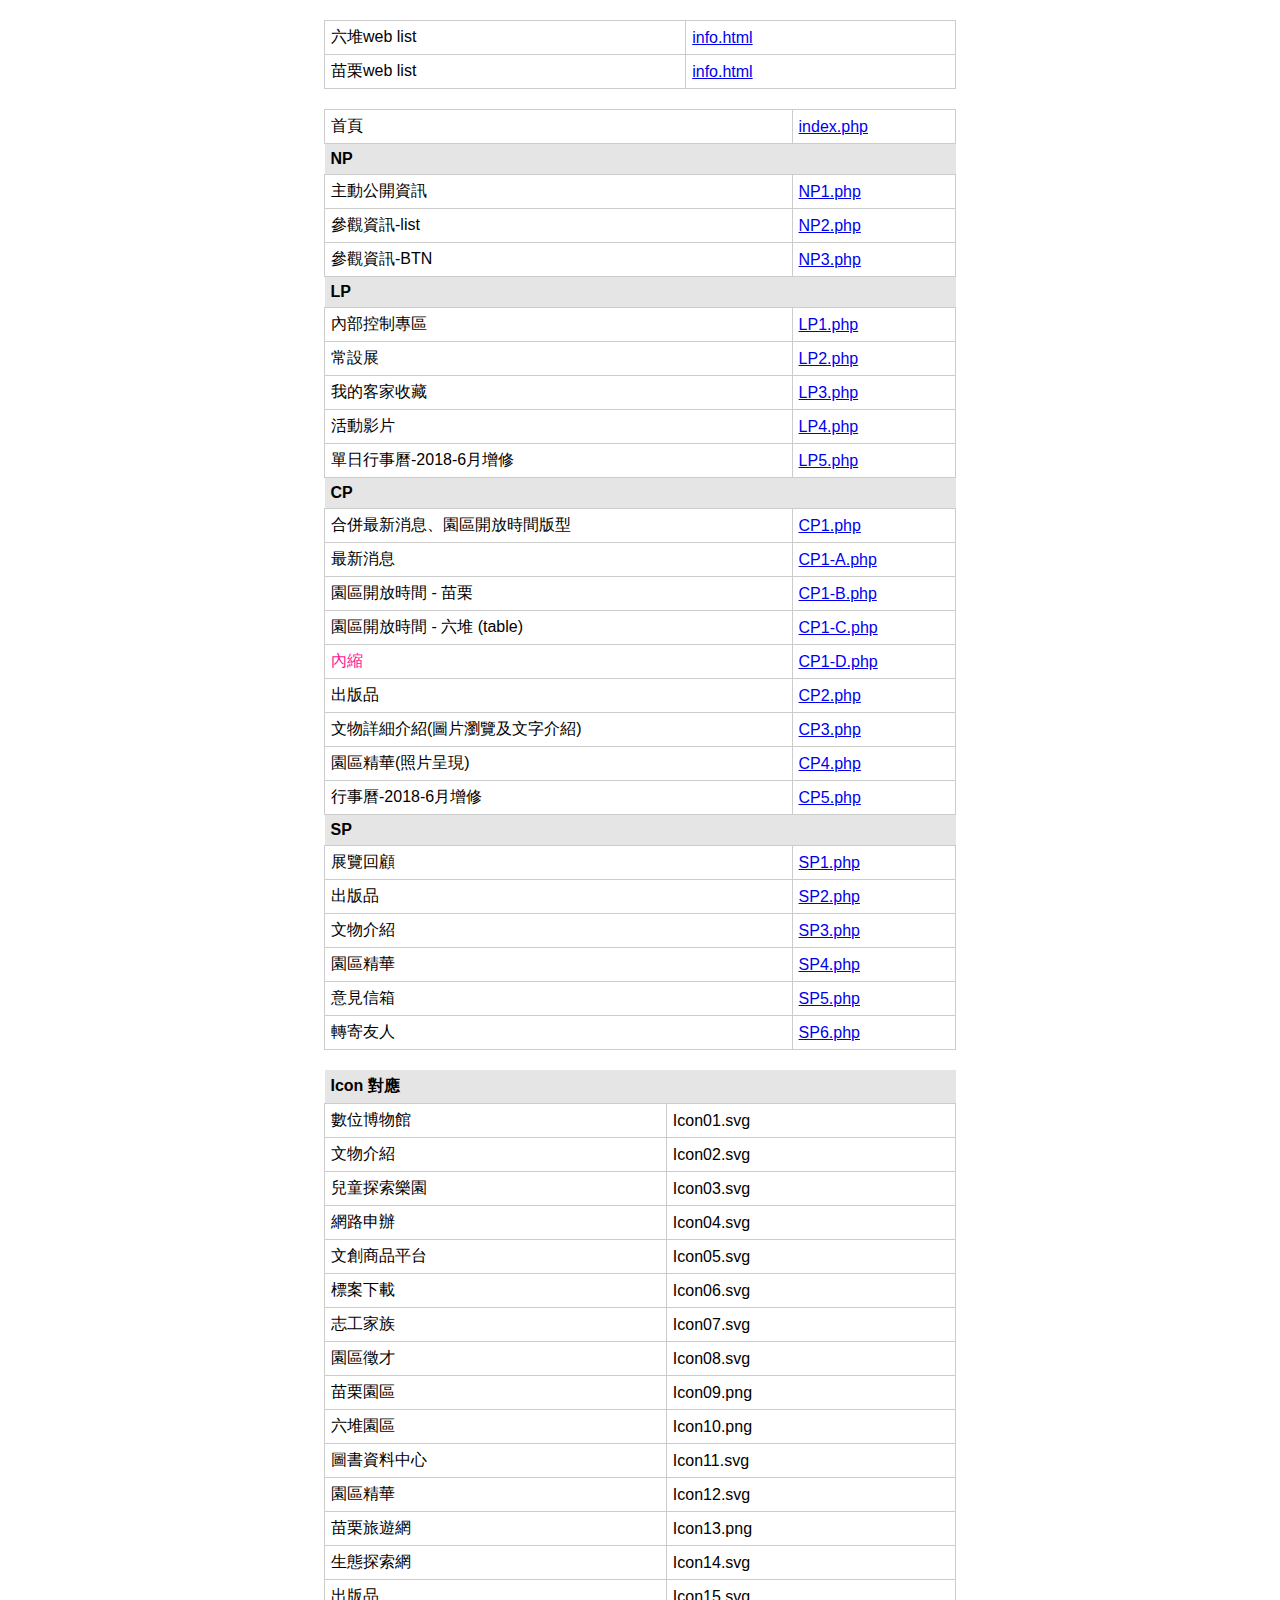
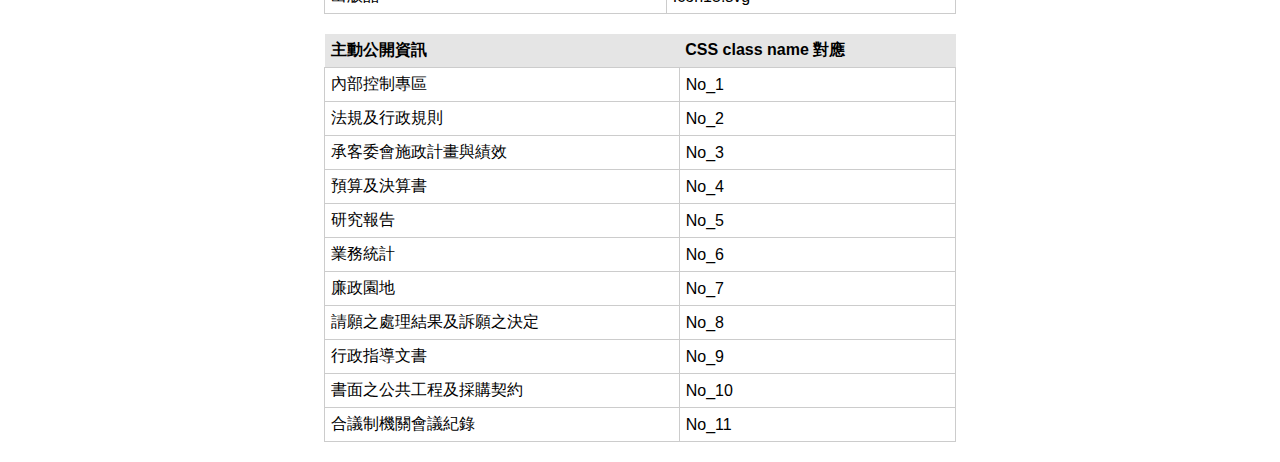
<file: H/info.html>
<!DOCTYPE html>
<html lang="en">
<head>
<meta charset="UTF-8">
<title>info</title>
<style type="text/css">
	html, body{font-family: "微軟正黑體", Arial, Helvetica, sans-serif;}
	table{ padding:0; border-collapse:collapse; font-size:16px; width:50%; margin:20px auto;}
	table th{ background:#e5e5e5; padding:6px; text-align:left;}
	table td{ border:1px solid #ccc ;padding:6px;}
	.active{ color:deeppink; }
</style>
</head>
<body>
	<table width="100%" border="0">
		<tr>
			<td>六堆web list</td>
			<td><a href="../L/info.html" target="_blank">info.html</a></td>
		</tr>
		<tr>
			<td>苗栗web list</td>
			<td><a href="../M/info.html" target="_blank">info.html</a></td>
		</tr>
	</table>
	<table width="100%" border="0">
		<tr>
			<td>首頁</td>
			<td><a href="index.php" target="_blank">index.php</a></td>
		</tr>
		<tr>
			<th>NP</th>
			<th></th>
		</tr>
		<tr>
			<td>主動公開資訊</td>
			<td><a href="NP1.php" target="_blank">NP1.php</a></td>
		</tr>
		<tr>
			<td>參觀資訊-list</td>
			<td><a href="NP2.php" target="_blank">NP2.php</a></td>
		</tr>
		<tr>
			<td>參觀資訊-BTN</td>
			<td><a href="NP2.php" target="_blank">NP3.php</a></td>
		</tr>
		<tr>
			<th>LP</th>
			<th></th>
		</tr>
		<tr>
			<td>內部控制專區</td>
			<td><a href="LP1.php" target="_blank">LP1.php</a></td>
		</tr>
		<tr>
			<td>常設展</td>
			<td><a href="LP2.php" target="_blank">LP2.php</a></td>
		</tr>
		<tr>
			<td>我的客家收藏</td>
			<td><a href="LP3.php" target="_blank">LP3.php</a></td>
		</tr>
		<tr>
			<td>活動影片</td>
			<td><a href="LP4.php" target="_blank">LP4.php</a></td>
		</tr>
		<tr>
			<td>單日行事曆-2018-6月增修</td>
			<td><a href="LP5.php" target="_blank">LP5.php</a></td>
		</tr>
		<tr>
			<th>CP</th>
			<th></th>
		</tr>
		<tr>
			<td>合併最新消息、園區開放時間版型</td>
			<td><a href="CP1.php" target="_blank">CP1.php</a></td>
		</tr>
		<tr>
			<td>最新消息</td>
			<td><a href="CP1-A.php" target="_blank">CP1-A.php</a></td>
		</tr>
		<tr>
			<td>園區開放時間 - 苗栗</td>
			<td><a href="CP1-B.php" target="_blank">CP1-B.php</a></td>
		</tr>
		<tr>
			<td>園區開放時間 - 六堆 (table)</td>
			<td><a href="CP1-C.php" target="_blank">CP1-C.php</a></td>
		</tr>
		<tr>
			<td class="active">內縮</td>
			<td><a href="CP1-D.php" target="_blank">CP1-D.php</a></td>
		</tr>
		<tr>
			<td>出版品</td>
			<td><a href="CP2.php" target="_blank">CP2.php</a></td>
		</tr>
		<tr>
			<td>文物詳細介紹(圖片瀏覽及文字介紹)</td>
			<td><a href="CP3.php" target="_blank">CP3.php</a></td>
		</tr>
		<tr>
			<td>園區精華(照片呈現)</td>
			<td><a href="CP4.php" target="_blank">CP4.php</a></td>
		</tr>
		<tr>
			<td>行事曆-2018-6月增修</td>
			<td><a href="CP5.php" target="_blank">CP5.php</a></td>
		</tr>
		<tr>
			<th>SP</th>
			<th></th>
		</tr>
		<tr>
			<td>展覽回顧</td>
			<td><a href="SP1.php" target="_blank">SP1.php</a></td>
		</tr>
		<tr>
			<td>出版品</td>
			<td><a href="SP2.php" target="_blank">SP2.php</a></td>
		</tr>
		<tr>
			<td>文物介紹</td>
			<td><a href="SP3.php" target="_blank">SP3.php</a></td>
		</tr>
		<tr>
			<td>園區精華</td>
			<td><a href="SP4.php" target="_blank">SP4.php</a></td>
		</tr>
		<tr>
			<td>意見信箱</td>
			<td><a href="SP5.php" target="_blank">SP5.php</a></td>
		</tr>
		<tr>
			<td>轉寄友人</td>
			<td><a href="SP6.php" target="_blank">SP6.php</a></td>
		</tr>
		
	</table>
	<table width="100%" border="0">
		<tr>
			<th>Icon 對應</th>
			<th></th>
		</tr>
		<tr>
			<td>數位博物館</td>
			<td>Icon01.svg</td>
		</tr>
		<tr>
			<td>文物介紹</td>
			<td>Icon02.svg</td>
		</tr>
		<tr>
			<td>兒童探索樂園</td>
			<td>Icon03.svg</td>
		</tr>
		<tr>
			<td>網路申辦</td>
			<td>Icon04.svg</td>
		</tr>
		<tr>
			<td>文創商品平台</td>
			<td>Icon05.svg</td>
		</tr>
		<tr>
			<td>標案下載</td>
			<td>Icon06.svg</td>
		</tr>
		<tr>
			<td>志工家族</td>
			<td>Icon07.svg</td>
		</tr>
		<tr>
			<td>園區徵才</td>
			<td>Icon08.svg</td>
		</tr>
		<tr>
			<td>苗栗園區</td>
			<td>Icon09.png</td>
		</tr>
		<tr>
			<td>六堆園區</td>
			<td>Icon10.png</td>
		</tr>
		<tr>
			<td>圖書資料中心</td>
			<td>Icon11.svg</td>
		</tr>
		<tr>
			<td>園區精華</td>
			<td>Icon12.svg</td>
		</tr>
		<tr>
			<td>苗栗旅遊網</td>
			<td>Icon13.png</td>
		</tr>
		<tr>
			<td>生態探索網</td>
			<td>Icon14.svg</td>
		</tr>
		<tr>
			<td>出版品</td>
			<td>Icon15.svg</td>
		</tr>
	</table>
	<table width="100%" border="0">
		<tr>
			<th>主動公開資訊</th>
			<th>CSS class name 對應</th>
		</tr>
		<tr>
			<td>內部控制專區</td>
			<td>No_1</td>
		</tr>
		<tr>
			<td>法規及行政規則</td>
			<td>No_2</td>
		</tr>
		<tr>
			<td>承客委會施政計畫與績效</td>
			<td>No_3</td>
		</tr>
		<tr>
			<td>預算及決算書</td>
			<td>No_4</td>
		</tr>
		<tr>
			<td>研究報告</td>
			<td>No_5</td>
		</tr>
		<tr>
			<td>業務統計</td>
			<td>No_6</td>
		</tr>
		<tr>
			<td>廉政園地</td>
			<td>No_7</td>
		</tr>
		<tr>
			<td>請願之處理結果及訴願之決定</td>
			<td>No_8</td>
		</tr>
		<tr>
			<td>行政指導文書</td>
			<td>No_9</td>
		</tr>
		<tr>
			<td>書面之公共工程及採購契約</td>
			<td>No_10</td>
		</tr>
		<tr>
			<td>合議制機關會議紀錄</td>
			<td>No_11</td>
		</tr>
	</table>
</body>
</html>
</file>
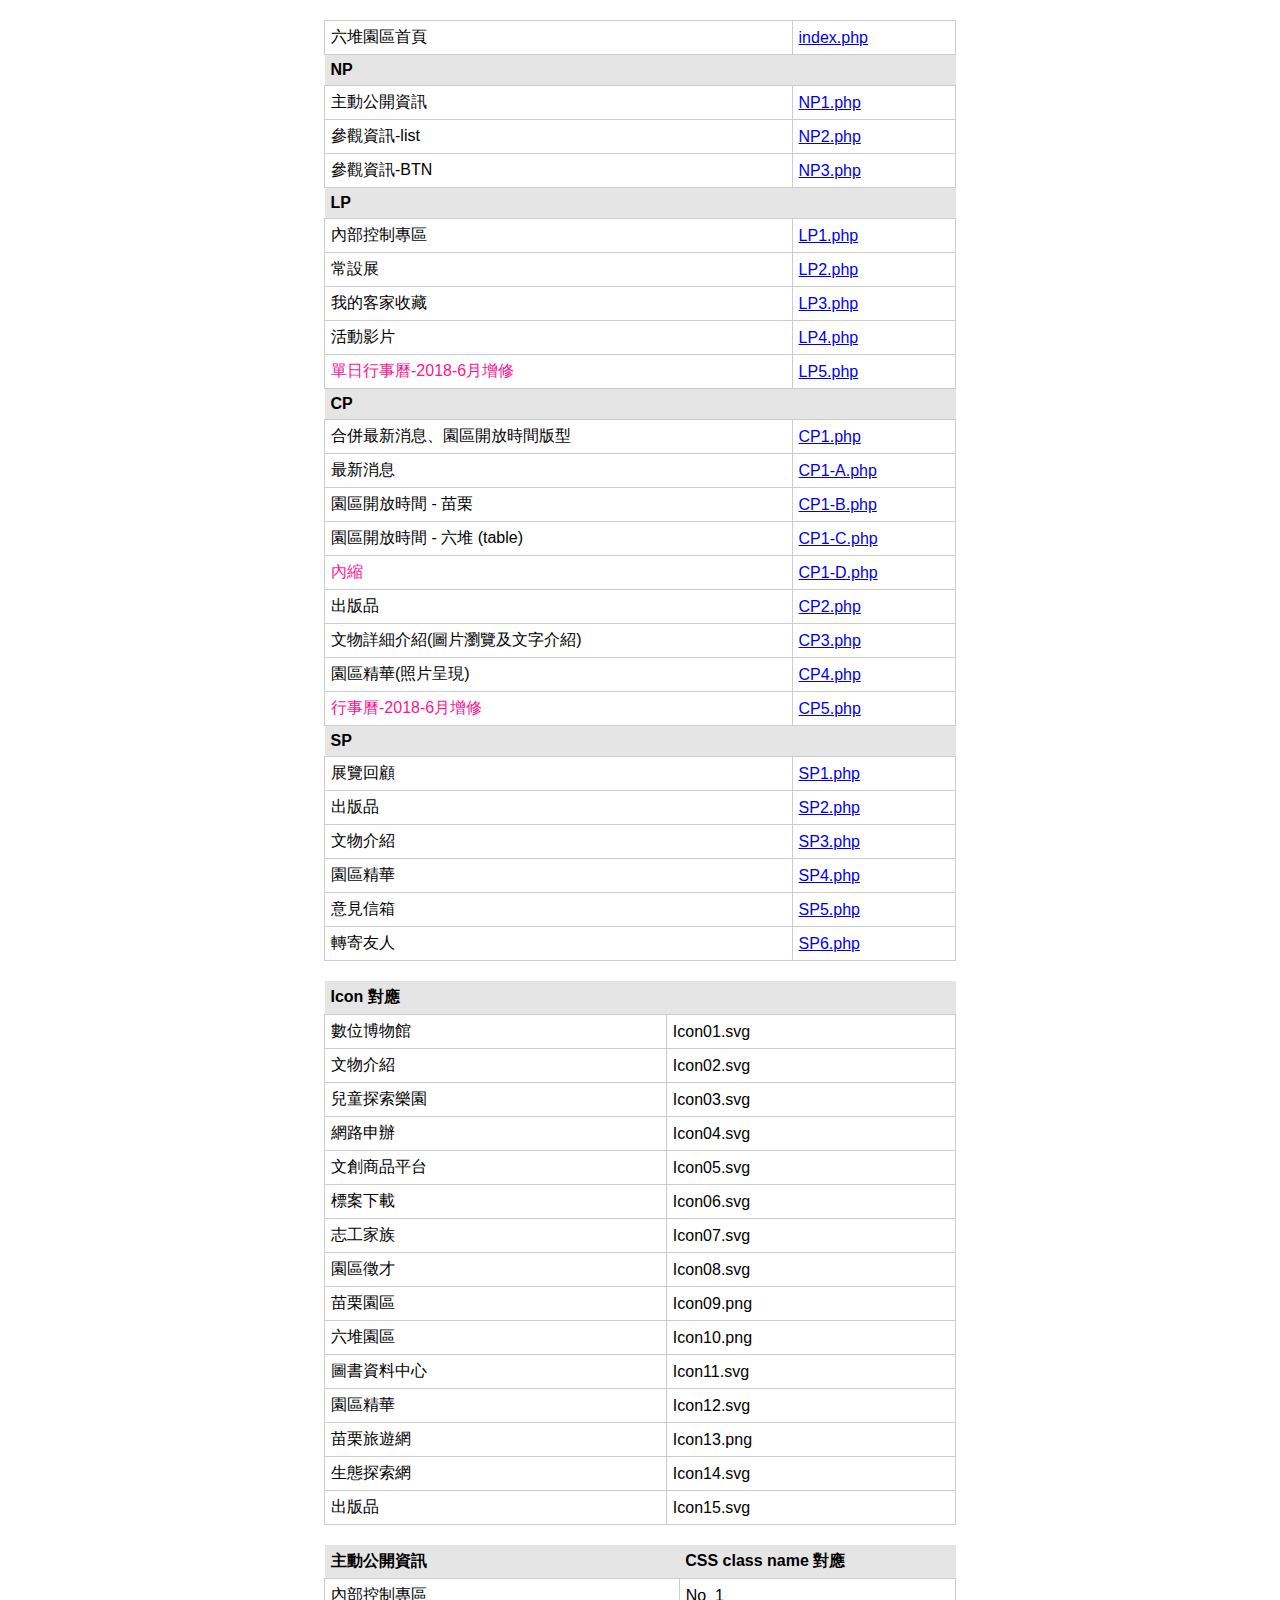
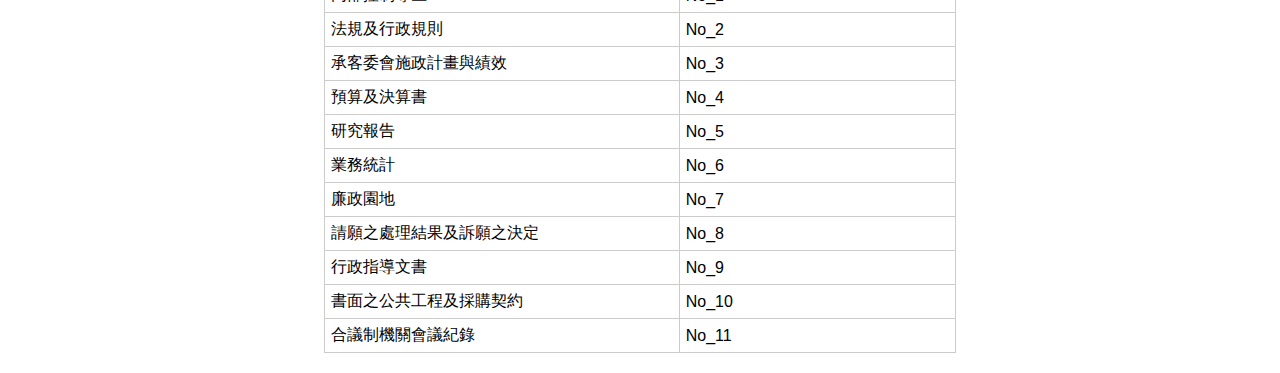
<file: L/info.html>
<!DOCTYPE html>
<html lang="en">
<head>
<meta charset="UTF-8">
<title>info</title>
<style type="text/css">
	html, body{font-family: "微軟正黑體", Arial, Helvetica, sans-serif;}
	table{ padding:0; border-collapse:collapse; font-size:16px; width:50%; margin:20px auto;}
	table th{ background:#e5e5e5; padding:6px; text-align:left;}
	table td{ border:1px solid #ccc ;padding:6px;}
	.active{ color:deeppink; }
</style>
</head>
<body>
	<table width="100%" border="0">
		<tr>
			<td>六堆園區首頁</td>
			<td><a href="index.php" target="_blank">index.php</a></td>
		</tr>
		<tr>
			<th>NP</th>
			<th></th>
		</tr>
		<tr>
			<td>主動公開資訊</td>
			<td><a href="NP1.php" target="_blank">NP1.php</a></td>
		</tr>
		<tr>
			<td>參觀資訊-list</td>
			<td><a href="NP2.php" target="_blank">NP2.php</a></td>
		</tr>
		<tr>
			<td>參觀資訊-BTN</td>
			<td><a href="NP2.php" target="_blank">NP3.php</a></td>
		</tr>
		<tr>
			<th>LP</th>
			<th></th>
		</tr>
		<tr>
			<td>內部控制專區</td>
			<td><a href="LP1.php" target="_blank">LP1.php</a></td>
		</tr>
		<tr>
			<td>常設展</td>
			<td><a href="LP2.php" target="_blank">LP2.php</a></td>
		</tr>
		<tr>
			<td>我的客家收藏</td>
			<td><a href="LP3.php" target="_blank">LP3.php</a></td>
		</tr>
		<tr>
			<td>活動影片</td>
			<td><a href="LP4.php" target="_blank">LP4.php</a></td>
		</tr>
		<tr>
			<td class="active">單日行事曆-2018-6月增修</td>
			<td><a href="LP5.php" target="_blank">LP5.php</a></td>
		</tr>
		<tr>
			<th>CP</th>
			<th></th>
		</tr>
		<tr>
			<td>合併最新消息、園區開放時間版型</td>
			<td><a href="CP1.php" target="_blank">CP1.php</a></td>
		</tr>
		<tr>
			<td>最新消息</td>
			<td><a href="CP1-A.php" target="_blank">CP1-A.php</a></td>
		</tr>
		<tr>
			<td>園區開放時間 - 苗栗</td>
			<td><a href="CP1-B.php" target="_blank">CP1-B.php</a></td>
		</tr>
		<tr>
			<td>園區開放時間 - 六堆 (table)</td>
			<td><a href="CP1-C.php" target="_blank">CP1-C.php</a></td>
		</tr>
		<tr>
			<td class="active">內縮</td>
			<td><a href="CP1-D.php" target="_blank">CP1-D.php</a></td>
		</tr>
		<tr>
			<td>出版品</td>
			<td><a href="CP2.php" target="_blank">CP2.php</a></td>
		</tr>
		<tr>
			<td>文物詳細介紹(圖片瀏覽及文字介紹)</td>
			<td><a href="CP3.php" target="_blank">CP3.php</a></td>
		</tr>
		<tr>
			<td>園區精華(照片呈現)</td>
			<td><a href="CP4.php" target="_blank">CP4.php</a></td>
		</tr>
		<tr>
			<td class="active">行事曆-2018-6月增修</td>
			<td><a href="CP5.php" target="_blank">CP5.php</a></td>
		</tr>
		<tr>
			<th>SP</th>
			<th></th>
		</tr>
		<tr>
			<td>展覽回顧</td>
			<td><a href="SP1.php" target="_blank">SP1.php</a></td>
		</tr>
		<tr>
			<td>出版品</td>
			<td><a href="SP2.php" target="_blank">SP2.php</a></td>
		</tr>
		<tr>
			<td>文物介紹</td>
			<td><a href="SP3.php" target="_blank">SP3.php</a></td>
		</tr>
		<tr>
			<td>園區精華</td>
			<td><a href="SP4.php" target="_blank">SP4.php</a></td>
		</tr>
		<tr>
			<td>意見信箱</td>
			<td><a href="SP5.php" target="_blank">SP5.php</a></td>
		</tr>
		<tr>
			<td>轉寄友人</td>
			<td><a href="SP6.php" target="_blank">SP6.php</a></td>
		</tr>
	</table>
	<table width="100%" border="0">
		<tr>
			<th>Icon 對應</th>
			<th></th>
		</tr>
		<tr>
			<td>數位博物館</td>
			<td>Icon01.svg</td>
		</tr>
		<tr>
			<td>文物介紹</td>
			<td>Icon02.svg</td>
		</tr>
		<tr>
			<td>兒童探索樂園</td>
			<td>Icon03.svg</td>
		</tr>
		<tr>
			<td>網路申辦</td>
			<td>Icon04.svg</td>
		</tr>
		<tr>
			<td>文創商品平台</td>
			<td>Icon05.svg</td>
		</tr>
		<tr>
			<td>標案下載</td>
			<td>Icon06.svg</td>
		</tr>
		<tr>
			<td>志工家族</td>
			<td>Icon07.svg</td>
		</tr>
		<tr>
			<td>園區徵才</td>
			<td>Icon08.svg</td>
		</tr>
		<tr>
			<td>苗栗園區</td>
			<td>Icon09.png</td>
		</tr>
		<tr>
			<td>六堆園區</td>
			<td>Icon10.png</td>
		</tr>
		<tr>
			<td>圖書資料中心</td>
			<td>Icon11.svg</td>
		</tr>
		<tr>
			<td>園區精華</td>
			<td>Icon12.svg</td>
		</tr>
		<tr>
			<td>苗栗旅遊網</td>
			<td>Icon13.png</td>
		</tr>
		<tr>
			<td>生態探索網</td>
			<td>Icon14.svg</td>
		</tr>
		<tr>
			<td>出版品</td>
			<td>Icon15.svg</td>
		</tr>
	</table>
	<table width="100%" border="0">
		<tr>
			<th>主動公開資訊</th>
			<th>CSS class name 對應</th>
		</tr>
		<tr>
			<td>內部控制專區</td>
			<td>No_1</td>
		</tr>
		<tr>
			<td>法規及行政規則</td>
			<td>No_2</td>
		</tr>
		<tr>
			<td>承客委會施政計畫與績效</td>
			<td>No_3</td>
		</tr>
		<tr>
			<td>預算及決算書</td>
			<td>No_4</td>
		</tr>
		<tr>
			<td>研究報告</td>
			<td>No_5</td>
		</tr>
		<tr>
			<td>業務統計</td>
			<td>No_6</td>
		</tr>
		<tr>
			<td>廉政園地</td>
			<td>No_7</td>
		</tr>
		<tr>
			<td>請願之處理結果及訴願之決定</td>
			<td>No_8</td>
		</tr>
		<tr>
			<td>行政指導文書</td>
			<td>No_9</td>
		</tr>
		<tr>
			<td>書面之公共工程及採購契約</td>
			<td>No_10</td>
		</tr>
		<tr>
			<td>合議制機關會議紀錄</td>
			<td>No_11</td>
		</tr>
	</table>
</body>
</html>
</file>
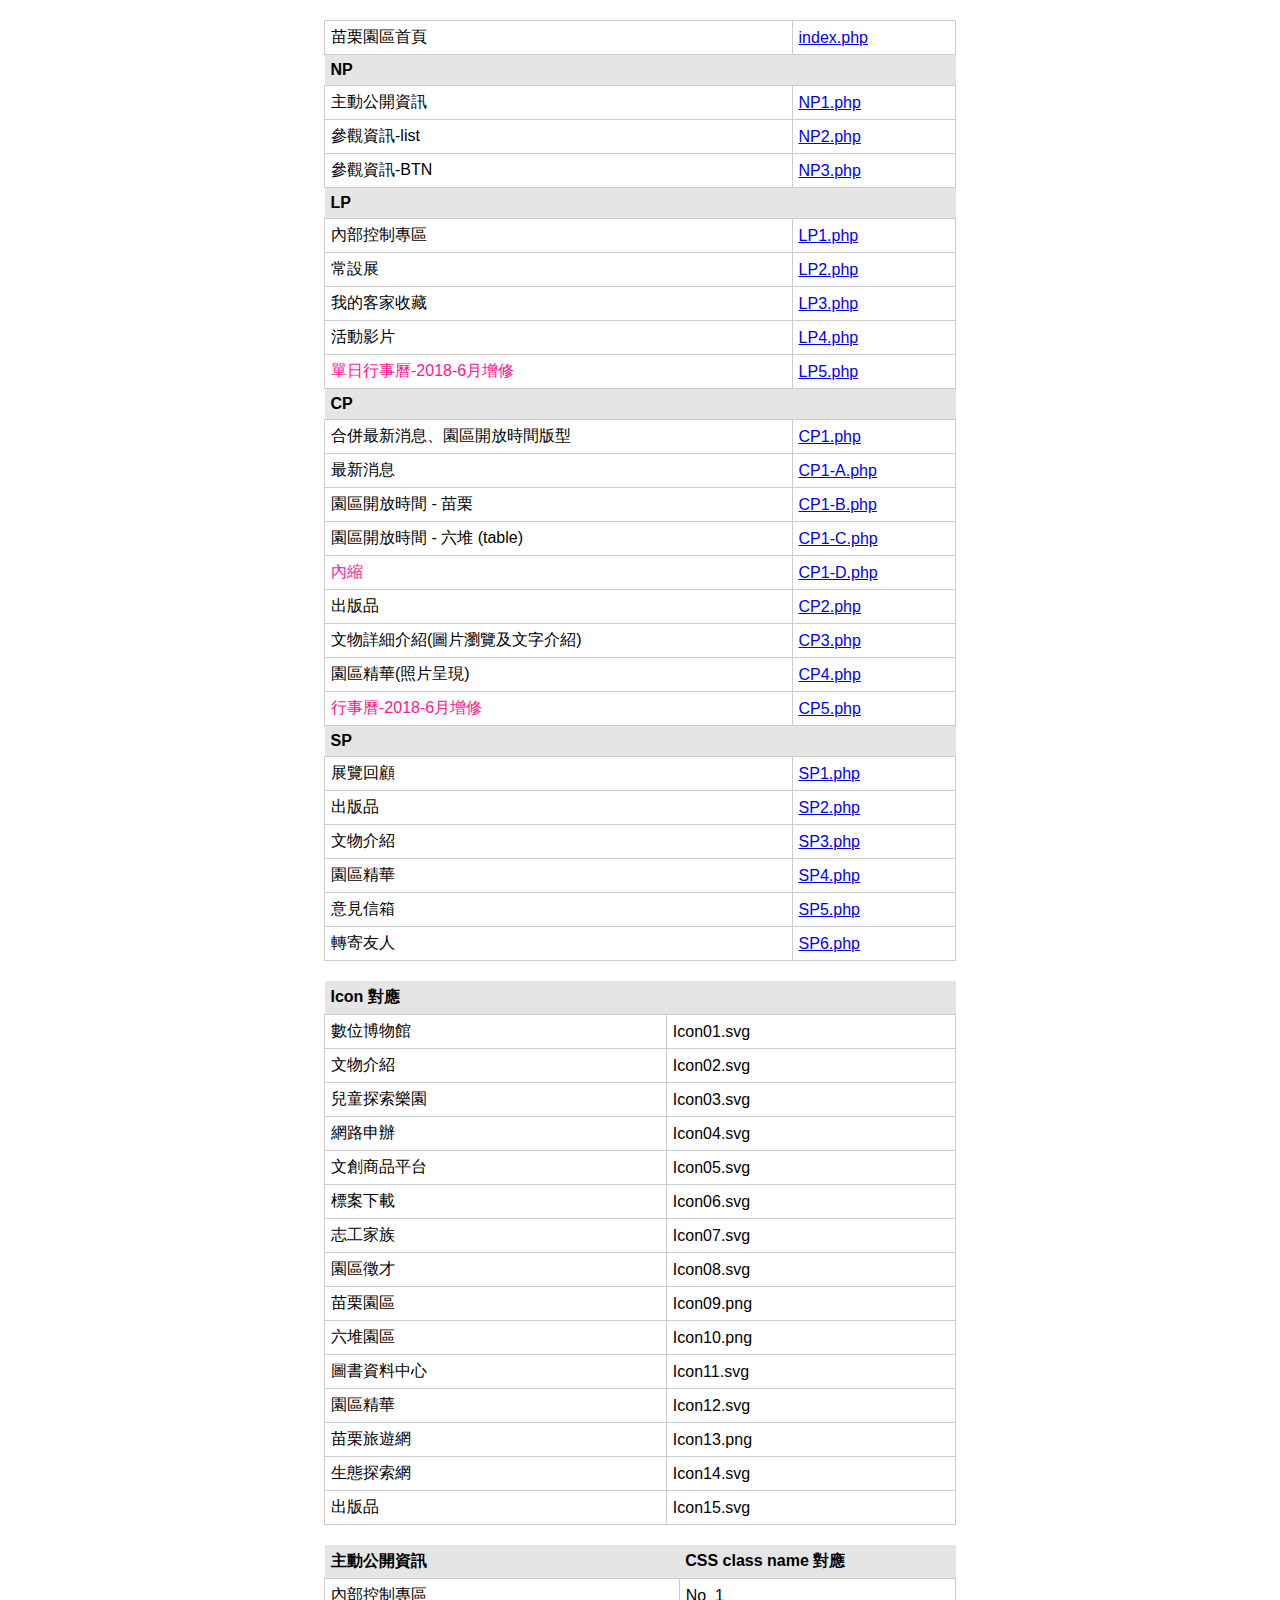
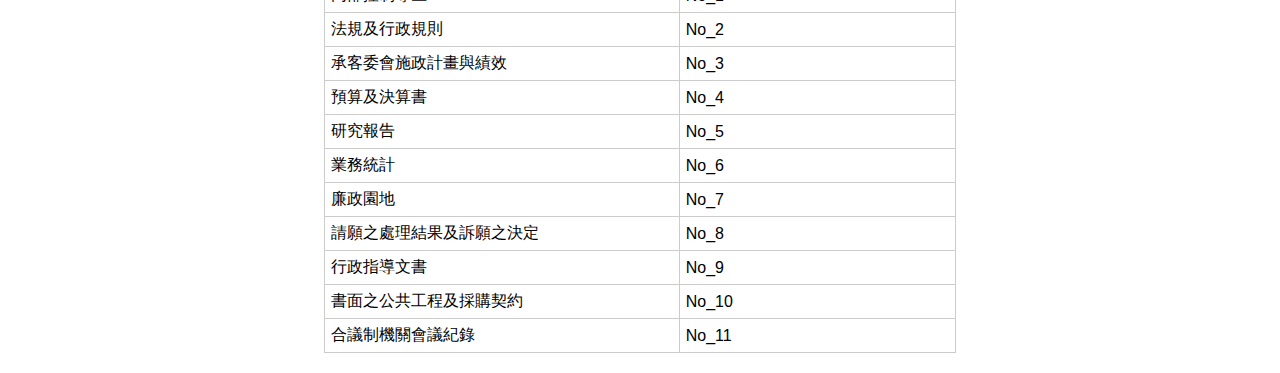
<file: M/info.html>
<!DOCTYPE html>
<html lang="en">
<head>
<meta charset="UTF-8">
<title>info</title>
<style type="text/css">
	html, body{font-family: "微軟正黑體", Arial, Helvetica, sans-serif;}
	table{ padding:0; border-collapse:collapse; font-size:16px; width:50%; margin:20px auto;}
	table th{ background:#e5e5e5; padding:6px; text-align:left;}
	table td{ border:1px solid #ccc ;padding:6px;}
	.active{ color:deeppink; }
</style>
</head>
<body>
	<table width="100%" border="0">
		<tr>
			<td>苗栗園區首頁</td>
			<td><a href="index.php" target="_blank">index.php</a></td>
		</tr>
		<tr>
			<th>NP</th>
			<th></th>
		</tr>
		<tr>
			<td>主動公開資訊</td>
			<td><a href="NP1.php" target="_blank">NP1.php</a></td>
		</tr>
		<tr>
			<td>參觀資訊-list</td>
			<td><a href="NP2.php" target="_blank">NP2.php</a></td>
		</tr>
		<tr>
			<td>參觀資訊-BTN</td>
			<td><a href="NP2.php" target="_blank">NP3.php</a></td>
		</tr>
		<tr>
			<th>LP</th>
			<th></th>
		</tr>
		<tr>
			<td>內部控制專區</td>
			<td><a href="LP1.php" target="_blank">LP1.php</a></td>
		</tr>
		<tr>
			<td>常設展</td>
			<td><a href="LP2.php" target="_blank">LP2.php</a></td>
		</tr>
		<tr>
			<td>我的客家收藏</td>
			<td><a href="LP3.php" target="_blank">LP3.php</a></td>
		</tr>
		<tr>
			<td>活動影片</td>
			<td><a href="LP4.php" target="_blank">LP4.php</a></td>
		</tr>
		<tr>
			<td class="active">單日行事曆-2018-6月增修</td>
			<td><a href="LP5.php" target="_blank">LP5.php</a></td>
		</tr>
		<tr>
			<th>CP</th>
			<th></th>
		</tr>
		<tr>
			<td>合併最新消息、園區開放時間版型</td>
			<td><a href="CP1.php" target="_blank">CP1.php</a></td>
		</tr>
		<tr>
			<td>最新消息</td>
			<td><a href="CP1-A.php" target="_blank">CP1-A.php</a></td>
		</tr>
		<tr>
			<td>園區開放時間 - 苗栗</td>
			<td><a href="CP1-B.php" target="_blank">CP1-B.php</a></td>
		</tr>
		<tr>
			<td>園區開放時間 - 六堆 (table)</td>
			<td><a href="CP1-C.php" target="_blank">CP1-C.php</a></td>
		</tr>
		<tr>
			<td class="active">內縮</td>
			<td><a href="CP1-D.php" target="_blank">CP1-D.php</a></td>
		</tr>
		<tr>
			<td>出版品</td>
			<td><a href="CP2.php" target="_blank">CP2.php</a></td>
		</tr>
		<tr>
			<td>文物詳細介紹(圖片瀏覽及文字介紹)</td>
			<td><a href="CP3.php" target="_blank">CP3.php</a></td>
		</tr>
		<tr>
			<td>園區精華(照片呈現)</td>
			<td><a href="CP4.php" target="_blank">CP4.php</a></td>
		</tr>
		<tr>
			<td class="active">行事曆-2018-6月增修</td>
			<td><a href="CP5.php" target="_blank">CP5.php</a></td>
		</tr>
		<tr>
			<th>SP</th>
			<th></th>
		</tr>
		<tr>
			<td>展覽回顧</td>
			<td><a href="SP1.php" target="_blank">SP1.php</a></td>
		</tr>
		<tr>
			<td>出版品</td>
			<td><a href="SP2.php" target="_blank">SP2.php</a></td>
		</tr>
		<tr>
			<td>文物介紹</td>
			<td><a href="SP3.php" target="_blank">SP3.php</a></td>
		</tr>
		<tr>
			<td>園區精華</td>
			<td><a href="SP4.php" target="_blank">SP4.php</a></td>
		</tr>
		<tr>
			<td>意見信箱</td>
			<td><a href="SP5.php" target="_blank">SP5.php</a></td>
		</tr>
		<tr>
			<td>轉寄友人</td>
			<td><a href="SP6.php" target="_blank">SP6.php</a></td>
		</tr>
	</table>
	<table width="100%" border="0">
		<tr>
			<th>Icon 對應</th>
			<th></th>
		</tr>
		<tr>
			<td>數位博物館</td>
			<td>Icon01.svg</td>
		</tr>
		<tr>
			<td>文物介紹</td>
			<td>Icon02.svg</td>
		</tr>
		<tr>
			<td>兒童探索樂園</td>
			<td>Icon03.svg</td>
		</tr>
		<tr>
			<td>網路申辦</td>
			<td>Icon04.svg</td>
		</tr>
		<tr>
			<td>文創商品平台</td>
			<td>Icon05.svg</td>
		</tr>
		<tr>
			<td>標案下載</td>
			<td>Icon06.svg</td>
		</tr>
		<tr>
			<td>志工家族</td>
			<td>Icon07.svg</td>
		</tr>
		<tr>
			<td>園區徵才</td>
			<td>Icon08.svg</td>
		</tr>
		<tr>
			<td>苗栗園區</td>
			<td>Icon09.png</td>
		</tr>
		<tr>
			<td>六堆園區</td>
			<td>Icon10.png</td>
		</tr>
		<tr>
			<td>圖書資料中心</td>
			<td>Icon11.svg</td>
		</tr>
		<tr>
			<td>園區精華</td>
			<td>Icon12.svg</td>
		</tr>
		<tr>
			<td>苗栗旅遊網</td>
			<td>Icon13.png</td>
		</tr>
		<tr>
			<td>生態探索網</td>
			<td>Icon14.svg</td>
		</tr>
		<tr>
			<td>出版品</td>
			<td>Icon15.svg</td>
		</tr>
	</table>
	<table width="100%" border="0">
		<tr>
			<th>主動公開資訊</th>
			<th>CSS class name 對應</th>
		</tr>
		<tr>
			<td>內部控制專區</td>
			<td>No_1</td>
		</tr>
		<tr>
			<td>法規及行政規則</td>
			<td>No_2</td>
		</tr>
		<tr>
			<td>承客委會施政計畫與績效</td>
			<td>No_3</td>
		</tr>
		<tr>
			<td>預算及決算書</td>
			<td>No_4</td>
		</tr>
		<tr>
			<td>研究報告</td>
			<td>No_5</td>
		</tr>
		<tr>
			<td>業務統計</td>
			<td>No_6</td>
		</tr>
		<tr>
			<td>廉政園地</td>
			<td>No_7</td>
		</tr>
		<tr>
			<td>請願之處理結果及訴願之決定</td>
			<td>No_8</td>
		</tr>
		<tr>
			<td>行政指導文書</td>
			<td>No_9</td>
		</tr>
		<tr>
			<td>書面之公共工程及採購契約</td>
			<td>No_10</td>
		</tr>
		<tr>
			<td>合議制機關會議紀錄</td>
			<td>No_11</td>
		</tr>
	</table>
</body>
</html>
</file>
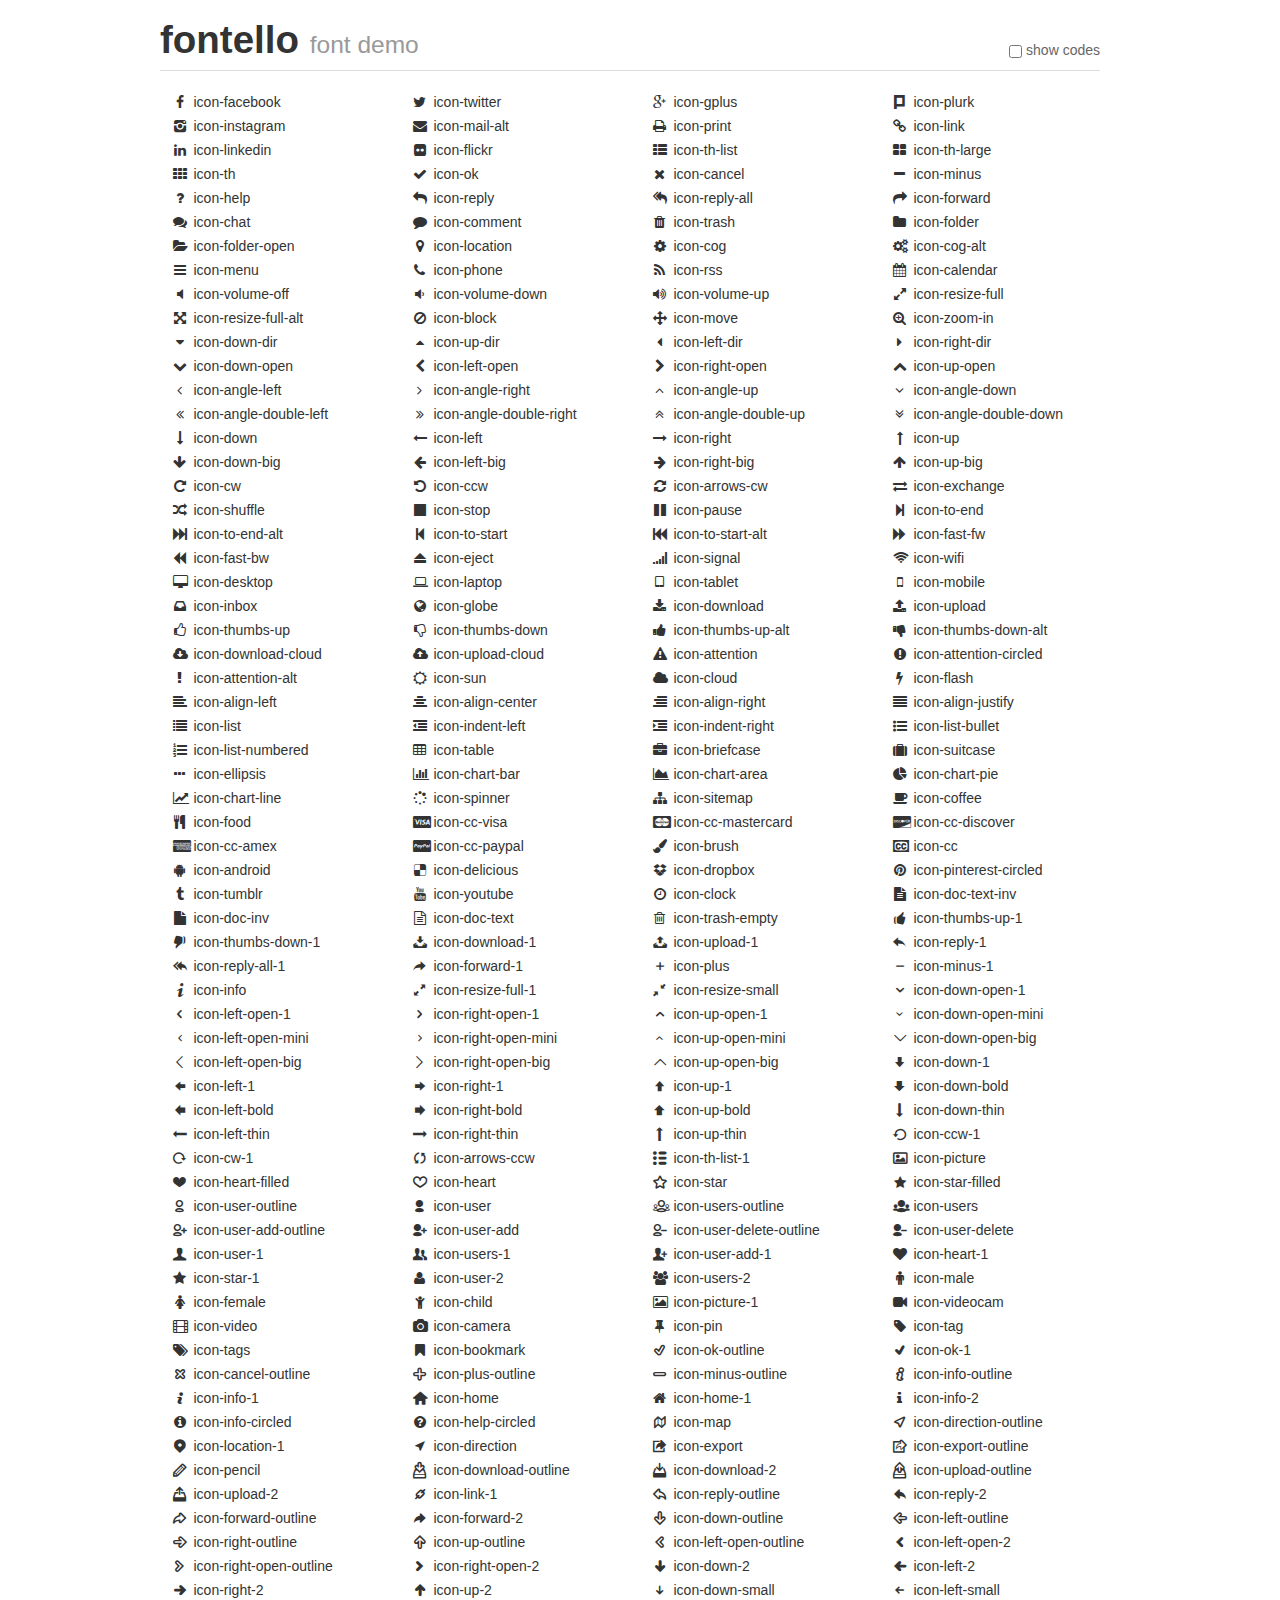
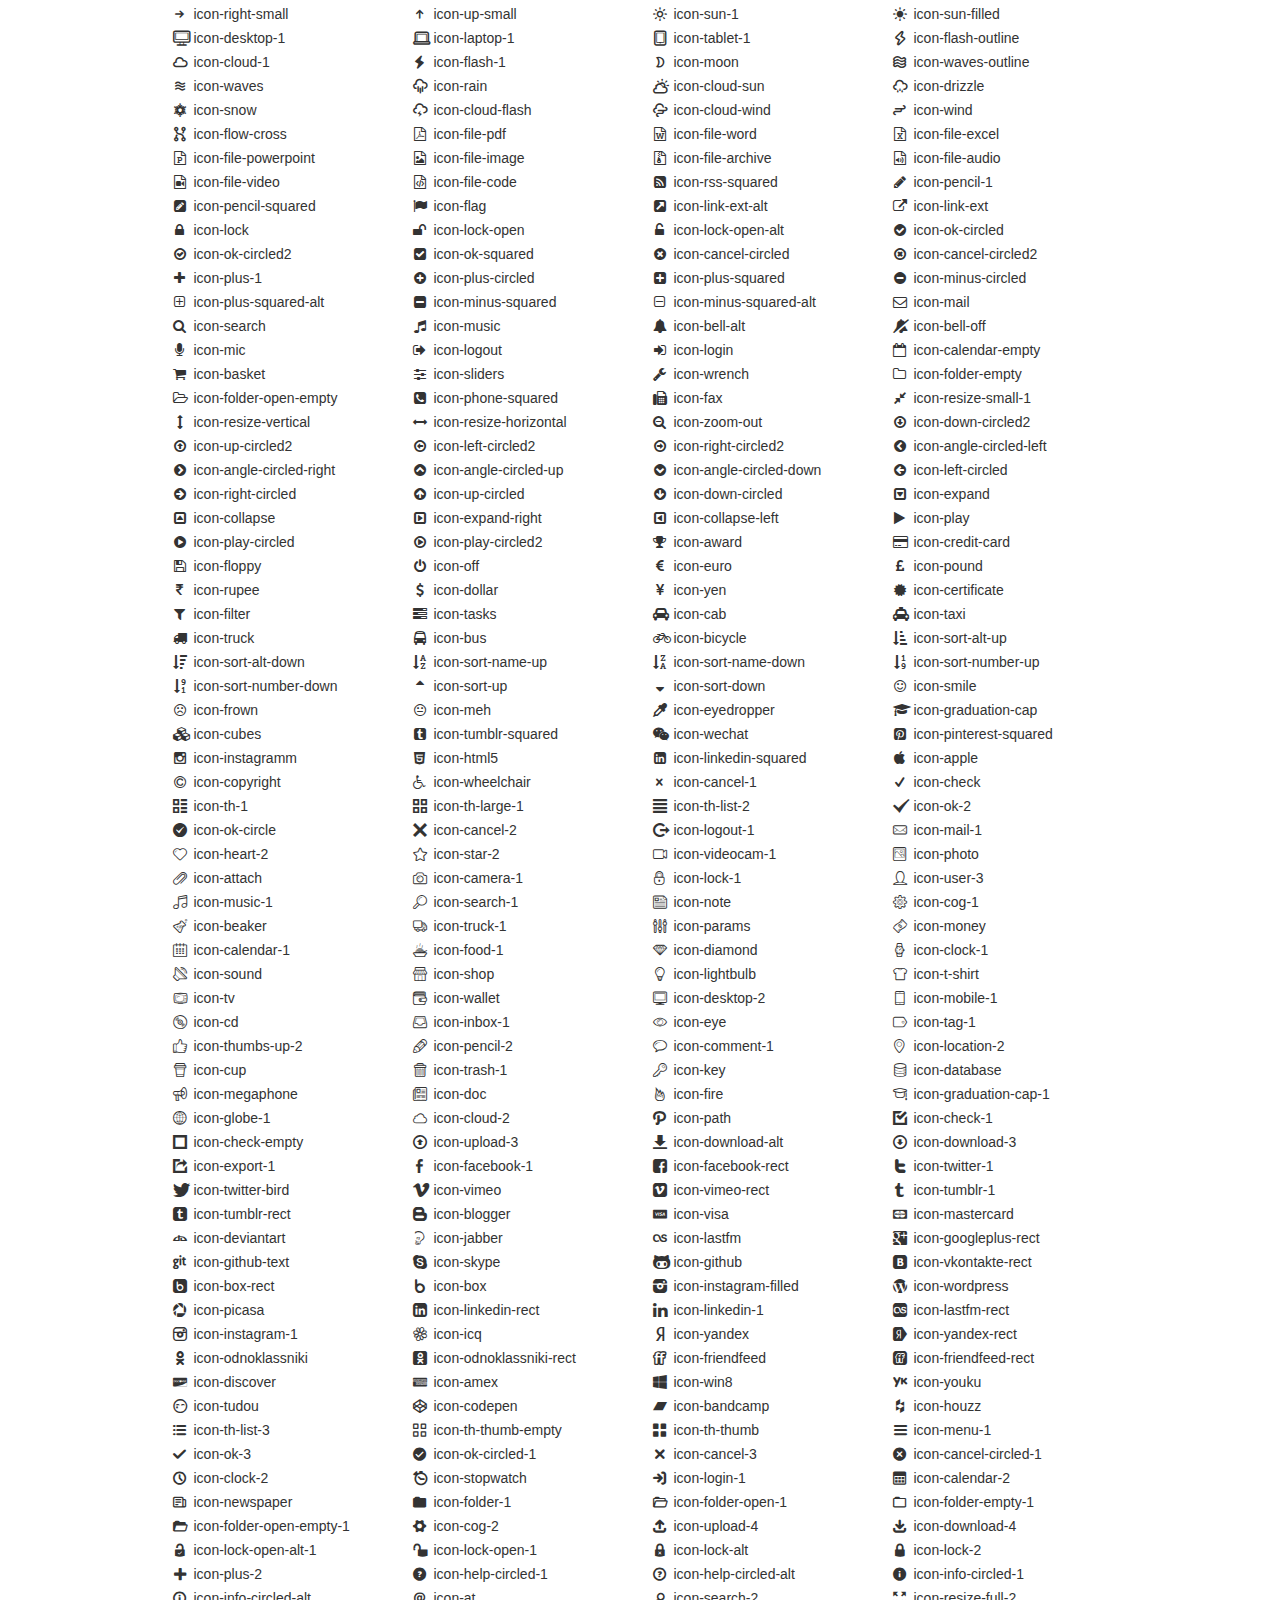
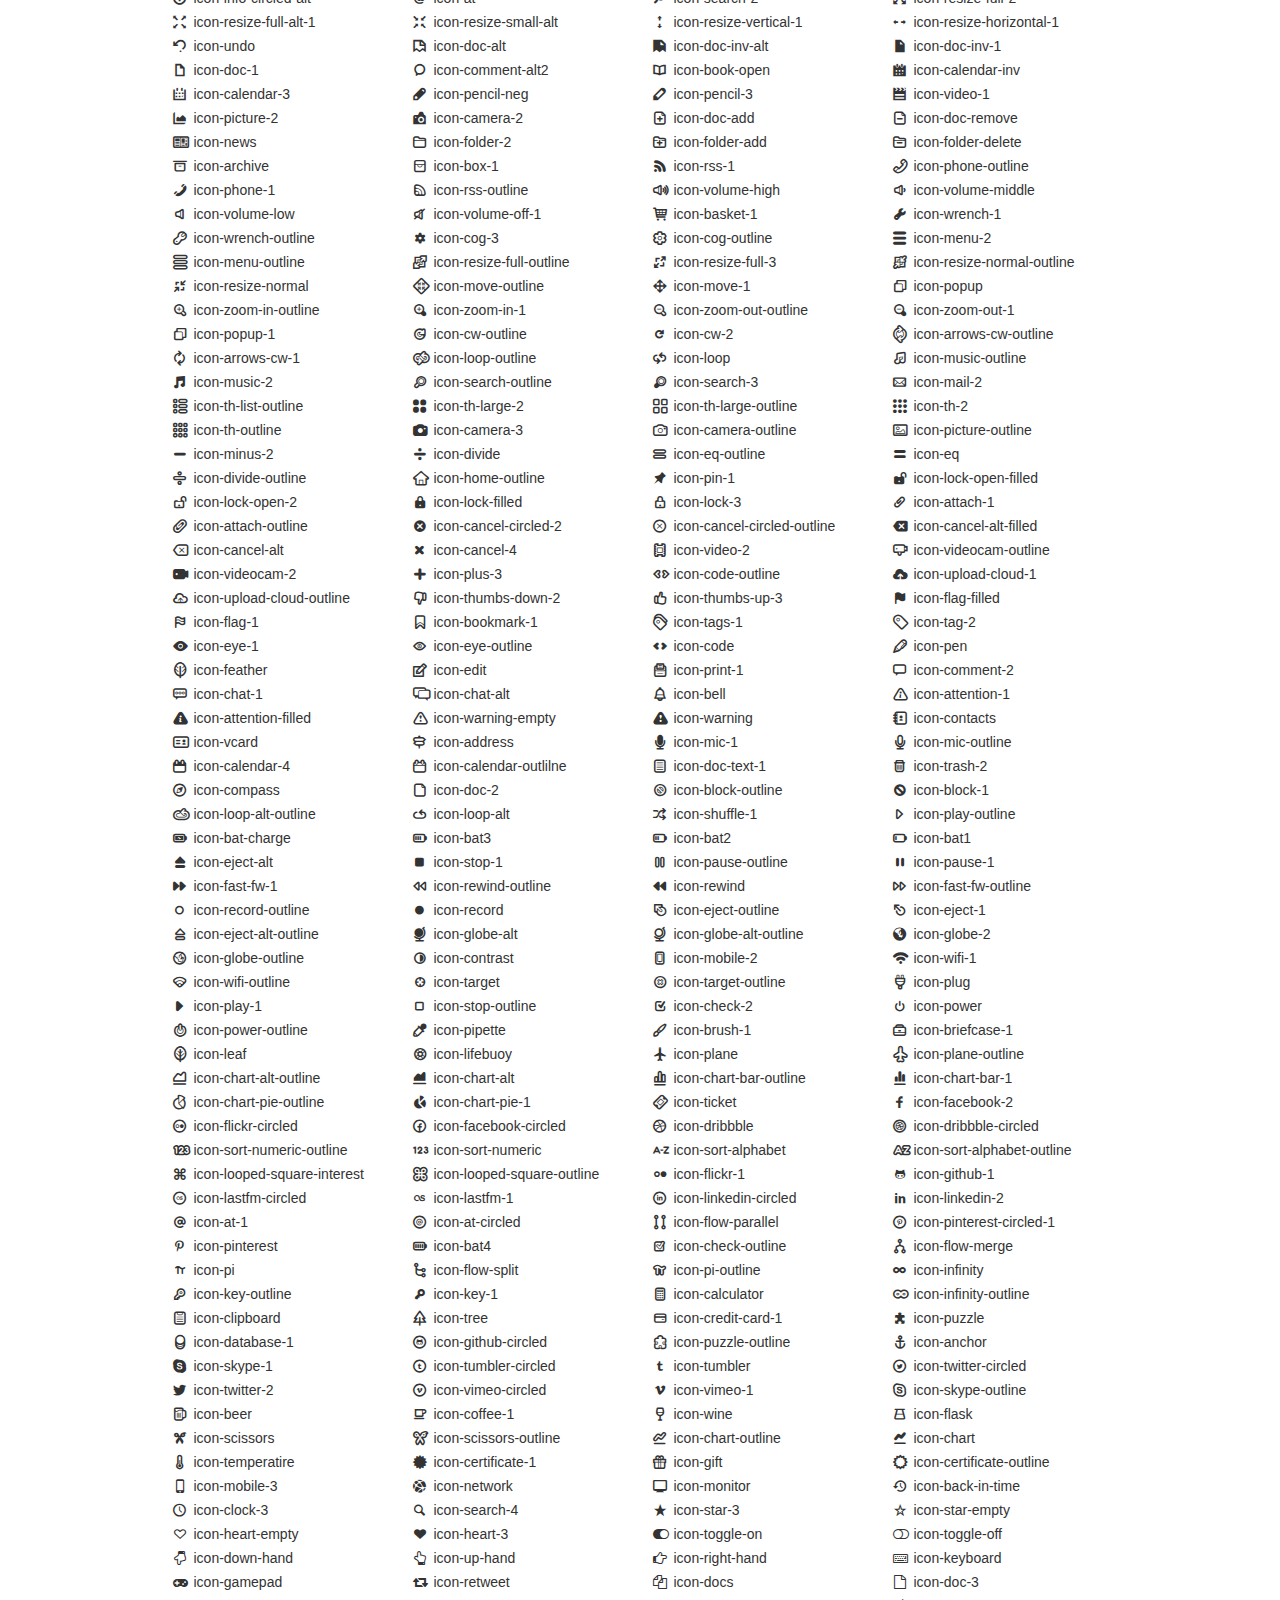
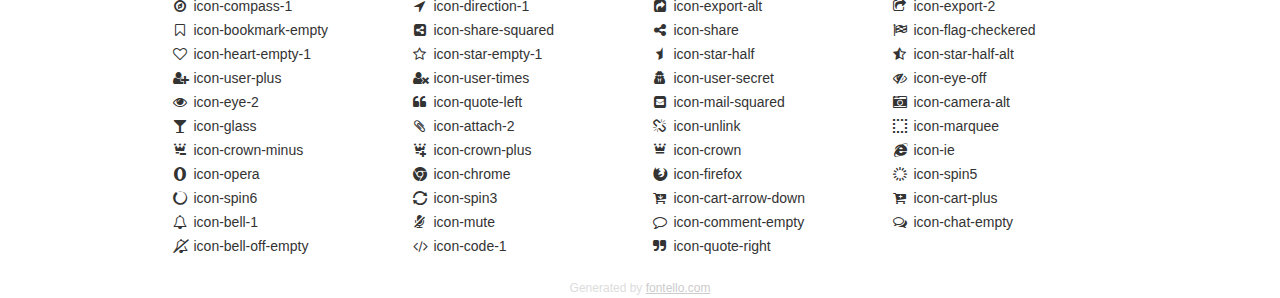
<file: H/assets/module/fontello/demo.html>
<!DOCTYPE html>
<html>
  <head><!--[if lt IE 9]><script language="javascript" type="text/javascript" src="//html5shim.googlecode.com/svn/trunk/html5.js"></script><![endif]-->
    <meta charset="UTF-8"><style>/*
 * Bootstrap v2.2.1
 *
 * Copyright 2012 Twitter, Inc
 * Licensed under the Apache License v2.0
 * http://www.apache.org/licenses/LICENSE-2.0
 *
 * Designed and built with all the love in the world @twitter by @mdo and @fat.
 */
.clearfix {
  *zoom: 1;
}
.clearfix:before,
.clearfix:after {
  display: table;
  content: "";
  line-height: 0;
}
.clearfix:after {
  clear: both;
}
html {
  font-size: 100%;
  -webkit-text-size-adjust: 100%;
  -ms-text-size-adjust: 100%;
}
a:focus {
  outline: thin dotted #333;
  outline: 5px auto -webkit-focus-ring-color;
  outline-offset: -2px;
}
a:hover,
a:active {
  outline: 0;
}
button,
input,
select,
textarea {
  margin: 0;
  font-size: 100%;
  vertical-align: middle;
}
button,
input {
  *overflow: visible;
  line-height: normal;
}
button::-moz-focus-inner,
input::-moz-focus-inner {
  padding: 0;
  border: 0;
}
body {
  margin: 0;
  font-family: "Helvetica Neue", Helvetica, Arial, sans-serif;
  font-size: 14px;
  line-height: 20px;
  color: #333;
  background-color: #fff;
}
a {
  color: #08c;
  text-decoration: none;
}
a:hover {
  color: #005580;
  text-decoration: underline;
}
.row {
  margin-left: -20px;
  *zoom: 1;
}
.row:before,
.row:after {
  display: table;
  content: "";
  line-height: 0;
}
.row:after {
  clear: both;
}
[class*="span"] {
  float: left;
  min-height: 1px;
  margin-left: 20px;
}
.container,
.navbar-static-top .container,
.navbar-fixed-top .container,
.navbar-fixed-bottom .container {
  width: 940px;
}
.span12 {
  width: 940px;
}
.span11 {
  width: 860px;
}
.span10 {
  width: 780px;
}
.span9 {
  width: 700px;
}
.span8 {
  width: 620px;
}
.span7 {
  width: 540px;
}
.span6 {
  width: 460px;
}
.span5 {
  width: 380px;
}
.span4 {
  width: 300px;
}
.span3 {
  width: 220px;
}
.span2 {
  width: 140px;
}
.span1 {
  width: 60px;
}
[class*="span"].pull-right,
.row-fluid [class*="span"].pull-right {
  float: right;
}
.container {
  margin-right: auto;
  margin-left: auto;
  *zoom: 1;
}
.container:before,
.container:after {
  display: table;
  content: "";
  line-height: 0;
}
.container:after {
  clear: both;
}
p {
  margin: 0 0 10px;
}
.lead {
  margin-bottom: 20px;
  font-size: 21px;
  font-weight: 200;
  line-height: 30px;
}
small {
  font-size: 85%;
}
h1 {
  margin: 10px 0;
  font-family: inherit;
  font-weight: bold;
  line-height: 20px;
  color: inherit;
  text-rendering: optimizelegibility;
}
h1 small {
  font-weight: normal;
  line-height: 1;
  color: #999;
}
h1 {
  line-height: 40px;
}
h1 {
  font-size: 38.5px;
}
h1 small {
  font-size: 24.5px;
}
body {
  margin-top: 90px;
}
.header {
  position: fixed;
  top: 0;
  left: 50%;
  margin-left: -480px;
  background-color: #fff;
  border-bottom: 1px solid #ddd;
  padding-top: 10px;
  z-index: 10;
}
.footer {
  color: #ddd;
  font-size: 12px;
  text-align: center;
  margin-top: 20px;
}
.footer a {
  color: #ccc;
  text-decoration: underline;
}
.the-icons {
  font-size: 14px;
  line-height: 24px;
}
.switch {
  position: absolute;
  right: 0;
  bottom: 10px;
  color: #666;
}
.switch input {
  margin-right: 0.3em;
}
.codesOn .i-name {
  display: none;
}
.codesOn .i-code {
  display: inline;
}
.i-code {
  display: none;
}
@font-face {
      font-family: 'fontello';
      src: url('./font/fontello.eot?69906148');
      src: url('./font/fontello.eot?69906148#iefix') format('embedded-opentype'),
           url('./font/fontello.woff?69906148') format('woff'),
           url('./font/fontello.ttf?69906148') format('truetype'),
           url('./font/fontello.svg?69906148#fontello') format('svg');
      font-weight: normal;
      font-style: normal;
    }
     
     
    .demo-icon
    {
      font-family: "fontello";
      font-style: normal;
      font-weight: normal;
      speak: none;
     
      display: inline-block;
      text-decoration: inherit;
      width: 1em;
      margin-right: .2em;
      text-align: center;
      /* opacity: .8; */
     
      /* For safety - reset parent styles, that can break glyph codes*/
      font-variant: normal;
      text-transform: none;
     
      /* fix buttons height, for twitter bootstrap */
      line-height: 1em;
     
      /* Animation center compensation - margins should be symmetric */
      /* remove if not needed */
      margin-left: .2em;
     
      /* You can be more comfortable with increased icons size */
      /* font-size: 120%; */
     
      /* Font smoothing. That was taken from TWBS */
      -webkit-font-smoothing: antialiased;
      -moz-osx-font-smoothing: grayscale;
     
      /* Uncomment for 3D effect */
      /* text-shadow: 1px 1px 1px rgba(127, 127, 127, 0.3); */
    }
     </style>
    <link rel="stylesheet" href="css/animation.css"><!--[if IE 7]><link rel="stylesheet" href="css/fontello-ie7.css"><![endif]-->
    <script>
      function toggleCodes(on) {
        var obj = document.getElementById('icons');
        
        if (on) {
          obj.className += ' codesOn';
        } else {
          obj.className = obj.className.replace(' codesOn', '');
        }
      }
      
    </script>
  </head>
  <body>
    <div class="container header">
      <h1>
        fontello
         <small>font demo</small>
      </h1>
      <label class="switch">
        <input type="checkbox" onclick="toggleCodes(this.checked)">show codes
      </label>
    </div>
    <div id="icons" class="container">
      <div class="row">
        <div title="Code: 0xe800" class="the-icons span3"><i class="demo-icon icon-facebook">&#xe800;</i> <span class="i-name">icon-facebook</span><span class="i-code">0xe800</span></div>
        <div title="Code: 0xe801" class="the-icons span3"><i class="demo-icon icon-twitter">&#xe801;</i> <span class="i-name">icon-twitter</span><span class="i-code">0xe801</span></div>
        <div title="Code: 0xe802" class="the-icons span3"><i class="demo-icon icon-gplus">&#xe802;</i> <span class="i-name">icon-gplus</span><span class="i-code">0xe802</span></div>
        <div title="Code: 0xe803" class="the-icons span3"><i class="demo-icon icon-plurk">&#xe803;</i> <span class="i-name">icon-plurk</span><span class="i-code">0xe803</span></div>
      </div>
      <div class="row">
        <div title="Code: 0xe804" class="the-icons span3"><i class="demo-icon icon-instagram">&#xe804;</i> <span class="i-name">icon-instagram</span><span class="i-code">0xe804</span></div>
        <div title="Code: 0xe805" class="the-icons span3"><i class="demo-icon icon-mail-alt">&#xe805;</i> <span class="i-name">icon-mail-alt</span><span class="i-code">0xe805</span></div>
        <div title="Code: 0xe806" class="the-icons span3"><i class="demo-icon icon-print">&#xe806;</i> <span class="i-name">icon-print</span><span class="i-code">0xe806</span></div>
        <div title="Code: 0xe807" class="the-icons span3"><i class="demo-icon icon-link">&#xe807;</i> <span class="i-name">icon-link</span><span class="i-code">0xe807</span></div>
      </div>
      <div class="row">
        <div title="Code: 0xe808" class="the-icons span3"><i class="demo-icon icon-linkedin">&#xe808;</i> <span class="i-name">icon-linkedin</span><span class="i-code">0xe808</span></div>
        <div title="Code: 0xe809" class="the-icons span3"><i class="demo-icon icon-flickr">&#xe809;</i> <span class="i-name">icon-flickr</span><span class="i-code">0xe809</span></div>
        <div title="Code: 0xe80a" class="the-icons span3"><i class="demo-icon icon-th-list">&#xe80a;</i> <span class="i-name">icon-th-list</span><span class="i-code">0xe80a</span></div>
        <div title="Code: 0xe80b" class="the-icons span3"><i class="demo-icon icon-th-large">&#xe80b;</i> <span class="i-name">icon-th-large</span><span class="i-code">0xe80b</span></div>
      </div>
      <div class="row">
        <div title="Code: 0xe80c" class="the-icons span3"><i class="demo-icon icon-th">&#xe80c;</i> <span class="i-name">icon-th</span><span class="i-code">0xe80c</span></div>
        <div title="Code: 0xe80d" class="the-icons span3"><i class="demo-icon icon-ok">&#xe80d;</i> <span class="i-name">icon-ok</span><span class="i-code">0xe80d</span></div>
        <div title="Code: 0xe80e" class="the-icons span3"><i class="demo-icon icon-cancel">&#xe80e;</i> <span class="i-name">icon-cancel</span><span class="i-code">0xe80e</span></div>
        <div title="Code: 0xe80f" class="the-icons span3"><i class="demo-icon icon-minus">&#xe80f;</i> <span class="i-name">icon-minus</span><span class="i-code">0xe80f</span></div>
      </div>
      <div class="row">
        <div title="Code: 0xe810" class="the-icons span3"><i class="demo-icon icon-help">&#xe810;</i> <span class="i-name">icon-help</span><span class="i-code">0xe810</span></div>
        <div title="Code: 0xe811" class="the-icons span3"><i class="demo-icon icon-reply">&#xe811;</i> <span class="i-name">icon-reply</span><span class="i-code">0xe811</span></div>
        <div title="Code: 0xe812" class="the-icons span3"><i class="demo-icon icon-reply-all">&#xe812;</i> <span class="i-name">icon-reply-all</span><span class="i-code">0xe812</span></div>
        <div title="Code: 0xe813" class="the-icons span3"><i class="demo-icon icon-forward">&#xe813;</i> <span class="i-name">icon-forward</span><span class="i-code">0xe813</span></div>
      </div>
      <div class="row">
        <div title="Code: 0xe814" class="the-icons span3"><i class="demo-icon icon-chat">&#xe814;</i> <span class="i-name">icon-chat</span><span class="i-code">0xe814</span></div>
        <div title="Code: 0xe815" class="the-icons span3"><i class="demo-icon icon-comment">&#xe815;</i> <span class="i-name">icon-comment</span><span class="i-code">0xe815</span></div>
        <div title="Code: 0xe816" class="the-icons span3"><i class="demo-icon icon-trash">&#xe816;</i> <span class="i-name">icon-trash</span><span class="i-code">0xe816</span></div>
        <div title="Code: 0xe817" class="the-icons span3"><i class="demo-icon icon-folder">&#xe817;</i> <span class="i-name">icon-folder</span><span class="i-code">0xe817</span></div>
      </div>
      <div class="row">
        <div title="Code: 0xe818" class="the-icons span3"><i class="demo-icon icon-folder-open">&#xe818;</i> <span class="i-name">icon-folder-open</span><span class="i-code">0xe818</span></div>
        <div title="Code: 0xe819" class="the-icons span3"><i class="demo-icon icon-location">&#xe819;</i> <span class="i-name">icon-location</span><span class="i-code">0xe819</span></div>
        <div title="Code: 0xe81a" class="the-icons span3"><i class="demo-icon icon-cog">&#xe81a;</i> <span class="i-name">icon-cog</span><span class="i-code">0xe81a</span></div>
        <div title="Code: 0xe81b" class="the-icons span3"><i class="demo-icon icon-cog-alt">&#xe81b;</i> <span class="i-name">icon-cog-alt</span><span class="i-code">0xe81b</span></div>
      </div>
      <div class="row">
        <div title="Code: 0xe81c" class="the-icons span3"><i class="demo-icon icon-menu">&#xe81c;</i> <span class="i-name">icon-menu</span><span class="i-code">0xe81c</span></div>
        <div title="Code: 0xe81d" class="the-icons span3"><i class="demo-icon icon-phone">&#xe81d;</i> <span class="i-name">icon-phone</span><span class="i-code">0xe81d</span></div>
        <div title="Code: 0xe81e" class="the-icons span3"><i class="demo-icon icon-rss">&#xe81e;</i> <span class="i-name">icon-rss</span><span class="i-code">0xe81e</span></div>
        <div title="Code: 0xe81f" class="the-icons span3"><i class="demo-icon icon-calendar">&#xe81f;</i> <span class="i-name">icon-calendar</span><span class="i-code">0xe81f</span></div>
      </div>
      <div class="row">
        <div title="Code: 0xe820" class="the-icons span3"><i class="demo-icon icon-volume-off">&#xe820;</i> <span class="i-name">icon-volume-off</span><span class="i-code">0xe820</span></div>
        <div title="Code: 0xe821" class="the-icons span3"><i class="demo-icon icon-volume-down">&#xe821;</i> <span class="i-name">icon-volume-down</span><span class="i-code">0xe821</span></div>
        <div title="Code: 0xe822" class="the-icons span3"><i class="demo-icon icon-volume-up">&#xe822;</i> <span class="i-name">icon-volume-up</span><span class="i-code">0xe822</span></div>
        <div title="Code: 0xe823" class="the-icons span3"><i class="demo-icon icon-resize-full">&#xe823;</i> <span class="i-name">icon-resize-full</span><span class="i-code">0xe823</span></div>
      </div>
      <div class="row">
        <div title="Code: 0xe824" class="the-icons span3"><i class="demo-icon icon-resize-full-alt">&#xe824;</i> <span class="i-name">icon-resize-full-alt</span><span class="i-code">0xe824</span></div>
        <div title="Code: 0xe825" class="the-icons span3"><i class="demo-icon icon-block">&#xe825;</i> <span class="i-name">icon-block</span><span class="i-code">0xe825</span></div>
        <div title="Code: 0xe826" class="the-icons span3"><i class="demo-icon icon-move">&#xe826;</i> <span class="i-name">icon-move</span><span class="i-code">0xe826</span></div>
        <div title="Code: 0xe827" class="the-icons span3"><i class="demo-icon icon-zoom-in">&#xe827;</i> <span class="i-name">icon-zoom-in</span><span class="i-code">0xe827</span></div>
      </div>
      <div class="row">
        <div title="Code: 0xe828" class="the-icons span3"><i class="demo-icon icon-down-dir">&#xe828;</i> <span class="i-name">icon-down-dir</span><span class="i-code">0xe828</span></div>
        <div title="Code: 0xe829" class="the-icons span3"><i class="demo-icon icon-up-dir">&#xe829;</i> <span class="i-name">icon-up-dir</span><span class="i-code">0xe829</span></div>
        <div title="Code: 0xe82a" class="the-icons span3"><i class="demo-icon icon-left-dir">&#xe82a;</i> <span class="i-name">icon-left-dir</span><span class="i-code">0xe82a</span></div>
        <div title="Code: 0xe82b" class="the-icons span3"><i class="demo-icon icon-right-dir">&#xe82b;</i> <span class="i-name">icon-right-dir</span><span class="i-code">0xe82b</span></div>
      </div>
      <div class="row">
        <div title="Code: 0xe82c" class="the-icons span3"><i class="demo-icon icon-down-open">&#xe82c;</i> <span class="i-name">icon-down-open</span><span class="i-code">0xe82c</span></div>
        <div title="Code: 0xe82d" class="the-icons span3"><i class="demo-icon icon-left-open">&#xe82d;</i> <span class="i-name">icon-left-open</span><span class="i-code">0xe82d</span></div>
        <div title="Code: 0xe82e" class="the-icons span3"><i class="demo-icon icon-right-open">&#xe82e;</i> <span class="i-name">icon-right-open</span><span class="i-code">0xe82e</span></div>
        <div title="Code: 0xe82f" class="the-icons span3"><i class="demo-icon icon-up-open">&#xe82f;</i> <span class="i-name">icon-up-open</span><span class="i-code">0xe82f</span></div>
      </div>
      <div class="row">
        <div title="Code: 0xe830" class="the-icons span3"><i class="demo-icon icon-angle-left">&#xe830;</i> <span class="i-name">icon-angle-left</span><span class="i-code">0xe830</span></div>
        <div title="Code: 0xe831" class="the-icons span3"><i class="demo-icon icon-angle-right">&#xe831;</i> <span class="i-name">icon-angle-right</span><span class="i-code">0xe831</span></div>
        <div title="Code: 0xe832" class="the-icons span3"><i class="demo-icon icon-angle-up">&#xe832;</i> <span class="i-name">icon-angle-up</span><span class="i-code">0xe832</span></div>
        <div title="Code: 0xe833" class="the-icons span3"><i class="demo-icon icon-angle-down">&#xe833;</i> <span class="i-name">icon-angle-down</span><span class="i-code">0xe833</span></div>
      </div>
      <div class="row">
        <div title="Code: 0xe834" class="the-icons span3"><i class="demo-icon icon-angle-double-left">&#xe834;</i> <span class="i-name">icon-angle-double-left</span><span class="i-code">0xe834</span></div>
        <div title="Code: 0xe835" class="the-icons span3"><i class="demo-icon icon-angle-double-right">&#xe835;</i> <span class="i-name">icon-angle-double-right</span><span class="i-code">0xe835</span></div>
        <div title="Code: 0xe836" class="the-icons span3"><i class="demo-icon icon-angle-double-up">&#xe836;</i> <span class="i-name">icon-angle-double-up</span><span class="i-code">0xe836</span></div>
        <div title="Code: 0xe837" class="the-icons span3"><i class="demo-icon icon-angle-double-down">&#xe837;</i> <span class="i-name">icon-angle-double-down</span><span class="i-code">0xe837</span></div>
      </div>
      <div class="row">
        <div title="Code: 0xe838" class="the-icons span3"><i class="demo-icon icon-down">&#xe838;</i> <span class="i-name">icon-down</span><span class="i-code">0xe838</span></div>
        <div title="Code: 0xe839" class="the-icons span3"><i class="demo-icon icon-left">&#xe839;</i> <span class="i-name">icon-left</span><span class="i-code">0xe839</span></div>
        <div title="Code: 0xe83a" class="the-icons span3"><i class="demo-icon icon-right">&#xe83a;</i> <span class="i-name">icon-right</span><span class="i-code">0xe83a</span></div>
        <div title="Code: 0xe83b" class="the-icons span3"><i class="demo-icon icon-up">&#xe83b;</i> <span class="i-name">icon-up</span><span class="i-code">0xe83b</span></div>
      </div>
      <div class="row">
        <div title="Code: 0xe83c" class="the-icons span3"><i class="demo-icon icon-down-big">&#xe83c;</i> <span class="i-name">icon-down-big</span><span class="i-code">0xe83c</span></div>
        <div title="Code: 0xe83d" class="the-icons span3"><i class="demo-icon icon-left-big">&#xe83d;</i> <span class="i-name">icon-left-big</span><span class="i-code">0xe83d</span></div>
        <div title="Code: 0xe83e" class="the-icons span3"><i class="demo-icon icon-right-big">&#xe83e;</i> <span class="i-name">icon-right-big</span><span class="i-code">0xe83e</span></div>
        <div title="Code: 0xe83f" class="the-icons span3"><i class="demo-icon icon-up-big">&#xe83f;</i> <span class="i-name">icon-up-big</span><span class="i-code">0xe83f</span></div>
      </div>
      <div class="row">
        <div title="Code: 0xe840" class="the-icons span3"><i class="demo-icon icon-cw">&#xe840;</i> <span class="i-name">icon-cw</span><span class="i-code">0xe840</span></div>
        <div title="Code: 0xe841" class="the-icons span3"><i class="demo-icon icon-ccw">&#xe841;</i> <span class="i-name">icon-ccw</span><span class="i-code">0xe841</span></div>
        <div title="Code: 0xe842" class="the-icons span3"><i class="demo-icon icon-arrows-cw">&#xe842;</i> <span class="i-name">icon-arrows-cw</span><span class="i-code">0xe842</span></div>
        <div title="Code: 0xe843" class="the-icons span3"><i class="demo-icon icon-exchange">&#xe843;</i> <span class="i-name">icon-exchange</span><span class="i-code">0xe843</span></div>
      </div>
      <div class="row">
        <div title="Code: 0xe844" class="the-icons span3"><i class="demo-icon icon-shuffle">&#xe844;</i> <span class="i-name">icon-shuffle</span><span class="i-code">0xe844</span></div>
        <div title="Code: 0xe845" class="the-icons span3"><i class="demo-icon icon-stop">&#xe845;</i> <span class="i-name">icon-stop</span><span class="i-code">0xe845</span></div>
        <div title="Code: 0xe846" class="the-icons span3"><i class="demo-icon icon-pause">&#xe846;</i> <span class="i-name">icon-pause</span><span class="i-code">0xe846</span></div>
        <div title="Code: 0xe847" class="the-icons span3"><i class="demo-icon icon-to-end">&#xe847;</i> <span class="i-name">icon-to-end</span><span class="i-code">0xe847</span></div>
      </div>
      <div class="row">
        <div title="Code: 0xe848" class="the-icons span3"><i class="demo-icon icon-to-end-alt">&#xe848;</i> <span class="i-name">icon-to-end-alt</span><span class="i-code">0xe848</span></div>
        <div title="Code: 0xe849" class="the-icons span3"><i class="demo-icon icon-to-start">&#xe849;</i> <span class="i-name">icon-to-start</span><span class="i-code">0xe849</span></div>
        <div title="Code: 0xe84a" class="the-icons span3"><i class="demo-icon icon-to-start-alt">&#xe84a;</i> <span class="i-name">icon-to-start-alt</span><span class="i-code">0xe84a</span></div>
        <div title="Code: 0xe84b" class="the-icons span3"><i class="demo-icon icon-fast-fw">&#xe84b;</i> <span class="i-name">icon-fast-fw</span><span class="i-code">0xe84b</span></div>
      </div>
      <div class="row">
        <div title="Code: 0xe84c" class="the-icons span3"><i class="demo-icon icon-fast-bw">&#xe84c;</i> <span class="i-name">icon-fast-bw</span><span class="i-code">0xe84c</span></div>
        <div title="Code: 0xe84d" class="the-icons span3"><i class="demo-icon icon-eject">&#xe84d;</i> <span class="i-name">icon-eject</span><span class="i-code">0xe84d</span></div>
        <div title="Code: 0xe84e" class="the-icons span3"><i class="demo-icon icon-signal">&#xe84e;</i> <span class="i-name">icon-signal</span><span class="i-code">0xe84e</span></div>
        <div title="Code: 0xe84f" class="the-icons span3"><i class="demo-icon icon-wifi">&#xe84f;</i> <span class="i-name">icon-wifi</span><span class="i-code">0xe84f</span></div>
      </div>
      <div class="row">
        <div title="Code: 0xe850" class="the-icons span3"><i class="demo-icon icon-desktop">&#xe850;</i> <span class="i-name">icon-desktop</span><span class="i-code">0xe850</span></div>
        <div title="Code: 0xe851" class="the-icons span3"><i class="demo-icon icon-laptop">&#xe851;</i> <span class="i-name">icon-laptop</span><span class="i-code">0xe851</span></div>
        <div title="Code: 0xe852" class="the-icons span3"><i class="demo-icon icon-tablet">&#xe852;</i> <span class="i-name">icon-tablet</span><span class="i-code">0xe852</span></div>
        <div title="Code: 0xe853" class="the-icons span3"><i class="demo-icon icon-mobile">&#xe853;</i> <span class="i-name">icon-mobile</span><span class="i-code">0xe853</span></div>
      </div>
      <div class="row">
        <div title="Code: 0xe854" class="the-icons span3"><i class="demo-icon icon-inbox">&#xe854;</i> <span class="i-name">icon-inbox</span><span class="i-code">0xe854</span></div>
        <div title="Code: 0xe855" class="the-icons span3"><i class="demo-icon icon-globe">&#xe855;</i> <span class="i-name">icon-globe</span><span class="i-code">0xe855</span></div>
        <div title="Code: 0xe856" class="the-icons span3"><i class="demo-icon icon-download">&#xe856;</i> <span class="i-name">icon-download</span><span class="i-code">0xe856</span></div>
        <div title="Code: 0xe857" class="the-icons span3"><i class="demo-icon icon-upload">&#xe857;</i> <span class="i-name">icon-upload</span><span class="i-code">0xe857</span></div>
      </div>
      <div class="row">
        <div title="Code: 0xe858" class="the-icons span3"><i class="demo-icon icon-thumbs-up">&#xe858;</i> <span class="i-name">icon-thumbs-up</span><span class="i-code">0xe858</span></div>
        <div title="Code: 0xe859" class="the-icons span3"><i class="demo-icon icon-thumbs-down">&#xe859;</i> <span class="i-name">icon-thumbs-down</span><span class="i-code">0xe859</span></div>
        <div title="Code: 0xe85a" class="the-icons span3"><i class="demo-icon icon-thumbs-up-alt">&#xe85a;</i> <span class="i-name">icon-thumbs-up-alt</span><span class="i-code">0xe85a</span></div>
        <div title="Code: 0xe85b" class="the-icons span3"><i class="demo-icon icon-thumbs-down-alt">&#xe85b;</i> <span class="i-name">icon-thumbs-down-alt</span><span class="i-code">0xe85b</span></div>
      </div>
      <div class="row">
        <div title="Code: 0xe85c" class="the-icons span3"><i class="demo-icon icon-download-cloud">&#xe85c;</i> <span class="i-name">icon-download-cloud</span><span class="i-code">0xe85c</span></div>
        <div title="Code: 0xe85d" class="the-icons span3"><i class="demo-icon icon-upload-cloud">&#xe85d;</i> <span class="i-name">icon-upload-cloud</span><span class="i-code">0xe85d</span></div>
        <div title="Code: 0xe85e" class="the-icons span3"><i class="demo-icon icon-attention">&#xe85e;</i> <span class="i-name">icon-attention</span><span class="i-code">0xe85e</span></div>
        <div title="Code: 0xe85f" class="the-icons span3"><i class="demo-icon icon-attention-circled">&#xe85f;</i> <span class="i-name">icon-attention-circled</span><span class="i-code">0xe85f</span></div>
      </div>
      <div class="row">
        <div title="Code: 0xe860" class="the-icons span3"><i class="demo-icon icon-attention-alt">&#xe860;</i> <span class="i-name">icon-attention-alt</span><span class="i-code">0xe860</span></div>
        <div title="Code: 0xe861" class="the-icons span3"><i class="demo-icon icon-sun">&#xe861;</i> <span class="i-name">icon-sun</span><span class="i-code">0xe861</span></div>
        <div title="Code: 0xe862" class="the-icons span3"><i class="demo-icon icon-cloud">&#xe862;</i> <span class="i-name">icon-cloud</span><span class="i-code">0xe862</span></div>
        <div title="Code: 0xe863" class="the-icons span3"><i class="demo-icon icon-flash">&#xe863;</i> <span class="i-name">icon-flash</span><span class="i-code">0xe863</span></div>
      </div>
      <div class="row">
        <div title="Code: 0xe864" class="the-icons span3"><i class="demo-icon icon-align-left">&#xe864;</i> <span class="i-name">icon-align-left</span><span class="i-code">0xe864</span></div>
        <div title="Code: 0xe865" class="the-icons span3"><i class="demo-icon icon-align-center">&#xe865;</i> <span class="i-name">icon-align-center</span><span class="i-code">0xe865</span></div>
        <div title="Code: 0xe866" class="the-icons span3"><i class="demo-icon icon-align-right">&#xe866;</i> <span class="i-name">icon-align-right</span><span class="i-code">0xe866</span></div>
        <div title="Code: 0xe867" class="the-icons span3"><i class="demo-icon icon-align-justify">&#xe867;</i> <span class="i-name">icon-align-justify</span><span class="i-code">0xe867</span></div>
      </div>
      <div class="row">
        <div title="Code: 0xe868" class="the-icons span3"><i class="demo-icon icon-list">&#xe868;</i> <span class="i-name">icon-list</span><span class="i-code">0xe868</span></div>
        <div title="Code: 0xe869" class="the-icons span3"><i class="demo-icon icon-indent-left">&#xe869;</i> <span class="i-name">icon-indent-left</span><span class="i-code">0xe869</span></div>
        <div title="Code: 0xe86a" class="the-icons span3"><i class="demo-icon icon-indent-right">&#xe86a;</i> <span class="i-name">icon-indent-right</span><span class="i-code">0xe86a</span></div>
        <div title="Code: 0xe86b" class="the-icons span3"><i class="demo-icon icon-list-bullet">&#xe86b;</i> <span class="i-name">icon-list-bullet</span><span class="i-code">0xe86b</span></div>
      </div>
      <div class="row">
        <div title="Code: 0xe86c" class="the-icons span3"><i class="demo-icon icon-list-numbered">&#xe86c;</i> <span class="i-name">icon-list-numbered</span><span class="i-code">0xe86c</span></div>
        <div title="Code: 0xe86d" class="the-icons span3"><i class="demo-icon icon-table">&#xe86d;</i> <span class="i-name">icon-table</span><span class="i-code">0xe86d</span></div>
        <div title="Code: 0xe86e" class="the-icons span3"><i class="demo-icon icon-briefcase">&#xe86e;</i> <span class="i-name">icon-briefcase</span><span class="i-code">0xe86e</span></div>
        <div title="Code: 0xe86f" class="the-icons span3"><i class="demo-icon icon-suitcase">&#xe86f;</i> <span class="i-name">icon-suitcase</span><span class="i-code">0xe86f</span></div>
      </div>
      <div class="row">
        <div title="Code: 0xe870" class="the-icons span3"><i class="demo-icon icon-ellipsis">&#xe870;</i> <span class="i-name">icon-ellipsis</span><span class="i-code">0xe870</span></div>
        <div title="Code: 0xe871" class="the-icons span3"><i class="demo-icon icon-chart-bar">&#xe871;</i> <span class="i-name">icon-chart-bar</span><span class="i-code">0xe871</span></div>
        <div title="Code: 0xe872" class="the-icons span3"><i class="demo-icon icon-chart-area">&#xe872;</i> <span class="i-name">icon-chart-area</span><span class="i-code">0xe872</span></div>
        <div title="Code: 0xe873" class="the-icons span3"><i class="demo-icon icon-chart-pie">&#xe873;</i> <span class="i-name">icon-chart-pie</span><span class="i-code">0xe873</span></div>
      </div>
      <div class="row">
        <div title="Code: 0xe874" class="the-icons span3"><i class="demo-icon icon-chart-line">&#xe874;</i> <span class="i-name">icon-chart-line</span><span class="i-code">0xe874</span></div>
        <div title="Code: 0xe875" class="the-icons span3"><i class="demo-icon icon-spinner">&#xe875;</i> <span class="i-name">icon-spinner</span><span class="i-code">0xe875</span></div>
        <div title="Code: 0xe876" class="the-icons span3"><i class="demo-icon icon-sitemap">&#xe876;</i> <span class="i-name">icon-sitemap</span><span class="i-code">0xe876</span></div>
        <div title="Code: 0xe877" class="the-icons span3"><i class="demo-icon icon-coffee">&#xe877;</i> <span class="i-name">icon-coffee</span><span class="i-code">0xe877</span></div>
      </div>
      <div class="row">
        <div title="Code: 0xe878" class="the-icons span3"><i class="demo-icon icon-food">&#xe878;</i> <span class="i-name">icon-food</span><span class="i-code">0xe878</span></div>
        <div title="Code: 0xe879" class="the-icons span3"><i class="demo-icon icon-cc-visa">&#xe879;</i> <span class="i-name">icon-cc-visa</span><span class="i-code">0xe879</span></div>
        <div title="Code: 0xe87a" class="the-icons span3"><i class="demo-icon icon-cc-mastercard">&#xe87a;</i> <span class="i-name">icon-cc-mastercard</span><span class="i-code">0xe87a</span></div>
        <div title="Code: 0xe87b" class="the-icons span3"><i class="demo-icon icon-cc-discover">&#xe87b;</i> <span class="i-name">icon-cc-discover</span><span class="i-code">0xe87b</span></div>
      </div>
      <div class="row">
        <div title="Code: 0xe87c" class="the-icons span3"><i class="demo-icon icon-cc-amex">&#xe87c;</i> <span class="i-name">icon-cc-amex</span><span class="i-code">0xe87c</span></div>
        <div title="Code: 0xe87d" class="the-icons span3"><i class="demo-icon icon-cc-paypal">&#xe87d;</i> <span class="i-name">icon-cc-paypal</span><span class="i-code">0xe87d</span></div>
        <div title="Code: 0xe87e" class="the-icons span3"><i class="demo-icon icon-brush">&#xe87e;</i> <span class="i-name">icon-brush</span><span class="i-code">0xe87e</span></div>
        <div title="Code: 0xe87f" class="the-icons span3"><i class="demo-icon icon-cc">&#xe87f;</i> <span class="i-name">icon-cc</span><span class="i-code">0xe87f</span></div>
      </div>
      <div class="row">
        <div title="Code: 0xe880" class="the-icons span3"><i class="demo-icon icon-android">&#xe880;</i> <span class="i-name">icon-android</span><span class="i-code">0xe880</span></div>
        <div title="Code: 0xe881" class="the-icons span3"><i class="demo-icon icon-delicious">&#xe881;</i> <span class="i-name">icon-delicious</span><span class="i-code">0xe881</span></div>
        <div title="Code: 0xe882" class="the-icons span3"><i class="demo-icon icon-dropbox">&#xe882;</i> <span class="i-name">icon-dropbox</span><span class="i-code">0xe882</span></div>
        <div title="Code: 0xe883" class="the-icons span3"><i class="demo-icon icon-pinterest-circled">&#xe883;</i> <span class="i-name">icon-pinterest-circled</span><span class="i-code">0xe883</span></div>
      </div>
      <div class="row">
        <div title="Code: 0xe884" class="the-icons span3"><i class="demo-icon icon-tumblr">&#xe884;</i> <span class="i-name">icon-tumblr</span><span class="i-code">0xe884</span></div>
        <div title="Code: 0xe885" class="the-icons span3"><i class="demo-icon icon-youtube">&#xe885;</i> <span class="i-name">icon-youtube</span><span class="i-code">0xe885</span></div>
        <div title="Code: 0xe886" class="the-icons span3"><i class="demo-icon icon-clock">&#xe886;</i> <span class="i-name">icon-clock</span><span class="i-code">0xe886</span></div>
        <div title="Code: 0xe887" class="the-icons span3"><i class="demo-icon icon-doc-text-inv">&#xe887;</i> <span class="i-name">icon-doc-text-inv</span><span class="i-code">0xe887</span></div>
      </div>
      <div class="row">
        <div title="Code: 0xe888" class="the-icons span3"><i class="demo-icon icon-doc-inv">&#xe888;</i> <span class="i-name">icon-doc-inv</span><span class="i-code">0xe888</span></div>
        <div title="Code: 0xe889" class="the-icons span3"><i class="demo-icon icon-doc-text">&#xe889;</i> <span class="i-name">icon-doc-text</span><span class="i-code">0xe889</span></div>
        <div title="Code: 0xe88a" class="the-icons span3"><i class="demo-icon icon-trash-empty">&#xe88a;</i> <span class="i-name">icon-trash-empty</span><span class="i-code">0xe88a</span></div>
        <div title="Code: 0xe88b" class="the-icons span3"><i class="demo-icon icon-thumbs-up-1">&#xe88b;</i> <span class="i-name">icon-thumbs-up-1</span><span class="i-code">0xe88b</span></div>
      </div>
      <div class="row">
        <div title="Code: 0xe88c" class="the-icons span3"><i class="demo-icon icon-thumbs-down-1">&#xe88c;</i> <span class="i-name">icon-thumbs-down-1</span><span class="i-code">0xe88c</span></div>
        <div title="Code: 0xe88d" class="the-icons span3"><i class="demo-icon icon-download-1">&#xe88d;</i> <span class="i-name">icon-download-1</span><span class="i-code">0xe88d</span></div>
        <div title="Code: 0xe88e" class="the-icons span3"><i class="demo-icon icon-upload-1">&#xe88e;</i> <span class="i-name">icon-upload-1</span><span class="i-code">0xe88e</span></div>
        <div title="Code: 0xe88f" class="the-icons span3"><i class="demo-icon icon-reply-1">&#xe88f;</i> <span class="i-name">icon-reply-1</span><span class="i-code">0xe88f</span></div>
      </div>
      <div class="row">
        <div title="Code: 0xe890" class="the-icons span3"><i class="demo-icon icon-reply-all-1">&#xe890;</i> <span class="i-name">icon-reply-all-1</span><span class="i-code">0xe890</span></div>
        <div title="Code: 0xe891" class="the-icons span3"><i class="demo-icon icon-forward-1">&#xe891;</i> <span class="i-name">icon-forward-1</span><span class="i-code">0xe891</span></div>
        <div title="Code: 0xe892" class="the-icons span3"><i class="demo-icon icon-plus">&#xe892;</i> <span class="i-name">icon-plus</span><span class="i-code">0xe892</span></div>
        <div title="Code: 0xe893" class="the-icons span3"><i class="demo-icon icon-minus-1">&#xe893;</i> <span class="i-name">icon-minus-1</span><span class="i-code">0xe893</span></div>
      </div>
      <div class="row">
        <div title="Code: 0xe894" class="the-icons span3"><i class="demo-icon icon-info">&#xe894;</i> <span class="i-name">icon-info</span><span class="i-code">0xe894</span></div>
        <div title="Code: 0xe895" class="the-icons span3"><i class="demo-icon icon-resize-full-1">&#xe895;</i> <span class="i-name">icon-resize-full-1</span><span class="i-code">0xe895</span></div>
        <div title="Code: 0xe896" class="the-icons span3"><i class="demo-icon icon-resize-small">&#xe896;</i> <span class="i-name">icon-resize-small</span><span class="i-code">0xe896</span></div>
        <div title="Code: 0xe897" class="the-icons span3"><i class="demo-icon icon-down-open-1">&#xe897;</i> <span class="i-name">icon-down-open-1</span><span class="i-code">0xe897</span></div>
      </div>
      <div class="row">
        <div title="Code: 0xe898" class="the-icons span3"><i class="demo-icon icon-left-open-1">&#xe898;</i> <span class="i-name">icon-left-open-1</span><span class="i-code">0xe898</span></div>
        <div title="Code: 0xe899" class="the-icons span3"><i class="demo-icon icon-right-open-1">&#xe899;</i> <span class="i-name">icon-right-open-1</span><span class="i-code">0xe899</span></div>
        <div title="Code: 0xe89a" class="the-icons span3"><i class="demo-icon icon-up-open-1">&#xe89a;</i> <span class="i-name">icon-up-open-1</span><span class="i-code">0xe89a</span></div>
        <div title="Code: 0xe89b" class="the-icons span3"><i class="demo-icon icon-down-open-mini">&#xe89b;</i> <span class="i-name">icon-down-open-mini</span><span class="i-code">0xe89b</span></div>
      </div>
      <div class="row">
        <div title="Code: 0xe89c" class="the-icons span3"><i class="demo-icon icon-left-open-mini">&#xe89c;</i> <span class="i-name">icon-left-open-mini</span><span class="i-code">0xe89c</span></div>
        <div title="Code: 0xe89d" class="the-icons span3"><i class="demo-icon icon-right-open-mini">&#xe89d;</i> <span class="i-name">icon-right-open-mini</span><span class="i-code">0xe89d</span></div>
        <div title="Code: 0xe89e" class="the-icons span3"><i class="demo-icon icon-up-open-mini">&#xe89e;</i> <span class="i-name">icon-up-open-mini</span><span class="i-code">0xe89e</span></div>
        <div title="Code: 0xe89f" class="the-icons span3"><i class="demo-icon icon-down-open-big">&#xe89f;</i> <span class="i-name">icon-down-open-big</span><span class="i-code">0xe89f</span></div>
      </div>
      <div class="row">
        <div title="Code: 0xe8a0" class="the-icons span3"><i class="demo-icon icon-left-open-big">&#xe8a0;</i> <span class="i-name">icon-left-open-big</span><span class="i-code">0xe8a0</span></div>
        <div title="Code: 0xe8a1" class="the-icons span3"><i class="demo-icon icon-right-open-big">&#xe8a1;</i> <span class="i-name">icon-right-open-big</span><span class="i-code">0xe8a1</span></div>
        <div title="Code: 0xe8a2" class="the-icons span3"><i class="demo-icon icon-up-open-big">&#xe8a2;</i> <span class="i-name">icon-up-open-big</span><span class="i-code">0xe8a2</span></div>
        <div title="Code: 0xe8a3" class="the-icons span3"><i class="demo-icon icon-down-1">&#xe8a3;</i> <span class="i-name">icon-down-1</span><span class="i-code">0xe8a3</span></div>
      </div>
      <div class="row">
        <div title="Code: 0xe8a4" class="the-icons span3"><i class="demo-icon icon-left-1">&#xe8a4;</i> <span class="i-name">icon-left-1</span><span class="i-code">0xe8a4</span></div>
        <div title="Code: 0xe8a5" class="the-icons span3"><i class="demo-icon icon-right-1">&#xe8a5;</i> <span class="i-name">icon-right-1</span><span class="i-code">0xe8a5</span></div>
        <div title="Code: 0xe8a6" class="the-icons span3"><i class="demo-icon icon-up-1">&#xe8a6;</i> <span class="i-name">icon-up-1</span><span class="i-code">0xe8a6</span></div>
        <div title="Code: 0xe8a7" class="the-icons span3"><i class="demo-icon icon-down-bold">&#xe8a7;</i> <span class="i-name">icon-down-bold</span><span class="i-code">0xe8a7</span></div>
      </div>
      <div class="row">
        <div title="Code: 0xe8a8" class="the-icons span3"><i class="demo-icon icon-left-bold">&#xe8a8;</i> <span class="i-name">icon-left-bold</span><span class="i-code">0xe8a8</span></div>
        <div title="Code: 0xe8a9" class="the-icons span3"><i class="demo-icon icon-right-bold">&#xe8a9;</i> <span class="i-name">icon-right-bold</span><span class="i-code">0xe8a9</span></div>
        <div title="Code: 0xe8aa" class="the-icons span3"><i class="demo-icon icon-up-bold">&#xe8aa;</i> <span class="i-name">icon-up-bold</span><span class="i-code">0xe8aa</span></div>
        <div title="Code: 0xe8ab" class="the-icons span3"><i class="demo-icon icon-down-thin">&#xe8ab;</i> <span class="i-name">icon-down-thin</span><span class="i-code">0xe8ab</span></div>
      </div>
      <div class="row">
        <div title="Code: 0xe8ac" class="the-icons span3"><i class="demo-icon icon-left-thin">&#xe8ac;</i> <span class="i-name">icon-left-thin</span><span class="i-code">0xe8ac</span></div>
        <div title="Code: 0xe8ad" class="the-icons span3"><i class="demo-icon icon-right-thin">&#xe8ad;</i> <span class="i-name">icon-right-thin</span><span class="i-code">0xe8ad</span></div>
        <div title="Code: 0xe8ae" class="the-icons span3"><i class="demo-icon icon-up-thin">&#xe8ae;</i> <span class="i-name">icon-up-thin</span><span class="i-code">0xe8ae</span></div>
        <div title="Code: 0xe8af" class="the-icons span3"><i class="demo-icon icon-ccw-1">&#xe8af;</i> <span class="i-name">icon-ccw-1</span><span class="i-code">0xe8af</span></div>
      </div>
      <div class="row">
        <div title="Code: 0xe8b0" class="the-icons span3"><i class="demo-icon icon-cw-1">&#xe8b0;</i> <span class="i-name">icon-cw-1</span><span class="i-code">0xe8b0</span></div>
        <div title="Code: 0xe8b1" class="the-icons span3"><i class="demo-icon icon-arrows-ccw">&#xe8b1;</i> <span class="i-name">icon-arrows-ccw</span><span class="i-code">0xe8b1</span></div>
        <div title="Code: 0xe8b2" class="the-icons span3"><i class="demo-icon icon-th-list-1">&#xe8b2;</i> <span class="i-name">icon-th-list-1</span><span class="i-code">0xe8b2</span></div>
        <div title="Code: 0xe8b3" class="the-icons span3"><i class="demo-icon icon-picture">&#xe8b3;</i> <span class="i-name">icon-picture</span><span class="i-code">0xe8b3</span></div>
      </div>
      <div class="row">
        <div title="Code: 0xe8b4" class="the-icons span3"><i class="demo-icon icon-heart-filled">&#xe8b4;</i> <span class="i-name">icon-heart-filled</span><span class="i-code">0xe8b4</span></div>
        <div title="Code: 0xe8b5" class="the-icons span3"><i class="demo-icon icon-heart">&#xe8b5;</i> <span class="i-name">icon-heart</span><span class="i-code">0xe8b5</span></div>
        <div title="Code: 0xe8b6" class="the-icons span3"><i class="demo-icon icon-star">&#xe8b6;</i> <span class="i-name">icon-star</span><span class="i-code">0xe8b6</span></div>
        <div title="Code: 0xe8b7" class="the-icons span3"><i class="demo-icon icon-star-filled">&#xe8b7;</i> <span class="i-name">icon-star-filled</span><span class="i-code">0xe8b7</span></div>
      </div>
      <div class="row">
        <div title="Code: 0xe8b8" class="the-icons span3"><i class="demo-icon icon-user-outline">&#xe8b8;</i> <span class="i-name">icon-user-outline</span><span class="i-code">0xe8b8</span></div>
        <div title="Code: 0xe8b9" class="the-icons span3"><i class="demo-icon icon-user">&#xe8b9;</i> <span class="i-name">icon-user</span><span class="i-code">0xe8b9</span></div>
        <div title="Code: 0xe8ba" class="the-icons span3"><i class="demo-icon icon-users-outline">&#xe8ba;</i> <span class="i-name">icon-users-outline</span><span class="i-code">0xe8ba</span></div>
        <div title="Code: 0xe8bb" class="the-icons span3"><i class="demo-icon icon-users">&#xe8bb;</i> <span class="i-name">icon-users</span><span class="i-code">0xe8bb</span></div>
      </div>
      <div class="row">
        <div title="Code: 0xe8bc" class="the-icons span3"><i class="demo-icon icon-user-add-outline">&#xe8bc;</i> <span class="i-name">icon-user-add-outline</span><span class="i-code">0xe8bc</span></div>
        <div title="Code: 0xe8bd" class="the-icons span3"><i class="demo-icon icon-user-add">&#xe8bd;</i> <span class="i-name">icon-user-add</span><span class="i-code">0xe8bd</span></div>
        <div title="Code: 0xe8be" class="the-icons span3"><i class="demo-icon icon-user-delete-outline">&#xe8be;</i> <span class="i-name">icon-user-delete-outline</span><span class="i-code">0xe8be</span></div>
        <div title="Code: 0xe8bf" class="the-icons span3"><i class="demo-icon icon-user-delete">&#xe8bf;</i> <span class="i-name">icon-user-delete</span><span class="i-code">0xe8bf</span></div>
      </div>
      <div class="row">
        <div title="Code: 0xe8c0" class="the-icons span3"><i class="demo-icon icon-user-1">&#xe8c0;</i> <span class="i-name">icon-user-1</span><span class="i-code">0xe8c0</span></div>
        <div title="Code: 0xe8c1" class="the-icons span3"><i class="demo-icon icon-users-1">&#xe8c1;</i> <span class="i-name">icon-users-1</span><span class="i-code">0xe8c1</span></div>
        <div title="Code: 0xe8c2" class="the-icons span3"><i class="demo-icon icon-user-add-1">&#xe8c2;</i> <span class="i-name">icon-user-add-1</span><span class="i-code">0xe8c2</span></div>
        <div title="Code: 0xe8c3" class="the-icons span3"><i class="demo-icon icon-heart-1">&#xe8c3;</i> <span class="i-name">icon-heart-1</span><span class="i-code">0xe8c3</span></div>
      </div>
      <div class="row">
        <div title="Code: 0xe8c4" class="the-icons span3"><i class="demo-icon icon-star-1">&#xe8c4;</i> <span class="i-name">icon-star-1</span><span class="i-code">0xe8c4</span></div>
        <div title="Code: 0xe8c5" class="the-icons span3"><i class="demo-icon icon-user-2">&#xe8c5;</i> <span class="i-name">icon-user-2</span><span class="i-code">0xe8c5</span></div>
        <div title="Code: 0xe8c6" class="the-icons span3"><i class="demo-icon icon-users-2">&#xe8c6;</i> <span class="i-name">icon-users-2</span><span class="i-code">0xe8c6</span></div>
        <div title="Code: 0xe8c7" class="the-icons span3"><i class="demo-icon icon-male">&#xe8c7;</i> <span class="i-name">icon-male</span><span class="i-code">0xe8c7</span></div>
      </div>
      <div class="row">
        <div title="Code: 0xe8c8" class="the-icons span3"><i class="demo-icon icon-female">&#xe8c8;</i> <span class="i-name">icon-female</span><span class="i-code">0xe8c8</span></div>
        <div title="Code: 0xe8c9" class="the-icons span3"><i class="demo-icon icon-child">&#xe8c9;</i> <span class="i-name">icon-child</span><span class="i-code">0xe8c9</span></div>
        <div title="Code: 0xe8ca" class="the-icons span3"><i class="demo-icon icon-picture-1">&#xe8ca;</i> <span class="i-name">icon-picture-1</span><span class="i-code">0xe8ca</span></div>
        <div title="Code: 0xe8cb" class="the-icons span3"><i class="demo-icon icon-videocam">&#xe8cb;</i> <span class="i-name">icon-videocam</span><span class="i-code">0xe8cb</span></div>
      </div>
      <div class="row">
        <div title="Code: 0xe8cc" class="the-icons span3"><i class="demo-icon icon-video">&#xe8cc;</i> <span class="i-name">icon-video</span><span class="i-code">0xe8cc</span></div>
        <div title="Code: 0xe8cd" class="the-icons span3"><i class="demo-icon icon-camera">&#xe8cd;</i> <span class="i-name">icon-camera</span><span class="i-code">0xe8cd</span></div>
        <div title="Code: 0xe8ce" class="the-icons span3"><i class="demo-icon icon-pin">&#xe8ce;</i> <span class="i-name">icon-pin</span><span class="i-code">0xe8ce</span></div>
        <div title="Code: 0xe8cf" class="the-icons span3"><i class="demo-icon icon-tag">&#xe8cf;</i> <span class="i-name">icon-tag</span><span class="i-code">0xe8cf</span></div>
      </div>
      <div class="row">
        <div title="Code: 0xe8d0" class="the-icons span3"><i class="demo-icon icon-tags">&#xe8d0;</i> <span class="i-name">icon-tags</span><span class="i-code">0xe8d0</span></div>
        <div title="Code: 0xe8d1" class="the-icons span3"><i class="demo-icon icon-bookmark">&#xe8d1;</i> <span class="i-name">icon-bookmark</span><span class="i-code">0xe8d1</span></div>
        <div title="Code: 0xe8d2" class="the-icons span3"><i class="demo-icon icon-ok-outline">&#xe8d2;</i> <span class="i-name">icon-ok-outline</span><span class="i-code">0xe8d2</span></div>
        <div title="Code: 0xe8d3" class="the-icons span3"><i class="demo-icon icon-ok-1">&#xe8d3;</i> <span class="i-name">icon-ok-1</span><span class="i-code">0xe8d3</span></div>
      </div>
      <div class="row">
        <div title="Code: 0xe8d4" class="the-icons span3"><i class="demo-icon icon-cancel-outline">&#xe8d4;</i> <span class="i-name">icon-cancel-outline</span><span class="i-code">0xe8d4</span></div>
        <div title="Code: 0xe8d5" class="the-icons span3"><i class="demo-icon icon-plus-outline">&#xe8d5;</i> <span class="i-name">icon-plus-outline</span><span class="i-code">0xe8d5</span></div>
        <div title="Code: 0xe8d6" class="the-icons span3"><i class="demo-icon icon-minus-outline">&#xe8d6;</i> <span class="i-name">icon-minus-outline</span><span class="i-code">0xe8d6</span></div>
        <div title="Code: 0xe8d7" class="the-icons span3"><i class="demo-icon icon-info-outline">&#xe8d7;</i> <span class="i-name">icon-info-outline</span><span class="i-code">0xe8d7</span></div>
      </div>
      <div class="row">
        <div title="Code: 0xe8d8" class="the-icons span3"><i class="demo-icon icon-info-1">&#xe8d8;</i> <span class="i-name">icon-info-1</span><span class="i-code">0xe8d8</span></div>
        <div title="Code: 0xe8d9" class="the-icons span3"><i class="demo-icon icon-home">&#xe8d9;</i> <span class="i-name">icon-home</span><span class="i-code">0xe8d9</span></div>
        <div title="Code: 0xe8da" class="the-icons span3"><i class="demo-icon icon-home-1">&#xe8da;</i> <span class="i-name">icon-home-1</span><span class="i-code">0xe8da</span></div>
        <div title="Code: 0xe8db" class="the-icons span3"><i class="demo-icon icon-info-2">&#xe8db;</i> <span class="i-name">icon-info-2</span><span class="i-code">0xe8db</span></div>
      </div>
      <div class="row">
        <div title="Code: 0xe8dc" class="the-icons span3"><i class="demo-icon icon-info-circled">&#xe8dc;</i> <span class="i-name">icon-info-circled</span><span class="i-code">0xe8dc</span></div>
        <div title="Code: 0xe8dd" class="the-icons span3"><i class="demo-icon icon-help-circled">&#xe8dd;</i> <span class="i-name">icon-help-circled</span><span class="i-code">0xe8dd</span></div>
        <div title="Code: 0xe8de" class="the-icons span3"><i class="demo-icon icon-map">&#xe8de;</i> <span class="i-name">icon-map</span><span class="i-code">0xe8de</span></div>
        <div title="Code: 0xe8df" class="the-icons span3"><i class="demo-icon icon-direction-outline">&#xe8df;</i> <span class="i-name">icon-direction-outline</span><span class="i-code">0xe8df</span></div>
      </div>
      <div class="row">
        <div title="Code: 0xe8e0" class="the-icons span3"><i class="demo-icon icon-location-1">&#xe8e0;</i> <span class="i-name">icon-location-1</span><span class="i-code">0xe8e0</span></div>
        <div title="Code: 0xe8e1" class="the-icons span3"><i class="demo-icon icon-direction">&#xe8e1;</i> <span class="i-name">icon-direction</span><span class="i-code">0xe8e1</span></div>
        <div title="Code: 0xe8e2" class="the-icons span3"><i class="demo-icon icon-export">&#xe8e2;</i> <span class="i-name">icon-export</span><span class="i-code">0xe8e2</span></div>
        <div title="Code: 0xe8e3" class="the-icons span3"><i class="demo-icon icon-export-outline">&#xe8e3;</i> <span class="i-name">icon-export-outline</span><span class="i-code">0xe8e3</span></div>
      </div>
      <div class="row">
        <div title="Code: 0xe8e4" class="the-icons span3"><i class="demo-icon icon-pencil">&#xe8e4;</i> <span class="i-name">icon-pencil</span><span class="i-code">0xe8e4</span></div>
        <div title="Code: 0xe8e5" class="the-icons span3"><i class="demo-icon icon-download-outline">&#xe8e5;</i> <span class="i-name">icon-download-outline</span><span class="i-code">0xe8e5</span></div>
        <div title="Code: 0xe8e6" class="the-icons span3"><i class="demo-icon icon-download-2">&#xe8e6;</i> <span class="i-name">icon-download-2</span><span class="i-code">0xe8e6</span></div>
        <div title="Code: 0xe8e7" class="the-icons span3"><i class="demo-icon icon-upload-outline">&#xe8e7;</i> <span class="i-name">icon-upload-outline</span><span class="i-code">0xe8e7</span></div>
      </div>
      <div class="row">
        <div title="Code: 0xe8e8" class="the-icons span3"><i class="demo-icon icon-upload-2">&#xe8e8;</i> <span class="i-name">icon-upload-2</span><span class="i-code">0xe8e8</span></div>
        <div title="Code: 0xe8e9" class="the-icons span3"><i class="demo-icon icon-link-1">&#xe8e9;</i> <span class="i-name">icon-link-1</span><span class="i-code">0xe8e9</span></div>
        <div title="Code: 0xe8ea" class="the-icons span3"><i class="demo-icon icon-reply-outline">&#xe8ea;</i> <span class="i-name">icon-reply-outline</span><span class="i-code">0xe8ea</span></div>
        <div title="Code: 0xe8eb" class="the-icons span3"><i class="demo-icon icon-reply-2">&#xe8eb;</i> <span class="i-name">icon-reply-2</span><span class="i-code">0xe8eb</span></div>
      </div>
      <div class="row">
        <div title="Code: 0xe8ec" class="the-icons span3"><i class="demo-icon icon-forward-outline">&#xe8ec;</i> <span class="i-name">icon-forward-outline</span><span class="i-code">0xe8ec</span></div>
        <div title="Code: 0xe8ed" class="the-icons span3"><i class="demo-icon icon-forward-2">&#xe8ed;</i> <span class="i-name">icon-forward-2</span><span class="i-code">0xe8ed</span></div>
        <div title="Code: 0xe8ee" class="the-icons span3"><i class="demo-icon icon-down-outline">&#xe8ee;</i> <span class="i-name">icon-down-outline</span><span class="i-code">0xe8ee</span></div>
        <div title="Code: 0xe8ef" class="the-icons span3"><i class="demo-icon icon-left-outline">&#xe8ef;</i> <span class="i-name">icon-left-outline</span><span class="i-code">0xe8ef</span></div>
      </div>
      <div class="row">
        <div title="Code: 0xe8f0" class="the-icons span3"><i class="demo-icon icon-right-outline">&#xe8f0;</i> <span class="i-name">icon-right-outline</span><span class="i-code">0xe8f0</span></div>
        <div title="Code: 0xe8f1" class="the-icons span3"><i class="demo-icon icon-up-outline">&#xe8f1;</i> <span class="i-name">icon-up-outline</span><span class="i-code">0xe8f1</span></div>
        <div title="Code: 0xe8f2" class="the-icons span3"><i class="demo-icon icon-left-open-outline">&#xe8f2;</i> <span class="i-name">icon-left-open-outline</span><span class="i-code">0xe8f2</span></div>
        <div title="Code: 0xe8f3" class="the-icons span3"><i class="demo-icon icon-left-open-2">&#xe8f3;</i> <span class="i-name">icon-left-open-2</span><span class="i-code">0xe8f3</span></div>
      </div>
      <div class="row">
        <div title="Code: 0xe8f4" class="the-icons span3"><i class="demo-icon icon-right-open-outline">&#xe8f4;</i> <span class="i-name">icon-right-open-outline</span><span class="i-code">0xe8f4</span></div>
        <div title="Code: 0xe8f5" class="the-icons span3"><i class="demo-icon icon-right-open-2">&#xe8f5;</i> <span class="i-name">icon-right-open-2</span><span class="i-code">0xe8f5</span></div>
        <div title="Code: 0xe8f6" class="the-icons span3"><i class="demo-icon icon-down-2">&#xe8f6;</i> <span class="i-name">icon-down-2</span><span class="i-code">0xe8f6</span></div>
        <div title="Code: 0xe8f7" class="the-icons span3"><i class="demo-icon icon-left-2">&#xe8f7;</i> <span class="i-name">icon-left-2</span><span class="i-code">0xe8f7</span></div>
      </div>
      <div class="row">
        <div title="Code: 0xe8f8" class="the-icons span3"><i class="demo-icon icon-right-2">&#xe8f8;</i> <span class="i-name">icon-right-2</span><span class="i-code">0xe8f8</span></div>
        <div title="Code: 0xe8f9" class="the-icons span3"><i class="demo-icon icon-up-2">&#xe8f9;</i> <span class="i-name">icon-up-2</span><span class="i-code">0xe8f9</span></div>
        <div title="Code: 0xe8fa" class="the-icons span3"><i class="demo-icon icon-down-small">&#xe8fa;</i> <span class="i-name">icon-down-small</span><span class="i-code">0xe8fa</span></div>
        <div title="Code: 0xe8fb" class="the-icons span3"><i class="demo-icon icon-left-small">&#xe8fb;</i> <span class="i-name">icon-left-small</span><span class="i-code">0xe8fb</span></div>
      </div>
      <div class="row">
        <div title="Code: 0xe8fc" class="the-icons span3"><i class="demo-icon icon-right-small">&#xe8fc;</i> <span class="i-name">icon-right-small</span><span class="i-code">0xe8fc</span></div>
        <div title="Code: 0xe8fd" class="the-icons span3"><i class="demo-icon icon-up-small">&#xe8fd;</i> <span class="i-name">icon-up-small</span><span class="i-code">0xe8fd</span></div>
        <div title="Code: 0xe8fe" class="the-icons span3"><i class="demo-icon icon-sun-1">&#xe8fe;</i> <span class="i-name">icon-sun-1</span><span class="i-code">0xe8fe</span></div>
        <div title="Code: 0xe8ff" class="the-icons span3"><i class="demo-icon icon-sun-filled">&#xe8ff;</i> <span class="i-name">icon-sun-filled</span><span class="i-code">0xe8ff</span></div>
      </div>
      <div class="row">
        <div title="Code: 0xe900" class="the-icons span3"><i class="demo-icon icon-desktop-1">&#xe900;</i> <span class="i-name">icon-desktop-1</span><span class="i-code">0xe900</span></div>
        <div title="Code: 0xe901" class="the-icons span3"><i class="demo-icon icon-laptop-1">&#xe901;</i> <span class="i-name">icon-laptop-1</span><span class="i-code">0xe901</span></div>
        <div title="Code: 0xe902" class="the-icons span3"><i class="demo-icon icon-tablet-1">&#xe902;</i> <span class="i-name">icon-tablet-1</span><span class="i-code">0xe902</span></div>
        <div title="Code: 0xe903" class="the-icons span3"><i class="demo-icon icon-flash-outline">&#xe903;</i> <span class="i-name">icon-flash-outline</span><span class="i-code">0xe903</span></div>
      </div>
      <div class="row">
        <div title="Code: 0xe904" class="the-icons span3"><i class="demo-icon icon-cloud-1">&#xe904;</i> <span class="i-name">icon-cloud-1</span><span class="i-code">0xe904</span></div>
        <div title="Code: 0xe905" class="the-icons span3"><i class="demo-icon icon-flash-1">&#xe905;</i> <span class="i-name">icon-flash-1</span><span class="i-code">0xe905</span></div>
        <div title="Code: 0xe906" class="the-icons span3"><i class="demo-icon icon-moon">&#xe906;</i> <span class="i-name">icon-moon</span><span class="i-code">0xe906</span></div>
        <div title="Code: 0xe907" class="the-icons span3"><i class="demo-icon icon-waves-outline">&#xe907;</i> <span class="i-name">icon-waves-outline</span><span class="i-code">0xe907</span></div>
      </div>
      <div class="row">
        <div title="Code: 0xe908" class="the-icons span3"><i class="demo-icon icon-waves">&#xe908;</i> <span class="i-name">icon-waves</span><span class="i-code">0xe908</span></div>
        <div title="Code: 0xe909" class="the-icons span3"><i class="demo-icon icon-rain">&#xe909;</i> <span class="i-name">icon-rain</span><span class="i-code">0xe909</span></div>
        <div title="Code: 0xe90a" class="the-icons span3"><i class="demo-icon icon-cloud-sun">&#xe90a;</i> <span class="i-name">icon-cloud-sun</span><span class="i-code">0xe90a</span></div>
        <div title="Code: 0xe90b" class="the-icons span3"><i class="demo-icon icon-drizzle">&#xe90b;</i> <span class="i-name">icon-drizzle</span><span class="i-code">0xe90b</span></div>
      </div>
      <div class="row">
        <div title="Code: 0xe90c" class="the-icons span3"><i class="demo-icon icon-snow">&#xe90c;</i> <span class="i-name">icon-snow</span><span class="i-code">0xe90c</span></div>
        <div title="Code: 0xe90d" class="the-icons span3"><i class="demo-icon icon-cloud-flash">&#xe90d;</i> <span class="i-name">icon-cloud-flash</span><span class="i-code">0xe90d</span></div>
        <div title="Code: 0xe90e" class="the-icons span3"><i class="demo-icon icon-cloud-wind">&#xe90e;</i> <span class="i-name">icon-cloud-wind</span><span class="i-code">0xe90e</span></div>
        <div title="Code: 0xe90f" class="the-icons span3"><i class="demo-icon icon-wind">&#xe90f;</i> <span class="i-name">icon-wind</span><span class="i-code">0xe90f</span></div>
      </div>
      <div class="row">
        <div title="Code: 0xe910" class="the-icons span3"><i class="demo-icon icon-flow-cross">&#xe910;</i> <span class="i-name">icon-flow-cross</span><span class="i-code">0xe910</span></div>
        <div title="Code: 0xe911" class="the-icons span3"><i class="demo-icon icon-file-pdf">&#xe911;</i> <span class="i-name">icon-file-pdf</span><span class="i-code">0xe911</span></div>
        <div title="Code: 0xe912" class="the-icons span3"><i class="demo-icon icon-file-word">&#xe912;</i> <span class="i-name">icon-file-word</span><span class="i-code">0xe912</span></div>
        <div title="Code: 0xe913" class="the-icons span3"><i class="demo-icon icon-file-excel">&#xe913;</i> <span class="i-name">icon-file-excel</span><span class="i-code">0xe913</span></div>
      </div>
      <div class="row">
        <div title="Code: 0xe914" class="the-icons span3"><i class="demo-icon icon-file-powerpoint">&#xe914;</i> <span class="i-name">icon-file-powerpoint</span><span class="i-code">0xe914</span></div>
        <div title="Code: 0xe915" class="the-icons span3"><i class="demo-icon icon-file-image">&#xe915;</i> <span class="i-name">icon-file-image</span><span class="i-code">0xe915</span></div>
        <div title="Code: 0xe916" class="the-icons span3"><i class="demo-icon icon-file-archive">&#xe916;</i> <span class="i-name">icon-file-archive</span><span class="i-code">0xe916</span></div>
        <div title="Code: 0xe917" class="the-icons span3"><i class="demo-icon icon-file-audio">&#xe917;</i> <span class="i-name">icon-file-audio</span><span class="i-code">0xe917</span></div>
      </div>
      <div class="row">
        <div title="Code: 0xe918" class="the-icons span3"><i class="demo-icon icon-file-video">&#xe918;</i> <span class="i-name">icon-file-video</span><span class="i-code">0xe918</span></div>
        <div title="Code: 0xe919" class="the-icons span3"><i class="demo-icon icon-file-code">&#xe919;</i> <span class="i-name">icon-file-code</span><span class="i-code">0xe919</span></div>
        <div title="Code: 0xe91a" class="the-icons span3"><i class="demo-icon icon-rss-squared">&#xe91a;</i> <span class="i-name">icon-rss-squared</span><span class="i-code">0xe91a</span></div>
        <div title="Code: 0xe91b" class="the-icons span3"><i class="demo-icon icon-pencil-1">&#xe91b;</i> <span class="i-name">icon-pencil-1</span><span class="i-code">0xe91b</span></div>
      </div>
      <div class="row">
        <div title="Code: 0xe91c" class="the-icons span3"><i class="demo-icon icon-pencil-squared">&#xe91c;</i> <span class="i-name">icon-pencil-squared</span><span class="i-code">0xe91c</span></div>
        <div title="Code: 0xe91d" class="the-icons span3"><i class="demo-icon icon-flag">&#xe91d;</i> <span class="i-name">icon-flag</span><span class="i-code">0xe91d</span></div>
        <div title="Code: 0xe91e" class="the-icons span3"><i class="demo-icon icon-link-ext-alt">&#xe91e;</i> <span class="i-name">icon-link-ext-alt</span><span class="i-code">0xe91e</span></div>
        <div title="Code: 0xe91f" class="the-icons span3"><i class="demo-icon icon-link-ext">&#xe91f;</i> <span class="i-name">icon-link-ext</span><span class="i-code">0xe91f</span></div>
      </div>
      <div class="row">
        <div title="Code: 0xe920" class="the-icons span3"><i class="demo-icon icon-lock">&#xe920;</i> <span class="i-name">icon-lock</span><span class="i-code">0xe920</span></div>
        <div title="Code: 0xe921" class="the-icons span3"><i class="demo-icon icon-lock-open">&#xe921;</i> <span class="i-name">icon-lock-open</span><span class="i-code">0xe921</span></div>
        <div title="Code: 0xe922" class="the-icons span3"><i class="demo-icon icon-lock-open-alt">&#xe922;</i> <span class="i-name">icon-lock-open-alt</span><span class="i-code">0xe922</span></div>
        <div title="Code: 0xe923" class="the-icons span3"><i class="demo-icon icon-ok-circled">&#xe923;</i> <span class="i-name">icon-ok-circled</span><span class="i-code">0xe923</span></div>
      </div>
      <div class="row">
        <div title="Code: 0xe924" class="the-icons span3"><i class="demo-icon icon-ok-circled2">&#xe924;</i> <span class="i-name">icon-ok-circled2</span><span class="i-code">0xe924</span></div>
        <div title="Code: 0xe925" class="the-icons span3"><i class="demo-icon icon-ok-squared">&#xe925;</i> <span class="i-name">icon-ok-squared</span><span class="i-code">0xe925</span></div>
        <div title="Code: 0xe926" class="the-icons span3"><i class="demo-icon icon-cancel-circled">&#xe926;</i> <span class="i-name">icon-cancel-circled</span><span class="i-code">0xe926</span></div>
        <div title="Code: 0xe927" class="the-icons span3"><i class="demo-icon icon-cancel-circled2">&#xe927;</i> <span class="i-name">icon-cancel-circled2</span><span class="i-code">0xe927</span></div>
      </div>
      <div class="row">
        <div title="Code: 0xe928" class="the-icons span3"><i class="demo-icon icon-plus-1">&#xe928;</i> <span class="i-name">icon-plus-1</span><span class="i-code">0xe928</span></div>
        <div title="Code: 0xe929" class="the-icons span3"><i class="demo-icon icon-plus-circled">&#xe929;</i> <span class="i-name">icon-plus-circled</span><span class="i-code">0xe929</span></div>
        <div title="Code: 0xe92a" class="the-icons span3"><i class="demo-icon icon-plus-squared">&#xe92a;</i> <span class="i-name">icon-plus-squared</span><span class="i-code">0xe92a</span></div>
        <div title="Code: 0xe92b" class="the-icons span3"><i class="demo-icon icon-minus-circled">&#xe92b;</i> <span class="i-name">icon-minus-circled</span><span class="i-code">0xe92b</span></div>
      </div>
      <div class="row">
        <div title="Code: 0xe92c" class="the-icons span3"><i class="demo-icon icon-plus-squared-alt">&#xe92c;</i> <span class="i-name">icon-plus-squared-alt</span><span class="i-code">0xe92c</span></div>
        <div title="Code: 0xe92d" class="the-icons span3"><i class="demo-icon icon-minus-squared">&#xe92d;</i> <span class="i-name">icon-minus-squared</span><span class="i-code">0xe92d</span></div>
        <div title="Code: 0xe92e" class="the-icons span3"><i class="demo-icon icon-minus-squared-alt">&#xe92e;</i> <span class="i-name">icon-minus-squared-alt</span><span class="i-code">0xe92e</span></div>
        <div title="Code: 0xe92f" class="the-icons span3"><i class="demo-icon icon-mail">&#xe92f;</i> <span class="i-name">icon-mail</span><span class="i-code">0xe92f</span></div>
      </div>
      <div class="row">
        <div title="Code: 0xe930" class="the-icons span3"><i class="demo-icon icon-search">&#xe930;</i> <span class="i-name">icon-search</span><span class="i-code">0xe930</span></div>
        <div title="Code: 0xe931" class="the-icons span3"><i class="demo-icon icon-music">&#xe931;</i> <span class="i-name">icon-music</span><span class="i-code">0xe931</span></div>
        <div title="Code: 0xe932" class="the-icons span3"><i class="demo-icon icon-bell-alt">&#xe932;</i> <span class="i-name">icon-bell-alt</span><span class="i-code">0xe932</span></div>
        <div title="Code: 0xe933" class="the-icons span3"><i class="demo-icon icon-bell-off">&#xe933;</i> <span class="i-name">icon-bell-off</span><span class="i-code">0xe933</span></div>
      </div>
      <div class="row">
        <div title="Code: 0xe934" class="the-icons span3"><i class="demo-icon icon-mic">&#xe934;</i> <span class="i-name">icon-mic</span><span class="i-code">0xe934</span></div>
        <div title="Code: 0xe935" class="the-icons span3"><i class="demo-icon icon-logout">&#xe935;</i> <span class="i-name">icon-logout</span><span class="i-code">0xe935</span></div>
        <div title="Code: 0xe936" class="the-icons span3"><i class="demo-icon icon-login">&#xe936;</i> <span class="i-name">icon-login</span><span class="i-code">0xe936</span></div>
        <div title="Code: 0xe937" class="the-icons span3"><i class="demo-icon icon-calendar-empty">&#xe937;</i> <span class="i-name">icon-calendar-empty</span><span class="i-code">0xe937</span></div>
      </div>
      <div class="row">
        <div title="Code: 0xe938" class="the-icons span3"><i class="demo-icon icon-basket">&#xe938;</i> <span class="i-name">icon-basket</span><span class="i-code">0xe938</span></div>
        <div title="Code: 0xe939" class="the-icons span3"><i class="demo-icon icon-sliders">&#xe939;</i> <span class="i-name">icon-sliders</span><span class="i-code">0xe939</span></div>
        <div title="Code: 0xe93a" class="the-icons span3"><i class="demo-icon icon-wrench">&#xe93a;</i> <span class="i-name">icon-wrench</span><span class="i-code">0xe93a</span></div>
        <div title="Code: 0xe93b" class="the-icons span3"><i class="demo-icon icon-folder-empty">&#xe93b;</i> <span class="i-name">icon-folder-empty</span><span class="i-code">0xe93b</span></div>
      </div>
      <div class="row">
        <div title="Code: 0xe93c" class="the-icons span3"><i class="demo-icon icon-folder-open-empty">&#xe93c;</i> <span class="i-name">icon-folder-open-empty</span><span class="i-code">0xe93c</span></div>
        <div title="Code: 0xe93d" class="the-icons span3"><i class="demo-icon icon-phone-squared">&#xe93d;</i> <span class="i-name">icon-phone-squared</span><span class="i-code">0xe93d</span></div>
        <div title="Code: 0xe93e" class="the-icons span3"><i class="demo-icon icon-fax">&#xe93e;</i> <span class="i-name">icon-fax</span><span class="i-code">0xe93e</span></div>
        <div title="Code: 0xe93f" class="the-icons span3"><i class="demo-icon icon-resize-small-1">&#xe93f;</i> <span class="i-name">icon-resize-small-1</span><span class="i-code">0xe93f</span></div>
      </div>
      <div class="row">
        <div title="Code: 0xe940" class="the-icons span3"><i class="demo-icon icon-resize-vertical">&#xe940;</i> <span class="i-name">icon-resize-vertical</span><span class="i-code">0xe940</span></div>
        <div title="Code: 0xe941" class="the-icons span3"><i class="demo-icon icon-resize-horizontal">&#xe941;</i> <span class="i-name">icon-resize-horizontal</span><span class="i-code">0xe941</span></div>
        <div title="Code: 0xe942" class="the-icons span3"><i class="demo-icon icon-zoom-out">&#xe942;</i> <span class="i-name">icon-zoom-out</span><span class="i-code">0xe942</span></div>
        <div title="Code: 0xe943" class="the-icons span3"><i class="demo-icon icon-down-circled2">&#xe943;</i> <span class="i-name">icon-down-circled2</span><span class="i-code">0xe943</span></div>
      </div>
      <div class="row">
        <div title="Code: 0xe944" class="the-icons span3"><i class="demo-icon icon-up-circled2">&#xe944;</i> <span class="i-name">icon-up-circled2</span><span class="i-code">0xe944</span></div>
        <div title="Code: 0xe945" class="the-icons span3"><i class="demo-icon icon-left-circled2">&#xe945;</i> <span class="i-name">icon-left-circled2</span><span class="i-code">0xe945</span></div>
        <div title="Code: 0xe946" class="the-icons span3"><i class="demo-icon icon-right-circled2">&#xe946;</i> <span class="i-name">icon-right-circled2</span><span class="i-code">0xe946</span></div>
        <div title="Code: 0xe947" class="the-icons span3"><i class="demo-icon icon-angle-circled-left">&#xe947;</i> <span class="i-name">icon-angle-circled-left</span><span class="i-code">0xe947</span></div>
      </div>
      <div class="row">
        <div title="Code: 0xe948" class="the-icons span3"><i class="demo-icon icon-angle-circled-right">&#xe948;</i> <span class="i-name">icon-angle-circled-right</span><span class="i-code">0xe948</span></div>
        <div title="Code: 0xe949" class="the-icons span3"><i class="demo-icon icon-angle-circled-up">&#xe949;</i> <span class="i-name">icon-angle-circled-up</span><span class="i-code">0xe949</span></div>
        <div title="Code: 0xe94a" class="the-icons span3"><i class="demo-icon icon-angle-circled-down">&#xe94a;</i> <span class="i-name">icon-angle-circled-down</span><span class="i-code">0xe94a</span></div>
        <div title="Code: 0xe94b" class="the-icons span3"><i class="demo-icon icon-left-circled">&#xe94b;</i> <span class="i-name">icon-left-circled</span><span class="i-code">0xe94b</span></div>
      </div>
      <div class="row">
        <div title="Code: 0xe94c" class="the-icons span3"><i class="demo-icon icon-right-circled">&#xe94c;</i> <span class="i-name">icon-right-circled</span><span class="i-code">0xe94c</span></div>
        <div title="Code: 0xe94d" class="the-icons span3"><i class="demo-icon icon-up-circled">&#xe94d;</i> <span class="i-name">icon-up-circled</span><span class="i-code">0xe94d</span></div>
        <div title="Code: 0xe94e" class="the-icons span3"><i class="demo-icon icon-down-circled">&#xe94e;</i> <span class="i-name">icon-down-circled</span><span class="i-code">0xe94e</span></div>
        <div title="Code: 0xe94f" class="the-icons span3"><i class="demo-icon icon-expand">&#xe94f;</i> <span class="i-name">icon-expand</span><span class="i-code">0xe94f</span></div>
      </div>
      <div class="row">
        <div title="Code: 0xe950" class="the-icons span3"><i class="demo-icon icon-collapse">&#xe950;</i> <span class="i-name">icon-collapse</span><span class="i-code">0xe950</span></div>
        <div title="Code: 0xe951" class="the-icons span3"><i class="demo-icon icon-expand-right">&#xe951;</i> <span class="i-name">icon-expand-right</span><span class="i-code">0xe951</span></div>
        <div title="Code: 0xe952" class="the-icons span3"><i class="demo-icon icon-collapse-left">&#xe952;</i> <span class="i-name">icon-collapse-left</span><span class="i-code">0xe952</span></div>
        <div title="Code: 0xe953" class="the-icons span3"><i class="demo-icon icon-play">&#xe953;</i> <span class="i-name">icon-play</span><span class="i-code">0xe953</span></div>
      </div>
      <div class="row">
        <div title="Code: 0xe954" class="the-icons span3"><i class="demo-icon icon-play-circled">&#xe954;</i> <span class="i-name">icon-play-circled</span><span class="i-code">0xe954</span></div>
        <div title="Code: 0xe955" class="the-icons span3"><i class="demo-icon icon-play-circled2">&#xe955;</i> <span class="i-name">icon-play-circled2</span><span class="i-code">0xe955</span></div>
        <div title="Code: 0xe956" class="the-icons span3"><i class="demo-icon icon-award">&#xe956;</i> <span class="i-name">icon-award</span><span class="i-code">0xe956</span></div>
        <div title="Code: 0xe957" class="the-icons span3"><i class="demo-icon icon-credit-card">&#xe957;</i> <span class="i-name">icon-credit-card</span><span class="i-code">0xe957</span></div>
      </div>
      <div class="row">
        <div title="Code: 0xe958" class="the-icons span3"><i class="demo-icon icon-floppy">&#xe958;</i> <span class="i-name">icon-floppy</span><span class="i-code">0xe958</span></div>
        <div title="Code: 0xe959" class="the-icons span3"><i class="demo-icon icon-off">&#xe959;</i> <span class="i-name">icon-off</span><span class="i-code">0xe959</span></div>
        <div title="Code: 0xe95a" class="the-icons span3"><i class="demo-icon icon-euro">&#xe95a;</i> <span class="i-name">icon-euro</span><span class="i-code">0xe95a</span></div>
        <div title="Code: 0xe95b" class="the-icons span3"><i class="demo-icon icon-pound">&#xe95b;</i> <span class="i-name">icon-pound</span><span class="i-code">0xe95b</span></div>
      </div>
      <div class="row">
        <div title="Code: 0xe95c" class="the-icons span3"><i class="demo-icon icon-rupee">&#xe95c;</i> <span class="i-name">icon-rupee</span><span class="i-code">0xe95c</span></div>
        <div title="Code: 0xe95d" class="the-icons span3"><i class="demo-icon icon-dollar">&#xe95d;</i> <span class="i-name">icon-dollar</span><span class="i-code">0xe95d</span></div>
        <div title="Code: 0xe95e" class="the-icons span3"><i class="demo-icon icon-yen">&#xe95e;</i> <span class="i-name">icon-yen</span><span class="i-code">0xe95e</span></div>
        <div title="Code: 0xe95f" class="the-icons span3"><i class="demo-icon icon-certificate">&#xe95f;</i> <span class="i-name">icon-certificate</span><span class="i-code">0xe95f</span></div>
      </div>
      <div class="row">
        <div title="Code: 0xe960" class="the-icons span3"><i class="demo-icon icon-filter">&#xe960;</i> <span class="i-name">icon-filter</span><span class="i-code">0xe960</span></div>
        <div title="Code: 0xe961" class="the-icons span3"><i class="demo-icon icon-tasks">&#xe961;</i> <span class="i-name">icon-tasks</span><span class="i-code">0xe961</span></div>
        <div title="Code: 0xe962" class="the-icons span3"><i class="demo-icon icon-cab">&#xe962;</i> <span class="i-name">icon-cab</span><span class="i-code">0xe962</span></div>
        <div title="Code: 0xe963" class="the-icons span3"><i class="demo-icon icon-taxi">&#xe963;</i> <span class="i-name">icon-taxi</span><span class="i-code">0xe963</span></div>
      </div>
      <div class="row">
        <div title="Code: 0xe964" class="the-icons span3"><i class="demo-icon icon-truck">&#xe964;</i> <span class="i-name">icon-truck</span><span class="i-code">0xe964</span></div>
        <div title="Code: 0xe965" class="the-icons span3"><i class="demo-icon icon-bus">&#xe965;</i> <span class="i-name">icon-bus</span><span class="i-code">0xe965</span></div>
        <div title="Code: 0xe966" class="the-icons span3"><i class="demo-icon icon-bicycle">&#xe966;</i> <span class="i-name">icon-bicycle</span><span class="i-code">0xe966</span></div>
        <div title="Code: 0xe967" class="the-icons span3"><i class="demo-icon icon-sort-alt-up">&#xe967;</i> <span class="i-name">icon-sort-alt-up</span><span class="i-code">0xe967</span></div>
      </div>
      <div class="row">
        <div title="Code: 0xe968" class="the-icons span3"><i class="demo-icon icon-sort-alt-down">&#xe968;</i> <span class="i-name">icon-sort-alt-down</span><span class="i-code">0xe968</span></div>
        <div title="Code: 0xe969" class="the-icons span3"><i class="demo-icon icon-sort-name-up">&#xe969;</i> <span class="i-name">icon-sort-name-up</span><span class="i-code">0xe969</span></div>
        <div title="Code: 0xe96a" class="the-icons span3"><i class="demo-icon icon-sort-name-down">&#xe96a;</i> <span class="i-name">icon-sort-name-down</span><span class="i-code">0xe96a</span></div>
        <div title="Code: 0xe96b" class="the-icons span3"><i class="demo-icon icon-sort-number-up">&#xe96b;</i> <span class="i-name">icon-sort-number-up</span><span class="i-code">0xe96b</span></div>
      </div>
      <div class="row">
        <div title="Code: 0xe96c" class="the-icons span3"><i class="demo-icon icon-sort-number-down">&#xe96c;</i> <span class="i-name">icon-sort-number-down</span><span class="i-code">0xe96c</span></div>
        <div title="Code: 0xe96d" class="the-icons span3"><i class="demo-icon icon-sort-up">&#xe96d;</i> <span class="i-name">icon-sort-up</span><span class="i-code">0xe96d</span></div>
        <div title="Code: 0xe96e" class="the-icons span3"><i class="demo-icon icon-sort-down">&#xe96e;</i> <span class="i-name">icon-sort-down</span><span class="i-code">0xe96e</span></div>
        <div title="Code: 0xe96f" class="the-icons span3"><i class="demo-icon icon-smile">&#xe96f;</i> <span class="i-name">icon-smile</span><span class="i-code">0xe96f</span></div>
      </div>
      <div class="row">
        <div title="Code: 0xe970" class="the-icons span3"><i class="demo-icon icon-frown">&#xe970;</i> <span class="i-name">icon-frown</span><span class="i-code">0xe970</span></div>
        <div title="Code: 0xe971" class="the-icons span3"><i class="demo-icon icon-meh">&#xe971;</i> <span class="i-name">icon-meh</span><span class="i-code">0xe971</span></div>
        <div title="Code: 0xe972" class="the-icons span3"><i class="demo-icon icon-eyedropper">&#xe972;</i> <span class="i-name">icon-eyedropper</span><span class="i-code">0xe972</span></div>
        <div title="Code: 0xe973" class="the-icons span3"><i class="demo-icon icon-graduation-cap">&#xe973;</i> <span class="i-name">icon-graduation-cap</span><span class="i-code">0xe973</span></div>
      </div>
      <div class="row">
        <div title="Code: 0xe974" class="the-icons span3"><i class="demo-icon icon-cubes">&#xe974;</i> <span class="i-name">icon-cubes</span><span class="i-code">0xe974</span></div>
        <div title="Code: 0xe975" class="the-icons span3"><i class="demo-icon icon-tumblr-squared">&#xe975;</i> <span class="i-name">icon-tumblr-squared</span><span class="i-code">0xe975</span></div>
        <div title="Code: 0xe976" class="the-icons span3"><i class="demo-icon icon-wechat">&#xe976;</i> <span class="i-name">icon-wechat</span><span class="i-code">0xe976</span></div>
        <div title="Code: 0xe977" class="the-icons span3"><i class="demo-icon icon-pinterest-squared">&#xe977;</i> <span class="i-name">icon-pinterest-squared</span><span class="i-code">0xe977</span></div>
      </div>
      <div class="row">
        <div title="Code: 0xe978" class="the-icons span3"><i class="demo-icon icon-instagramm">&#xe978;</i> <span class="i-name">icon-instagramm</span><span class="i-code">0xe978</span></div>
        <div title="Code: 0xe979" class="the-icons span3"><i class="demo-icon icon-html5">&#xe979;</i> <span class="i-name">icon-html5</span><span class="i-code">0xe979</span></div>
        <div title="Code: 0xe97a" class="the-icons span3"><i class="demo-icon icon-linkedin-squared">&#xe97a;</i> <span class="i-name">icon-linkedin-squared</span><span class="i-code">0xe97a</span></div>
        <div title="Code: 0xe97b" class="the-icons span3"><i class="demo-icon icon-apple">&#xe97b;</i> <span class="i-name">icon-apple</span><span class="i-code">0xe97b</span></div>
      </div>
      <div class="row">
        <div title="Code: 0xe97c" class="the-icons span3"><i class="demo-icon icon-copyright">&#xe97c;</i> <span class="i-name">icon-copyright</span><span class="i-code">0xe97c</span></div>
        <div title="Code: 0xe97d" class="the-icons span3"><i class="demo-icon icon-wheelchair">&#xe97d;</i> <span class="i-name">icon-wheelchair</span><span class="i-code">0xe97d</span></div>
        <div title="Code: 0xe97e" class="the-icons span3"><i class="demo-icon icon-cancel-1">&#xe97e;</i> <span class="i-name">icon-cancel-1</span><span class="i-code">0xe97e</span></div>
        <div title="Code: 0xe97f" class="the-icons span3"><i class="demo-icon icon-check">&#xe97f;</i> <span class="i-name">icon-check</span><span class="i-code">0xe97f</span></div>
      </div>
      <div class="row">
        <div title="Code: 0xe980" class="the-icons span3"><i class="demo-icon icon-th-1">&#xe980;</i> <span class="i-name">icon-th-1</span><span class="i-code">0xe980</span></div>
        <div title="Code: 0xe981" class="the-icons span3"><i class="demo-icon icon-th-large-1">&#xe981;</i> <span class="i-name">icon-th-large-1</span><span class="i-code">0xe981</span></div>
        <div title="Code: 0xe982" class="the-icons span3"><i class="demo-icon icon-th-list-2">&#xe982;</i> <span class="i-name">icon-th-list-2</span><span class="i-code">0xe982</span></div>
        <div title="Code: 0xe983" class="the-icons span3"><i class="demo-icon icon-ok-2">&#xe983;</i> <span class="i-name">icon-ok-2</span><span class="i-code">0xe983</span></div>
      </div>
      <div class="row">
        <div title="Code: 0xe984" class="the-icons span3"><i class="demo-icon icon-ok-circle">&#xe984;</i> <span class="i-name">icon-ok-circle</span><span class="i-code">0xe984</span></div>
        <div title="Code: 0xe985" class="the-icons span3"><i class="demo-icon icon-cancel-2">&#xe985;</i> <span class="i-name">icon-cancel-2</span><span class="i-code">0xe985</span></div>
        <div title="Code: 0xe986" class="the-icons span3"><i class="demo-icon icon-logout-1">&#xe986;</i> <span class="i-name">icon-logout-1</span><span class="i-code">0xe986</span></div>
        <div title="Code: 0xe987" class="the-icons span3"><i class="demo-icon icon-mail-1">&#xe987;</i> <span class="i-name">icon-mail-1</span><span class="i-code">0xe987</span></div>
      </div>
      <div class="row">
        <div title="Code: 0xe988" class="the-icons span3"><i class="demo-icon icon-heart-2">&#xe988;</i> <span class="i-name">icon-heart-2</span><span class="i-code">0xe988</span></div>
        <div title="Code: 0xe989" class="the-icons span3"><i class="demo-icon icon-star-2">&#xe989;</i> <span class="i-name">icon-star-2</span><span class="i-code">0xe989</span></div>
        <div title="Code: 0xe98a" class="the-icons span3"><i class="demo-icon icon-videocam-1">&#xe98a;</i> <span class="i-name">icon-videocam-1</span><span class="i-code">0xe98a</span></div>
        <div title="Code: 0xe98b" class="the-icons span3"><i class="demo-icon icon-photo">&#xe98b;</i> <span class="i-name">icon-photo</span><span class="i-code">0xe98b</span></div>
      </div>
      <div class="row">
        <div title="Code: 0xe98c" class="the-icons span3"><i class="demo-icon icon-attach">&#xe98c;</i> <span class="i-name">icon-attach</span><span class="i-code">0xe98c</span></div>
        <div title="Code: 0xe98d" class="the-icons span3"><i class="demo-icon icon-camera-1">&#xe98d;</i> <span class="i-name">icon-camera-1</span><span class="i-code">0xe98d</span></div>
        <div title="Code: 0xe98e" class="the-icons span3"><i class="demo-icon icon-lock-1">&#xe98e;</i> <span class="i-name">icon-lock-1</span><span class="i-code">0xe98e</span></div>
        <div title="Code: 0xe98f" class="the-icons span3"><i class="demo-icon icon-user-3">&#xe98f;</i> <span class="i-name">icon-user-3</span><span class="i-code">0xe98f</span></div>
      </div>
      <div class="row">
        <div title="Code: 0xe990" class="the-icons span3"><i class="demo-icon icon-music-1">&#xe990;</i> <span class="i-name">icon-music-1</span><span class="i-code">0xe990</span></div>
        <div title="Code: 0xe991" class="the-icons span3"><i class="demo-icon icon-search-1">&#xe991;</i> <span class="i-name">icon-search-1</span><span class="i-code">0xe991</span></div>
        <div title="Code: 0xe992" class="the-icons span3"><i class="demo-icon icon-note">&#xe992;</i> <span class="i-name">icon-note</span><span class="i-code">0xe992</span></div>
        <div title="Code: 0xe993" class="the-icons span3"><i class="demo-icon icon-cog-1">&#xe993;</i> <span class="i-name">icon-cog-1</span><span class="i-code">0xe993</span></div>
      </div>
      <div class="row">
        <div title="Code: 0xe994" class="the-icons span3"><i class="demo-icon icon-beaker">&#xe994;</i> <span class="i-name">icon-beaker</span><span class="i-code">0xe994</span></div>
        <div title="Code: 0xe995" class="the-icons span3"><i class="demo-icon icon-truck-1">&#xe995;</i> <span class="i-name">icon-truck-1</span><span class="i-code">0xe995</span></div>
        <div title="Code: 0xe996" class="the-icons span3"><i class="demo-icon icon-params">&#xe996;</i> <span class="i-name">icon-params</span><span class="i-code">0xe996</span></div>
        <div title="Code: 0xe997" class="the-icons span3"><i class="demo-icon icon-money">&#xe997;</i> <span class="i-name">icon-money</span><span class="i-code">0xe997</span></div>
      </div>
      <div class="row">
        <div title="Code: 0xe998" class="the-icons span3"><i class="demo-icon icon-calendar-1">&#xe998;</i> <span class="i-name">icon-calendar-1</span><span class="i-code">0xe998</span></div>
        <div title="Code: 0xe999" class="the-icons span3"><i class="demo-icon icon-food-1">&#xe999;</i> <span class="i-name">icon-food-1</span><span class="i-code">0xe999</span></div>
        <div title="Code: 0xe99a" class="the-icons span3"><i class="demo-icon icon-diamond">&#xe99a;</i> <span class="i-name">icon-diamond</span><span class="i-code">0xe99a</span></div>
        <div title="Code: 0xe99b" class="the-icons span3"><i class="demo-icon icon-clock-1">&#xe99b;</i> <span class="i-name">icon-clock-1</span><span class="i-code">0xe99b</span></div>
      </div>
      <div class="row">
        <div title="Code: 0xe99c" class="the-icons span3"><i class="demo-icon icon-sound">&#xe99c;</i> <span class="i-name">icon-sound</span><span class="i-code">0xe99c</span></div>
        <div title="Code: 0xe99d" class="the-icons span3"><i class="demo-icon icon-shop">&#xe99d;</i> <span class="i-name">icon-shop</span><span class="i-code">0xe99d</span></div>
        <div title="Code: 0xe99e" class="the-icons span3"><i class="demo-icon icon-lightbulb">&#xe99e;</i> <span class="i-name">icon-lightbulb</span><span class="i-code">0xe99e</span></div>
        <div title="Code: 0xe99f" class="the-icons span3"><i class="demo-icon icon-t-shirt">&#xe99f;</i> <span class="i-name">icon-t-shirt</span><span class="i-code">0xe99f</span></div>
      </div>
      <div class="row">
        <div title="Code: 0xe9a0" class="the-icons span3"><i class="demo-icon icon-tv">&#xe9a0;</i> <span class="i-name">icon-tv</span><span class="i-code">0xe9a0</span></div>
        <div title="Code: 0xe9a1" class="the-icons span3"><i class="demo-icon icon-wallet">&#xe9a1;</i> <span class="i-name">icon-wallet</span><span class="i-code">0xe9a1</span></div>
        <div title="Code: 0xe9a2" class="the-icons span3"><i class="demo-icon icon-desktop-2">&#xe9a2;</i> <span class="i-name">icon-desktop-2</span><span class="i-code">0xe9a2</span></div>
        <div title="Code: 0xe9a3" class="the-icons span3"><i class="demo-icon icon-mobile-1">&#xe9a3;</i> <span class="i-name">icon-mobile-1</span><span class="i-code">0xe9a3</span></div>
      </div>
      <div class="row">
        <div title="Code: 0xe9a4" class="the-icons span3"><i class="demo-icon icon-cd">&#xe9a4;</i> <span class="i-name">icon-cd</span><span class="i-code">0xe9a4</span></div>
        <div title="Code: 0xe9a5" class="the-icons span3"><i class="demo-icon icon-inbox-1">&#xe9a5;</i> <span class="i-name">icon-inbox-1</span><span class="i-code">0xe9a5</span></div>
        <div title="Code: 0xe9a6" class="the-icons span3"><i class="demo-icon icon-eye">&#xe9a6;</i> <span class="i-name">icon-eye</span><span class="i-code">0xe9a6</span></div>
        <div title="Code: 0xe9a7" class="the-icons span3"><i class="demo-icon icon-tag-1">&#xe9a7;</i> <span class="i-name">icon-tag-1</span><span class="i-code">0xe9a7</span></div>
      </div>
      <div class="row">
        <div title="Code: 0xe9a8" class="the-icons span3"><i class="demo-icon icon-thumbs-up-2">&#xe9a8;</i> <span class="i-name">icon-thumbs-up-2</span><span class="i-code">0xe9a8</span></div>
        <div title="Code: 0xe9a9" class="the-icons span3"><i class="demo-icon icon-pencil-2">&#xe9a9;</i> <span class="i-name">icon-pencil-2</span><span class="i-code">0xe9a9</span></div>
        <div title="Code: 0xe9aa" class="the-icons span3"><i class="demo-icon icon-comment-1">&#xe9aa;</i> <span class="i-name">icon-comment-1</span><span class="i-code">0xe9aa</span></div>
        <div title="Code: 0xe9ab" class="the-icons span3"><i class="demo-icon icon-location-2">&#xe9ab;</i> <span class="i-name">icon-location-2</span><span class="i-code">0xe9ab</span></div>
      </div>
      <div class="row">
        <div title="Code: 0xe9ac" class="the-icons span3"><i class="demo-icon icon-cup">&#xe9ac;</i> <span class="i-name">icon-cup</span><span class="i-code">0xe9ac</span></div>
        <div title="Code: 0xe9ad" class="the-icons span3"><i class="demo-icon icon-trash-1">&#xe9ad;</i> <span class="i-name">icon-trash-1</span><span class="i-code">0xe9ad</span></div>
        <div title="Code: 0xe9ae" class="the-icons span3"><i class="demo-icon icon-key">&#xe9ae;</i> <span class="i-name">icon-key</span><span class="i-code">0xe9ae</span></div>
        <div title="Code: 0xe9af" class="the-icons span3"><i class="demo-icon icon-database">&#xe9af;</i> <span class="i-name">icon-database</span><span class="i-code">0xe9af</span></div>
      </div>
      <div class="row">
        <div title="Code: 0xe9b0" class="the-icons span3"><i class="demo-icon icon-megaphone">&#xe9b0;</i> <span class="i-name">icon-megaphone</span><span class="i-code">0xe9b0</span></div>
        <div title="Code: 0xe9b1" class="the-icons span3"><i class="demo-icon icon-doc">&#xe9b1;</i> <span class="i-name">icon-doc</span><span class="i-code">0xe9b1</span></div>
        <div title="Code: 0xe9b2" class="the-icons span3"><i class="demo-icon icon-fire">&#xe9b2;</i> <span class="i-name">icon-fire</span><span class="i-code">0xe9b2</span></div>
        <div title="Code: 0xe9b3" class="the-icons span3"><i class="demo-icon icon-graduation-cap-1">&#xe9b3;</i> <span class="i-name">icon-graduation-cap-1</span><span class="i-code">0xe9b3</span></div>
      </div>
      <div class="row">
        <div title="Code: 0xe9b4" class="the-icons span3"><i class="demo-icon icon-globe-1">&#xe9b4;</i> <span class="i-name">icon-globe-1</span><span class="i-code">0xe9b4</span></div>
        <div title="Code: 0xe9b5" class="the-icons span3"><i class="demo-icon icon-cloud-2">&#xe9b5;</i> <span class="i-name">icon-cloud-2</span><span class="i-code">0xe9b5</span></div>
        <div title="Code: 0xe9b6" class="the-icons span3"><i class="demo-icon icon-path">&#xe9b6;</i> <span class="i-name">icon-path</span><span class="i-code">0xe9b6</span></div>
        <div title="Code: 0xe9b7" class="the-icons span3"><i class="demo-icon icon-check-1">&#xe9b7;</i> <span class="i-name">icon-check-1</span><span class="i-code">0xe9b7</span></div>
      </div>
      <div class="row">
        <div title="Code: 0xe9b8" class="the-icons span3"><i class="demo-icon icon-check-empty">&#xe9b8;</i> <span class="i-name">icon-check-empty</span><span class="i-code">0xe9b8</span></div>
        <div title="Code: 0xe9b9" class="the-icons span3"><i class="demo-icon icon-upload-3">&#xe9b9;</i> <span class="i-name">icon-upload-3</span><span class="i-code">0xe9b9</span></div>
        <div title="Code: 0xe9ba" class="the-icons span3"><i class="demo-icon icon-download-alt">&#xe9ba;</i> <span class="i-name">icon-download-alt</span><span class="i-code">0xe9ba</span></div>
        <div title="Code: 0xe9bb" class="the-icons span3"><i class="demo-icon icon-download-3">&#xe9bb;</i> <span class="i-name">icon-download-3</span><span class="i-code">0xe9bb</span></div>
      </div>
      <div class="row">
        <div title="Code: 0xe9bc" class="the-icons span3"><i class="demo-icon icon-export-1">&#xe9bc;</i> <span class="i-name">icon-export-1</span><span class="i-code">0xe9bc</span></div>
        <div title="Code: 0xe9bd" class="the-icons span3"><i class="demo-icon icon-facebook-1">&#xe9bd;</i> <span class="i-name">icon-facebook-1</span><span class="i-code">0xe9bd</span></div>
        <div title="Code: 0xe9be" class="the-icons span3"><i class="demo-icon icon-facebook-rect">&#xe9be;</i> <span class="i-name">icon-facebook-rect</span><span class="i-code">0xe9be</span></div>
        <div title="Code: 0xe9bf" class="the-icons span3"><i class="demo-icon icon-twitter-1">&#xe9bf;</i> <span class="i-name">icon-twitter-1</span><span class="i-code">0xe9bf</span></div>
      </div>
      <div class="row">
        <div title="Code: 0xe9c0" class="the-icons span3"><i class="demo-icon icon-twitter-bird">&#xe9c0;</i> <span class="i-name">icon-twitter-bird</span><span class="i-code">0xe9c0</span></div>
        <div title="Code: 0xe9c1" class="the-icons span3"><i class="demo-icon icon-vimeo">&#xe9c1;</i> <span class="i-name">icon-vimeo</span><span class="i-code">0xe9c1</span></div>
        <div title="Code: 0xe9c2" class="the-icons span3"><i class="demo-icon icon-vimeo-rect">&#xe9c2;</i> <span class="i-name">icon-vimeo-rect</span><span class="i-code">0xe9c2</span></div>
        <div title="Code: 0xe9c3" class="the-icons span3"><i class="demo-icon icon-tumblr-1">&#xe9c3;</i> <span class="i-name">icon-tumblr-1</span><span class="i-code">0xe9c3</span></div>
      </div>
      <div class="row">
        <div title="Code: 0xe9c4" class="the-icons span3"><i class="demo-icon icon-tumblr-rect">&#xe9c4;</i> <span class="i-name">icon-tumblr-rect</span><span class="i-code">0xe9c4</span></div>
        <div title="Code: 0xe9c5" class="the-icons span3"><i class="demo-icon icon-blogger">&#xe9c5;</i> <span class="i-name">icon-blogger</span><span class="i-code">0xe9c5</span></div>
        <div title="Code: 0xe9c6" class="the-icons span3"><i class="demo-icon icon-visa">&#xe9c6;</i> <span class="i-name">icon-visa</span><span class="i-code">0xe9c6</span></div>
        <div title="Code: 0xe9c7" class="the-icons span3"><i class="demo-icon icon-mastercard">&#xe9c7;</i> <span class="i-name">icon-mastercard</span><span class="i-code">0xe9c7</span></div>
      </div>
      <div class="row">
        <div title="Code: 0xe9c8" class="the-icons span3"><i class="demo-icon icon-deviantart">&#xe9c8;</i> <span class="i-name">icon-deviantart</span><span class="i-code">0xe9c8</span></div>
        <div title="Code: 0xe9c9" class="the-icons span3"><i class="demo-icon icon-jabber">&#xe9c9;</i> <span class="i-name">icon-jabber</span><span class="i-code">0xe9c9</span></div>
        <div title="Code: 0xe9ca" class="the-icons span3"><i class="demo-icon icon-lastfm">&#xe9ca;</i> <span class="i-name">icon-lastfm</span><span class="i-code">0xe9ca</span></div>
        <div title="Code: 0xe9cb" class="the-icons span3"><i class="demo-icon icon-googleplus-rect">&#xe9cb;</i> <span class="i-name">icon-googleplus-rect</span><span class="i-code">0xe9cb</span></div>
      </div>
      <div class="row">
        <div title="Code: 0xe9cc" class="the-icons span3"><i class="demo-icon icon-github-text">&#xe9cc;</i> <span class="i-name">icon-github-text</span><span class="i-code">0xe9cc</span></div>
        <div title="Code: 0xe9cd" class="the-icons span3"><i class="demo-icon icon-skype">&#xe9cd;</i> <span class="i-name">icon-skype</span><span class="i-code">0xe9cd</span></div>
        <div title="Code: 0xe9ce" class="the-icons span3"><i class="demo-icon icon-github">&#xe9ce;</i> <span class="i-name">icon-github</span><span class="i-code">0xe9ce</span></div>
        <div title="Code: 0xe9cf" class="the-icons span3"><i class="demo-icon icon-vkontakte-rect">&#xe9cf;</i> <span class="i-name">icon-vkontakte-rect</span><span class="i-code">0xe9cf</span></div>
      </div>
      <div class="row">
        <div title="Code: 0xe9d0" class="the-icons span3"><i class="demo-icon icon-box-rect">&#xe9d0;</i> <span class="i-name">icon-box-rect</span><span class="i-code">0xe9d0</span></div>
        <div title="Code: 0xe9d1" class="the-icons span3"><i class="demo-icon icon-box">&#xe9d1;</i> <span class="i-name">icon-box</span><span class="i-code">0xe9d1</span></div>
        <div title="Code: 0xe9d2" class="the-icons span3"><i class="demo-icon icon-instagram-filled">&#xe9d2;</i> <span class="i-name">icon-instagram-filled</span><span class="i-code">0xe9d2</span></div>
        <div title="Code: 0xe9d3" class="the-icons span3"><i class="demo-icon icon-wordpress">&#xe9d3;</i> <span class="i-name">icon-wordpress</span><span class="i-code">0xe9d3</span></div>
      </div>
      <div class="row">
        <div title="Code: 0xe9d4" class="the-icons span3"><i class="demo-icon icon-picasa">&#xe9d4;</i> <span class="i-name">icon-picasa</span><span class="i-code">0xe9d4</span></div>
        <div title="Code: 0xe9d5" class="the-icons span3"><i class="demo-icon icon-linkedin-rect">&#xe9d5;</i> <span class="i-name">icon-linkedin-rect</span><span class="i-code">0xe9d5</span></div>
        <div title="Code: 0xe9d6" class="the-icons span3"><i class="demo-icon icon-linkedin-1">&#xe9d6;</i> <span class="i-name">icon-linkedin-1</span><span class="i-code">0xe9d6</span></div>
        <div title="Code: 0xe9d7" class="the-icons span3"><i class="demo-icon icon-lastfm-rect">&#xe9d7;</i> <span class="i-name">icon-lastfm-rect</span><span class="i-code">0xe9d7</span></div>
      </div>
      <div class="row">
        <div title="Code: 0xe9d8" class="the-icons span3"><i class="demo-icon icon-instagram-1">&#xe9d8;</i> <span class="i-name">icon-instagram-1</span><span class="i-code">0xe9d8</span></div>
        <div title="Code: 0xe9d9" class="the-icons span3"><i class="demo-icon icon-icq">&#xe9d9;</i> <span class="i-name">icon-icq</span><span class="i-code">0xe9d9</span></div>
        <div title="Code: 0xe9da" class="the-icons span3"><i class="demo-icon icon-yandex">&#xe9da;</i> <span class="i-name">icon-yandex</span><span class="i-code">0xe9da</span></div>
        <div title="Code: 0xe9db" class="the-icons span3"><i class="demo-icon icon-yandex-rect">&#xe9db;</i> <span class="i-name">icon-yandex-rect</span><span class="i-code">0xe9db</span></div>
      </div>
      <div class="row">
        <div title="Code: 0xe9dc" class="the-icons span3"><i class="demo-icon icon-odnoklassniki">&#xe9dc;</i> <span class="i-name">icon-odnoklassniki</span><span class="i-code">0xe9dc</span></div>
        <div title="Code: 0xe9dd" class="the-icons span3"><i class="demo-icon icon-odnoklassniki-rect">&#xe9dd;</i> <span class="i-name">icon-odnoklassniki-rect</span><span class="i-code">0xe9dd</span></div>
        <div title="Code: 0xe9de" class="the-icons span3"><i class="demo-icon icon-friendfeed">&#xe9de;</i> <span class="i-name">icon-friendfeed</span><span class="i-code">0xe9de</span></div>
        <div title="Code: 0xe9df" class="the-icons span3"><i class="demo-icon icon-friendfeed-rect">&#xe9df;</i> <span class="i-name">icon-friendfeed-rect</span><span class="i-code">0xe9df</span></div>
      </div>
      <div class="row">
        <div title="Code: 0xe9e0" class="the-icons span3"><i class="demo-icon icon-discover">&#xe9e0;</i> <span class="i-name">icon-discover</span><span class="i-code">0xe9e0</span></div>
        <div title="Code: 0xe9e1" class="the-icons span3"><i class="demo-icon icon-amex">&#xe9e1;</i> <span class="i-name">icon-amex</span><span class="i-code">0xe9e1</span></div>
        <div title="Code: 0xe9e2" class="the-icons span3"><i class="demo-icon icon-win8">&#xe9e2;</i> <span class="i-name">icon-win8</span><span class="i-code">0xe9e2</span></div>
        <div title="Code: 0xe9e3" class="the-icons span3"><i class="demo-icon icon-youku">&#xe9e3;</i> <span class="i-name">icon-youku</span><span class="i-code">0xe9e3</span></div>
      </div>
      <div class="row">
        <div title="Code: 0xe9e4" class="the-icons span3"><i class="demo-icon icon-tudou">&#xe9e4;</i> <span class="i-name">icon-tudou</span><span class="i-code">0xe9e4</span></div>
        <div title="Code: 0xe9e5" class="the-icons span3"><i class="demo-icon icon-codepen">&#xe9e5;</i> <span class="i-name">icon-codepen</span><span class="i-code">0xe9e5</span></div>
        <div title="Code: 0xe9e6" class="the-icons span3"><i class="demo-icon icon-bandcamp">&#xe9e6;</i> <span class="i-name">icon-bandcamp</span><span class="i-code">0xe9e6</span></div>
        <div title="Code: 0xe9e7" class="the-icons span3"><i class="demo-icon icon-houzz">&#xe9e7;</i> <span class="i-name">icon-houzz</span><span class="i-code">0xe9e7</span></div>
      </div>
      <div class="row">
        <div title="Code: 0xe9e8" class="the-icons span3"><i class="demo-icon icon-th-list-3">&#xe9e8;</i> <span class="i-name">icon-th-list-3</span><span class="i-code">0xe9e8</span></div>
        <div title="Code: 0xe9e9" class="the-icons span3"><i class="demo-icon icon-th-thumb-empty">&#xe9e9;</i> <span class="i-name">icon-th-thumb-empty</span><span class="i-code">0xe9e9</span></div>
        <div title="Code: 0xe9ea" class="the-icons span3"><i class="demo-icon icon-th-thumb">&#xe9ea;</i> <span class="i-name">icon-th-thumb</span><span class="i-code">0xe9ea</span></div>
        <div title="Code: 0xe9eb" class="the-icons span3"><i class="demo-icon icon-menu-1">&#xe9eb;</i> <span class="i-name">icon-menu-1</span><span class="i-code">0xe9eb</span></div>
      </div>
      <div class="row">
        <div title="Code: 0xe9ec" class="the-icons span3"><i class="demo-icon icon-ok-3">&#xe9ec;</i> <span class="i-name">icon-ok-3</span><span class="i-code">0xe9ec</span></div>
        <div title="Code: 0xe9ed" class="the-icons span3"><i class="demo-icon icon-ok-circled-1">&#xe9ed;</i> <span class="i-name">icon-ok-circled-1</span><span class="i-code">0xe9ed</span></div>
        <div title="Code: 0xe9ee" class="the-icons span3"><i class="demo-icon icon-cancel-3">&#xe9ee;</i> <span class="i-name">icon-cancel-3</span><span class="i-code">0xe9ee</span></div>
        <div title="Code: 0xe9ef" class="the-icons span3"><i class="demo-icon icon-cancel-circled-1">&#xe9ef;</i> <span class="i-name">icon-cancel-circled-1</span><span class="i-code">0xe9ef</span></div>
      </div>
      <div class="row">
        <div title="Code: 0xe9f0" class="the-icons span3"><i class="demo-icon icon-clock-2">&#xe9f0;</i> <span class="i-name">icon-clock-2</span><span class="i-code">0xe9f0</span></div>
        <div title="Code: 0xe9f1" class="the-icons span3"><i class="demo-icon icon-stopwatch">&#xe9f1;</i> <span class="i-name">icon-stopwatch</span><span class="i-code">0xe9f1</span></div>
        <div title="Code: 0xe9f2" class="the-icons span3"><i class="demo-icon icon-login-1">&#xe9f2;</i> <span class="i-name">icon-login-1</span><span class="i-code">0xe9f2</span></div>
        <div title="Code: 0xe9f3" class="the-icons span3"><i class="demo-icon icon-calendar-2">&#xe9f3;</i> <span class="i-name">icon-calendar-2</span><span class="i-code">0xe9f3</span></div>
      </div>
      <div class="row">
        <div title="Code: 0xe9f4" class="the-icons span3"><i class="demo-icon icon-newspaper">&#xe9f4;</i> <span class="i-name">icon-newspaper</span><span class="i-code">0xe9f4</span></div>
        <div title="Code: 0xe9f5" class="the-icons span3"><i class="demo-icon icon-folder-1">&#xe9f5;</i> <span class="i-name">icon-folder-1</span><span class="i-code">0xe9f5</span></div>
        <div title="Code: 0xe9f6" class="the-icons span3"><i class="demo-icon icon-folder-open-1">&#xe9f6;</i> <span class="i-name">icon-folder-open-1</span><span class="i-code">0xe9f6</span></div>
        <div title="Code: 0xe9f7" class="the-icons span3"><i class="demo-icon icon-folder-empty-1">&#xe9f7;</i> <span class="i-name">icon-folder-empty-1</span><span class="i-code">0xe9f7</span></div>
      </div>
      <div class="row">
        <div title="Code: 0xe9f8" class="the-icons span3"><i class="demo-icon icon-folder-open-empty-1">&#xe9f8;</i> <span class="i-name">icon-folder-open-empty-1</span><span class="i-code">0xe9f8</span></div>
        <div title="Code: 0xe9f9" class="the-icons span3"><i class="demo-icon icon-cog-2">&#xe9f9;</i> <span class="i-name">icon-cog-2</span><span class="i-code">0xe9f9</span></div>
        <div title="Code: 0xe9fa" class="the-icons span3"><i class="demo-icon icon-upload-4">&#xe9fa;</i> <span class="i-name">icon-upload-4</span><span class="i-code">0xe9fa</span></div>
        <div title="Code: 0xe9fb" class="the-icons span3"><i class="demo-icon icon-download-4">&#xe9fb;</i> <span class="i-name">icon-download-4</span><span class="i-code">0xe9fb</span></div>
      </div>
      <div class="row">
        <div title="Code: 0xe9fc" class="the-icons span3"><i class="demo-icon icon-lock-open-alt-1">&#xe9fc;</i> <span class="i-name">icon-lock-open-alt-1</span><span class="i-code">0xe9fc</span></div>
        <div title="Code: 0xe9fd" class="the-icons span3"><i class="demo-icon icon-lock-open-1">&#xe9fd;</i> <span class="i-name">icon-lock-open-1</span><span class="i-code">0xe9fd</span></div>
        <div title="Code: 0xe9fe" class="the-icons span3"><i class="demo-icon icon-lock-alt">&#xe9fe;</i> <span class="i-name">icon-lock-alt</span><span class="i-code">0xe9fe</span></div>
        <div title="Code: 0xe9ff" class="the-icons span3"><i class="demo-icon icon-lock-2">&#xe9ff;</i> <span class="i-name">icon-lock-2</span><span class="i-code">0xe9ff</span></div>
      </div>
      <div class="row">
        <div title="Code: 0xea00" class="the-icons span3"><i class="demo-icon icon-plus-2">&#xea00;</i> <span class="i-name">icon-plus-2</span><span class="i-code">0xea00</span></div>
        <div title="Code: 0xea01" class="the-icons span3"><i class="demo-icon icon-help-circled-1">&#xea01;</i> <span class="i-name">icon-help-circled-1</span><span class="i-code">0xea01</span></div>
        <div title="Code: 0xea02" class="the-icons span3"><i class="demo-icon icon-help-circled-alt">&#xea02;</i> <span class="i-name">icon-help-circled-alt</span><span class="i-code">0xea02</span></div>
        <div title="Code: 0xea03" class="the-icons span3"><i class="demo-icon icon-info-circled-1">&#xea03;</i> <span class="i-name">icon-info-circled-1</span><span class="i-code">0xea03</span></div>
      </div>
      <div class="row">
        <div title="Code: 0xea04" class="the-icons span3"><i class="demo-icon icon-info-circled-alt">&#xea04;</i> <span class="i-name">icon-info-circled-alt</span><span class="i-code">0xea04</span></div>
        <div title="Code: 0xea05" class="the-icons span3"><i class="demo-icon icon-at">&#xea05;</i> <span class="i-name">icon-at</span><span class="i-code">0xea05</span></div>
        <div title="Code: 0xea06" class="the-icons span3"><i class="demo-icon icon-search-2">&#xea06;</i> <span class="i-name">icon-search-2</span><span class="i-code">0xea06</span></div>
        <div title="Code: 0xea07" class="the-icons span3"><i class="demo-icon icon-resize-full-2">&#xea07;</i> <span class="i-name">icon-resize-full-2</span><span class="i-code">0xea07</span></div>
      </div>
      <div class="row">
        <div title="Code: 0xea08" class="the-icons span3"><i class="demo-icon icon-resize-full-alt-1">&#xea08;</i> <span class="i-name">icon-resize-full-alt-1</span><span class="i-code">0xea08</span></div>
        <div title="Code: 0xea09" class="the-icons span3"><i class="demo-icon icon-resize-small-alt">&#xea09;</i> <span class="i-name">icon-resize-small-alt</span><span class="i-code">0xea09</span></div>
        <div title="Code: 0xea0a" class="the-icons span3"><i class="demo-icon icon-resize-vertical-1">&#xea0a;</i> <span class="i-name">icon-resize-vertical-1</span><span class="i-code">0xea0a</span></div>
        <div title="Code: 0xea0b" class="the-icons span3"><i class="demo-icon icon-resize-horizontal-1">&#xea0b;</i> <span class="i-name">icon-resize-horizontal-1</span><span class="i-code">0xea0b</span></div>
      </div>
      <div class="row">
        <div title="Code: 0xea0c" class="the-icons span3"><i class="demo-icon icon-undo">&#xea0c;</i> <span class="i-name">icon-undo</span><span class="i-code">0xea0c</span></div>
        <div title="Code: 0xea0d" class="the-icons span3"><i class="demo-icon icon-doc-alt">&#xea0d;</i> <span class="i-name">icon-doc-alt</span><span class="i-code">0xea0d</span></div>
        <div title="Code: 0xea0e" class="the-icons span3"><i class="demo-icon icon-doc-inv-alt">&#xea0e;</i> <span class="i-name">icon-doc-inv-alt</span><span class="i-code">0xea0e</span></div>
        <div title="Code: 0xea0f" class="the-icons span3"><i class="demo-icon icon-doc-inv-1">&#xea0f;</i> <span class="i-name">icon-doc-inv-1</span><span class="i-code">0xea0f</span></div>
      </div>
      <div class="row">
        <div title="Code: 0xea10" class="the-icons span3"><i class="demo-icon icon-doc-1">&#xea10;</i> <span class="i-name">icon-doc-1</span><span class="i-code">0xea10</span></div>
        <div title="Code: 0xea11" class="the-icons span3"><i class="demo-icon icon-comment-alt2">&#xea11;</i> <span class="i-name">icon-comment-alt2</span><span class="i-code">0xea11</span></div>
        <div title="Code: 0xea12" class="the-icons span3"><i class="demo-icon icon-book-open">&#xea12;</i> <span class="i-name">icon-book-open</span><span class="i-code">0xea12</span></div>
        <div title="Code: 0xea13" class="the-icons span3"><i class="demo-icon icon-calendar-inv">&#xea13;</i> <span class="i-name">icon-calendar-inv</span><span class="i-code">0xea13</span></div>
      </div>
      <div class="row">
        <div title="Code: 0xea14" class="the-icons span3"><i class="demo-icon icon-calendar-3">&#xea14;</i> <span class="i-name">icon-calendar-3</span><span class="i-code">0xea14</span></div>
        <div title="Code: 0xea15" class="the-icons span3"><i class="demo-icon icon-pencil-neg">&#xea15;</i> <span class="i-name">icon-pencil-neg</span><span class="i-code">0xea15</span></div>
        <div title="Code: 0xea16" class="the-icons span3"><i class="demo-icon icon-pencil-3">&#xea16;</i> <span class="i-name">icon-pencil-3</span><span class="i-code">0xea16</span></div>
        <div title="Code: 0xea17" class="the-icons span3"><i class="demo-icon icon-video-1">&#xea17;</i> <span class="i-name">icon-video-1</span><span class="i-code">0xea17</span></div>
      </div>
      <div class="row">
        <div title="Code: 0xea18" class="the-icons span3"><i class="demo-icon icon-picture-2">&#xea18;</i> <span class="i-name">icon-picture-2</span><span class="i-code">0xea18</span></div>
        <div title="Code: 0xea19" class="the-icons span3"><i class="demo-icon icon-camera-2">&#xea19;</i> <span class="i-name">icon-camera-2</span><span class="i-code">0xea19</span></div>
        <div title="Code: 0xea1a" class="the-icons span3"><i class="demo-icon icon-doc-add">&#xea1a;</i> <span class="i-name">icon-doc-add</span><span class="i-code">0xea1a</span></div>
        <div title="Code: 0xea1b" class="the-icons span3"><i class="demo-icon icon-doc-remove">&#xea1b;</i> <span class="i-name">icon-doc-remove</span><span class="i-code">0xea1b</span></div>
      </div>
      <div class="row">
        <div title="Code: 0xea1c" class="the-icons span3"><i class="demo-icon icon-news">&#xea1c;</i> <span class="i-name">icon-news</span><span class="i-code">0xea1c</span></div>
        <div title="Code: 0xea1d" class="the-icons span3"><i class="demo-icon icon-folder-2">&#xea1d;</i> <span class="i-name">icon-folder-2</span><span class="i-code">0xea1d</span></div>
        <div title="Code: 0xea1e" class="the-icons span3"><i class="demo-icon icon-folder-add">&#xea1e;</i> <span class="i-name">icon-folder-add</span><span class="i-code">0xea1e</span></div>
        <div title="Code: 0xea1f" class="the-icons span3"><i class="demo-icon icon-folder-delete">&#xea1f;</i> <span class="i-name">icon-folder-delete</span><span class="i-code">0xea1f</span></div>
      </div>
      <div class="row">
        <div title="Code: 0xea20" class="the-icons span3"><i class="demo-icon icon-archive">&#xea20;</i> <span class="i-name">icon-archive</span><span class="i-code">0xea20</span></div>
        <div title="Code: 0xea21" class="the-icons span3"><i class="demo-icon icon-box-1">&#xea21;</i> <span class="i-name">icon-box-1</span><span class="i-code">0xea21</span></div>
        <div title="Code: 0xea22" class="the-icons span3"><i class="demo-icon icon-rss-1">&#xea22;</i> <span class="i-name">icon-rss-1</span><span class="i-code">0xea22</span></div>
        <div title="Code: 0xea23" class="the-icons span3"><i class="demo-icon icon-phone-outline">&#xea23;</i> <span class="i-name">icon-phone-outline</span><span class="i-code">0xea23</span></div>
      </div>
      <div class="row">
        <div title="Code: 0xea24" class="the-icons span3"><i class="demo-icon icon-phone-1">&#xea24;</i> <span class="i-name">icon-phone-1</span><span class="i-code">0xea24</span></div>
        <div title="Code: 0xea25" class="the-icons span3"><i class="demo-icon icon-rss-outline">&#xea25;</i> <span class="i-name">icon-rss-outline</span><span class="i-code">0xea25</span></div>
        <div title="Code: 0xea26" class="the-icons span3"><i class="demo-icon icon-volume-high">&#xea26;</i> <span class="i-name">icon-volume-high</span><span class="i-code">0xea26</span></div>
        <div title="Code: 0xea27" class="the-icons span3"><i class="demo-icon icon-volume-middle">&#xea27;</i> <span class="i-name">icon-volume-middle</span><span class="i-code">0xea27</span></div>
      </div>
      <div class="row">
        <div title="Code: 0xea28" class="the-icons span3"><i class="demo-icon icon-volume-low">&#xea28;</i> <span class="i-name">icon-volume-low</span><span class="i-code">0xea28</span></div>
        <div title="Code: 0xea29" class="the-icons span3"><i class="demo-icon icon-volume-off-1">&#xea29;</i> <span class="i-name">icon-volume-off-1</span><span class="i-code">0xea29</span></div>
        <div title="Code: 0xea2a" class="the-icons span3"><i class="demo-icon icon-basket-1">&#xea2a;</i> <span class="i-name">icon-basket-1</span><span class="i-code">0xea2a</span></div>
        <div title="Code: 0xea2b" class="the-icons span3"><i class="demo-icon icon-wrench-1">&#xea2b;</i> <span class="i-name">icon-wrench-1</span><span class="i-code">0xea2b</span></div>
      </div>
      <div class="row">
        <div title="Code: 0xea2c" class="the-icons span3"><i class="demo-icon icon-wrench-outline">&#xea2c;</i> <span class="i-name">icon-wrench-outline</span><span class="i-code">0xea2c</span></div>
        <div title="Code: 0xea2d" class="the-icons span3"><i class="demo-icon icon-cog-3">&#xea2d;</i> <span class="i-name">icon-cog-3</span><span class="i-code">0xea2d</span></div>
        <div title="Code: 0xea2e" class="the-icons span3"><i class="demo-icon icon-cog-outline">&#xea2e;</i> <span class="i-name">icon-cog-outline</span><span class="i-code">0xea2e</span></div>
        <div title="Code: 0xea2f" class="the-icons span3"><i class="demo-icon icon-menu-2">&#xea2f;</i> <span class="i-name">icon-menu-2</span><span class="i-code">0xea2f</span></div>
      </div>
      <div class="row">
        <div title="Code: 0xea30" class="the-icons span3"><i class="demo-icon icon-menu-outline">&#xea30;</i> <span class="i-name">icon-menu-outline</span><span class="i-code">0xea30</span></div>
        <div title="Code: 0xea31" class="the-icons span3"><i class="demo-icon icon-resize-full-outline">&#xea31;</i> <span class="i-name">icon-resize-full-outline</span><span class="i-code">0xea31</span></div>
        <div title="Code: 0xea32" class="the-icons span3"><i class="demo-icon icon-resize-full-3">&#xea32;</i> <span class="i-name">icon-resize-full-3</span><span class="i-code">0xea32</span></div>
        <div title="Code: 0xea33" class="the-icons span3"><i class="demo-icon icon-resize-normal-outline">&#xea33;</i> <span class="i-name">icon-resize-normal-outline</span><span class="i-code">0xea33</span></div>
      </div>
      <div class="row">
        <div title="Code: 0xea34" class="the-icons span3"><i class="demo-icon icon-resize-normal">&#xea34;</i> <span class="i-name">icon-resize-normal</span><span class="i-code">0xea34</span></div>
        <div title="Code: 0xea35" class="the-icons span3"><i class="demo-icon icon-move-outline">&#xea35;</i> <span class="i-name">icon-move-outline</span><span class="i-code">0xea35</span></div>
        <div title="Code: 0xea36" class="the-icons span3"><i class="demo-icon icon-move-1">&#xea36;</i> <span class="i-name">icon-move-1</span><span class="i-code">0xea36</span></div>
        <div title="Code: 0xea37" class="the-icons span3"><i class="demo-icon icon-popup">&#xea37;</i> <span class="i-name">icon-popup</span><span class="i-code">0xea37</span></div>
      </div>
      <div class="row">
        <div title="Code: 0xea38" class="the-icons span3"><i class="demo-icon icon-zoom-in-outline">&#xea38;</i> <span class="i-name">icon-zoom-in-outline</span><span class="i-code">0xea38</span></div>
        <div title="Code: 0xea39" class="the-icons span3"><i class="demo-icon icon-zoom-in-1">&#xea39;</i> <span class="i-name">icon-zoom-in-1</span><span class="i-code">0xea39</span></div>
        <div title="Code: 0xea3a" class="the-icons span3"><i class="demo-icon icon-zoom-out-outline">&#xea3a;</i> <span class="i-name">icon-zoom-out-outline</span><span class="i-code">0xea3a</span></div>
        <div title="Code: 0xea3b" class="the-icons span3"><i class="demo-icon icon-zoom-out-1">&#xea3b;</i> <span class="i-name">icon-zoom-out-1</span><span class="i-code">0xea3b</span></div>
      </div>
      <div class="row">
        <div title="Code: 0xea3c" class="the-icons span3"><i class="demo-icon icon-popup-1">&#xea3c;</i> <span class="i-name">icon-popup-1</span><span class="i-code">0xea3c</span></div>
        <div title="Code: 0xea3d" class="the-icons span3"><i class="demo-icon icon-cw-outline">&#xea3d;</i> <span class="i-name">icon-cw-outline</span><span class="i-code">0xea3d</span></div>
        <div title="Code: 0xea3e" class="the-icons span3"><i class="demo-icon icon-cw-2">&#xea3e;</i> <span class="i-name">icon-cw-2</span><span class="i-code">0xea3e</span></div>
        <div title="Code: 0xea3f" class="the-icons span3"><i class="demo-icon icon-arrows-cw-outline">&#xea3f;</i> <span class="i-name">icon-arrows-cw-outline</span><span class="i-code">0xea3f</span></div>
      </div>
      <div class="row">
        <div title="Code: 0xea40" class="the-icons span3"><i class="demo-icon icon-arrows-cw-1">&#xea40;</i> <span class="i-name">icon-arrows-cw-1</span><span class="i-code">0xea40</span></div>
        <div title="Code: 0xea41" class="the-icons span3"><i class="demo-icon icon-loop-outline">&#xea41;</i> <span class="i-name">icon-loop-outline</span><span class="i-code">0xea41</span></div>
        <div title="Code: 0xea42" class="the-icons span3"><i class="demo-icon icon-loop">&#xea42;</i> <span class="i-name">icon-loop</span><span class="i-code">0xea42</span></div>
        <div title="Code: 0xea43" class="the-icons span3"><i class="demo-icon icon-music-outline">&#xea43;</i> <span class="i-name">icon-music-outline</span><span class="i-code">0xea43</span></div>
      </div>
      <div class="row">
        <div title="Code: 0xea44" class="the-icons span3"><i class="demo-icon icon-music-2">&#xea44;</i> <span class="i-name">icon-music-2</span><span class="i-code">0xea44</span></div>
        <div title="Code: 0xea45" class="the-icons span3"><i class="demo-icon icon-search-outline">&#xea45;</i> <span class="i-name">icon-search-outline</span><span class="i-code">0xea45</span></div>
        <div title="Code: 0xea46" class="the-icons span3"><i class="demo-icon icon-search-3">&#xea46;</i> <span class="i-name">icon-search-3</span><span class="i-code">0xea46</span></div>
        <div title="Code: 0xea47" class="the-icons span3"><i class="demo-icon icon-mail-2">&#xea47;</i> <span class="i-name">icon-mail-2</span><span class="i-code">0xea47</span></div>
      </div>
      <div class="row">
        <div title="Code: 0xea48" class="the-icons span3"><i class="demo-icon icon-th-list-outline">&#xea48;</i> <span class="i-name">icon-th-list-outline</span><span class="i-code">0xea48</span></div>
        <div title="Code: 0xea49" class="the-icons span3"><i class="demo-icon icon-th-large-2">&#xea49;</i> <span class="i-name">icon-th-large-2</span><span class="i-code">0xea49</span></div>
        <div title="Code: 0xea4a" class="the-icons span3"><i class="demo-icon icon-th-large-outline">&#xea4a;</i> <span class="i-name">icon-th-large-outline</span><span class="i-code">0xea4a</span></div>
        <div title="Code: 0xea4b" class="the-icons span3"><i class="demo-icon icon-th-2">&#xea4b;</i> <span class="i-name">icon-th-2</span><span class="i-code">0xea4b</span></div>
      </div>
      <div class="row">
        <div title="Code: 0xea4c" class="the-icons span3"><i class="demo-icon icon-th-outline">&#xea4c;</i> <span class="i-name">icon-th-outline</span><span class="i-code">0xea4c</span></div>
        <div title="Code: 0xea4d" class="the-icons span3"><i class="demo-icon icon-camera-3">&#xea4d;</i> <span class="i-name">icon-camera-3</span><span class="i-code">0xea4d</span></div>
        <div title="Code: 0xea4e" class="the-icons span3"><i class="demo-icon icon-camera-outline">&#xea4e;</i> <span class="i-name">icon-camera-outline</span><span class="i-code">0xea4e</span></div>
        <div title="Code: 0xea4f" class="the-icons span3"><i class="demo-icon icon-picture-outline">&#xea4f;</i> <span class="i-name">icon-picture-outline</span><span class="i-code">0xea4f</span></div>
      </div>
      <div class="row">
        <div title="Code: 0xea50" class="the-icons span3"><i class="demo-icon icon-minus-2">&#xea50;</i> <span class="i-name">icon-minus-2</span><span class="i-code">0xea50</span></div>
        <div title="Code: 0xea51" class="the-icons span3"><i class="demo-icon icon-divide">&#xea51;</i> <span class="i-name">icon-divide</span><span class="i-code">0xea51</span></div>
        <div title="Code: 0xea52" class="the-icons span3"><i class="demo-icon icon-eq-outline">&#xea52;</i> <span class="i-name">icon-eq-outline</span><span class="i-code">0xea52</span></div>
        <div title="Code: 0xea53" class="the-icons span3"><i class="demo-icon icon-eq">&#xea53;</i> <span class="i-name">icon-eq</span><span class="i-code">0xea53</span></div>
      </div>
      <div class="row">
        <div title="Code: 0xea54" class="the-icons span3"><i class="demo-icon icon-divide-outline">&#xea54;</i> <span class="i-name">icon-divide-outline</span><span class="i-code">0xea54</span></div>
        <div title="Code: 0xea55" class="the-icons span3"><i class="demo-icon icon-home-outline">&#xea55;</i> <span class="i-name">icon-home-outline</span><span class="i-code">0xea55</span></div>
        <div title="Code: 0xea56" class="the-icons span3"><i class="demo-icon icon-pin-1">&#xea56;</i> <span class="i-name">icon-pin-1</span><span class="i-code">0xea56</span></div>
        <div title="Code: 0xea57" class="the-icons span3"><i class="demo-icon icon-lock-open-filled">&#xea57;</i> <span class="i-name">icon-lock-open-filled</span><span class="i-code">0xea57</span></div>
      </div>
      <div class="row">
        <div title="Code: 0xea58" class="the-icons span3"><i class="demo-icon icon-lock-open-2">&#xea58;</i> <span class="i-name">icon-lock-open-2</span><span class="i-code">0xea58</span></div>
        <div title="Code: 0xea59" class="the-icons span3"><i class="demo-icon icon-lock-filled">&#xea59;</i> <span class="i-name">icon-lock-filled</span><span class="i-code">0xea59</span></div>
        <div title="Code: 0xea5a" class="the-icons span3"><i class="demo-icon icon-lock-3">&#xea5a;</i> <span class="i-name">icon-lock-3</span><span class="i-code">0xea5a</span></div>
        <div title="Code: 0xea5b" class="the-icons span3"><i class="demo-icon icon-attach-1">&#xea5b;</i> <span class="i-name">icon-attach-1</span><span class="i-code">0xea5b</span></div>
      </div>
      <div class="row">
        <div title="Code: 0xea5c" class="the-icons span3"><i class="demo-icon icon-attach-outline">&#xea5c;</i> <span class="i-name">icon-attach-outline</span><span class="i-code">0xea5c</span></div>
        <div title="Code: 0xea5d" class="the-icons span3"><i class="demo-icon icon-cancel-circled-2">&#xea5d;</i> <span class="i-name">icon-cancel-circled-2</span><span class="i-code">0xea5d</span></div>
        <div title="Code: 0xea5e" class="the-icons span3"><i class="demo-icon icon-cancel-circled-outline">&#xea5e;</i> <span class="i-name">icon-cancel-circled-outline</span><span class="i-code">0xea5e</span></div>
        <div title="Code: 0xea5f" class="the-icons span3"><i class="demo-icon icon-cancel-alt-filled">&#xea5f;</i> <span class="i-name">icon-cancel-alt-filled</span><span class="i-code">0xea5f</span></div>
      </div>
      <div class="row">
        <div title="Code: 0xea60" class="the-icons span3"><i class="demo-icon icon-cancel-alt">&#xea60;</i> <span class="i-name">icon-cancel-alt</span><span class="i-code">0xea60</span></div>
        <div title="Code: 0xea61" class="the-icons span3"><i class="demo-icon icon-cancel-4">&#xea61;</i> <span class="i-name">icon-cancel-4</span><span class="i-code">0xea61</span></div>
        <div title="Code: 0xea62" class="the-icons span3"><i class="demo-icon icon-video-2">&#xea62;</i> <span class="i-name">icon-video-2</span><span class="i-code">0xea62</span></div>
        <div title="Code: 0xea63" class="the-icons span3"><i class="demo-icon icon-videocam-outline">&#xea63;</i> <span class="i-name">icon-videocam-outline</span><span class="i-code">0xea63</span></div>
      </div>
      <div class="row">
        <div title="Code: 0xea64" class="the-icons span3"><i class="demo-icon icon-videocam-2">&#xea64;</i> <span class="i-name">icon-videocam-2</span><span class="i-code">0xea64</span></div>
        <div title="Code: 0xea65" class="the-icons span3"><i class="demo-icon icon-plus-3">&#xea65;</i> <span class="i-name">icon-plus-3</span><span class="i-code">0xea65</span></div>
        <div title="Code: 0xea66" class="the-icons span3"><i class="demo-icon icon-code-outline">&#xea66;</i> <span class="i-name">icon-code-outline</span><span class="i-code">0xea66</span></div>
        <div title="Code: 0xea67" class="the-icons span3"><i class="demo-icon icon-upload-cloud-1">&#xea67;</i> <span class="i-name">icon-upload-cloud-1</span><span class="i-code">0xea67</span></div>
      </div>
      <div class="row">
        <div title="Code: 0xea68" class="the-icons span3"><i class="demo-icon icon-upload-cloud-outline">&#xea68;</i> <span class="i-name">icon-upload-cloud-outline</span><span class="i-code">0xea68</span></div>
        <div title="Code: 0xea69" class="the-icons span3"><i class="demo-icon icon-thumbs-down-2">&#xea69;</i> <span class="i-name">icon-thumbs-down-2</span><span class="i-code">0xea69</span></div>
        <div title="Code: 0xea6a" class="the-icons span3"><i class="demo-icon icon-thumbs-up-3">&#xea6a;</i> <span class="i-name">icon-thumbs-up-3</span><span class="i-code">0xea6a</span></div>
        <div title="Code: 0xea6b" class="the-icons span3"><i class="demo-icon icon-flag-filled">&#xea6b;</i> <span class="i-name">icon-flag-filled</span><span class="i-code">0xea6b</span></div>
      </div>
      <div class="row">
        <div title="Code: 0xea6c" class="the-icons span3"><i class="demo-icon icon-flag-1">&#xea6c;</i> <span class="i-name">icon-flag-1</span><span class="i-code">0xea6c</span></div>
        <div title="Code: 0xea6d" class="the-icons span3"><i class="demo-icon icon-bookmark-1">&#xea6d;</i> <span class="i-name">icon-bookmark-1</span><span class="i-code">0xea6d</span></div>
        <div title="Code: 0xea6e" class="the-icons span3"><i class="demo-icon icon-tags-1">&#xea6e;</i> <span class="i-name">icon-tags-1</span><span class="i-code">0xea6e</span></div>
        <div title="Code: 0xea6f" class="the-icons span3"><i class="demo-icon icon-tag-2">&#xea6f;</i> <span class="i-name">icon-tag-2</span><span class="i-code">0xea6f</span></div>
      </div>
      <div class="row">
        <div title="Code: 0xea70" class="the-icons span3"><i class="demo-icon icon-eye-1">&#xea70;</i> <span class="i-name">icon-eye-1</span><span class="i-code">0xea70</span></div>
        <div title="Code: 0xea71" class="the-icons span3"><i class="demo-icon icon-eye-outline">&#xea71;</i> <span class="i-name">icon-eye-outline</span><span class="i-code">0xea71</span></div>
        <div title="Code: 0xea72" class="the-icons span3"><i class="demo-icon icon-code">&#xea72;</i> <span class="i-name">icon-code</span><span class="i-code">0xea72</span></div>
        <div title="Code: 0xea73" class="the-icons span3"><i class="demo-icon icon-pen">&#xea73;</i> <span class="i-name">icon-pen</span><span class="i-code">0xea73</span></div>
      </div>
      <div class="row">
        <div title="Code: 0xea74" class="the-icons span3"><i class="demo-icon icon-feather">&#xea74;</i> <span class="i-name">icon-feather</span><span class="i-code">0xea74</span></div>
        <div title="Code: 0xea75" class="the-icons span3"><i class="demo-icon icon-edit">&#xea75;</i> <span class="i-name">icon-edit</span><span class="i-code">0xea75</span></div>
        <div title="Code: 0xea76" class="the-icons span3"><i class="demo-icon icon-print-1">&#xea76;</i> <span class="i-name">icon-print-1</span><span class="i-code">0xea76</span></div>
        <div title="Code: 0xea77" class="the-icons span3"><i class="demo-icon icon-comment-2">&#xea77;</i> <span class="i-name">icon-comment-2</span><span class="i-code">0xea77</span></div>
      </div>
      <div class="row">
        <div title="Code: 0xea78" class="the-icons span3"><i class="demo-icon icon-chat-1">&#xea78;</i> <span class="i-name">icon-chat-1</span><span class="i-code">0xea78</span></div>
        <div title="Code: 0xea79" class="the-icons span3"><i class="demo-icon icon-chat-alt">&#xea79;</i> <span class="i-name">icon-chat-alt</span><span class="i-code">0xea79</span></div>
        <div title="Code: 0xea7a" class="the-icons span3"><i class="demo-icon icon-bell">&#xea7a;</i> <span class="i-name">icon-bell</span><span class="i-code">0xea7a</span></div>
        <div title="Code: 0xea7b" class="the-icons span3"><i class="demo-icon icon-attention-1">&#xea7b;</i> <span class="i-name">icon-attention-1</span><span class="i-code">0xea7b</span></div>
      </div>
      <div class="row">
        <div title="Code: 0xea7c" class="the-icons span3"><i class="demo-icon icon-attention-filled">&#xea7c;</i> <span class="i-name">icon-attention-filled</span><span class="i-code">0xea7c</span></div>
        <div title="Code: 0xea7d" class="the-icons span3"><i class="demo-icon icon-warning-empty">&#xea7d;</i> <span class="i-name">icon-warning-empty</span><span class="i-code">0xea7d</span></div>
        <div title="Code: 0xea7e" class="the-icons span3"><i class="demo-icon icon-warning">&#xea7e;</i> <span class="i-name">icon-warning</span><span class="i-code">0xea7e</span></div>
        <div title="Code: 0xea7f" class="the-icons span3"><i class="demo-icon icon-contacts">&#xea7f;</i> <span class="i-name">icon-contacts</span><span class="i-code">0xea7f</span></div>
      </div>
      <div class="row">
        <div title="Code: 0xea80" class="the-icons span3"><i class="demo-icon icon-vcard">&#xea80;</i> <span class="i-name">icon-vcard</span><span class="i-code">0xea80</span></div>
        <div title="Code: 0xea81" class="the-icons span3"><i class="demo-icon icon-address">&#xea81;</i> <span class="i-name">icon-address</span><span class="i-code">0xea81</span></div>
        <div title="Code: 0xea82" class="the-icons span3"><i class="demo-icon icon-mic-1">&#xea82;</i> <span class="i-name">icon-mic-1</span><span class="i-code">0xea82</span></div>
        <div title="Code: 0xea83" class="the-icons span3"><i class="demo-icon icon-mic-outline">&#xea83;</i> <span class="i-name">icon-mic-outline</span><span class="i-code">0xea83</span></div>
      </div>
      <div class="row">
        <div title="Code: 0xea84" class="the-icons span3"><i class="demo-icon icon-calendar-4">&#xea84;</i> <span class="i-name">icon-calendar-4</span><span class="i-code">0xea84</span></div>
        <div title="Code: 0xea85" class="the-icons span3"><i class="demo-icon icon-calendar-outlilne">&#xea85;</i> <span class="i-name">icon-calendar-outlilne</span><span class="i-code">0xea85</span></div>
        <div title="Code: 0xea86" class="the-icons span3"><i class="demo-icon icon-doc-text-1">&#xea86;</i> <span class="i-name">icon-doc-text-1</span><span class="i-code">0xea86</span></div>
        <div title="Code: 0xea87" class="the-icons span3"><i class="demo-icon icon-trash-2">&#xea87;</i> <span class="i-name">icon-trash-2</span><span class="i-code">0xea87</span></div>
      </div>
      <div class="row">
        <div title="Code: 0xea88" class="the-icons span3"><i class="demo-icon icon-compass">&#xea88;</i> <span class="i-name">icon-compass</span><span class="i-code">0xea88</span></div>
        <div title="Code: 0xea89" class="the-icons span3"><i class="demo-icon icon-doc-2">&#xea89;</i> <span class="i-name">icon-doc-2</span><span class="i-code">0xea89</span></div>
        <div title="Code: 0xea8a" class="the-icons span3"><i class="demo-icon icon-block-outline">&#xea8a;</i> <span class="i-name">icon-block-outline</span><span class="i-code">0xea8a</span></div>
        <div title="Code: 0xea8b" class="the-icons span3"><i class="demo-icon icon-block-1">&#xea8b;</i> <span class="i-name">icon-block-1</span><span class="i-code">0xea8b</span></div>
      </div>
      <div class="row">
        <div title="Code: 0xea8c" class="the-icons span3"><i class="demo-icon icon-loop-alt-outline">&#xea8c;</i> <span class="i-name">icon-loop-alt-outline</span><span class="i-code">0xea8c</span></div>
        <div title="Code: 0xea8d" class="the-icons span3"><i class="demo-icon icon-loop-alt">&#xea8d;</i> <span class="i-name">icon-loop-alt</span><span class="i-code">0xea8d</span></div>
        <div title="Code: 0xea8e" class="the-icons span3"><i class="demo-icon icon-shuffle-1">&#xea8e;</i> <span class="i-name">icon-shuffle-1</span><span class="i-code">0xea8e</span></div>
        <div title="Code: 0xea8f" class="the-icons span3"><i class="demo-icon icon-play-outline">&#xea8f;</i> <span class="i-name">icon-play-outline</span><span class="i-code">0xea8f</span></div>
      </div>
      <div class="row">
        <div title="Code: 0xea90" class="the-icons span3"><i class="demo-icon icon-bat-charge">&#xea90;</i> <span class="i-name">icon-bat-charge</span><span class="i-code">0xea90</span></div>
        <div title="Code: 0xea91" class="the-icons span3"><i class="demo-icon icon-bat3">&#xea91;</i> <span class="i-name">icon-bat3</span><span class="i-code">0xea91</span></div>
        <div title="Code: 0xea92" class="the-icons span3"><i class="demo-icon icon-bat2">&#xea92;</i> <span class="i-name">icon-bat2</span><span class="i-code">0xea92</span></div>
        <div title="Code: 0xea93" class="the-icons span3"><i class="demo-icon icon-bat1">&#xea93;</i> <span class="i-name">icon-bat1</span><span class="i-code">0xea93</span></div>
      </div>
      <div class="row">
        <div title="Code: 0xea94" class="the-icons span3"><i class="demo-icon icon-eject-alt">&#xea94;</i> <span class="i-name">icon-eject-alt</span><span class="i-code">0xea94</span></div>
        <div title="Code: 0xea95" class="the-icons span3"><i class="demo-icon icon-stop-1">&#xea95;</i> <span class="i-name">icon-stop-1</span><span class="i-code">0xea95</span></div>
        <div title="Code: 0xea96" class="the-icons span3"><i class="demo-icon icon-pause-outline">&#xea96;</i> <span class="i-name">icon-pause-outline</span><span class="i-code">0xea96</span></div>
        <div title="Code: 0xea97" class="the-icons span3"><i class="demo-icon icon-pause-1">&#xea97;</i> <span class="i-name">icon-pause-1</span><span class="i-code">0xea97</span></div>
      </div>
      <div class="row">
        <div title="Code: 0xea98" class="the-icons span3"><i class="demo-icon icon-fast-fw-1">&#xea98;</i> <span class="i-name">icon-fast-fw-1</span><span class="i-code">0xea98</span></div>
        <div title="Code: 0xea99" class="the-icons span3"><i class="demo-icon icon-rewind-outline">&#xea99;</i> <span class="i-name">icon-rewind-outline</span><span class="i-code">0xea99</span></div>
        <div title="Code: 0xea9a" class="the-icons span3"><i class="demo-icon icon-rewind">&#xea9a;</i> <span class="i-name">icon-rewind</span><span class="i-code">0xea9a</span></div>
        <div title="Code: 0xea9b" class="the-icons span3"><i class="demo-icon icon-fast-fw-outline">&#xea9b;</i> <span class="i-name">icon-fast-fw-outline</span><span class="i-code">0xea9b</span></div>
      </div>
      <div class="row">
        <div title="Code: 0xea9c" class="the-icons span3"><i class="demo-icon icon-record-outline">&#xea9c;</i> <span class="i-name">icon-record-outline</span><span class="i-code">0xea9c</span></div>
        <div title="Code: 0xea9d" class="the-icons span3"><i class="demo-icon icon-record">&#xea9d;</i> <span class="i-name">icon-record</span><span class="i-code">0xea9d</span></div>
        <div title="Code: 0xea9e" class="the-icons span3"><i class="demo-icon icon-eject-outline">&#xea9e;</i> <span class="i-name">icon-eject-outline</span><span class="i-code">0xea9e</span></div>
        <div title="Code: 0xea9f" class="the-icons span3"><i class="demo-icon icon-eject-1">&#xea9f;</i> <span class="i-name">icon-eject-1</span><span class="i-code">0xea9f</span></div>
      </div>
      <div class="row">
        <div title="Code: 0xeaa0" class="the-icons span3"><i class="demo-icon icon-eject-alt-outline">&#xeaa0;</i> <span class="i-name">icon-eject-alt-outline</span><span class="i-code">0xeaa0</span></div>
        <div title="Code: 0xeaa1" class="the-icons span3"><i class="demo-icon icon-globe-alt">&#xeaa1;</i> <span class="i-name">icon-globe-alt</span><span class="i-code">0xeaa1</span></div>
        <div title="Code: 0xeaa2" class="the-icons span3"><i class="demo-icon icon-globe-alt-outline">&#xeaa2;</i> <span class="i-name">icon-globe-alt-outline</span><span class="i-code">0xeaa2</span></div>
        <div title="Code: 0xeaa3" class="the-icons span3"><i class="demo-icon icon-globe-2">&#xeaa3;</i> <span class="i-name">icon-globe-2</span><span class="i-code">0xeaa3</span></div>
      </div>
      <div class="row">
        <div title="Code: 0xeaa4" class="the-icons span3"><i class="demo-icon icon-globe-outline">&#xeaa4;</i> <span class="i-name">icon-globe-outline</span><span class="i-code">0xeaa4</span></div>
        <div title="Code: 0xeaa5" class="the-icons span3"><i class="demo-icon icon-contrast">&#xeaa5;</i> <span class="i-name">icon-contrast</span><span class="i-code">0xeaa5</span></div>
        <div title="Code: 0xeaa6" class="the-icons span3"><i class="demo-icon icon-mobile-2">&#xeaa6;</i> <span class="i-name">icon-mobile-2</span><span class="i-code">0xeaa6</span></div>
        <div title="Code: 0xeaa7" class="the-icons span3"><i class="demo-icon icon-wifi-1">&#xeaa7;</i> <span class="i-name">icon-wifi-1</span><span class="i-code">0xeaa7</span></div>
      </div>
      <div class="row">
        <div title="Code: 0xeaa8" class="the-icons span3"><i class="demo-icon icon-wifi-outline">&#xeaa8;</i> <span class="i-name">icon-wifi-outline</span><span class="i-code">0xeaa8</span></div>
        <div title="Code: 0xeaa9" class="the-icons span3"><i class="demo-icon icon-target">&#xeaa9;</i> <span class="i-name">icon-target</span><span class="i-code">0xeaa9</span></div>
        <div title="Code: 0xeaaa" class="the-icons span3"><i class="demo-icon icon-target-outline">&#xeaaa;</i> <span class="i-name">icon-target-outline</span><span class="i-code">0xeaaa</span></div>
        <div title="Code: 0xeaab" class="the-icons span3"><i class="demo-icon icon-plug">&#xeaab;</i> <span class="i-name">icon-plug</span><span class="i-code">0xeaab</span></div>
      </div>
      <div class="row">
        <div title="Code: 0xeaac" class="the-icons span3"><i class="demo-icon icon-play-1">&#xeaac;</i> <span class="i-name">icon-play-1</span><span class="i-code">0xeaac</span></div>
        <div title="Code: 0xeaad" class="the-icons span3"><i class="demo-icon icon-stop-outline">&#xeaad;</i> <span class="i-name">icon-stop-outline</span><span class="i-code">0xeaad</span></div>
        <div title="Code: 0xeaae" class="the-icons span3"><i class="demo-icon icon-check-2">&#xeaae;</i> <span class="i-name">icon-check-2</span><span class="i-code">0xeaae</span></div>
        <div title="Code: 0xeaaf" class="the-icons span3"><i class="demo-icon icon-power">&#xeaaf;</i> <span class="i-name">icon-power</span><span class="i-code">0xeaaf</span></div>
      </div>
      <div class="row">
        <div title="Code: 0xeab0" class="the-icons span3"><i class="demo-icon icon-power-outline">&#xeab0;</i> <span class="i-name">icon-power-outline</span><span class="i-code">0xeab0</span></div>
        <div title="Code: 0xeab1" class="the-icons span3"><i class="demo-icon icon-pipette">&#xeab1;</i> <span class="i-name">icon-pipette</span><span class="i-code">0xeab1</span></div>
        <div title="Code: 0xeab2" class="the-icons span3"><i class="demo-icon icon-brush-1">&#xeab2;</i> <span class="i-name">icon-brush-1</span><span class="i-code">0xeab2</span></div>
        <div title="Code: 0xeab3" class="the-icons span3"><i class="demo-icon icon-briefcase-1">&#xeab3;</i> <span class="i-name">icon-briefcase-1</span><span class="i-code">0xeab3</span></div>
      </div>
      <div class="row">
        <div title="Code: 0xeab4" class="the-icons span3"><i class="demo-icon icon-leaf">&#xeab4;</i> <span class="i-name">icon-leaf</span><span class="i-code">0xeab4</span></div>
        <div title="Code: 0xeab5" class="the-icons span3"><i class="demo-icon icon-lifebuoy">&#xeab5;</i> <span class="i-name">icon-lifebuoy</span><span class="i-code">0xeab5</span></div>
        <div title="Code: 0xeab6" class="the-icons span3"><i class="demo-icon icon-plane">&#xeab6;</i> <span class="i-name">icon-plane</span><span class="i-code">0xeab6</span></div>
        <div title="Code: 0xeab7" class="the-icons span3"><i class="demo-icon icon-plane-outline">&#xeab7;</i> <span class="i-name">icon-plane-outline</span><span class="i-code">0xeab7</span></div>
      </div>
      <div class="row">
        <div title="Code: 0xeab8" class="the-icons span3"><i class="demo-icon icon-chart-alt-outline">&#xeab8;</i> <span class="i-name">icon-chart-alt-outline</span><span class="i-code">0xeab8</span></div>
        <div title="Code: 0xeab9" class="the-icons span3"><i class="demo-icon icon-chart-alt">&#xeab9;</i> <span class="i-name">icon-chart-alt</span><span class="i-code">0xeab9</span></div>
        <div title="Code: 0xeaba" class="the-icons span3"><i class="demo-icon icon-chart-bar-outline">&#xeaba;</i> <span class="i-name">icon-chart-bar-outline</span><span class="i-code">0xeaba</span></div>
        <div title="Code: 0xeabb" class="the-icons span3"><i class="demo-icon icon-chart-bar-1">&#xeabb;</i> <span class="i-name">icon-chart-bar-1</span><span class="i-code">0xeabb</span></div>
      </div>
      <div class="row">
        <div title="Code: 0xeabc" class="the-icons span3"><i class="demo-icon icon-chart-pie-outline">&#xeabc;</i> <span class="i-name">icon-chart-pie-outline</span><span class="i-code">0xeabc</span></div>
        <div title="Code: 0xeabd" class="the-icons span3"><i class="demo-icon icon-chart-pie-1">&#xeabd;</i> <span class="i-name">icon-chart-pie-1</span><span class="i-code">0xeabd</span></div>
        <div title="Code: 0xeabe" class="the-icons span3"><i class="demo-icon icon-ticket">&#xeabe;</i> <span class="i-name">icon-ticket</span><span class="i-code">0xeabe</span></div>
        <div title="Code: 0xeabf" class="the-icons span3"><i class="demo-icon icon-facebook-2">&#xeabf;</i> <span class="i-name">icon-facebook-2</span><span class="i-code">0xeabf</span></div>
      </div>
      <div class="row">
        <div title="Code: 0xeac0" class="the-icons span3"><i class="demo-icon icon-flickr-circled">&#xeac0;</i> <span class="i-name">icon-flickr-circled</span><span class="i-code">0xeac0</span></div>
        <div title="Code: 0xeac1" class="the-icons span3"><i class="demo-icon icon-facebook-circled">&#xeac1;</i> <span class="i-name">icon-facebook-circled</span><span class="i-code">0xeac1</span></div>
        <div title="Code: 0xeac2" class="the-icons span3"><i class="demo-icon icon-dribbble">&#xeac2;</i> <span class="i-name">icon-dribbble</span><span class="i-code">0xeac2</span></div>
        <div title="Code: 0xeac3" class="the-icons span3"><i class="demo-icon icon-dribbble-circled">&#xeac3;</i> <span class="i-name">icon-dribbble-circled</span><span class="i-code">0xeac3</span></div>
      </div>
      <div class="row">
        <div title="Code: 0xeac4" class="the-icons span3"><i class="demo-icon icon-sort-numeric-outline">&#xeac4;</i> <span class="i-name">icon-sort-numeric-outline</span><span class="i-code">0xeac4</span></div>
        <div title="Code: 0xeac5" class="the-icons span3"><i class="demo-icon icon-sort-numeric">&#xeac5;</i> <span class="i-name">icon-sort-numeric</span><span class="i-code">0xeac5</span></div>
        <div title="Code: 0xeac6" class="the-icons span3"><i class="demo-icon icon-sort-alphabet">&#xeac6;</i> <span class="i-name">icon-sort-alphabet</span><span class="i-code">0xeac6</span></div>
        <div title="Code: 0xeac7" class="the-icons span3"><i class="demo-icon icon-sort-alphabet-outline">&#xeac7;</i> <span class="i-name">icon-sort-alphabet-outline</span><span class="i-code">0xeac7</span></div>
      </div>
      <div class="row">
        <div title="Code: 0xeac8" class="the-icons span3"><i class="demo-icon icon-looped-square-interest">&#xeac8;</i> <span class="i-name">icon-looped-square-interest</span><span class="i-code">0xeac8</span></div>
        <div title="Code: 0xeac9" class="the-icons span3"><i class="demo-icon icon-looped-square-outline">&#xeac9;</i> <span class="i-name">icon-looped-square-outline</span><span class="i-code">0xeac9</span></div>
        <div title="Code: 0xeaca" class="the-icons span3"><i class="demo-icon icon-flickr-1">&#xeaca;</i> <span class="i-name">icon-flickr-1</span><span class="i-code">0xeaca</span></div>
        <div title="Code: 0xeacb" class="the-icons span3"><i class="demo-icon icon-github-1">&#xeacb;</i> <span class="i-name">icon-github-1</span><span class="i-code">0xeacb</span></div>
      </div>
      <div class="row">
        <div title="Code: 0xeacc" class="the-icons span3"><i class="demo-icon icon-lastfm-circled">&#xeacc;</i> <span class="i-name">icon-lastfm-circled</span><span class="i-code">0xeacc</span></div>
        <div title="Code: 0xeacd" class="the-icons span3"><i class="demo-icon icon-lastfm-1">&#xeacd;</i> <span class="i-name">icon-lastfm-1</span><span class="i-code">0xeacd</span></div>
        <div title="Code: 0xeace" class="the-icons span3"><i class="demo-icon icon-linkedin-circled">&#xeace;</i> <span class="i-name">icon-linkedin-circled</span><span class="i-code">0xeace</span></div>
        <div title="Code: 0xeacf" class="the-icons span3"><i class="demo-icon icon-linkedin-2">&#xeacf;</i> <span class="i-name">icon-linkedin-2</span><span class="i-code">0xeacf</span></div>
      </div>
      <div class="row">
        <div title="Code: 0xead0" class="the-icons span3"><i class="demo-icon icon-at-1">&#xead0;</i> <span class="i-name">icon-at-1</span><span class="i-code">0xead0</span></div>
        <div title="Code: 0xead1" class="the-icons span3"><i class="demo-icon icon-at-circled">&#xead1;</i> <span class="i-name">icon-at-circled</span><span class="i-code">0xead1</span></div>
        <div title="Code: 0xead2" class="the-icons span3"><i class="demo-icon icon-flow-parallel">&#xead2;</i> <span class="i-name">icon-flow-parallel</span><span class="i-code">0xead2</span></div>
        <div title="Code: 0xead3" class="the-icons span3"><i class="demo-icon icon-pinterest-circled-1">&#xead3;</i> <span class="i-name">icon-pinterest-circled-1</span><span class="i-code">0xead3</span></div>
      </div>
      <div class="row">
        <div title="Code: 0xead4" class="the-icons span3"><i class="demo-icon icon-pinterest">&#xead4;</i> <span class="i-name">icon-pinterest</span><span class="i-code">0xead4</span></div>
        <div title="Code: 0xead5" class="the-icons span3"><i class="demo-icon icon-bat4">&#xead5;</i> <span class="i-name">icon-bat4</span><span class="i-code">0xead5</span></div>
        <div title="Code: 0xead6" class="the-icons span3"><i class="demo-icon icon-check-outline">&#xead6;</i> <span class="i-name">icon-check-outline</span><span class="i-code">0xead6</span></div>
        <div title="Code: 0xead7" class="the-icons span3"><i class="demo-icon icon-flow-merge">&#xead7;</i> <span class="i-name">icon-flow-merge</span><span class="i-code">0xead7</span></div>
      </div>
      <div class="row">
        <div title="Code: 0xead8" class="the-icons span3"><i class="demo-icon icon-pi">&#xead8;</i> <span class="i-name">icon-pi</span><span class="i-code">0xead8</span></div>
        <div title="Code: 0xead9" class="the-icons span3"><i class="demo-icon icon-flow-split">&#xead9;</i> <span class="i-name">icon-flow-split</span><span class="i-code">0xead9</span></div>
        <div title="Code: 0xeada" class="the-icons span3"><i class="demo-icon icon-pi-outline">&#xeada;</i> <span class="i-name">icon-pi-outline</span><span class="i-code">0xeada</span></div>
        <div title="Code: 0xeadb" class="the-icons span3"><i class="demo-icon icon-infinity">&#xeadb;</i> <span class="i-name">icon-infinity</span><span class="i-code">0xeadb</span></div>
      </div>
      <div class="row">
        <div title="Code: 0xeadc" class="the-icons span3"><i class="demo-icon icon-key-outline">&#xeadc;</i> <span class="i-name">icon-key-outline</span><span class="i-code">0xeadc</span></div>
        <div title="Code: 0xeadd" class="the-icons span3"><i class="demo-icon icon-key-1">&#xeadd;</i> <span class="i-name">icon-key-1</span><span class="i-code">0xeadd</span></div>
        <div title="Code: 0xeade" class="the-icons span3"><i class="demo-icon icon-calculator">&#xeade;</i> <span class="i-name">icon-calculator</span><span class="i-code">0xeade</span></div>
        <div title="Code: 0xeadf" class="the-icons span3"><i class="demo-icon icon-infinity-outline">&#xeadf;</i> <span class="i-name">icon-infinity-outline</span><span class="i-code">0xeadf</span></div>
      </div>
      <div class="row">
        <div title="Code: 0xeae0" class="the-icons span3"><i class="demo-icon icon-clipboard">&#xeae0;</i> <span class="i-name">icon-clipboard</span><span class="i-code">0xeae0</span></div>
        <div title="Code: 0xeae1" class="the-icons span3"><i class="demo-icon icon-tree">&#xeae1;</i> <span class="i-name">icon-tree</span><span class="i-code">0xeae1</span></div>
        <div title="Code: 0xeae2" class="the-icons span3"><i class="demo-icon icon-credit-card-1">&#xeae2;</i> <span class="i-name">icon-credit-card-1</span><span class="i-code">0xeae2</span></div>
        <div title="Code: 0xeae3" class="the-icons span3"><i class="demo-icon icon-puzzle">&#xeae3;</i> <span class="i-name">icon-puzzle</span><span class="i-code">0xeae3</span></div>
      </div>
      <div class="row">
        <div title="Code: 0xeae4" class="the-icons span3"><i class="demo-icon icon-database-1">&#xeae4;</i> <span class="i-name">icon-database-1</span><span class="i-code">0xeae4</span></div>
        <div title="Code: 0xeae5" class="the-icons span3"><i class="demo-icon icon-github-circled">&#xeae5;</i> <span class="i-name">icon-github-circled</span><span class="i-code">0xeae5</span></div>
        <div title="Code: 0xeae6" class="the-icons span3"><i class="demo-icon icon-puzzle-outline">&#xeae6;</i> <span class="i-name">icon-puzzle-outline</span><span class="i-code">0xeae6</span></div>
        <div title="Code: 0xeae7" class="the-icons span3"><i class="demo-icon icon-anchor">&#xeae7;</i> <span class="i-name">icon-anchor</span><span class="i-code">0xeae7</span></div>
      </div>
      <div class="row">
        <div title="Code: 0xeae8" class="the-icons span3"><i class="demo-icon icon-skype-1">&#xeae8;</i> <span class="i-name">icon-skype-1</span><span class="i-code">0xeae8</span></div>
        <div title="Code: 0xeae9" class="the-icons span3"><i class="demo-icon icon-tumbler-circled">&#xeae9;</i> <span class="i-name">icon-tumbler-circled</span><span class="i-code">0xeae9</span></div>
        <div title="Code: 0xeaea" class="the-icons span3"><i class="demo-icon icon-tumbler">&#xeaea;</i> <span class="i-name">icon-tumbler</span><span class="i-code">0xeaea</span></div>
        <div title="Code: 0xeaeb" class="the-icons span3"><i class="demo-icon icon-twitter-circled">&#xeaeb;</i> <span class="i-name">icon-twitter-circled</span><span class="i-code">0xeaeb</span></div>
      </div>
      <div class="row">
        <div title="Code: 0xeaec" class="the-icons span3"><i class="demo-icon icon-twitter-2">&#xeaec;</i> <span class="i-name">icon-twitter-2</span><span class="i-code">0xeaec</span></div>
        <div title="Code: 0xeaed" class="the-icons span3"><i class="demo-icon icon-vimeo-circled">&#xeaed;</i> <span class="i-name">icon-vimeo-circled</span><span class="i-code">0xeaed</span></div>
        <div title="Code: 0xeaee" class="the-icons span3"><i class="demo-icon icon-vimeo-1">&#xeaee;</i> <span class="i-name">icon-vimeo-1</span><span class="i-code">0xeaee</span></div>
        <div title="Code: 0xeaef" class="the-icons span3"><i class="demo-icon icon-skype-outline">&#xeaef;</i> <span class="i-name">icon-skype-outline</span><span class="i-code">0xeaef</span></div>
      </div>
      <div class="row">
        <div title="Code: 0xeaf0" class="the-icons span3"><i class="demo-icon icon-beer">&#xeaf0;</i> <span class="i-name">icon-beer</span><span class="i-code">0xeaf0</span></div>
        <div title="Code: 0xeaf1" class="the-icons span3"><i class="demo-icon icon-coffee-1">&#xeaf1;</i> <span class="i-name">icon-coffee-1</span><span class="i-code">0xeaf1</span></div>
        <div title="Code: 0xeaf2" class="the-icons span3"><i class="demo-icon icon-wine">&#xeaf2;</i> <span class="i-name">icon-wine</span><span class="i-code">0xeaf2</span></div>
        <div title="Code: 0xeaf3" class="the-icons span3"><i class="demo-icon icon-flask">&#xeaf3;</i> <span class="i-name">icon-flask</span><span class="i-code">0xeaf3</span></div>
      </div>
      <div class="row">
        <div title="Code: 0xeaf4" class="the-icons span3"><i class="demo-icon icon-scissors">&#xeaf4;</i> <span class="i-name">icon-scissors</span><span class="i-code">0xeaf4</span></div>
        <div title="Code: 0xeaf5" class="the-icons span3"><i class="demo-icon icon-scissors-outline">&#xeaf5;</i> <span class="i-name">icon-scissors-outline</span><span class="i-code">0xeaf5</span></div>
        <div title="Code: 0xeaf6" class="the-icons span3"><i class="demo-icon icon-chart-outline">&#xeaf6;</i> <span class="i-name">icon-chart-outline</span><span class="i-code">0xeaf6</span></div>
        <div title="Code: 0xeaf7" class="the-icons span3"><i class="demo-icon icon-chart">&#xeaf7;</i> <span class="i-name">icon-chart</span><span class="i-code">0xeaf7</span></div>
      </div>
      <div class="row">
        <div title="Code: 0xeaf8" class="the-icons span3"><i class="demo-icon icon-temperatire">&#xeaf8;</i> <span class="i-name">icon-temperatire</span><span class="i-code">0xeaf8</span></div>
        <div title="Code: 0xeaf9" class="the-icons span3"><i class="demo-icon icon-certificate-1">&#xeaf9;</i> <span class="i-name">icon-certificate-1</span><span class="i-code">0xeaf9</span></div>
        <div title="Code: 0xeafa" class="the-icons span3"><i class="demo-icon icon-gift">&#xeafa;</i> <span class="i-name">icon-gift</span><span class="i-code">0xeafa</span></div>
        <div title="Code: 0xeafb" class="the-icons span3"><i class="demo-icon icon-certificate-outline">&#xeafb;</i> <span class="i-name">icon-certificate-outline</span><span class="i-code">0xeafb</span></div>
      </div>
      <div class="row">
        <div title="Code: 0xeafc" class="the-icons span3"><i class="demo-icon icon-mobile-3">&#xeafc;</i> <span class="i-name">icon-mobile-3</span><span class="i-code">0xeafc</span></div>
        <div title="Code: 0xeafd" class="the-icons span3"><i class="demo-icon icon-network">&#xeafd;</i> <span class="i-name">icon-network</span><span class="i-code">0xeafd</span></div>
        <div title="Code: 0xeafe" class="the-icons span3"><i class="demo-icon icon-monitor">&#xeafe;</i> <span class="i-name">icon-monitor</span><span class="i-code">0xeafe</span></div>
        <div title="Code: 0xeaff" class="the-icons span3"><i class="demo-icon icon-back-in-time">&#xeaff;</i> <span class="i-name">icon-back-in-time</span><span class="i-code">0xeaff</span></div>
      </div>
      <div class="row">
        <div title="Code: 0xeb00" class="the-icons span3"><i class="demo-icon icon-clock-3">&#xeb00;</i> <span class="i-name">icon-clock-3</span><span class="i-code">0xeb00</span></div>
        <div title="Code: 0xeb01" class="the-icons span3"><i class="demo-icon icon-search-4">&#xeb01;</i> <span class="i-name">icon-search-4</span><span class="i-code">0xeb01</span></div>
        <div title="Code: 0xeb02" class="the-icons span3"><i class="demo-icon icon-star-3">&#xeb02;</i> <span class="i-name">icon-star-3</span><span class="i-code">0xeb02</span></div>
        <div title="Code: 0xeb03" class="the-icons span3"><i class="demo-icon icon-star-empty">&#xeb03;</i> <span class="i-name">icon-star-empty</span><span class="i-code">0xeb03</span></div>
      </div>
      <div class="row">
        <div title="Code: 0xeb04" class="the-icons span3"><i class="demo-icon icon-heart-empty">&#xeb04;</i> <span class="i-name">icon-heart-empty</span><span class="i-code">0xeb04</span></div>
        <div title="Code: 0xeb05" class="the-icons span3"><i class="demo-icon icon-heart-3">&#xeb05;</i> <span class="i-name">icon-heart-3</span><span class="i-code">0xeb05</span></div>
        <div title="Code: 0xeb06" class="the-icons span3"><i class="demo-icon icon-toggle-on">&#xeb06;</i> <span class="i-name">icon-toggle-on</span><span class="i-code">0xeb06</span></div>
        <div title="Code: 0xeb07" class="the-icons span3"><i class="demo-icon icon-toggle-off">&#xeb07;</i> <span class="i-name">icon-toggle-off</span><span class="i-code">0xeb07</span></div>
      </div>
      <div class="row">
        <div title="Code: 0xeb08" class="the-icons span3"><i class="demo-icon icon-down-hand">&#xeb08;</i> <span class="i-name">icon-down-hand</span><span class="i-code">0xeb08</span></div>
        <div title="Code: 0xeb09" class="the-icons span3"><i class="demo-icon icon-up-hand">&#xeb09;</i> <span class="i-name">icon-up-hand</span><span class="i-code">0xeb09</span></div>
        <div title="Code: 0xeb0a" class="the-icons span3"><i class="demo-icon icon-right-hand">&#xeb0a;</i> <span class="i-name">icon-right-hand</span><span class="i-code">0xeb0a</span></div>
        <div title="Code: 0xeb0b" class="the-icons span3"><i class="demo-icon icon-keyboard">&#xeb0b;</i> <span class="i-name">icon-keyboard</span><span class="i-code">0xeb0b</span></div>
      </div>
      <div class="row">
        <div title="Code: 0xeb0c" class="the-icons span3"><i class="demo-icon icon-gamepad">&#xeb0c;</i> <span class="i-name">icon-gamepad</span><span class="i-code">0xeb0c</span></div>
        <div title="Code: 0xeb0d" class="the-icons span3"><i class="demo-icon icon-retweet">&#xeb0d;</i> <span class="i-name">icon-retweet</span><span class="i-code">0xeb0d</span></div>
        <div title="Code: 0xeb0e" class="the-icons span3"><i class="demo-icon icon-docs">&#xeb0e;</i> <span class="i-name">icon-docs</span><span class="i-code">0xeb0e</span></div>
        <div title="Code: 0xeb0f" class="the-icons span3"><i class="demo-icon icon-doc-3">&#xeb0f;</i> <span class="i-name">icon-doc-3</span><span class="i-code">0xeb0f</span></div>
      </div>
      <div class="row">
        <div title="Code: 0xeb10" class="the-icons span3"><i class="demo-icon icon-compass-1">&#xeb10;</i> <span class="i-name">icon-compass-1</span><span class="i-code">0xeb10</span></div>
        <div title="Code: 0xeb11" class="the-icons span3"><i class="demo-icon icon-direction-1">&#xeb11;</i> <span class="i-name">icon-direction-1</span><span class="i-code">0xeb11</span></div>
        <div title="Code: 0xeb12" class="the-icons span3"><i class="demo-icon icon-export-alt">&#xeb12;</i> <span class="i-name">icon-export-alt</span><span class="i-code">0xeb12</span></div>
        <div title="Code: 0xeb13" class="the-icons span3"><i class="demo-icon icon-export-2">&#xeb13;</i> <span class="i-name">icon-export-2</span><span class="i-code">0xeb13</span></div>
      </div>
      <div class="row">
        <div title="Code: 0xeb14" class="the-icons span3"><i class="demo-icon icon-bookmark-empty">&#xeb14;</i> <span class="i-name">icon-bookmark-empty</span><span class="i-code">0xeb14</span></div>
        <div title="Code: 0xeb15" class="the-icons span3"><i class="demo-icon icon-share-squared">&#xeb15;</i> <span class="i-name">icon-share-squared</span><span class="i-code">0xeb15</span></div>
        <div title="Code: 0xeb16" class="the-icons span3"><i class="demo-icon icon-share">&#xeb16;</i> <span class="i-name">icon-share</span><span class="i-code">0xeb16</span></div>
        <div title="Code: 0xeb17" class="the-icons span3"><i class="demo-icon icon-flag-checkered">&#xeb17;</i> <span class="i-name">icon-flag-checkered</span><span class="i-code">0xeb17</span></div>
      </div>
      <div class="row">
        <div title="Code: 0xeb18" class="the-icons span3"><i class="demo-icon icon-heart-empty-1">&#xeb18;</i> <span class="i-name">icon-heart-empty-1</span><span class="i-code">0xeb18</span></div>
        <div title="Code: 0xeb19" class="the-icons span3"><i class="demo-icon icon-star-empty-1">&#xeb19;</i> <span class="i-name">icon-star-empty-1</span><span class="i-code">0xeb19</span></div>
        <div title="Code: 0xeb1a" class="the-icons span3"><i class="demo-icon icon-star-half">&#xeb1a;</i> <span class="i-name">icon-star-half</span><span class="i-code">0xeb1a</span></div>
        <div title="Code: 0xeb1b" class="the-icons span3"><i class="demo-icon icon-star-half-alt">&#xeb1b;</i> <span class="i-name">icon-star-half-alt</span><span class="i-code">0xeb1b</span></div>
      </div>
      <div class="row">
        <div title="Code: 0xeb1c" class="the-icons span3"><i class="demo-icon icon-user-plus">&#xeb1c;</i> <span class="i-name">icon-user-plus</span><span class="i-code">0xeb1c</span></div>
        <div title="Code: 0xeb1d" class="the-icons span3"><i class="demo-icon icon-user-times">&#xeb1d;</i> <span class="i-name">icon-user-times</span><span class="i-code">0xeb1d</span></div>
        <div title="Code: 0xeb1e" class="the-icons span3"><i class="demo-icon icon-user-secret">&#xeb1e;</i> <span class="i-name">icon-user-secret</span><span class="i-code">0xeb1e</span></div>
        <div title="Code: 0xeb1f" class="the-icons span3"><i class="demo-icon icon-eye-off">&#xeb1f;</i> <span class="i-name">icon-eye-off</span><span class="i-code">0xeb1f</span></div>
      </div>
      <div class="row">
        <div title="Code: 0xeb20" class="the-icons span3"><i class="demo-icon icon-eye-2">&#xeb20;</i> <span class="i-name">icon-eye-2</span><span class="i-code">0xeb20</span></div>
        <div title="Code: 0xeb21" class="the-icons span3"><i class="demo-icon icon-quote-left">&#xeb21;</i> <span class="i-name">icon-quote-left</span><span class="i-code">0xeb21</span></div>
        <div title="Code: 0xeb22" class="the-icons span3"><i class="demo-icon icon-mail-squared">&#xeb22;</i> <span class="i-name">icon-mail-squared</span><span class="i-code">0xeb22</span></div>
        <div title="Code: 0xeb23" class="the-icons span3"><i class="demo-icon icon-camera-alt">&#xeb23;</i> <span class="i-name">icon-camera-alt</span><span class="i-code">0xeb23</span></div>
      </div>
      <div class="row">
        <div title="Code: 0xeb24" class="the-icons span3"><i class="demo-icon icon-glass">&#xeb24;</i> <span class="i-name">icon-glass</span><span class="i-code">0xeb24</span></div>
        <div title="Code: 0xeb25" class="the-icons span3"><i class="demo-icon icon-attach-2">&#xeb25;</i> <span class="i-name">icon-attach-2</span><span class="i-code">0xeb25</span></div>
        <div title="Code: 0xeb26" class="the-icons span3"><i class="demo-icon icon-unlink">&#xeb26;</i> <span class="i-name">icon-unlink</span><span class="i-code">0xeb26</span></div>
        <div title="Code: 0xeb27" class="the-icons span3"><i class="demo-icon icon-marquee">&#xeb27;</i> <span class="i-name">icon-marquee</span><span class="i-code">0xeb27</span></div>
      </div>
      <div class="row">
        <div title="Code: 0xeb28" class="the-icons span3"><i class="demo-icon icon-crown-minus">&#xeb28;</i> <span class="i-name">icon-crown-minus</span><span class="i-code">0xeb28</span></div>
        <div title="Code: 0xeb29" class="the-icons span3"><i class="demo-icon icon-crown-plus">&#xeb29;</i> <span class="i-name">icon-crown-plus</span><span class="i-code">0xeb29</span></div>
        <div title="Code: 0xeb2a" class="the-icons span3"><i class="demo-icon icon-crown">&#xeb2a;</i> <span class="i-name">icon-crown</span><span class="i-code">0xeb2a</span></div>
        <div title="Code: 0xeb2b" class="the-icons span3"><i class="demo-icon icon-ie">&#xeb2b;</i> <span class="i-name">icon-ie</span><span class="i-code">0xeb2b</span></div>
      </div>
      <div class="row">
        <div title="Code: 0xeb2c" class="the-icons span3"><i class="demo-icon icon-opera">&#xeb2c;</i> <span class="i-name">icon-opera</span><span class="i-code">0xeb2c</span></div>
        <div title="Code: 0xeb2d" class="the-icons span3"><i class="demo-icon icon-chrome">&#xeb2d;</i> <span class="i-name">icon-chrome</span><span class="i-code">0xeb2d</span></div>
        <div title="Code: 0xeb2e" class="the-icons span3"><i class="demo-icon icon-firefox">&#xeb2e;</i> <span class="i-name">icon-firefox</span><span class="i-code">0xeb2e</span></div>
        <div title="Code: 0xeb2f" class="the-icons span3"><i class="demo-icon icon-spin5 animate-spin">&#xeb2f;</i> <span class="i-name">icon-spin5</span><span class="i-code">0xeb2f</span></div>
      </div>
      <div class="row">
        <div title="Code: 0xeb30" class="the-icons span3"><i class="demo-icon icon-spin6 animate-spin">&#xeb30;</i> <span class="i-name">icon-spin6</span><span class="i-code">0xeb30</span></div>
        <div title="Code: 0xeb31" class="the-icons span3"><i class="demo-icon icon-spin3 animate-spin">&#xeb31;</i> <span class="i-name">icon-spin3</span><span class="i-code">0xeb31</span></div>
        <div title="Code: 0xeb32" class="the-icons span3"><i class="demo-icon icon-cart-arrow-down">&#xeb32;</i> <span class="i-name">icon-cart-arrow-down</span><span class="i-code">0xeb32</span></div>
        <div title="Code: 0xeb33" class="the-icons span3"><i class="demo-icon icon-cart-plus">&#xeb33;</i> <span class="i-name">icon-cart-plus</span><span class="i-code">0xeb33</span></div>
      </div>
      <div class="row">
        <div title="Code: 0xeb34" class="the-icons span3"><i class="demo-icon icon-bell-1">&#xeb34;</i> <span class="i-name">icon-bell-1</span><span class="i-code">0xeb34</span></div>
        <div title="Code: 0xeb35" class="the-icons span3"><i class="demo-icon icon-mute">&#xeb35;</i> <span class="i-name">icon-mute</span><span class="i-code">0xeb35</span></div>
        <div title="Code: 0xeb36" class="the-icons span3"><i class="demo-icon icon-comment-empty">&#xeb36;</i> <span class="i-name">icon-comment-empty</span><span class="i-code">0xeb36</span></div>
        <div title="Code: 0xeb37" class="the-icons span3"><i class="demo-icon icon-chat-empty">&#xeb37;</i> <span class="i-name">icon-chat-empty</span><span class="i-code">0xeb37</span></div>
      </div>
      <div class="row">
        <div title="Code: 0xeb38" class="the-icons span3"><i class="demo-icon icon-bell-off-empty">&#xeb38;</i> <span class="i-name">icon-bell-off-empty</span><span class="i-code">0xeb38</span></div>
        <div title="Code: 0xeb39" class="the-icons span3"><i class="demo-icon icon-code-1">&#xeb39;</i> <span class="i-name">icon-code-1</span><span class="i-code">0xeb39</span></div>
        <div title="Code: 0xeb3a" class="the-icons span3"><i class="demo-icon icon-quote-right">&#xeb3a;</i> <span class="i-name">icon-quote-right</span><span class="i-code">0xeb3a</span></div>
      </div>
    </div>
    <div class="container footer">Generated by <a href="http://fontello.com">fontello.com</a></div>
  </body>
</html>
</file>
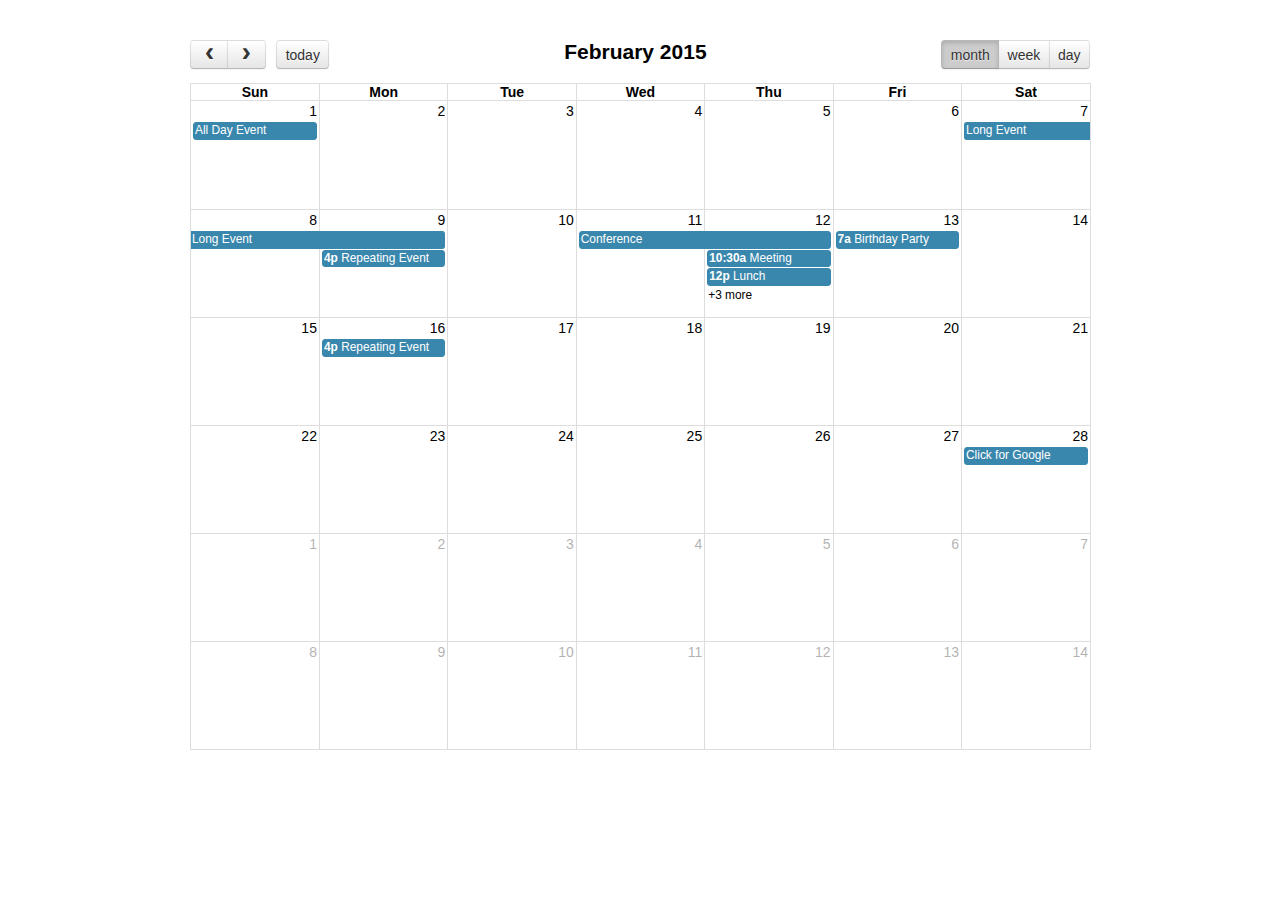
<file: H/assets/module/fullcalendar-2.3.1/demos/agenda-views.html>
<!DOCTYPE html>
<html>
<head>
<meta charset='utf-8' />
<link href='../fullcalendar.css' rel='stylesheet' />
<link href='../fullcalendar.print.css' rel='stylesheet' media='print' />
<script src='../lib/moment.min.js'></script>
<script src='../lib/jquery.min.js'></script>
<script src='../fullcalendar.min.js'></script>
<script>

	$(document).ready(function() {
		
		$('#calendar').fullCalendar({
			header: {
				left: 'prev,next today',
				center: 'title',
				right: 'month,agendaWeek,agendaDay'
			},
			defaultDate: '2015-02-12',
			editable: true,
			eventLimit: true, // allow "more" link when too many events
			events: [
				{
					title: 'All Day Event',
					start: '2015-02-01'
				},
				{
					title: 'Long Event',
					start: '2015-02-07',
					end: '2015-02-10'
				},
				{
					id: 999,
					title: 'Repeating Event',
					start: '2015-02-09T16:00:00'
				},
				{
					id: 999,
					title: 'Repeating Event',
					start: '2015-02-16T16:00:00'
				},
				{
					title: 'Conference',
					start: '2015-02-11',
					end: '2015-02-13'
				},
				{
					title: 'Meeting',
					start: '2015-02-12T10:30:00',
					end: '2015-02-12T12:30:00'
				},
				{
					title: 'Lunch',
					start: '2015-02-12T12:00:00'
				},
				{
					title: 'Meeting',
					start: '2015-02-12T14:30:00'
				},
				{
					title: 'Happy Hour',
					start: '2015-02-12T17:30:00'
				},
				{
					title: 'Dinner',
					start: '2015-02-12T20:00:00'
				},
				{
					title: 'Birthday Party',
					start: '2015-02-13T07:00:00'
				},
				{
					title: 'Click for Google',
					url: 'http://google.com/',
					start: '2015-02-28'
				}
			]
		});
		
	});

</script>
<style>

	body {
		margin: 40px 10px;
		padding: 0;
		font-family: "Lucida Grande",Helvetica,Arial,Verdana,sans-serif;
		font-size: 14px;
	}

	#calendar {
		max-width: 900px;
		margin: 0 auto;
	}

</style>
</head>
<body>

	<div id='calendar'></div>

</body>
</html>
</file>
<file: H/assets/module/fontello/css/fontello-ie7.css>
[class^="icon-"], [class*=" icon-"] {
  font-family: 'fontello';
  font-style: normal;
  font-weight: normal;
 
  /* fix buttons height */
  line-height: 1em;
 
  /* you can be more comfortable with increased icons size */
  /* font-size: 120%; */
}
 
.icon-facebook { *zoom: expression( this.runtimeStyle['zoom'] = '1', this.innerHTML = '&#xe800;&nbsp;'); }
.icon-twitter { *zoom: expression( this.runtimeStyle['zoom'] = '1', this.innerHTML = '&#xe801;&nbsp;'); }
.icon-gplus { *zoom: expression( this.runtimeStyle['zoom'] = '1', this.innerHTML = '&#xe802;&nbsp;'); }
.icon-plurk { *zoom: expression( this.runtimeStyle['zoom'] = '1', this.innerHTML = '&#xe803;&nbsp;'); }
.icon-instagram { *zoom: expression( this.runtimeStyle['zoom'] = '1', this.innerHTML = '&#xe804;&nbsp;'); }
.icon-mail-alt { *zoom: expression( this.runtimeStyle['zoom'] = '1', this.innerHTML = '&#xe805;&nbsp;'); }
.icon-print { *zoom: expression( this.runtimeStyle['zoom'] = '1', this.innerHTML = '&#xe806;&nbsp;'); }
.icon-link { *zoom: expression( this.runtimeStyle['zoom'] = '1', this.innerHTML = '&#xe807;&nbsp;'); }
.icon-linkedin { *zoom: expression( this.runtimeStyle['zoom'] = '1', this.innerHTML = '&#xe808;&nbsp;'); }
.icon-flickr { *zoom: expression( this.runtimeStyle['zoom'] = '1', this.innerHTML = '&#xe809;&nbsp;'); }
.icon-th-list { *zoom: expression( this.runtimeStyle['zoom'] = '1', this.innerHTML = '&#xe80a;&nbsp;'); }
.icon-th-large { *zoom: expression( this.runtimeStyle['zoom'] = '1', this.innerHTML = '&#xe80b;&nbsp;'); }
.icon-th { *zoom: expression( this.runtimeStyle['zoom'] = '1', this.innerHTML = '&#xe80c;&nbsp;'); }
.icon-ok { *zoom: expression( this.runtimeStyle['zoom'] = '1', this.innerHTML = '&#xe80d;&nbsp;'); }
.icon-cancel { *zoom: expression( this.runtimeStyle['zoom'] = '1', this.innerHTML = '&#xe80e;&nbsp;'); }
.icon-minus { *zoom: expression( this.runtimeStyle['zoom'] = '1', this.innerHTML = '&#xe80f;&nbsp;'); }
.icon-help { *zoom: expression( this.runtimeStyle['zoom'] = '1', this.innerHTML = '&#xe810;&nbsp;'); }
.icon-reply { *zoom: expression( this.runtimeStyle['zoom'] = '1', this.innerHTML = '&#xe811;&nbsp;'); }
.icon-reply-all { *zoom: expression( this.runtimeStyle['zoom'] = '1', this.innerHTML = '&#xe812;&nbsp;'); }
.icon-forward { *zoom: expression( this.runtimeStyle['zoom'] = '1', this.innerHTML = '&#xe813;&nbsp;'); }
.icon-chat { *zoom: expression( this.runtimeStyle['zoom'] = '1', this.innerHTML = '&#xe814;&nbsp;'); }
.icon-comment { *zoom: expression( this.runtimeStyle['zoom'] = '1', this.innerHTML = '&#xe815;&nbsp;'); }
.icon-trash { *zoom: expression( this.runtimeStyle['zoom'] = '1', this.innerHTML = '&#xe816;&nbsp;'); }
.icon-folder { *zoom: expression( this.runtimeStyle['zoom'] = '1', this.innerHTML = '&#xe817;&nbsp;'); }
.icon-folder-open { *zoom: expression( this.runtimeStyle['zoom'] = '1', this.innerHTML = '&#xe818;&nbsp;'); }
.icon-location { *zoom: expression( this.runtimeStyle['zoom'] = '1', this.innerHTML = '&#xe819;&nbsp;'); }
.icon-cog { *zoom: expression( this.runtimeStyle['zoom'] = '1', this.innerHTML = '&#xe81a;&nbsp;'); }
.icon-cog-alt { *zoom: expression( this.runtimeStyle['zoom'] = '1', this.innerHTML = '&#xe81b;&nbsp;'); }
.icon-menu { *zoom: expression( this.runtimeStyle['zoom'] = '1', this.innerHTML = '&#xe81c;&nbsp;'); }
.icon-phone { *zoom: expression( this.runtimeStyle['zoom'] = '1', this.innerHTML = '&#xe81d;&nbsp;'); }
.icon-rss { *zoom: expression( this.runtimeStyle['zoom'] = '1', this.innerHTML = '&#xe81e;&nbsp;'); }
.icon-calendar { *zoom: expression( this.runtimeStyle['zoom'] = '1', this.innerHTML = '&#xe81f;&nbsp;'); }
.icon-volume-off { *zoom: expression( this.runtimeStyle['zoom'] = '1', this.innerHTML = '&#xe820;&nbsp;'); }
.icon-volume-down { *zoom: expression( this.runtimeStyle['zoom'] = '1', this.innerHTML = '&#xe821;&nbsp;'); }
.icon-volume-up { *zoom: expression( this.runtimeStyle['zoom'] = '1', this.innerHTML = '&#xe822;&nbsp;'); }
.icon-resize-full { *zoom: expression( this.runtimeStyle['zoom'] = '1', this.innerHTML = '&#xe823;&nbsp;'); }
.icon-resize-full-alt { *zoom: expression( this.runtimeStyle['zoom'] = '1', this.innerHTML = '&#xe824;&nbsp;'); }
.icon-block { *zoom: expression( this.runtimeStyle['zoom'] = '1', this.innerHTML = '&#xe825;&nbsp;'); }
.icon-move { *zoom: expression( this.runtimeStyle['zoom'] = '1', this.innerHTML = '&#xe826;&nbsp;'); }
.icon-zoom-in { *zoom: expression( this.runtimeStyle['zoom'] = '1', this.innerHTML = '&#xe827;&nbsp;'); }
.icon-down-dir { *zoom: expression( this.runtimeStyle['zoom'] = '1', this.innerHTML = '&#xe828;&nbsp;'); }
.icon-up-dir { *zoom: expression( this.runtimeStyle['zoom'] = '1', this.innerHTML = '&#xe829;&nbsp;'); }
.icon-left-dir { *zoom: expression( this.runtimeStyle['zoom'] = '1', this.innerHTML = '&#xe82a;&nbsp;'); }
.icon-right-dir { *zoom: expression( this.runtimeStyle['zoom'] = '1', this.innerHTML = '&#xe82b;&nbsp;'); }
.icon-down-open { *zoom: expression( this.runtimeStyle['zoom'] = '1', this.innerHTML = '&#xe82c;&nbsp;'); }
.icon-left-open { *zoom: expression( this.runtimeStyle['zoom'] = '1', this.innerHTML = '&#xe82d;&nbsp;'); }
.icon-right-open { *zoom: expression( this.runtimeStyle['zoom'] = '1', this.innerHTML = '&#xe82e;&nbsp;'); }
.icon-up-open { *zoom: expression( this.runtimeStyle['zoom'] = '1', this.innerHTML = '&#xe82f;&nbsp;'); }
.icon-angle-left { *zoom: expression( this.runtimeStyle['zoom'] = '1', this.innerHTML = '&#xe830;&nbsp;'); }
.icon-angle-right { *zoom: expression( this.runtimeStyle['zoom'] = '1', this.innerHTML = '&#xe831;&nbsp;'); }
.icon-angle-up { *zoom: expression( this.runtimeStyle['zoom'] = '1', this.innerHTML = '&#xe832;&nbsp;'); }
.icon-angle-down { *zoom: expression( this.runtimeStyle['zoom'] = '1', this.innerHTML = '&#xe833;&nbsp;'); }
.icon-angle-double-left { *zoom: expression( this.runtimeStyle['zoom'] = '1', this.innerHTML = '&#xe834;&nbsp;'); }
.icon-angle-double-right { *zoom: expression( this.runtimeStyle['zoom'] = '1', this.innerHTML = '&#xe835;&nbsp;'); }
.icon-angle-double-up { *zoom: expression( this.runtimeStyle['zoom'] = '1', this.innerHTML = '&#xe836;&nbsp;'); }
.icon-angle-double-down { *zoom: expression( this.runtimeStyle['zoom'] = '1', this.innerHTML = '&#xe837;&nbsp;'); }
.icon-down { *zoom: expression( this.runtimeStyle['zoom'] = '1', this.innerHTML = '&#xe838;&nbsp;'); }
.icon-left { *zoom: expression( this.runtimeStyle['zoom'] = '1', this.innerHTML = '&#xe839;&nbsp;'); }
.icon-right { *zoom: expression( this.runtimeStyle['zoom'] = '1', this.innerHTML = '&#xe83a;&nbsp;'); }
.icon-up { *zoom: expression( this.runtimeStyle['zoom'] = '1', this.innerHTML = '&#xe83b;&nbsp;'); }
.icon-down-big { *zoom: expression( this.runtimeStyle['zoom'] = '1', this.innerHTML = '&#xe83c;&nbsp;'); }
.icon-left-big { *zoom: expression( this.runtimeStyle['zoom'] = '1', this.innerHTML = '&#xe83d;&nbsp;'); }
.icon-right-big { *zoom: expression( this.runtimeStyle['zoom'] = '1', this.innerHTML = '&#xe83e;&nbsp;'); }
.icon-up-big { *zoom: expression( this.runtimeStyle['zoom'] = '1', this.innerHTML = '&#xe83f;&nbsp;'); }
.icon-cw { *zoom: expression( this.runtimeStyle['zoom'] = '1', this.innerHTML = '&#xe840;&nbsp;'); }
.icon-ccw { *zoom: expression( this.runtimeStyle['zoom'] = '1', this.innerHTML = '&#xe841;&nbsp;'); }
.icon-arrows-cw { *zoom: expression( this.runtimeStyle['zoom'] = '1', this.innerHTML = '&#xe842;&nbsp;'); }
.icon-exchange { *zoom: expression( this.runtimeStyle['zoom'] = '1', this.innerHTML = '&#xe843;&nbsp;'); }
.icon-shuffle { *zoom: expression( this.runtimeStyle['zoom'] = '1', this.innerHTML = '&#xe844;&nbsp;'); }
.icon-stop { *zoom: expression( this.runtimeStyle['zoom'] = '1', this.innerHTML = '&#xe845;&nbsp;'); }
.icon-pause { *zoom: expression( this.runtimeStyle['zoom'] = '1', this.innerHTML = '&#xe846;&nbsp;'); }
.icon-to-end { *zoom: expression( this.runtimeStyle['zoom'] = '1', this.innerHTML = '&#xe847;&nbsp;'); }
.icon-to-end-alt { *zoom: expression( this.runtimeStyle['zoom'] = '1', this.innerHTML = '&#xe848;&nbsp;'); }
.icon-to-start { *zoom: expression( this.runtimeStyle['zoom'] = '1', this.innerHTML = '&#xe849;&nbsp;'); }
.icon-to-start-alt { *zoom: expression( this.runtimeStyle['zoom'] = '1', this.innerHTML = '&#xe84a;&nbsp;'); }
.icon-fast-fw { *zoom: expression( this.runtimeStyle['zoom'] = '1', this.innerHTML = '&#xe84b;&nbsp;'); }
.icon-fast-bw { *zoom: expression( this.runtimeStyle['zoom'] = '1', this.innerHTML = '&#xe84c;&nbsp;'); }
.icon-eject { *zoom: expression( this.runtimeStyle['zoom'] = '1', this.innerHTML = '&#xe84d;&nbsp;'); }
.icon-signal { *zoom: expression( this.runtimeStyle['zoom'] = '1', this.innerHTML = '&#xe84e;&nbsp;'); }
.icon-wifi { *zoom: expression( this.runtimeStyle['zoom'] = '1', this.innerHTML = '&#xe84f;&nbsp;'); }
.icon-desktop { *zoom: expression( this.runtimeStyle['zoom'] = '1', this.innerHTML = '&#xe850;&nbsp;'); }
.icon-laptop { *zoom: expression( this.runtimeStyle['zoom'] = '1', this.innerHTML = '&#xe851;&nbsp;'); }
.icon-tablet { *zoom: expression( this.runtimeStyle['zoom'] = '1', this.innerHTML = '&#xe852;&nbsp;'); }
.icon-mobile { *zoom: expression( this.runtimeStyle['zoom'] = '1', this.innerHTML = '&#xe853;&nbsp;'); }
.icon-inbox { *zoom: expression( this.runtimeStyle['zoom'] = '1', this.innerHTML = '&#xe854;&nbsp;'); }
.icon-globe { *zoom: expression( this.runtimeStyle['zoom'] = '1', this.innerHTML = '&#xe855;&nbsp;'); }
.icon-download { *zoom: expression( this.runtimeStyle['zoom'] = '1', this.innerHTML = '&#xe856;&nbsp;'); }
.icon-upload { *zoom: expression( this.runtimeStyle['zoom'] = '1', this.innerHTML = '&#xe857;&nbsp;'); }
.icon-thumbs-up { *zoom: expression( this.runtimeStyle['zoom'] = '1', this.innerHTML = '&#xe858;&nbsp;'); }
.icon-thumbs-down { *zoom: expression( this.runtimeStyle['zoom'] = '1', this.innerHTML = '&#xe859;&nbsp;'); }
.icon-thumbs-up-alt { *zoom: expression( this.runtimeStyle['zoom'] = '1', this.innerHTML = '&#xe85a;&nbsp;'); }
.icon-thumbs-down-alt { *zoom: expression( this.runtimeStyle['zoom'] = '1', this.innerHTML = '&#xe85b;&nbsp;'); }
.icon-download-cloud { *zoom: expression( this.runtimeStyle['zoom'] = '1', this.innerHTML = '&#xe85c;&nbsp;'); }
.icon-upload-cloud { *zoom: expression( this.runtimeStyle['zoom'] = '1', this.innerHTML = '&#xe85d;&nbsp;'); }
.icon-attention { *zoom: expression( this.runtimeStyle['zoom'] = '1', this.innerHTML = '&#xe85e;&nbsp;'); }
.icon-attention-circled { *zoom: expression( this.runtimeStyle['zoom'] = '1', this.innerHTML = '&#xe85f;&nbsp;'); }
.icon-attention-alt { *zoom: expression( this.runtimeStyle['zoom'] = '1', this.innerHTML = '&#xe860;&nbsp;'); }
.icon-sun { *zoom: expression( this.runtimeStyle['zoom'] = '1', this.innerHTML = '&#xe861;&nbsp;'); }
.icon-cloud { *zoom: expression( this.runtimeStyle['zoom'] = '1', this.innerHTML = '&#xe862;&nbsp;'); }
.icon-flash { *zoom: expression( this.runtimeStyle['zoom'] = '1', this.innerHTML = '&#xe863;&nbsp;'); }
.icon-align-left { *zoom: expression( this.runtimeStyle['zoom'] = '1', this.innerHTML = '&#xe864;&nbsp;'); }
.icon-align-center { *zoom: expression( this.runtimeStyle['zoom'] = '1', this.innerHTML = '&#xe865;&nbsp;'); }
.icon-align-right { *zoom: expression( this.runtimeStyle['zoom'] = '1', this.innerHTML = '&#xe866;&nbsp;'); }
.icon-align-justify { *zoom: expression( this.runtimeStyle['zoom'] = '1', this.innerHTML = '&#xe867;&nbsp;'); }
.icon-list { *zoom: expression( this.runtimeStyle['zoom'] = '1', this.innerHTML = '&#xe868;&nbsp;'); }
.icon-indent-left { *zoom: expression( this.runtimeStyle['zoom'] = '1', this.innerHTML = '&#xe869;&nbsp;'); }
.icon-indent-right { *zoom: expression( this.runtimeStyle['zoom'] = '1', this.innerHTML = '&#xe86a;&nbsp;'); }
.icon-list-bullet { *zoom: expression( this.runtimeStyle['zoom'] = '1', this.innerHTML = '&#xe86b;&nbsp;'); }
.icon-list-numbered { *zoom: expression( this.runtimeStyle['zoom'] = '1', this.innerHTML = '&#xe86c;&nbsp;'); }
.icon-table { *zoom: expression( this.runtimeStyle['zoom'] = '1', this.innerHTML = '&#xe86d;&nbsp;'); }
.icon-briefcase { *zoom: expression( this.runtimeStyle['zoom'] = '1', this.innerHTML = '&#xe86e;&nbsp;'); }
.icon-suitcase { *zoom: expression( this.runtimeStyle['zoom'] = '1', this.innerHTML = '&#xe86f;&nbsp;'); }
.icon-ellipsis { *zoom: expression( this.runtimeStyle['zoom'] = '1', this.innerHTML = '&#xe870;&nbsp;'); }
.icon-chart-bar { *zoom: expression( this.runtimeStyle['zoom'] = '1', this.innerHTML = '&#xe871;&nbsp;'); }
.icon-chart-area { *zoom: expression( this.runtimeStyle['zoom'] = '1', this.innerHTML = '&#xe872;&nbsp;'); }
.icon-chart-pie { *zoom: expression( this.runtimeStyle['zoom'] = '1', this.innerHTML = '&#xe873;&nbsp;'); }
.icon-chart-line { *zoom: expression( this.runtimeStyle['zoom'] = '1', this.innerHTML = '&#xe874;&nbsp;'); }
.icon-spinner { *zoom: expression( this.runtimeStyle['zoom'] = '1', this.innerHTML = '&#xe875;&nbsp;'); }
.icon-sitemap { *zoom: expression( this.runtimeStyle['zoom'] = '1', this.innerHTML = '&#xe876;&nbsp;'); }
.icon-coffee { *zoom: expression( this.runtimeStyle['zoom'] = '1', this.innerHTML = '&#xe877;&nbsp;'); }
.icon-food { *zoom: expression( this.runtimeStyle['zoom'] = '1', this.innerHTML = '&#xe878;&nbsp;'); }
.icon-cc-visa { *zoom: expression( this.runtimeStyle['zoom'] = '1', this.innerHTML = '&#xe879;&nbsp;'); }
.icon-cc-mastercard { *zoom: expression( this.runtimeStyle['zoom'] = '1', this.innerHTML = '&#xe87a;&nbsp;'); }
.icon-cc-discover { *zoom: expression( this.runtimeStyle['zoom'] = '1', this.innerHTML = '&#xe87b;&nbsp;'); }
.icon-cc-amex { *zoom: expression( this.runtimeStyle['zoom'] = '1', this.innerHTML = '&#xe87c;&nbsp;'); }
.icon-cc-paypal { *zoom: expression( this.runtimeStyle['zoom'] = '1', this.innerHTML = '&#xe87d;&nbsp;'); }
.icon-brush { *zoom: expression( this.runtimeStyle['zoom'] = '1', this.innerHTML = '&#xe87e;&nbsp;'); }
.icon-cc { *zoom: expression( this.runtimeStyle['zoom'] = '1', this.innerHTML = '&#xe87f;&nbsp;'); }
.icon-android { *zoom: expression( this.runtimeStyle['zoom'] = '1', this.innerHTML = '&#xe880;&nbsp;'); }
.icon-delicious { *zoom: expression( this.runtimeStyle['zoom'] = '1', this.innerHTML = '&#xe881;&nbsp;'); }
.icon-dropbox { *zoom: expression( this.runtimeStyle['zoom'] = '1', this.innerHTML = '&#xe882;&nbsp;'); }
.icon-pinterest-circled { *zoom: expression( this.runtimeStyle['zoom'] = '1', this.innerHTML = '&#xe883;&nbsp;'); }
.icon-tumblr { *zoom: expression( this.runtimeStyle['zoom'] = '1', this.innerHTML = '&#xe884;&nbsp;'); }
.icon-youtube { *zoom: expression( this.runtimeStyle['zoom'] = '1', this.innerHTML = '&#xe885;&nbsp;'); }
.icon-clock { *zoom: expression( this.runtimeStyle['zoom'] = '1', this.innerHTML = '&#xe886;&nbsp;'); }
.icon-doc-text-inv { *zoom: expression( this.runtimeStyle['zoom'] = '1', this.innerHTML = '&#xe887;&nbsp;'); }
.icon-doc-inv { *zoom: expression( this.runtimeStyle['zoom'] = '1', this.innerHTML = '&#xe888;&nbsp;'); }
.icon-doc-text { *zoom: expression( this.runtimeStyle['zoom'] = '1', this.innerHTML = '&#xe889;&nbsp;'); }
.icon-trash-empty { *zoom: expression( this.runtimeStyle['zoom'] = '1', this.innerHTML = '&#xe88a;&nbsp;'); }
.icon-thumbs-up-1 { *zoom: expression( this.runtimeStyle['zoom'] = '1', this.innerHTML = '&#xe88b;&nbsp;'); }
.icon-thumbs-down-1 { *zoom: expression( this.runtimeStyle['zoom'] = '1', this.innerHTML = '&#xe88c;&nbsp;'); }
.icon-download-1 { *zoom: expression( this.runtimeStyle['zoom'] = '1', this.innerHTML = '&#xe88d;&nbsp;'); }
.icon-upload-1 { *zoom: expression( this.runtimeStyle['zoom'] = '1', this.innerHTML = '&#xe88e;&nbsp;'); }
.icon-reply-1 { *zoom: expression( this.runtimeStyle['zoom'] = '1', this.innerHTML = '&#xe88f;&nbsp;'); }
.icon-reply-all-1 { *zoom: expression( this.runtimeStyle['zoom'] = '1', this.innerHTML = '&#xe890;&nbsp;'); }
.icon-forward-1 { *zoom: expression( this.runtimeStyle['zoom'] = '1', this.innerHTML = '&#xe891;&nbsp;'); }
.icon-plus { *zoom: expression( this.runtimeStyle['zoom'] = '1', this.innerHTML = '&#xe892;&nbsp;'); }
.icon-minus-1 { *zoom: expression( this.runtimeStyle['zoom'] = '1', this.innerHTML = '&#xe893;&nbsp;'); }
.icon-info { *zoom: expression( this.runtimeStyle['zoom'] = '1', this.innerHTML = '&#xe894;&nbsp;'); }
.icon-resize-full-1 { *zoom: expression( this.runtimeStyle['zoom'] = '1', this.innerHTML = '&#xe895;&nbsp;'); }
.icon-resize-small { *zoom: expression( this.runtimeStyle['zoom'] = '1', this.innerHTML = '&#xe896;&nbsp;'); }
.icon-down-open-1 { *zoom: expression( this.runtimeStyle['zoom'] = '1', this.innerHTML = '&#xe897;&nbsp;'); }
.icon-left-open-1 { *zoom: expression( this.runtimeStyle['zoom'] = '1', this.innerHTML = '&#xe898;&nbsp;'); }
.icon-right-open-1 { *zoom: expression( this.runtimeStyle['zoom'] = '1', this.innerHTML = '&#xe899;&nbsp;'); }
.icon-up-open-1 { *zoom: expression( this.runtimeStyle['zoom'] = '1', this.innerHTML = '&#xe89a;&nbsp;'); }
.icon-down-open-mini { *zoom: expression( this.runtimeStyle['zoom'] = '1', this.innerHTML = '&#xe89b;&nbsp;'); }
.icon-left-open-mini { *zoom: expression( this.runtimeStyle['zoom'] = '1', this.innerHTML = '&#xe89c;&nbsp;'); }
.icon-right-open-mini { *zoom: expression( this.runtimeStyle['zoom'] = '1', this.innerHTML = '&#xe89d;&nbsp;'); }
.icon-up-open-mini { *zoom: expression( this.runtimeStyle['zoom'] = '1', this.innerHTML = '&#xe89e;&nbsp;'); }
.icon-down-open-big { *zoom: expression( this.runtimeStyle['zoom'] = '1', this.innerHTML = '&#xe89f;&nbsp;'); }
.icon-left-open-big { *zoom: expression( this.runtimeStyle['zoom'] = '1', this.innerHTML = '&#xe8a0;&nbsp;'); }
.icon-right-open-big { *zoom: expression( this.runtimeStyle['zoom'] = '1', this.innerHTML = '&#xe8a1;&nbsp;'); }
.icon-up-open-big { *zoom: expression( this.runtimeStyle['zoom'] = '1', this.innerHTML = '&#xe8a2;&nbsp;'); }
.icon-down-1 { *zoom: expression( this.runtimeStyle['zoom'] = '1', this.innerHTML = '&#xe8a3;&nbsp;'); }
.icon-left-1 { *zoom: expression( this.runtimeStyle['zoom'] = '1', this.innerHTML = '&#xe8a4;&nbsp;'); }
.icon-right-1 { *zoom: expression( this.runtimeStyle['zoom'] = '1', this.innerHTML = '&#xe8a5;&nbsp;'); }
.icon-up-1 { *zoom: expression( this.runtimeStyle['zoom'] = '1', this.innerHTML = '&#xe8a6;&nbsp;'); }
.icon-down-bold { *zoom: expression( this.runtimeStyle['zoom'] = '1', this.innerHTML = '&#xe8a7;&nbsp;'); }
.icon-left-bold { *zoom: expression( this.runtimeStyle['zoom'] = '1', this.innerHTML = '&#xe8a8;&nbsp;'); }
.icon-right-bold { *zoom: expression( this.runtimeStyle['zoom'] = '1', this.innerHTML = '&#xe8a9;&nbsp;'); }
.icon-up-bold { *zoom: expression( this.runtimeStyle['zoom'] = '1', this.innerHTML = '&#xe8aa;&nbsp;'); }
.icon-down-thin { *zoom: expression( this.runtimeStyle['zoom'] = '1', this.innerHTML = '&#xe8ab;&nbsp;'); }
.icon-left-thin { *zoom: expression( this.runtimeStyle['zoom'] = '1', this.innerHTML = '&#xe8ac;&nbsp;'); }
.icon-right-thin { *zoom: expression( this.runtimeStyle['zoom'] = '1', this.innerHTML = '&#xe8ad;&nbsp;'); }
.icon-up-thin { *zoom: expression( this.runtimeStyle['zoom'] = '1', this.innerHTML = '&#xe8ae;&nbsp;'); }
.icon-ccw-1 { *zoom: expression( this.runtimeStyle['zoom'] = '1', this.innerHTML = '&#xe8af;&nbsp;'); }
.icon-cw-1 { *zoom: expression( this.runtimeStyle['zoom'] = '1', this.innerHTML = '&#xe8b0;&nbsp;'); }
.icon-arrows-ccw { *zoom: expression( this.runtimeStyle['zoom'] = '1', this.innerHTML = '&#xe8b1;&nbsp;'); }
.icon-th-list-1 { *zoom: expression( this.runtimeStyle['zoom'] = '1', this.innerHTML = '&#xe8b2;&nbsp;'); }
.icon-picture { *zoom: expression( this.runtimeStyle['zoom'] = '1', this.innerHTML = '&#xe8b3;&nbsp;'); }
.icon-heart-filled { *zoom: expression( this.runtimeStyle['zoom'] = '1', this.innerHTML = '&#xe8b4;&nbsp;'); }
.icon-heart { *zoom: expression( this.runtimeStyle['zoom'] = '1', this.innerHTML = '&#xe8b5;&nbsp;'); }
.icon-star { *zoom: expression( this.runtimeStyle['zoom'] = '1', this.innerHTML = '&#xe8b6;&nbsp;'); }
.icon-star-filled { *zoom: expression( this.runtimeStyle['zoom'] = '1', this.innerHTML = '&#xe8b7;&nbsp;'); }
.icon-user-outline { *zoom: expression( this.runtimeStyle['zoom'] = '1', this.innerHTML = '&#xe8b8;&nbsp;'); }
.icon-user { *zoom: expression( this.runtimeStyle['zoom'] = '1', this.innerHTML = '&#xe8b9;&nbsp;'); }
.icon-users-outline { *zoom: expression( this.runtimeStyle['zoom'] = '1', this.innerHTML = '&#xe8ba;&nbsp;'); }
.icon-users { *zoom: expression( this.runtimeStyle['zoom'] = '1', this.innerHTML = '&#xe8bb;&nbsp;'); }
.icon-user-add-outline { *zoom: expression( this.runtimeStyle['zoom'] = '1', this.innerHTML = '&#xe8bc;&nbsp;'); }
.icon-user-add { *zoom: expression( this.runtimeStyle['zoom'] = '1', this.innerHTML = '&#xe8bd;&nbsp;'); }
.icon-user-delete-outline { *zoom: expression( this.runtimeStyle['zoom'] = '1', this.innerHTML = '&#xe8be;&nbsp;'); }
.icon-user-delete { *zoom: expression( this.runtimeStyle['zoom'] = '1', this.innerHTML = '&#xe8bf;&nbsp;'); }
.icon-user-1 { *zoom: expression( this.runtimeStyle['zoom'] = '1', this.innerHTML = '&#xe8c0;&nbsp;'); }
.icon-users-1 { *zoom: expression( this.runtimeStyle['zoom'] = '1', this.innerHTML = '&#xe8c1;&nbsp;'); }
.icon-user-add-1 { *zoom: expression( this.runtimeStyle['zoom'] = '1', this.innerHTML = '&#xe8c2;&nbsp;'); }
.icon-heart-1 { *zoom: expression( this.runtimeStyle['zoom'] = '1', this.innerHTML = '&#xe8c3;&nbsp;'); }
.icon-star-1 { *zoom: expression( this.runtimeStyle['zoom'] = '1', this.innerHTML = '&#xe8c4;&nbsp;'); }
.icon-user-2 { *zoom: expression( this.runtimeStyle['zoom'] = '1', this.innerHTML = '&#xe8c5;&nbsp;'); }
.icon-users-2 { *zoom: expression( this.runtimeStyle['zoom'] = '1', this.innerHTML = '&#xe8c6;&nbsp;'); }
.icon-male { *zoom: expression( this.runtimeStyle['zoom'] = '1', this.innerHTML = '&#xe8c7;&nbsp;'); }
.icon-female { *zoom: expression( this.runtimeStyle['zoom'] = '1', this.innerHTML = '&#xe8c8;&nbsp;'); }
.icon-child { *zoom: expression( this.runtimeStyle['zoom'] = '1', this.innerHTML = '&#xe8c9;&nbsp;'); }
.icon-picture-1 { *zoom: expression( this.runtimeStyle['zoom'] = '1', this.innerHTML = '&#xe8ca;&nbsp;'); }
.icon-videocam { *zoom: expression( this.runtimeStyle['zoom'] = '1', this.innerHTML = '&#xe8cb;&nbsp;'); }
.icon-video { *zoom: expression( this.runtimeStyle['zoom'] = '1', this.innerHTML = '&#xe8cc;&nbsp;'); }
.icon-camera { *zoom: expression( this.runtimeStyle['zoom'] = '1', this.innerHTML = '&#xe8cd;&nbsp;'); }
.icon-pin { *zoom: expression( this.runtimeStyle['zoom'] = '1', this.innerHTML = '&#xe8ce;&nbsp;'); }
.icon-tag { *zoom: expression( this.runtimeStyle['zoom'] = '1', this.innerHTML = '&#xe8cf;&nbsp;'); }
.icon-tags { *zoom: expression( this.runtimeStyle['zoom'] = '1', this.innerHTML = '&#xe8d0;&nbsp;'); }
.icon-bookmark { *zoom: expression( this.runtimeStyle['zoom'] = '1', this.innerHTML = '&#xe8d1;&nbsp;'); }
.icon-ok-outline { *zoom: expression( this.runtimeStyle['zoom'] = '1', this.innerHTML = '&#xe8d2;&nbsp;'); }
.icon-ok-1 { *zoom: expression( this.runtimeStyle['zoom'] = '1', this.innerHTML = '&#xe8d3;&nbsp;'); }
.icon-cancel-outline { *zoom: expression( this.runtimeStyle['zoom'] = '1', this.innerHTML = '&#xe8d4;&nbsp;'); }
.icon-plus-outline { *zoom: expression( this.runtimeStyle['zoom'] = '1', this.innerHTML = '&#xe8d5;&nbsp;'); }
.icon-minus-outline { *zoom: expression( this.runtimeStyle['zoom'] = '1', this.innerHTML = '&#xe8d6;&nbsp;'); }
.icon-info-outline { *zoom: expression( this.runtimeStyle['zoom'] = '1', this.innerHTML = '&#xe8d7;&nbsp;'); }
.icon-info-1 { *zoom: expression( this.runtimeStyle['zoom'] = '1', this.innerHTML = '&#xe8d8;&nbsp;'); }
.icon-home { *zoom: expression( this.runtimeStyle['zoom'] = '1', this.innerHTML = '&#xe8d9;&nbsp;'); }
.icon-home-1 { *zoom: expression( this.runtimeStyle['zoom'] = '1', this.innerHTML = '&#xe8da;&nbsp;'); }
.icon-info-2 { *zoom: expression( this.runtimeStyle['zoom'] = '1', this.innerHTML = '&#xe8db;&nbsp;'); }
.icon-info-circled { *zoom: expression( this.runtimeStyle['zoom'] = '1', this.innerHTML = '&#xe8dc;&nbsp;'); }
.icon-help-circled { *zoom: expression( this.runtimeStyle['zoom'] = '1', this.innerHTML = '&#xe8dd;&nbsp;'); }
.icon-map { *zoom: expression( this.runtimeStyle['zoom'] = '1', this.innerHTML = '&#xe8de;&nbsp;'); }
.icon-direction-outline { *zoom: expression( this.runtimeStyle['zoom'] = '1', this.innerHTML = '&#xe8df;&nbsp;'); }
.icon-location-1 { *zoom: expression( this.runtimeStyle['zoom'] = '1', this.innerHTML = '&#xe8e0;&nbsp;'); }
.icon-direction { *zoom: expression( this.runtimeStyle['zoom'] = '1', this.innerHTML = '&#xe8e1;&nbsp;'); }
.icon-export { *zoom: expression( this.runtimeStyle['zoom'] = '1', this.innerHTML = '&#xe8e2;&nbsp;'); }
.icon-export-outline { *zoom: expression( this.runtimeStyle['zoom'] = '1', this.innerHTML = '&#xe8e3;&nbsp;'); }
.icon-pencil { *zoom: expression( this.runtimeStyle['zoom'] = '1', this.innerHTML = '&#xe8e4;&nbsp;'); }
.icon-download-outline { *zoom: expression( this.runtimeStyle['zoom'] = '1', this.innerHTML = '&#xe8e5;&nbsp;'); }
.icon-download-2 { *zoom: expression( this.runtimeStyle['zoom'] = '1', this.innerHTML = '&#xe8e6;&nbsp;'); }
.icon-upload-outline { *zoom: expression( this.runtimeStyle['zoom'] = '1', this.innerHTML = '&#xe8e7;&nbsp;'); }
.icon-upload-2 { *zoom: expression( this.runtimeStyle['zoom'] = '1', this.innerHTML = '&#xe8e8;&nbsp;'); }
.icon-link-1 { *zoom: expression( this.runtimeStyle['zoom'] = '1', this.innerHTML = '&#xe8e9;&nbsp;'); }
.icon-reply-outline { *zoom: expression( this.runtimeStyle['zoom'] = '1', this.innerHTML = '&#xe8ea;&nbsp;'); }
.icon-reply-2 { *zoom: expression( this.runtimeStyle['zoom'] = '1', this.innerHTML = '&#xe8eb;&nbsp;'); }
.icon-forward-outline { *zoom: expression( this.runtimeStyle['zoom'] = '1', this.innerHTML = '&#xe8ec;&nbsp;'); }
.icon-forward-2 { *zoom: expression( this.runtimeStyle['zoom'] = '1', this.innerHTML = '&#xe8ed;&nbsp;'); }
.icon-down-outline { *zoom: expression( this.runtimeStyle['zoom'] = '1', this.innerHTML = '&#xe8ee;&nbsp;'); }
.icon-left-outline { *zoom: expression( this.runtimeStyle['zoom'] = '1', this.innerHTML = '&#xe8ef;&nbsp;'); }
.icon-right-outline { *zoom: expression( this.runtimeStyle['zoom'] = '1', this.innerHTML = '&#xe8f0;&nbsp;'); }
.icon-up-outline { *zoom: expression( this.runtimeStyle['zoom'] = '1', this.innerHTML = '&#xe8f1;&nbsp;'); }
.icon-left-open-outline { *zoom: expression( this.runtimeStyle['zoom'] = '1', this.innerHTML = '&#xe8f2;&nbsp;'); }
.icon-left-open-2 { *zoom: expression( this.runtimeStyle['zoom'] = '1', this.innerHTML = '&#xe8f3;&nbsp;'); }
.icon-right-open-outline { *zoom: expression( this.runtimeStyle['zoom'] = '1', this.innerHTML = '&#xe8f4;&nbsp;'); }
.icon-right-open-2 { *zoom: expression( this.runtimeStyle['zoom'] = '1', this.innerHTML = '&#xe8f5;&nbsp;'); }
.icon-down-2 { *zoom: expression( this.runtimeStyle['zoom'] = '1', this.innerHTML = '&#xe8f6;&nbsp;'); }
.icon-left-2 { *zoom: expression( this.runtimeStyle['zoom'] = '1', this.innerHTML = '&#xe8f7;&nbsp;'); }
.icon-right-2 { *zoom: expression( this.runtimeStyle['zoom'] = '1', this.innerHTML = '&#xe8f8;&nbsp;'); }
.icon-up-2 { *zoom: expression( this.runtimeStyle['zoom'] = '1', this.innerHTML = '&#xe8f9;&nbsp;'); }
.icon-down-small { *zoom: expression( this.runtimeStyle['zoom'] = '1', this.innerHTML = '&#xe8fa;&nbsp;'); }
.icon-left-small { *zoom: expression( this.runtimeStyle['zoom'] = '1', this.innerHTML = '&#xe8fb;&nbsp;'); }
.icon-right-small { *zoom: expression( this.runtimeStyle['zoom'] = '1', this.innerHTML = '&#xe8fc;&nbsp;'); }
.icon-up-small { *zoom: expression( this.runtimeStyle['zoom'] = '1', this.innerHTML = '&#xe8fd;&nbsp;'); }
.icon-sun-1 { *zoom: expression( this.runtimeStyle['zoom'] = '1', this.innerHTML = '&#xe8fe;&nbsp;'); }
.icon-sun-filled { *zoom: expression( this.runtimeStyle['zoom'] = '1', this.innerHTML = '&#xe8ff;&nbsp;'); }
.icon-desktop-1 { *zoom: expression( this.runtimeStyle['zoom'] = '1', this.innerHTML = '&#xe900;&nbsp;'); }
.icon-laptop-1 { *zoom: expression( this.runtimeStyle['zoom'] = '1', this.innerHTML = '&#xe901;&nbsp;'); }
.icon-tablet-1 { *zoom: expression( this.runtimeStyle['zoom'] = '1', this.innerHTML = '&#xe902;&nbsp;'); }
.icon-flash-outline { *zoom: expression( this.runtimeStyle['zoom'] = '1', this.innerHTML = '&#xe903;&nbsp;'); }
.icon-cloud-1 { *zoom: expression( this.runtimeStyle['zoom'] = '1', this.innerHTML = '&#xe904;&nbsp;'); }
.icon-flash-1 { *zoom: expression( this.runtimeStyle['zoom'] = '1', this.innerHTML = '&#xe905;&nbsp;'); }
.icon-moon { *zoom: expression( this.runtimeStyle['zoom'] = '1', this.innerHTML = '&#xe906;&nbsp;'); }
.icon-waves-outline { *zoom: expression( this.runtimeStyle['zoom'] = '1', this.innerHTML = '&#xe907;&nbsp;'); }
.icon-waves { *zoom: expression( this.runtimeStyle['zoom'] = '1', this.innerHTML = '&#xe908;&nbsp;'); }
.icon-rain { *zoom: expression( this.runtimeStyle['zoom'] = '1', this.innerHTML = '&#xe909;&nbsp;'); }
.icon-cloud-sun { *zoom: expression( this.runtimeStyle['zoom'] = '1', this.innerHTML = '&#xe90a;&nbsp;'); }
.icon-drizzle { *zoom: expression( this.runtimeStyle['zoom'] = '1', this.innerHTML = '&#xe90b;&nbsp;'); }
.icon-snow { *zoom: expression( this.runtimeStyle['zoom'] = '1', this.innerHTML = '&#xe90c;&nbsp;'); }
.icon-cloud-flash { *zoom: expression( this.runtimeStyle['zoom'] = '1', this.innerHTML = '&#xe90d;&nbsp;'); }
.icon-cloud-wind { *zoom: expression( this.runtimeStyle['zoom'] = '1', this.innerHTML = '&#xe90e;&nbsp;'); }
.icon-wind { *zoom: expression( this.runtimeStyle['zoom'] = '1', this.innerHTML = '&#xe90f;&nbsp;'); }
.icon-flow-cross { *zoom: expression( this.runtimeStyle['zoom'] = '1', this.innerHTML = '&#xe910;&nbsp;'); }
.icon-file-pdf { *zoom: expression( this.runtimeStyle['zoom'] = '1', this.innerHTML = '&#xe911;&nbsp;'); }
.icon-file-word { *zoom: expression( this.runtimeStyle['zoom'] = '1', this.innerHTML = '&#xe912;&nbsp;'); }
.icon-file-excel { *zoom: expression( this.runtimeStyle['zoom'] = '1', this.innerHTML = '&#xe913;&nbsp;'); }
.icon-file-powerpoint { *zoom: expression( this.runtimeStyle['zoom'] = '1', this.innerHTML = '&#xe914;&nbsp;'); }
.icon-file-image { *zoom: expression( this.runtimeStyle['zoom'] = '1', this.innerHTML = '&#xe915;&nbsp;'); }
.icon-file-archive { *zoom: expression( this.runtimeStyle['zoom'] = '1', this.innerHTML = '&#xe916;&nbsp;'); }
.icon-file-audio { *zoom: expression( this.runtimeStyle['zoom'] = '1', this.innerHTML = '&#xe917;&nbsp;'); }
.icon-file-video { *zoom: expression( this.runtimeStyle['zoom'] = '1', this.innerHTML = '&#xe918;&nbsp;'); }
.icon-file-code { *zoom: expression( this.runtimeStyle['zoom'] = '1', this.innerHTML = '&#xe919;&nbsp;'); }
.icon-rss-squared { *zoom: expression( this.runtimeStyle['zoom'] = '1', this.innerHTML = '&#xe91a;&nbsp;'); }
.icon-pencil-1 { *zoom: expression( this.runtimeStyle['zoom'] = '1', this.innerHTML = '&#xe91b;&nbsp;'); }
.icon-pencil-squared { *zoom: expression( this.runtimeStyle['zoom'] = '1', this.innerHTML = '&#xe91c;&nbsp;'); }
.icon-flag { *zoom: expression( this.runtimeStyle['zoom'] = '1', this.innerHTML = '&#xe91d;&nbsp;'); }
.icon-link-ext-alt { *zoom: expression( this.runtimeStyle['zoom'] = '1', this.innerHTML = '&#xe91e;&nbsp;'); }
.icon-link-ext { *zoom: expression( this.runtimeStyle['zoom'] = '1', this.innerHTML = '&#xe91f;&nbsp;'); }
.icon-lock { *zoom: expression( this.runtimeStyle['zoom'] = '1', this.innerHTML = '&#xe920;&nbsp;'); }
.icon-lock-open { *zoom: expression( this.runtimeStyle['zoom'] = '1', this.innerHTML = '&#xe921;&nbsp;'); }
.icon-lock-open-alt { *zoom: expression( this.runtimeStyle['zoom'] = '1', this.innerHTML = '&#xe922;&nbsp;'); }
.icon-ok-circled { *zoom: expression( this.runtimeStyle['zoom'] = '1', this.innerHTML = '&#xe923;&nbsp;'); }
.icon-ok-circled2 { *zoom: expression( this.runtimeStyle['zoom'] = '1', this.innerHTML = '&#xe924;&nbsp;'); }
.icon-ok-squared { *zoom: expression( this.runtimeStyle['zoom'] = '1', this.innerHTML = '&#xe925;&nbsp;'); }
.icon-cancel-circled { *zoom: expression( this.runtimeStyle['zoom'] = '1', this.innerHTML = '&#xe926;&nbsp;'); }
.icon-cancel-circled2 { *zoom: expression( this.runtimeStyle['zoom'] = '1', this.innerHTML = '&#xe927;&nbsp;'); }
.icon-plus-1 { *zoom: expression( this.runtimeStyle['zoom'] = '1', this.innerHTML = '&#xe928;&nbsp;'); }
.icon-plus-circled { *zoom: expression( this.runtimeStyle['zoom'] = '1', this.innerHTML = '&#xe929;&nbsp;'); }
.icon-plus-squared { *zoom: expression( this.runtimeStyle['zoom'] = '1', this.innerHTML = '&#xe92a;&nbsp;'); }
.icon-minus-circled { *zoom: expression( this.runtimeStyle['zoom'] = '1', this.innerHTML = '&#xe92b;&nbsp;'); }
.icon-plus-squared-alt { *zoom: expression( this.runtimeStyle['zoom'] = '1', this.innerHTML = '&#xe92c;&nbsp;'); }
.icon-minus-squared { *zoom: expression( this.runtimeStyle['zoom'] = '1', this.innerHTML = '&#xe92d;&nbsp;'); }
.icon-minus-squared-alt { *zoom: expression( this.runtimeStyle['zoom'] = '1', this.innerHTML = '&#xe92e;&nbsp;'); }
.icon-mail { *zoom: expression( this.runtimeStyle['zoom'] = '1', this.innerHTML = '&#xe92f;&nbsp;'); }
.icon-search { *zoom: expression( this.runtimeStyle['zoom'] = '1', this.innerHTML = '&#xe930;&nbsp;'); }
.icon-music { *zoom: expression( this.runtimeStyle['zoom'] = '1', this.innerHTML = '&#xe931;&nbsp;'); }
.icon-bell-alt { *zoom: expression( this.runtimeStyle['zoom'] = '1', this.innerHTML = '&#xe932;&nbsp;'); }
.icon-bell-off { *zoom: expression( this.runtimeStyle['zoom'] = '1', this.innerHTML = '&#xe933;&nbsp;'); }
.icon-mic { *zoom: expression( this.runtimeStyle['zoom'] = '1', this.innerHTML = '&#xe934;&nbsp;'); }
.icon-logout { *zoom: expression( this.runtimeStyle['zoom'] = '1', this.innerHTML = '&#xe935;&nbsp;'); }
.icon-login { *zoom: expression( this.runtimeStyle['zoom'] = '1', this.innerHTML = '&#xe936;&nbsp;'); }
.icon-calendar-empty { *zoom: expression( this.runtimeStyle['zoom'] = '1', this.innerHTML = '&#xe937;&nbsp;'); }
.icon-basket { *zoom: expression( this.runtimeStyle['zoom'] = '1', this.innerHTML = '&#xe938;&nbsp;'); }
.icon-sliders { *zoom: expression( this.runtimeStyle['zoom'] = '1', this.innerHTML = '&#xe939;&nbsp;'); }
.icon-wrench { *zoom: expression( this.runtimeStyle['zoom'] = '1', this.innerHTML = '&#xe93a;&nbsp;'); }
.icon-folder-empty { *zoom: expression( this.runtimeStyle['zoom'] = '1', this.innerHTML = '&#xe93b;&nbsp;'); }
.icon-folder-open-empty { *zoom: expression( this.runtimeStyle['zoom'] = '1', this.innerHTML = '&#xe93c;&nbsp;'); }
.icon-phone-squared { *zoom: expression( this.runtimeStyle['zoom'] = '1', this.innerHTML = '&#xe93d;&nbsp;'); }
.icon-fax { *zoom: expression( this.runtimeStyle['zoom'] = '1', this.innerHTML = '&#xe93e;&nbsp;'); }
.icon-resize-small-1 { *zoom: expression( this.runtimeStyle['zoom'] = '1', this.innerHTML = '&#xe93f;&nbsp;'); }
.icon-resize-vertical { *zoom: expression( this.runtimeStyle['zoom'] = '1', this.innerHTML = '&#xe940;&nbsp;'); }
.icon-resize-horizontal { *zoom: expression( this.runtimeStyle['zoom'] = '1', this.innerHTML = '&#xe941;&nbsp;'); }
.icon-zoom-out { *zoom: expression( this.runtimeStyle['zoom'] = '1', this.innerHTML = '&#xe942;&nbsp;'); }
.icon-down-circled2 { *zoom: expression( this.runtimeStyle['zoom'] = '1', this.innerHTML = '&#xe943;&nbsp;'); }
.icon-up-circled2 { *zoom: expression( this.runtimeStyle['zoom'] = '1', this.innerHTML = '&#xe944;&nbsp;'); }
.icon-left-circled2 { *zoom: expression( this.runtimeStyle['zoom'] = '1', this.innerHTML = '&#xe945;&nbsp;'); }
.icon-right-circled2 { *zoom: expression( this.runtimeStyle['zoom'] = '1', this.innerHTML = '&#xe946;&nbsp;'); }
.icon-angle-circled-left { *zoom: expression( this.runtimeStyle['zoom'] = '1', this.innerHTML = '&#xe947;&nbsp;'); }
.icon-angle-circled-right { *zoom: expression( this.runtimeStyle['zoom'] = '1', this.innerHTML = '&#xe948;&nbsp;'); }
.icon-angle-circled-up { *zoom: expression( this.runtimeStyle['zoom'] = '1', this.innerHTML = '&#xe949;&nbsp;'); }
.icon-angle-circled-down { *zoom: expression( this.runtimeStyle['zoom'] = '1', this.innerHTML = '&#xe94a;&nbsp;'); }
.icon-left-circled { *zoom: expression( this.runtimeStyle['zoom'] = '1', this.innerHTML = '&#xe94b;&nbsp;'); }
.icon-right-circled { *zoom: expression( this.runtimeStyle['zoom'] = '1', this.innerHTML = '&#xe94c;&nbsp;'); }
.icon-up-circled { *zoom: expression( this.runtimeStyle['zoom'] = '1', this.innerHTML = '&#xe94d;&nbsp;'); }
.icon-down-circled { *zoom: expression( this.runtimeStyle['zoom'] = '1', this.innerHTML = '&#xe94e;&nbsp;'); }
.icon-expand { *zoom: expression( this.runtimeStyle['zoom'] = '1', this.innerHTML = '&#xe94f;&nbsp;'); }
.icon-collapse { *zoom: expression( this.runtimeStyle['zoom'] = '1', this.innerHTML = '&#xe950;&nbsp;'); }
.icon-expand-right { *zoom: expression( this.runtimeStyle['zoom'] = '1', this.innerHTML = '&#xe951;&nbsp;'); }
.icon-collapse-left { *zoom: expression( this.runtimeStyle['zoom'] = '1', this.innerHTML = '&#xe952;&nbsp;'); }
.icon-play { *zoom: expression( this.runtimeStyle['zoom'] = '1', this.innerHTML = '&#xe953;&nbsp;'); }
.icon-play-circled { *zoom: expression( this.runtimeStyle['zoom'] = '1', this.innerHTML = '&#xe954;&nbsp;'); }
.icon-play-circled2 { *zoom: expression( this.runtimeStyle['zoom'] = '1', this.innerHTML = '&#xe955;&nbsp;'); }
.icon-award { *zoom: expression( this.runtimeStyle['zoom'] = '1', this.innerHTML = '&#xe956;&nbsp;'); }
.icon-credit-card { *zoom: expression( this.runtimeStyle['zoom'] = '1', this.innerHTML = '&#xe957;&nbsp;'); }
.icon-floppy { *zoom: expression( this.runtimeStyle['zoom'] = '1', this.innerHTML = '&#xe958;&nbsp;'); }
.icon-off { *zoom: expression( this.runtimeStyle['zoom'] = '1', this.innerHTML = '&#xe959;&nbsp;'); }
.icon-euro { *zoom: expression( this.runtimeStyle['zoom'] = '1', this.innerHTML = '&#xe95a;&nbsp;'); }
.icon-pound { *zoom: expression( this.runtimeStyle['zoom'] = '1', this.innerHTML = '&#xe95b;&nbsp;'); }
.icon-rupee { *zoom: expression( this.runtimeStyle['zoom'] = '1', this.innerHTML = '&#xe95c;&nbsp;'); }
.icon-dollar { *zoom: expression( this.runtimeStyle['zoom'] = '1', this.innerHTML = '&#xe95d;&nbsp;'); }
.icon-yen { *zoom: expression( this.runtimeStyle['zoom'] = '1', this.innerHTML = '&#xe95e;&nbsp;'); }
.icon-certificate { *zoom: expression( this.runtimeStyle['zoom'] = '1', this.innerHTML = '&#xe95f;&nbsp;'); }
.icon-filter { *zoom: expression( this.runtimeStyle['zoom'] = '1', this.innerHTML = '&#xe960;&nbsp;'); }
.icon-tasks { *zoom: expression( this.runtimeStyle['zoom'] = '1', this.innerHTML = '&#xe961;&nbsp;'); }
.icon-cab { *zoom: expression( this.runtimeStyle['zoom'] = '1', this.innerHTML = '&#xe962;&nbsp;'); }
.icon-taxi { *zoom: expression( this.runtimeStyle['zoom'] = '1', this.innerHTML = '&#xe963;&nbsp;'); }
.icon-truck { *zoom: expression( this.runtimeStyle['zoom'] = '1', this.innerHTML = '&#xe964;&nbsp;'); }
.icon-bus { *zoom: expression( this.runtimeStyle['zoom'] = '1', this.innerHTML = '&#xe965;&nbsp;'); }
.icon-bicycle { *zoom: expression( this.runtimeStyle['zoom'] = '1', this.innerHTML = '&#xe966;&nbsp;'); }
.icon-sort-alt-up { *zoom: expression( this.runtimeStyle['zoom'] = '1', this.innerHTML = '&#xe967;&nbsp;'); }
.icon-sort-alt-down { *zoom: expression( this.runtimeStyle['zoom'] = '1', this.innerHTML = '&#xe968;&nbsp;'); }
.icon-sort-name-up { *zoom: expression( this.runtimeStyle['zoom'] = '1', this.innerHTML = '&#xe969;&nbsp;'); }
.icon-sort-name-down { *zoom: expression( this.runtimeStyle['zoom'] = '1', this.innerHTML = '&#xe96a;&nbsp;'); }
.icon-sort-number-up { *zoom: expression( this.runtimeStyle['zoom'] = '1', this.innerHTML = '&#xe96b;&nbsp;'); }
.icon-sort-number-down { *zoom: expression( this.runtimeStyle['zoom'] = '1', this.innerHTML = '&#xe96c;&nbsp;'); }
.icon-sort-up { *zoom: expression( this.runtimeStyle['zoom'] = '1', this.innerHTML = '&#xe96d;&nbsp;'); }
.icon-sort-down { *zoom: expression( this.runtimeStyle['zoom'] = '1', this.innerHTML = '&#xe96e;&nbsp;'); }
.icon-smile { *zoom: expression( this.runtimeStyle['zoom'] = '1', this.innerHTML = '&#xe96f;&nbsp;'); }
.icon-frown { *zoom: expression( this.runtimeStyle['zoom'] = '1', this.innerHTML = '&#xe970;&nbsp;'); }
.icon-meh { *zoom: expression( this.runtimeStyle['zoom'] = '1', this.innerHTML = '&#xe971;&nbsp;'); }
.icon-eyedropper { *zoom: expression( this.runtimeStyle['zoom'] = '1', this.innerHTML = '&#xe972;&nbsp;'); }
.icon-graduation-cap { *zoom: expression( this.runtimeStyle['zoom'] = '1', this.innerHTML = '&#xe973;&nbsp;'); }
.icon-cubes { *zoom: expression( this.runtimeStyle['zoom'] = '1', this.innerHTML = '&#xe974;&nbsp;'); }
.icon-tumblr-squared { *zoom: expression( this.runtimeStyle['zoom'] = '1', this.innerHTML = '&#xe975;&nbsp;'); }
.icon-wechat { *zoom: expression( this.runtimeStyle['zoom'] = '1', this.innerHTML = '&#xe976;&nbsp;'); }
.icon-pinterest-squared { *zoom: expression( this.runtimeStyle['zoom'] = '1', this.innerHTML = '&#xe977;&nbsp;'); }
.icon-instagramm { *zoom: expression( this.runtimeStyle['zoom'] = '1', this.innerHTML = '&#xe978;&nbsp;'); }
.icon-html5 { *zoom: expression( this.runtimeStyle['zoom'] = '1', this.innerHTML = '&#xe979;&nbsp;'); }
.icon-linkedin-squared { *zoom: expression( this.runtimeStyle['zoom'] = '1', this.innerHTML = '&#xe97a;&nbsp;'); }
.icon-apple { *zoom: expression( this.runtimeStyle['zoom'] = '1', this.innerHTML = '&#xe97b;&nbsp;'); }
.icon-copyright { *zoom: expression( this.runtimeStyle['zoom'] = '1', this.innerHTML = '&#xe97c;&nbsp;'); }
.icon-wheelchair { *zoom: expression( this.runtimeStyle['zoom'] = '1', this.innerHTML = '&#xe97d;&nbsp;'); }
.icon-cancel-1 { *zoom: expression( this.runtimeStyle['zoom'] = '1', this.innerHTML = '&#xe97e;&nbsp;'); }
.icon-check { *zoom: expression( this.runtimeStyle['zoom'] = '1', this.innerHTML = '&#xe97f;&nbsp;'); }
.icon-th-1 { *zoom: expression( this.runtimeStyle['zoom'] = '1', this.innerHTML = '&#xe980;&nbsp;'); }
.icon-th-large-1 { *zoom: expression( this.runtimeStyle['zoom'] = '1', this.innerHTML = '&#xe981;&nbsp;'); }
.icon-th-list-2 { *zoom: expression( this.runtimeStyle['zoom'] = '1', this.innerHTML = '&#xe982;&nbsp;'); }
.icon-ok-2 { *zoom: expression( this.runtimeStyle['zoom'] = '1', this.innerHTML = '&#xe983;&nbsp;'); }
.icon-ok-circle { *zoom: expression( this.runtimeStyle['zoom'] = '1', this.innerHTML = '&#xe984;&nbsp;'); }
.icon-cancel-2 { *zoom: expression( this.runtimeStyle['zoom'] = '1', this.innerHTML = '&#xe985;&nbsp;'); }
.icon-logout-1 { *zoom: expression( this.runtimeStyle['zoom'] = '1', this.innerHTML = '&#xe986;&nbsp;'); }
.icon-mail-1 { *zoom: expression( this.runtimeStyle['zoom'] = '1', this.innerHTML = '&#xe987;&nbsp;'); }
.icon-heart-2 { *zoom: expression( this.runtimeStyle['zoom'] = '1', this.innerHTML = '&#xe988;&nbsp;'); }
.icon-star-2 { *zoom: expression( this.runtimeStyle['zoom'] = '1', this.innerHTML = '&#xe989;&nbsp;'); }
.icon-videocam-1 { *zoom: expression( this.runtimeStyle['zoom'] = '1', this.innerHTML = '&#xe98a;&nbsp;'); }
.icon-photo { *zoom: expression( this.runtimeStyle['zoom'] = '1', this.innerHTML = '&#xe98b;&nbsp;'); }
.icon-attach { *zoom: expression( this.runtimeStyle['zoom'] = '1', this.innerHTML = '&#xe98c;&nbsp;'); }
.icon-camera-1 { *zoom: expression( this.runtimeStyle['zoom'] = '1', this.innerHTML = '&#xe98d;&nbsp;'); }
.icon-lock-1 { *zoom: expression( this.runtimeStyle['zoom'] = '1', this.innerHTML = '&#xe98e;&nbsp;'); }
.icon-user-3 { *zoom: expression( this.runtimeStyle['zoom'] = '1', this.innerHTML = '&#xe98f;&nbsp;'); }
.icon-music-1 { *zoom: expression( this.runtimeStyle['zoom'] = '1', this.innerHTML = '&#xe990;&nbsp;'); }
.icon-search-1 { *zoom: expression( this.runtimeStyle['zoom'] = '1', this.innerHTML = '&#xe991;&nbsp;'); }
.icon-note { *zoom: expression( this.runtimeStyle['zoom'] = '1', this.innerHTML = '&#xe992;&nbsp;'); }
.icon-cog-1 { *zoom: expression( this.runtimeStyle['zoom'] = '1', this.innerHTML = '&#xe993;&nbsp;'); }
.icon-beaker { *zoom: expression( this.runtimeStyle['zoom'] = '1', this.innerHTML = '&#xe994;&nbsp;'); }
.icon-truck-1 { *zoom: expression( this.runtimeStyle['zoom'] = '1', this.innerHTML = '&#xe995;&nbsp;'); }
.icon-params { *zoom: expression( this.runtimeStyle['zoom'] = '1', this.innerHTML = '&#xe996;&nbsp;'); }
.icon-money { *zoom: expression( this.runtimeStyle['zoom'] = '1', this.innerHTML = '&#xe997;&nbsp;'); }
.icon-calendar-1 { *zoom: expression( this.runtimeStyle['zoom'] = '1', this.innerHTML = '&#xe998;&nbsp;'); }
.icon-food-1 { *zoom: expression( this.runtimeStyle['zoom'] = '1', this.innerHTML = '&#xe999;&nbsp;'); }
.icon-diamond { *zoom: expression( this.runtimeStyle['zoom'] = '1', this.innerHTML = '&#xe99a;&nbsp;'); }
.icon-clock-1 { *zoom: expression( this.runtimeStyle['zoom'] = '1', this.innerHTML = '&#xe99b;&nbsp;'); }
.icon-sound { *zoom: expression( this.runtimeStyle['zoom'] = '1', this.innerHTML = '&#xe99c;&nbsp;'); }
.icon-shop { *zoom: expression( this.runtimeStyle['zoom'] = '1', this.innerHTML = '&#xe99d;&nbsp;'); }
.icon-lightbulb { *zoom: expression( this.runtimeStyle['zoom'] = '1', this.innerHTML = '&#xe99e;&nbsp;'); }
.icon-t-shirt { *zoom: expression( this.runtimeStyle['zoom'] = '1', this.innerHTML = '&#xe99f;&nbsp;'); }
.icon-tv { *zoom: expression( this.runtimeStyle['zoom'] = '1', this.innerHTML = '&#xe9a0;&nbsp;'); }
.icon-wallet { *zoom: expression( this.runtimeStyle['zoom'] = '1', this.innerHTML = '&#xe9a1;&nbsp;'); }
.icon-desktop-2 { *zoom: expression( this.runtimeStyle['zoom'] = '1', this.innerHTML = '&#xe9a2;&nbsp;'); }
.icon-mobile-1 { *zoom: expression( this.runtimeStyle['zoom'] = '1', this.innerHTML = '&#xe9a3;&nbsp;'); }
.icon-cd { *zoom: expression( this.runtimeStyle['zoom'] = '1', this.innerHTML = '&#xe9a4;&nbsp;'); }
.icon-inbox-1 { *zoom: expression( this.runtimeStyle['zoom'] = '1', this.innerHTML = '&#xe9a5;&nbsp;'); }
.icon-eye { *zoom: expression( this.runtimeStyle['zoom'] = '1', this.innerHTML = '&#xe9a6;&nbsp;'); }
.icon-tag-1 { *zoom: expression( this.runtimeStyle['zoom'] = '1', this.innerHTML = '&#xe9a7;&nbsp;'); }
.icon-thumbs-up-2 { *zoom: expression( this.runtimeStyle['zoom'] = '1', this.innerHTML = '&#xe9a8;&nbsp;'); }
.icon-pencil-2 { *zoom: expression( this.runtimeStyle['zoom'] = '1', this.innerHTML = '&#xe9a9;&nbsp;'); }
.icon-comment-1 { *zoom: expression( this.runtimeStyle['zoom'] = '1', this.innerHTML = '&#xe9aa;&nbsp;'); }
.icon-location-2 { *zoom: expression( this.runtimeStyle['zoom'] = '1', this.innerHTML = '&#xe9ab;&nbsp;'); }
.icon-cup { *zoom: expression( this.runtimeStyle['zoom'] = '1', this.innerHTML = '&#xe9ac;&nbsp;'); }
.icon-trash-1 { *zoom: expression( this.runtimeStyle['zoom'] = '1', this.innerHTML = '&#xe9ad;&nbsp;'); }
.icon-key { *zoom: expression( this.runtimeStyle['zoom'] = '1', this.innerHTML = '&#xe9ae;&nbsp;'); }
.icon-database { *zoom: expression( this.runtimeStyle['zoom'] = '1', this.innerHTML = '&#xe9af;&nbsp;'); }
.icon-megaphone { *zoom: expression( this.runtimeStyle['zoom'] = '1', this.innerHTML = '&#xe9b0;&nbsp;'); }
.icon-doc { *zoom: expression( this.runtimeStyle['zoom'] = '1', this.innerHTML = '&#xe9b1;&nbsp;'); }
.icon-fire { *zoom: expression( this.runtimeStyle['zoom'] = '1', this.innerHTML = '&#xe9b2;&nbsp;'); }
.icon-graduation-cap-1 { *zoom: expression( this.runtimeStyle['zoom'] = '1', this.innerHTML = '&#xe9b3;&nbsp;'); }
.icon-globe-1 { *zoom: expression( this.runtimeStyle['zoom'] = '1', this.innerHTML = '&#xe9b4;&nbsp;'); }
.icon-cloud-2 { *zoom: expression( this.runtimeStyle['zoom'] = '1', this.innerHTML = '&#xe9b5;&nbsp;'); }
.icon-path { *zoom: expression( this.runtimeStyle['zoom'] = '1', this.innerHTML = '&#xe9b6;&nbsp;'); }
.icon-check-1 { *zoom: expression( this.runtimeStyle['zoom'] = '1', this.innerHTML = '&#xe9b7;&nbsp;'); }
.icon-check-empty { *zoom: expression( this.runtimeStyle['zoom'] = '1', this.innerHTML = '&#xe9b8;&nbsp;'); }
.icon-upload-3 { *zoom: expression( this.runtimeStyle['zoom'] = '1', this.innerHTML = '&#xe9b9;&nbsp;'); }
.icon-download-alt { *zoom: expression( this.runtimeStyle['zoom'] = '1', this.innerHTML = '&#xe9ba;&nbsp;'); }
.icon-download-3 { *zoom: expression( this.runtimeStyle['zoom'] = '1', this.innerHTML = '&#xe9bb;&nbsp;'); }
.icon-export-1 { *zoom: expression( this.runtimeStyle['zoom'] = '1', this.innerHTML = '&#xe9bc;&nbsp;'); }
.icon-facebook-1 { *zoom: expression( this.runtimeStyle['zoom'] = '1', this.innerHTML = '&#xe9bd;&nbsp;'); }
.icon-facebook-rect { *zoom: expression( this.runtimeStyle['zoom'] = '1', this.innerHTML = '&#xe9be;&nbsp;'); }
.icon-twitter-1 { *zoom: expression( this.runtimeStyle['zoom'] = '1', this.innerHTML = '&#xe9bf;&nbsp;'); }
.icon-twitter-bird { *zoom: expression( this.runtimeStyle['zoom'] = '1', this.innerHTML = '&#xe9c0;&nbsp;'); }
.icon-vimeo { *zoom: expression( this.runtimeStyle['zoom'] = '1', this.innerHTML = '&#xe9c1;&nbsp;'); }
.icon-vimeo-rect { *zoom: expression( this.runtimeStyle['zoom'] = '1', this.innerHTML = '&#xe9c2;&nbsp;'); }
.icon-tumblr-1 { *zoom: expression( this.runtimeStyle['zoom'] = '1', this.innerHTML = '&#xe9c3;&nbsp;'); }
.icon-tumblr-rect { *zoom: expression( this.runtimeStyle['zoom'] = '1', this.innerHTML = '&#xe9c4;&nbsp;'); }
.icon-blogger { *zoom: expression( this.runtimeStyle['zoom'] = '1', this.innerHTML = '&#xe9c5;&nbsp;'); }
.icon-visa { *zoom: expression( this.runtimeStyle['zoom'] = '1', this.innerHTML = '&#xe9c6;&nbsp;'); }
.icon-mastercard { *zoom: expression( this.runtimeStyle['zoom'] = '1', this.innerHTML = '&#xe9c7;&nbsp;'); }
.icon-deviantart { *zoom: expression( this.runtimeStyle['zoom'] = '1', this.innerHTML = '&#xe9c8;&nbsp;'); }
.icon-jabber { *zoom: expression( this.runtimeStyle['zoom'] = '1', this.innerHTML = '&#xe9c9;&nbsp;'); }
.icon-lastfm { *zoom: expression( this.runtimeStyle['zoom'] = '1', this.innerHTML = '&#xe9ca;&nbsp;'); }
.icon-googleplus-rect { *zoom: expression( this.runtimeStyle['zoom'] = '1', this.innerHTML = '&#xe9cb;&nbsp;'); }
.icon-github-text { *zoom: expression( this.runtimeStyle['zoom'] = '1', this.innerHTML = '&#xe9cc;&nbsp;'); }
.icon-skype { *zoom: expression( this.runtimeStyle['zoom'] = '1', this.innerHTML = '&#xe9cd;&nbsp;'); }
.icon-github { *zoom: expression( this.runtimeStyle['zoom'] = '1', this.innerHTML = '&#xe9ce;&nbsp;'); }
.icon-vkontakte-rect { *zoom: expression( this.runtimeStyle['zoom'] = '1', this.innerHTML = '&#xe9cf;&nbsp;'); }
.icon-box-rect { *zoom: expression( this.runtimeStyle['zoom'] = '1', this.innerHTML = '&#xe9d0;&nbsp;'); }
.icon-box { *zoom: expression( this.runtimeStyle['zoom'] = '1', this.innerHTML = '&#xe9d1;&nbsp;'); }
.icon-instagram-filled { *zoom: expression( this.runtimeStyle['zoom'] = '1', this.innerHTML = '&#xe9d2;&nbsp;'); }
.icon-wordpress { *zoom: expression( this.runtimeStyle['zoom'] = '1', this.innerHTML = '&#xe9d3;&nbsp;'); }
.icon-picasa { *zoom: expression( this.runtimeStyle['zoom'] = '1', this.innerHTML = '&#xe9d4;&nbsp;'); }
.icon-linkedin-rect { *zoom: expression( this.runtimeStyle['zoom'] = '1', this.innerHTML = '&#xe9d5;&nbsp;'); }
.icon-linkedin-1 { *zoom: expression( this.runtimeStyle['zoom'] = '1', this.innerHTML = '&#xe9d6;&nbsp;'); }
.icon-lastfm-rect { *zoom: expression( this.runtimeStyle['zoom'] = '1', this.innerHTML = '&#xe9d7;&nbsp;'); }
.icon-instagram-1 { *zoom: expression( this.runtimeStyle['zoom'] = '1', this.innerHTML = '&#xe9d8;&nbsp;'); }
.icon-icq { *zoom: expression( this.runtimeStyle['zoom'] = '1', this.innerHTML = '&#xe9d9;&nbsp;'); }
.icon-yandex { *zoom: expression( this.runtimeStyle['zoom'] = '1', this.innerHTML = '&#xe9da;&nbsp;'); }
.icon-yandex-rect { *zoom: expression( this.runtimeStyle['zoom'] = '1', this.innerHTML = '&#xe9db;&nbsp;'); }
.icon-odnoklassniki { *zoom: expression( this.runtimeStyle['zoom'] = '1', this.innerHTML = '&#xe9dc;&nbsp;'); }
.icon-odnoklassniki-rect { *zoom: expression( this.runtimeStyle['zoom'] = '1', this.innerHTML = '&#xe9dd;&nbsp;'); }
.icon-friendfeed { *zoom: expression( this.runtimeStyle['zoom'] = '1', this.innerHTML = '&#xe9de;&nbsp;'); }
.icon-friendfeed-rect { *zoom: expression( this.runtimeStyle['zoom'] = '1', this.innerHTML = '&#xe9df;&nbsp;'); }
.icon-discover { *zoom: expression( this.runtimeStyle['zoom'] = '1', this.innerHTML = '&#xe9e0;&nbsp;'); }
.icon-amex { *zoom: expression( this.runtimeStyle['zoom'] = '1', this.innerHTML = '&#xe9e1;&nbsp;'); }
.icon-win8 { *zoom: expression( this.runtimeStyle['zoom'] = '1', this.innerHTML = '&#xe9e2;&nbsp;'); }
.icon-youku { *zoom: expression( this.runtimeStyle['zoom'] = '1', this.innerHTML = '&#xe9e3;&nbsp;'); }
.icon-tudou { *zoom: expression( this.runtimeStyle['zoom'] = '1', this.innerHTML = '&#xe9e4;&nbsp;'); }
.icon-codepen { *zoom: expression( this.runtimeStyle['zoom'] = '1', this.innerHTML = '&#xe9e5;&nbsp;'); }
.icon-bandcamp { *zoom: expression( this.runtimeStyle['zoom'] = '1', this.innerHTML = '&#xe9e6;&nbsp;'); }
.icon-houzz { *zoom: expression( this.runtimeStyle['zoom'] = '1', this.innerHTML = '&#xe9e7;&nbsp;'); }
.icon-th-list-3 { *zoom: expression( this.runtimeStyle['zoom'] = '1', this.innerHTML = '&#xe9e8;&nbsp;'); }
.icon-th-thumb-empty { *zoom: expression( this.runtimeStyle['zoom'] = '1', this.innerHTML = '&#xe9e9;&nbsp;'); }
.icon-th-thumb { *zoom: expression( this.runtimeStyle['zoom'] = '1', this.innerHTML = '&#xe9ea;&nbsp;'); }
.icon-menu-1 { *zoom: expression( this.runtimeStyle['zoom'] = '1', this.innerHTML = '&#xe9eb;&nbsp;'); }
.icon-ok-3 { *zoom: expression( this.runtimeStyle['zoom'] = '1', this.innerHTML = '&#xe9ec;&nbsp;'); }
.icon-ok-circled-1 { *zoom: expression( this.runtimeStyle['zoom'] = '1', this.innerHTML = '&#xe9ed;&nbsp;'); }
.icon-cancel-3 { *zoom: expression( this.runtimeStyle['zoom'] = '1', this.innerHTML = '&#xe9ee;&nbsp;'); }
.icon-cancel-circled-1 { *zoom: expression( this.runtimeStyle['zoom'] = '1', this.innerHTML = '&#xe9ef;&nbsp;'); }
.icon-clock-2 { *zoom: expression( this.runtimeStyle['zoom'] = '1', this.innerHTML = '&#xe9f0;&nbsp;'); }
.icon-stopwatch { *zoom: expression( this.runtimeStyle['zoom'] = '1', this.innerHTML = '&#xe9f1;&nbsp;'); }
.icon-login-1 { *zoom: expression( this.runtimeStyle['zoom'] = '1', this.innerHTML = '&#xe9f2;&nbsp;'); }
.icon-calendar-2 { *zoom: expression( this.runtimeStyle['zoom'] = '1', this.innerHTML = '&#xe9f3;&nbsp;'); }
.icon-newspaper { *zoom: expression( this.runtimeStyle['zoom'] = '1', this.innerHTML = '&#xe9f4;&nbsp;'); }
.icon-folder-1 { *zoom: expression( this.runtimeStyle['zoom'] = '1', this.innerHTML = '&#xe9f5;&nbsp;'); }
.icon-folder-open-1 { *zoom: expression( this.runtimeStyle['zoom'] = '1', this.innerHTML = '&#xe9f6;&nbsp;'); }
.icon-folder-empty-1 { *zoom: expression( this.runtimeStyle['zoom'] = '1', this.innerHTML = '&#xe9f7;&nbsp;'); }
.icon-folder-open-empty-1 { *zoom: expression( this.runtimeStyle['zoom'] = '1', this.innerHTML = '&#xe9f8;&nbsp;'); }
.icon-cog-2 { *zoom: expression( this.runtimeStyle['zoom'] = '1', this.innerHTML = '&#xe9f9;&nbsp;'); }
.icon-upload-4 { *zoom: expression( this.runtimeStyle['zoom'] = '1', this.innerHTML = '&#xe9fa;&nbsp;'); }
.icon-download-4 { *zoom: expression( this.runtimeStyle['zoom'] = '1', this.innerHTML = '&#xe9fb;&nbsp;'); }
.icon-lock-open-alt-1 { *zoom: expression( this.runtimeStyle['zoom'] = '1', this.innerHTML = '&#xe9fc;&nbsp;'); }
.icon-lock-open-1 { *zoom: expression( this.runtimeStyle['zoom'] = '1', this.innerHTML = '&#xe9fd;&nbsp;'); }
.icon-lock-alt { *zoom: expression( this.runtimeStyle['zoom'] = '1', this.innerHTML = '&#xe9fe;&nbsp;'); }
.icon-lock-2 { *zoom: expression( this.runtimeStyle['zoom'] = '1', this.innerHTML = '&#xe9ff;&nbsp;'); }
.icon-plus-2 { *zoom: expression( this.runtimeStyle['zoom'] = '1', this.innerHTML = '&#xea00;&nbsp;'); }
.icon-help-circled-1 { *zoom: expression( this.runtimeStyle['zoom'] = '1', this.innerHTML = '&#xea01;&nbsp;'); }
.icon-help-circled-alt { *zoom: expression( this.runtimeStyle['zoom'] = '1', this.innerHTML = '&#xea02;&nbsp;'); }
.icon-info-circled-1 { *zoom: expression( this.runtimeStyle['zoom'] = '1', this.innerHTML = '&#xea03;&nbsp;'); }
.icon-info-circled-alt { *zoom: expression( this.runtimeStyle['zoom'] = '1', this.innerHTML = '&#xea04;&nbsp;'); }
.icon-at { *zoom: expression( this.runtimeStyle['zoom'] = '1', this.innerHTML = '&#xea05;&nbsp;'); }
.icon-search-2 { *zoom: expression( this.runtimeStyle['zoom'] = '1', this.innerHTML = '&#xea06;&nbsp;'); }
.icon-resize-full-2 { *zoom: expression( this.runtimeStyle['zoom'] = '1', this.innerHTML = '&#xea07;&nbsp;'); }
.icon-resize-full-alt-1 { *zoom: expression( this.runtimeStyle['zoom'] = '1', this.innerHTML = '&#xea08;&nbsp;'); }
.icon-resize-small-alt { *zoom: expression( this.runtimeStyle['zoom'] = '1', this.innerHTML = '&#xea09;&nbsp;'); }
.icon-resize-vertical-1 { *zoom: expression( this.runtimeStyle['zoom'] = '1', this.innerHTML = '&#xea0a;&nbsp;'); }
.icon-resize-horizontal-1 { *zoom: expression( this.runtimeStyle['zoom'] = '1', this.innerHTML = '&#xea0b;&nbsp;'); }
.icon-undo { *zoom: expression( this.runtimeStyle['zoom'] = '1', this.innerHTML = '&#xea0c;&nbsp;'); }
.icon-doc-alt { *zoom: expression( this.runtimeStyle['zoom'] = '1', this.innerHTML = '&#xea0d;&nbsp;'); }
.icon-doc-inv-alt { *zoom: expression( this.runtimeStyle['zoom'] = '1', this.innerHTML = '&#xea0e;&nbsp;'); }
.icon-doc-inv-1 { *zoom: expression( this.runtimeStyle['zoom'] = '1', this.innerHTML = '&#xea0f;&nbsp;'); }
.icon-doc-1 { *zoom: expression( this.runtimeStyle['zoom'] = '1', this.innerHTML = '&#xea10;&nbsp;'); }
.icon-comment-alt2 { *zoom: expression( this.runtimeStyle['zoom'] = '1', this.innerHTML = '&#xea11;&nbsp;'); }
.icon-book-open { *zoom: expression( this.runtimeStyle['zoom'] = '1', this.innerHTML = '&#xea12;&nbsp;'); }
.icon-calendar-inv { *zoom: expression( this.runtimeStyle['zoom'] = '1', this.innerHTML = '&#xea13;&nbsp;'); }
.icon-calendar-3 { *zoom: expression( this.runtimeStyle['zoom'] = '1', this.innerHTML = '&#xea14;&nbsp;'); }
.icon-pencil-neg { *zoom: expression( this.runtimeStyle['zoom'] = '1', this.innerHTML = '&#xea15;&nbsp;'); }
.icon-pencil-3 { *zoom: expression( this.runtimeStyle['zoom'] = '1', this.innerHTML = '&#xea16;&nbsp;'); }
.icon-video-1 { *zoom: expression( this.runtimeStyle['zoom'] = '1', this.innerHTML = '&#xea17;&nbsp;'); }
.icon-picture-2 { *zoom: expression( this.runtimeStyle['zoom'] = '1', this.innerHTML = '&#xea18;&nbsp;'); }
.icon-camera-2 { *zoom: expression( this.runtimeStyle['zoom'] = '1', this.innerHTML = '&#xea19;&nbsp;'); }
.icon-doc-add { *zoom: expression( this.runtimeStyle['zoom'] = '1', this.innerHTML = '&#xea1a;&nbsp;'); }
.icon-doc-remove { *zoom: expression( this.runtimeStyle['zoom'] = '1', this.innerHTML = '&#xea1b;&nbsp;'); }
.icon-news { *zoom: expression( this.runtimeStyle['zoom'] = '1', this.innerHTML = '&#xea1c;&nbsp;'); }
.icon-folder-2 { *zoom: expression( this.runtimeStyle['zoom'] = '1', this.innerHTML = '&#xea1d;&nbsp;'); }
.icon-folder-add { *zoom: expression( this.runtimeStyle['zoom'] = '1', this.innerHTML = '&#xea1e;&nbsp;'); }
.icon-folder-delete { *zoom: expression( this.runtimeStyle['zoom'] = '1', this.innerHTML = '&#xea1f;&nbsp;'); }
.icon-archive { *zoom: expression( this.runtimeStyle['zoom'] = '1', this.innerHTML = '&#xea20;&nbsp;'); }
.icon-box-1 { *zoom: expression( this.runtimeStyle['zoom'] = '1', this.innerHTML = '&#xea21;&nbsp;'); }
.icon-rss-1 { *zoom: expression( this.runtimeStyle['zoom'] = '1', this.innerHTML = '&#xea22;&nbsp;'); }
.icon-phone-outline { *zoom: expression( this.runtimeStyle['zoom'] = '1', this.innerHTML = '&#xea23;&nbsp;'); }
.icon-phone-1 { *zoom: expression( this.runtimeStyle['zoom'] = '1', this.innerHTML = '&#xea24;&nbsp;'); }
.icon-rss-outline { *zoom: expression( this.runtimeStyle['zoom'] = '1', this.innerHTML = '&#xea25;&nbsp;'); }
.icon-volume-high { *zoom: expression( this.runtimeStyle['zoom'] = '1', this.innerHTML = '&#xea26;&nbsp;'); }
.icon-volume-middle { *zoom: expression( this.runtimeStyle['zoom'] = '1', this.innerHTML = '&#xea27;&nbsp;'); }
.icon-volume-low { *zoom: expression( this.runtimeStyle['zoom'] = '1', this.innerHTML = '&#xea28;&nbsp;'); }
.icon-volume-off-1 { *zoom: expression( this.runtimeStyle['zoom'] = '1', this.innerHTML = '&#xea29;&nbsp;'); }
.icon-basket-1 { *zoom: expression( this.runtimeStyle['zoom'] = '1', this.innerHTML = '&#xea2a;&nbsp;'); }
.icon-wrench-1 { *zoom: expression( this.runtimeStyle['zoom'] = '1', this.innerHTML = '&#xea2b;&nbsp;'); }
.icon-wrench-outline { *zoom: expression( this.runtimeStyle['zoom'] = '1', this.innerHTML = '&#xea2c;&nbsp;'); }
.icon-cog-3 { *zoom: expression( this.runtimeStyle['zoom'] = '1', this.innerHTML = '&#xea2d;&nbsp;'); }
.icon-cog-outline { *zoom: expression( this.runtimeStyle['zoom'] = '1', this.innerHTML = '&#xea2e;&nbsp;'); }
.icon-menu-2 { *zoom: expression( this.runtimeStyle['zoom'] = '1', this.innerHTML = '&#xea2f;&nbsp;'); }
.icon-menu-outline { *zoom: expression( this.runtimeStyle['zoom'] = '1', this.innerHTML = '&#xea30;&nbsp;'); }
.icon-resize-full-outline { *zoom: expression( this.runtimeStyle['zoom'] = '1', this.innerHTML = '&#xea31;&nbsp;'); }
.icon-resize-full-3 { *zoom: expression( this.runtimeStyle['zoom'] = '1', this.innerHTML = '&#xea32;&nbsp;'); }
.icon-resize-normal-outline { *zoom: expression( this.runtimeStyle['zoom'] = '1', this.innerHTML = '&#xea33;&nbsp;'); }
.icon-resize-normal { *zoom: expression( this.runtimeStyle['zoom'] = '1', this.innerHTML = '&#xea34;&nbsp;'); }
.icon-move-outline { *zoom: expression( this.runtimeStyle['zoom'] = '1', this.innerHTML = '&#xea35;&nbsp;'); }
.icon-move-1 { *zoom: expression( this.runtimeStyle['zoom'] = '1', this.innerHTML = '&#xea36;&nbsp;'); }
.icon-popup { *zoom: expression( this.runtimeStyle['zoom'] = '1', this.innerHTML = '&#xea37;&nbsp;'); }
.icon-zoom-in-outline { *zoom: expression( this.runtimeStyle['zoom'] = '1', this.innerHTML = '&#xea38;&nbsp;'); }
.icon-zoom-in-1 { *zoom: expression( this.runtimeStyle['zoom'] = '1', this.innerHTML = '&#xea39;&nbsp;'); }
.icon-zoom-out-outline { *zoom: expression( this.runtimeStyle['zoom'] = '1', this.innerHTML = '&#xea3a;&nbsp;'); }
.icon-zoom-out-1 { *zoom: expression( this.runtimeStyle['zoom'] = '1', this.innerHTML = '&#xea3b;&nbsp;'); }
.icon-popup-1 { *zoom: expression( this.runtimeStyle['zoom'] = '1', this.innerHTML = '&#xea3c;&nbsp;'); }
.icon-cw-outline { *zoom: expression( this.runtimeStyle['zoom'] = '1', this.innerHTML = '&#xea3d;&nbsp;'); }
.icon-cw-2 { *zoom: expression( this.runtimeStyle['zoom'] = '1', this.innerHTML = '&#xea3e;&nbsp;'); }
.icon-arrows-cw-outline { *zoom: expression( this.runtimeStyle['zoom'] = '1', this.innerHTML = '&#xea3f;&nbsp;'); }
.icon-arrows-cw-1 { *zoom: expression( this.runtimeStyle['zoom'] = '1', this.innerHTML = '&#xea40;&nbsp;'); }
.icon-loop-outline { *zoom: expression( this.runtimeStyle['zoom'] = '1', this.innerHTML = '&#xea41;&nbsp;'); }
.icon-loop { *zoom: expression( this.runtimeStyle['zoom'] = '1', this.innerHTML = '&#xea42;&nbsp;'); }
.icon-music-outline { *zoom: expression( this.runtimeStyle['zoom'] = '1', this.innerHTML = '&#xea43;&nbsp;'); }
.icon-music-2 { *zoom: expression( this.runtimeStyle['zoom'] = '1', this.innerHTML = '&#xea44;&nbsp;'); }
.icon-search-outline { *zoom: expression( this.runtimeStyle['zoom'] = '1', this.innerHTML = '&#xea45;&nbsp;'); }
.icon-search-3 { *zoom: expression( this.runtimeStyle['zoom'] = '1', this.innerHTML = '&#xea46;&nbsp;'); }
.icon-mail-2 { *zoom: expression( this.runtimeStyle['zoom'] = '1', this.innerHTML = '&#xea47;&nbsp;'); }
.icon-th-list-outline { *zoom: expression( this.runtimeStyle['zoom'] = '1', this.innerHTML = '&#xea48;&nbsp;'); }
.icon-th-large-2 { *zoom: expression( this.runtimeStyle['zoom'] = '1', this.innerHTML = '&#xea49;&nbsp;'); }
.icon-th-large-outline { *zoom: expression( this.runtimeStyle['zoom'] = '1', this.innerHTML = '&#xea4a;&nbsp;'); }
.icon-th-2 { *zoom: expression( this.runtimeStyle['zoom'] = '1', this.innerHTML = '&#xea4b;&nbsp;'); }
.icon-th-outline { *zoom: expression( this.runtimeStyle['zoom'] = '1', this.innerHTML = '&#xea4c;&nbsp;'); }
.icon-camera-3 { *zoom: expression( this.runtimeStyle['zoom'] = '1', this.innerHTML = '&#xea4d;&nbsp;'); }
.icon-camera-outline { *zoom: expression( this.runtimeStyle['zoom'] = '1', this.innerHTML = '&#xea4e;&nbsp;'); }
.icon-picture-outline { *zoom: expression( this.runtimeStyle['zoom'] = '1', this.innerHTML = '&#xea4f;&nbsp;'); }
.icon-minus-2 { *zoom: expression( this.runtimeStyle['zoom'] = '1', this.innerHTML = '&#xea50;&nbsp;'); }
.icon-divide { *zoom: expression( this.runtimeStyle['zoom'] = '1', this.innerHTML = '&#xea51;&nbsp;'); }
.icon-eq-outline { *zoom: expression( this.runtimeStyle['zoom'] = '1', this.innerHTML = '&#xea52;&nbsp;'); }
.icon-eq { *zoom: expression( this.runtimeStyle['zoom'] = '1', this.innerHTML = '&#xea53;&nbsp;'); }
.icon-divide-outline { *zoom: expression( this.runtimeStyle['zoom'] = '1', this.innerHTML = '&#xea54;&nbsp;'); }
.icon-home-outline { *zoom: expression( this.runtimeStyle['zoom'] = '1', this.innerHTML = '&#xea55;&nbsp;'); }
.icon-pin-1 { *zoom: expression( this.runtimeStyle['zoom'] = '1', this.innerHTML = '&#xea56;&nbsp;'); }
.icon-lock-open-filled { *zoom: expression( this.runtimeStyle['zoom'] = '1', this.innerHTML = '&#xea57;&nbsp;'); }
.icon-lock-open-2 { *zoom: expression( this.runtimeStyle['zoom'] = '1', this.innerHTML = '&#xea58;&nbsp;'); }
.icon-lock-filled { *zoom: expression( this.runtimeStyle['zoom'] = '1', this.innerHTML = '&#xea59;&nbsp;'); }
.icon-lock-3 { *zoom: expression( this.runtimeStyle['zoom'] = '1', this.innerHTML = '&#xea5a;&nbsp;'); }
.icon-attach-1 { *zoom: expression( this.runtimeStyle['zoom'] = '1', this.innerHTML = '&#xea5b;&nbsp;'); }
.icon-attach-outline { *zoom: expression( this.runtimeStyle['zoom'] = '1', this.innerHTML = '&#xea5c;&nbsp;'); }
.icon-cancel-circled-2 { *zoom: expression( this.runtimeStyle['zoom'] = '1', this.innerHTML = '&#xea5d;&nbsp;'); }
.icon-cancel-circled-outline { *zoom: expression( this.runtimeStyle['zoom'] = '1', this.innerHTML = '&#xea5e;&nbsp;'); }
.icon-cancel-alt-filled { *zoom: expression( this.runtimeStyle['zoom'] = '1', this.innerHTML = '&#xea5f;&nbsp;'); }
.icon-cancel-alt { *zoom: expression( this.runtimeStyle['zoom'] = '1', this.innerHTML = '&#xea60;&nbsp;'); }
.icon-cancel-4 { *zoom: expression( this.runtimeStyle['zoom'] = '1', this.innerHTML = '&#xea61;&nbsp;'); }
.icon-video-2 { *zoom: expression( this.runtimeStyle['zoom'] = '1', this.innerHTML = '&#xea62;&nbsp;'); }
.icon-videocam-outline { *zoom: expression( this.runtimeStyle['zoom'] = '1', this.innerHTML = '&#xea63;&nbsp;'); }
.icon-videocam-2 { *zoom: expression( this.runtimeStyle['zoom'] = '1', this.innerHTML = '&#xea64;&nbsp;'); }
.icon-plus-3 { *zoom: expression( this.runtimeStyle['zoom'] = '1', this.innerHTML = '&#xea65;&nbsp;'); }
.icon-code-outline { *zoom: expression( this.runtimeStyle['zoom'] = '1', this.innerHTML = '&#xea66;&nbsp;'); }
.icon-upload-cloud-1 { *zoom: expression( this.runtimeStyle['zoom'] = '1', this.innerHTML = '&#xea67;&nbsp;'); }
.icon-upload-cloud-outline { *zoom: expression( this.runtimeStyle['zoom'] = '1', this.innerHTML = '&#xea68;&nbsp;'); }
.icon-thumbs-down-2 { *zoom: expression( this.runtimeStyle['zoom'] = '1', this.innerHTML = '&#xea69;&nbsp;'); }
.icon-thumbs-up-3 { *zoom: expression( this.runtimeStyle['zoom'] = '1', this.innerHTML = '&#xea6a;&nbsp;'); }
.icon-flag-filled { *zoom: expression( this.runtimeStyle['zoom'] = '1', this.innerHTML = '&#xea6b;&nbsp;'); }
.icon-flag-1 { *zoom: expression( this.runtimeStyle['zoom'] = '1', this.innerHTML = '&#xea6c;&nbsp;'); }
.icon-bookmark-1 { *zoom: expression( this.runtimeStyle['zoom'] = '1', this.innerHTML = '&#xea6d;&nbsp;'); }
.icon-tags-1 { *zoom: expression( this.runtimeStyle['zoom'] = '1', this.innerHTML = '&#xea6e;&nbsp;'); }
.icon-tag-2 { *zoom: expression( this.runtimeStyle['zoom'] = '1', this.innerHTML = '&#xea6f;&nbsp;'); }
.icon-eye-1 { *zoom: expression( this.runtimeStyle['zoom'] = '1', this.innerHTML = '&#xea70;&nbsp;'); }
.icon-eye-outline { *zoom: expression( this.runtimeStyle['zoom'] = '1', this.innerHTML = '&#xea71;&nbsp;'); }
.icon-code { *zoom: expression( this.runtimeStyle['zoom'] = '1', this.innerHTML = '&#xea72;&nbsp;'); }
.icon-pen { *zoom: expression( this.runtimeStyle['zoom'] = '1', this.innerHTML = '&#xea73;&nbsp;'); }
.icon-feather { *zoom: expression( this.runtimeStyle['zoom'] = '1', this.innerHTML = '&#xea74;&nbsp;'); }
.icon-edit { *zoom: expression( this.runtimeStyle['zoom'] = '1', this.innerHTML = '&#xea75;&nbsp;'); }
.icon-print-1 { *zoom: expression( this.runtimeStyle['zoom'] = '1', this.innerHTML = '&#xea76;&nbsp;'); }
.icon-comment-2 { *zoom: expression( this.runtimeStyle['zoom'] = '1', this.innerHTML = '&#xea77;&nbsp;'); }
.icon-chat-1 { *zoom: expression( this.runtimeStyle['zoom'] = '1', this.innerHTML = '&#xea78;&nbsp;'); }
.icon-chat-alt { *zoom: expression( this.runtimeStyle['zoom'] = '1', this.innerHTML = '&#xea79;&nbsp;'); }
.icon-bell { *zoom: expression( this.runtimeStyle['zoom'] = '1', this.innerHTML = '&#xea7a;&nbsp;'); }
.icon-attention-1 { *zoom: expression( this.runtimeStyle['zoom'] = '1', this.innerHTML = '&#xea7b;&nbsp;'); }
.icon-attention-filled { *zoom: expression( this.runtimeStyle['zoom'] = '1', this.innerHTML = '&#xea7c;&nbsp;'); }
.icon-warning-empty { *zoom: expression( this.runtimeStyle['zoom'] = '1', this.innerHTML = '&#xea7d;&nbsp;'); }
.icon-warning { *zoom: expression( this.runtimeStyle['zoom'] = '1', this.innerHTML = '&#xea7e;&nbsp;'); }
.icon-contacts { *zoom: expression( this.runtimeStyle['zoom'] = '1', this.innerHTML = '&#xea7f;&nbsp;'); }
.icon-vcard { *zoom: expression( this.runtimeStyle['zoom'] = '1', this.innerHTML = '&#xea80;&nbsp;'); }
.icon-address { *zoom: expression( this.runtimeStyle['zoom'] = '1', this.innerHTML = '&#xea81;&nbsp;'); }
.icon-mic-1 { *zoom: expression( this.runtimeStyle['zoom'] = '1', this.innerHTML = '&#xea82;&nbsp;'); }
.icon-mic-outline { *zoom: expression( this.runtimeStyle['zoom'] = '1', this.innerHTML = '&#xea83;&nbsp;'); }
.icon-calendar-4 { *zoom: expression( this.runtimeStyle['zoom'] = '1', this.innerHTML = '&#xea84;&nbsp;'); }
.icon-calendar-outlilne { *zoom: expression( this.runtimeStyle['zoom'] = '1', this.innerHTML = '&#xea85;&nbsp;'); }
.icon-doc-text-1 { *zoom: expression( this.runtimeStyle['zoom'] = '1', this.innerHTML = '&#xea86;&nbsp;'); }
.icon-trash-2 { *zoom: expression( this.runtimeStyle['zoom'] = '1', this.innerHTML = '&#xea87;&nbsp;'); }
.icon-compass { *zoom: expression( this.runtimeStyle['zoom'] = '1', this.innerHTML = '&#xea88;&nbsp;'); }
.icon-doc-2 { *zoom: expression( this.runtimeStyle['zoom'] = '1', this.innerHTML = '&#xea89;&nbsp;'); }
.icon-block-outline { *zoom: expression( this.runtimeStyle['zoom'] = '1', this.innerHTML = '&#xea8a;&nbsp;'); }
.icon-block-1 { *zoom: expression( this.runtimeStyle['zoom'] = '1', this.innerHTML = '&#xea8b;&nbsp;'); }
.icon-loop-alt-outline { *zoom: expression( this.runtimeStyle['zoom'] = '1', this.innerHTML = '&#xea8c;&nbsp;'); }
.icon-loop-alt { *zoom: expression( this.runtimeStyle['zoom'] = '1', this.innerHTML = '&#xea8d;&nbsp;'); }
.icon-shuffle-1 { *zoom: expression( this.runtimeStyle['zoom'] = '1', this.innerHTML = '&#xea8e;&nbsp;'); }
.icon-play-outline { *zoom: expression( this.runtimeStyle['zoom'] = '1', this.innerHTML = '&#xea8f;&nbsp;'); }
.icon-bat-charge { *zoom: expression( this.runtimeStyle['zoom'] = '1', this.innerHTML = '&#xea90;&nbsp;'); }
.icon-bat3 { *zoom: expression( this.runtimeStyle['zoom'] = '1', this.innerHTML = '&#xea91;&nbsp;'); }
.icon-bat2 { *zoom: expression( this.runtimeStyle['zoom'] = '1', this.innerHTML = '&#xea92;&nbsp;'); }
.icon-bat1 { *zoom: expression( this.runtimeStyle['zoom'] = '1', this.innerHTML = '&#xea93;&nbsp;'); }
.icon-eject-alt { *zoom: expression( this.runtimeStyle['zoom'] = '1', this.innerHTML = '&#xea94;&nbsp;'); }
.icon-stop-1 { *zoom: expression( this.runtimeStyle['zoom'] = '1', this.innerHTML = '&#xea95;&nbsp;'); }
.icon-pause-outline { *zoom: expression( this.runtimeStyle['zoom'] = '1', this.innerHTML = '&#xea96;&nbsp;'); }
.icon-pause-1 { *zoom: expression( this.runtimeStyle['zoom'] = '1', this.innerHTML = '&#xea97;&nbsp;'); }
.icon-fast-fw-1 { *zoom: expression( this.runtimeStyle['zoom'] = '1', this.innerHTML = '&#xea98;&nbsp;'); }
.icon-rewind-outline { *zoom: expression( this.runtimeStyle['zoom'] = '1', this.innerHTML = '&#xea99;&nbsp;'); }
.icon-rewind { *zoom: expression( this.runtimeStyle['zoom'] = '1', this.innerHTML = '&#xea9a;&nbsp;'); }
.icon-fast-fw-outline { *zoom: expression( this.runtimeStyle['zoom'] = '1', this.innerHTML = '&#xea9b;&nbsp;'); }
.icon-record-outline { *zoom: expression( this.runtimeStyle['zoom'] = '1', this.innerHTML = '&#xea9c;&nbsp;'); }
.icon-record { *zoom: expression( this.runtimeStyle['zoom'] = '1', this.innerHTML = '&#xea9d;&nbsp;'); }
.icon-eject-outline { *zoom: expression( this.runtimeStyle['zoom'] = '1', this.innerHTML = '&#xea9e;&nbsp;'); }
.icon-eject-1 { *zoom: expression( this.runtimeStyle['zoom'] = '1', this.innerHTML = '&#xea9f;&nbsp;'); }
.icon-eject-alt-outline { *zoom: expression( this.runtimeStyle['zoom'] = '1', this.innerHTML = '&#xeaa0;&nbsp;'); }
.icon-globe-alt { *zoom: expression( this.runtimeStyle['zoom'] = '1', this.innerHTML = '&#xeaa1;&nbsp;'); }
.icon-globe-alt-outline { *zoom: expression( this.runtimeStyle['zoom'] = '1', this.innerHTML = '&#xeaa2;&nbsp;'); }
.icon-globe-2 { *zoom: expression( this.runtimeStyle['zoom'] = '1', this.innerHTML = '&#xeaa3;&nbsp;'); }
.icon-globe-outline { *zoom: expression( this.runtimeStyle['zoom'] = '1', this.innerHTML = '&#xeaa4;&nbsp;'); }
.icon-contrast { *zoom: expression( this.runtimeStyle['zoom'] = '1', this.innerHTML = '&#xeaa5;&nbsp;'); }
.icon-mobile-2 { *zoom: expression( this.runtimeStyle['zoom'] = '1', this.innerHTML = '&#xeaa6;&nbsp;'); }
.icon-wifi-1 { *zoom: expression( this.runtimeStyle['zoom'] = '1', this.innerHTML = '&#xeaa7;&nbsp;'); }
.icon-wifi-outline { *zoom: expression( this.runtimeStyle['zoom'] = '1', this.innerHTML = '&#xeaa8;&nbsp;'); }
.icon-target { *zoom: expression( this.runtimeStyle['zoom'] = '1', this.innerHTML = '&#xeaa9;&nbsp;'); }
.icon-target-outline { *zoom: expression( this.runtimeStyle['zoom'] = '1', this.innerHTML = '&#xeaaa;&nbsp;'); }
.icon-plug { *zoom: expression( this.runtimeStyle['zoom'] = '1', this.innerHTML = '&#xeaab;&nbsp;'); }
.icon-play-1 { *zoom: expression( this.runtimeStyle['zoom'] = '1', this.innerHTML = '&#xeaac;&nbsp;'); }
.icon-stop-outline { *zoom: expression( this.runtimeStyle['zoom'] = '1', this.innerHTML = '&#xeaad;&nbsp;'); }
.icon-check-2 { *zoom: expression( this.runtimeStyle['zoom'] = '1', this.innerHTML = '&#xeaae;&nbsp;'); }
.icon-power { *zoom: expression( this.runtimeStyle['zoom'] = '1', this.innerHTML = '&#xeaaf;&nbsp;'); }
.icon-power-outline { *zoom: expression( this.runtimeStyle['zoom'] = '1', this.innerHTML = '&#xeab0;&nbsp;'); }
.icon-pipette { *zoom: expression( this.runtimeStyle['zoom'] = '1', this.innerHTML = '&#xeab1;&nbsp;'); }
.icon-brush-1 { *zoom: expression( this.runtimeStyle['zoom'] = '1', this.innerHTML = '&#xeab2;&nbsp;'); }
.icon-briefcase-1 { *zoom: expression( this.runtimeStyle['zoom'] = '1', this.innerHTML = '&#xeab3;&nbsp;'); }
.icon-leaf { *zoom: expression( this.runtimeStyle['zoom'] = '1', this.innerHTML = '&#xeab4;&nbsp;'); }
.icon-lifebuoy { *zoom: expression( this.runtimeStyle['zoom'] = '1', this.innerHTML = '&#xeab5;&nbsp;'); }
.icon-plane { *zoom: expression( this.runtimeStyle['zoom'] = '1', this.innerHTML = '&#xeab6;&nbsp;'); }
.icon-plane-outline { *zoom: expression( this.runtimeStyle['zoom'] = '1', this.innerHTML = '&#xeab7;&nbsp;'); }
.icon-chart-alt-outline { *zoom: expression( this.runtimeStyle['zoom'] = '1', this.innerHTML = '&#xeab8;&nbsp;'); }
.icon-chart-alt { *zoom: expression( this.runtimeStyle['zoom'] = '1', this.innerHTML = '&#xeab9;&nbsp;'); }
.icon-chart-bar-outline { *zoom: expression( this.runtimeStyle['zoom'] = '1', this.innerHTML = '&#xeaba;&nbsp;'); }
.icon-chart-bar-1 { *zoom: expression( this.runtimeStyle['zoom'] = '1', this.innerHTML = '&#xeabb;&nbsp;'); }
.icon-chart-pie-outline { *zoom: expression( this.runtimeStyle['zoom'] = '1', this.innerHTML = '&#xeabc;&nbsp;'); }
.icon-chart-pie-1 { *zoom: expression( this.runtimeStyle['zoom'] = '1', this.innerHTML = '&#xeabd;&nbsp;'); }
.icon-ticket { *zoom: expression( this.runtimeStyle['zoom'] = '1', this.innerHTML = '&#xeabe;&nbsp;'); }
.icon-facebook-2 { *zoom: expression( this.runtimeStyle['zoom'] = '1', this.innerHTML = '&#xeabf;&nbsp;'); }
.icon-flickr-circled { *zoom: expression( this.runtimeStyle['zoom'] = '1', this.innerHTML = '&#xeac0;&nbsp;'); }
.icon-facebook-circled { *zoom: expression( this.runtimeStyle['zoom'] = '1', this.innerHTML = '&#xeac1;&nbsp;'); }
.icon-dribbble { *zoom: expression( this.runtimeStyle['zoom'] = '1', this.innerHTML = '&#xeac2;&nbsp;'); }
.icon-dribbble-circled { *zoom: expression( this.runtimeStyle['zoom'] = '1', this.innerHTML = '&#xeac3;&nbsp;'); }
.icon-sort-numeric-outline { *zoom: expression( this.runtimeStyle['zoom'] = '1', this.innerHTML = '&#xeac4;&nbsp;'); }
.icon-sort-numeric { *zoom: expression( this.runtimeStyle['zoom'] = '1', this.innerHTML = '&#xeac5;&nbsp;'); }
.icon-sort-alphabet { *zoom: expression( this.runtimeStyle['zoom'] = '1', this.innerHTML = '&#xeac6;&nbsp;'); }
.icon-sort-alphabet-outline { *zoom: expression( this.runtimeStyle['zoom'] = '1', this.innerHTML = '&#xeac7;&nbsp;'); }
.icon-looped-square-interest { *zoom: expression( this.runtimeStyle['zoom'] = '1', this.innerHTML = '&#xeac8;&nbsp;'); }
.icon-looped-square-outline { *zoom: expression( this.runtimeStyle['zoom'] = '1', this.innerHTML = '&#xeac9;&nbsp;'); }
.icon-flickr-1 { *zoom: expression( this.runtimeStyle['zoom'] = '1', this.innerHTML = '&#xeaca;&nbsp;'); }
.icon-github-1 { *zoom: expression( this.runtimeStyle['zoom'] = '1', this.innerHTML = '&#xeacb;&nbsp;'); }
.icon-lastfm-circled { *zoom: expression( this.runtimeStyle['zoom'] = '1', this.innerHTML = '&#xeacc;&nbsp;'); }
.icon-lastfm-1 { *zoom: expression( this.runtimeStyle['zoom'] = '1', this.innerHTML = '&#xeacd;&nbsp;'); }
.icon-linkedin-circled { *zoom: expression( this.runtimeStyle['zoom'] = '1', this.innerHTML = '&#xeace;&nbsp;'); }
.icon-linkedin-2 { *zoom: expression( this.runtimeStyle['zoom'] = '1', this.innerHTML = '&#xeacf;&nbsp;'); }
.icon-at-1 { *zoom: expression( this.runtimeStyle['zoom'] = '1', this.innerHTML = '&#xead0;&nbsp;'); }
.icon-at-circled { *zoom: expression( this.runtimeStyle['zoom'] = '1', this.innerHTML = '&#xead1;&nbsp;'); }
.icon-flow-parallel { *zoom: expression( this.runtimeStyle['zoom'] = '1', this.innerHTML = '&#xead2;&nbsp;'); }
.icon-pinterest-circled-1 { *zoom: expression( this.runtimeStyle['zoom'] = '1', this.innerHTML = '&#xead3;&nbsp;'); }
.icon-pinterest { *zoom: expression( this.runtimeStyle['zoom'] = '1', this.innerHTML = '&#xead4;&nbsp;'); }
.icon-bat4 { *zoom: expression( this.runtimeStyle['zoom'] = '1', this.innerHTML = '&#xead5;&nbsp;'); }
.icon-check-outline { *zoom: expression( this.runtimeStyle['zoom'] = '1', this.innerHTML = '&#xead6;&nbsp;'); }
.icon-flow-merge { *zoom: expression( this.runtimeStyle['zoom'] = '1', this.innerHTML = '&#xead7;&nbsp;'); }
.icon-pi { *zoom: expression( this.runtimeStyle['zoom'] = '1', this.innerHTML = '&#xead8;&nbsp;'); }
.icon-flow-split { *zoom: expression( this.runtimeStyle['zoom'] = '1', this.innerHTML = '&#xead9;&nbsp;'); }
.icon-pi-outline { *zoom: expression( this.runtimeStyle['zoom'] = '1', this.innerHTML = '&#xeada;&nbsp;'); }
.icon-infinity { *zoom: expression( this.runtimeStyle['zoom'] = '1', this.innerHTML = '&#xeadb;&nbsp;'); }
.icon-key-outline { *zoom: expression( this.runtimeStyle['zoom'] = '1', this.innerHTML = '&#xeadc;&nbsp;'); }
.icon-key-1 { *zoom: expression( this.runtimeStyle['zoom'] = '1', this.innerHTML = '&#xeadd;&nbsp;'); }
.icon-calculator { *zoom: expression( this.runtimeStyle['zoom'] = '1', this.innerHTML = '&#xeade;&nbsp;'); }
.icon-infinity-outline { *zoom: expression( this.runtimeStyle['zoom'] = '1', this.innerHTML = '&#xeadf;&nbsp;'); }
.icon-clipboard { *zoom: expression( this.runtimeStyle['zoom'] = '1', this.innerHTML = '&#xeae0;&nbsp;'); }
.icon-tree { *zoom: expression( this.runtimeStyle['zoom'] = '1', this.innerHTML = '&#xeae1;&nbsp;'); }
.icon-credit-card-1 { *zoom: expression( this.runtimeStyle['zoom'] = '1', this.innerHTML = '&#xeae2;&nbsp;'); }
.icon-puzzle { *zoom: expression( this.runtimeStyle['zoom'] = '1', this.innerHTML = '&#xeae3;&nbsp;'); }
.icon-database-1 { *zoom: expression( this.runtimeStyle['zoom'] = '1', this.innerHTML = '&#xeae4;&nbsp;'); }
.icon-github-circled { *zoom: expression( this.runtimeStyle['zoom'] = '1', this.innerHTML = '&#xeae5;&nbsp;'); }
.icon-puzzle-outline { *zoom: expression( this.runtimeStyle['zoom'] = '1', this.innerHTML = '&#xeae6;&nbsp;'); }
.icon-anchor { *zoom: expression( this.runtimeStyle['zoom'] = '1', this.innerHTML = '&#xeae7;&nbsp;'); }
.icon-skype-1 { *zoom: expression( this.runtimeStyle['zoom'] = '1', this.innerHTML = '&#xeae8;&nbsp;'); }
.icon-tumbler-circled { *zoom: expression( this.runtimeStyle['zoom'] = '1', this.innerHTML = '&#xeae9;&nbsp;'); }
.icon-tumbler { *zoom: expression( this.runtimeStyle['zoom'] = '1', this.innerHTML = '&#xeaea;&nbsp;'); }
.icon-twitter-circled { *zoom: expression( this.runtimeStyle['zoom'] = '1', this.innerHTML = '&#xeaeb;&nbsp;'); }
.icon-twitter-2 { *zoom: expression( this.runtimeStyle['zoom'] = '1', this.innerHTML = '&#xeaec;&nbsp;'); }
.icon-vimeo-circled { *zoom: expression( this.runtimeStyle['zoom'] = '1', this.innerHTML = '&#xeaed;&nbsp;'); }
.icon-vimeo-1 { *zoom: expression( this.runtimeStyle['zoom'] = '1', this.innerHTML = '&#xeaee;&nbsp;'); }
.icon-skype-outline { *zoom: expression( this.runtimeStyle['zoom'] = '1', this.innerHTML = '&#xeaef;&nbsp;'); }
.icon-beer { *zoom: expression( this.runtimeStyle['zoom'] = '1', this.innerHTML = '&#xeaf0;&nbsp;'); }
.icon-coffee-1 { *zoom: expression( this.runtimeStyle['zoom'] = '1', this.innerHTML = '&#xeaf1;&nbsp;'); }
.icon-wine { *zoom: expression( this.runtimeStyle['zoom'] = '1', this.innerHTML = '&#xeaf2;&nbsp;'); }
.icon-flask { *zoom: expression( this.runtimeStyle['zoom'] = '1', this.innerHTML = '&#xeaf3;&nbsp;'); }
.icon-scissors { *zoom: expression( this.runtimeStyle['zoom'] = '1', this.innerHTML = '&#xeaf4;&nbsp;'); }
.icon-scissors-outline { *zoom: expression( this.runtimeStyle['zoom'] = '1', this.innerHTML = '&#xeaf5;&nbsp;'); }
.icon-chart-outline { *zoom: expression( this.runtimeStyle['zoom'] = '1', this.innerHTML = '&#xeaf6;&nbsp;'); }
.icon-chart { *zoom: expression( this.runtimeStyle['zoom'] = '1', this.innerHTML = '&#xeaf7;&nbsp;'); }
.icon-temperatire { *zoom: expression( this.runtimeStyle['zoom'] = '1', this.innerHTML = '&#xeaf8;&nbsp;'); }
.icon-certificate-1 { *zoom: expression( this.runtimeStyle['zoom'] = '1', this.innerHTML = '&#xeaf9;&nbsp;'); }
.icon-gift { *zoom: expression( this.runtimeStyle['zoom'] = '1', this.innerHTML = '&#xeafa;&nbsp;'); }
.icon-certificate-outline { *zoom: expression( this.runtimeStyle['zoom'] = '1', this.innerHTML = '&#xeafb;&nbsp;'); }
.icon-mobile-3 { *zoom: expression( this.runtimeStyle['zoom'] = '1', this.innerHTML = '&#xeafc;&nbsp;'); }
.icon-network { *zoom: expression( this.runtimeStyle['zoom'] = '1', this.innerHTML = '&#xeafd;&nbsp;'); }
.icon-monitor { *zoom: expression( this.runtimeStyle['zoom'] = '1', this.innerHTML = '&#xeafe;&nbsp;'); }
.icon-back-in-time { *zoom: expression( this.runtimeStyle['zoom'] = '1', this.innerHTML = '&#xeaff;&nbsp;'); }
.icon-clock-3 { *zoom: expression( this.runtimeStyle['zoom'] = '1', this.innerHTML = '&#xeb00;&nbsp;'); }
.icon-search-4 { *zoom: expression( this.runtimeStyle['zoom'] = '1', this.innerHTML = '&#xeb01;&nbsp;'); }
.icon-star-3 { *zoom: expression( this.runtimeStyle['zoom'] = '1', this.innerHTML = '&#xeb02;&nbsp;'); }
.icon-star-empty { *zoom: expression( this.runtimeStyle['zoom'] = '1', this.innerHTML = '&#xeb03;&nbsp;'); }
.icon-heart-empty { *zoom: expression( this.runtimeStyle['zoom'] = '1', this.innerHTML = '&#xeb04;&nbsp;'); }
.icon-heart-3 { *zoom: expression( this.runtimeStyle['zoom'] = '1', this.innerHTML = '&#xeb05;&nbsp;'); }
.icon-toggle-on { *zoom: expression( this.runtimeStyle['zoom'] = '1', this.innerHTML = '&#xeb06;&nbsp;'); }
.icon-toggle-off { *zoom: expression( this.runtimeStyle['zoom'] = '1', this.innerHTML = '&#xeb07;&nbsp;'); }
.icon-down-hand { *zoom: expression( this.runtimeStyle['zoom'] = '1', this.innerHTML = '&#xeb08;&nbsp;'); }
.icon-up-hand { *zoom: expression( this.runtimeStyle['zoom'] = '1', this.innerHTML = '&#xeb09;&nbsp;'); }
.icon-right-hand { *zoom: expression( this.runtimeStyle['zoom'] = '1', this.innerHTML = '&#xeb0a;&nbsp;'); }
.icon-keyboard { *zoom: expression( this.runtimeStyle['zoom'] = '1', this.innerHTML = '&#xeb0b;&nbsp;'); }
.icon-gamepad { *zoom: expression( this.runtimeStyle['zoom'] = '1', this.innerHTML = '&#xeb0c;&nbsp;'); }
.icon-retweet { *zoom: expression( this.runtimeStyle['zoom'] = '1', this.innerHTML = '&#xeb0d;&nbsp;'); }
.icon-docs { *zoom: expression( this.runtimeStyle['zoom'] = '1', this.innerHTML = '&#xeb0e;&nbsp;'); }
.icon-doc-3 { *zoom: expression( this.runtimeStyle['zoom'] = '1', this.innerHTML = '&#xeb0f;&nbsp;'); }
.icon-compass-1 { *zoom: expression( this.runtimeStyle['zoom'] = '1', this.innerHTML = '&#xeb10;&nbsp;'); }
.icon-direction-1 { *zoom: expression( this.runtimeStyle['zoom'] = '1', this.innerHTML = '&#xeb11;&nbsp;'); }
.icon-export-alt { *zoom: expression( this.runtimeStyle['zoom'] = '1', this.innerHTML = '&#xeb12;&nbsp;'); }
.icon-export-2 { *zoom: expression( this.runtimeStyle['zoom'] = '1', this.innerHTML = '&#xeb13;&nbsp;'); }
.icon-bookmark-empty { *zoom: expression( this.runtimeStyle['zoom'] = '1', this.innerHTML = '&#xeb14;&nbsp;'); }
.icon-share-squared { *zoom: expression( this.runtimeStyle['zoom'] = '1', this.innerHTML = '&#xeb15;&nbsp;'); }
.icon-share { *zoom: expression( this.runtimeStyle['zoom'] = '1', this.innerHTML = '&#xeb16;&nbsp;'); }
.icon-flag-checkered { *zoom: expression( this.runtimeStyle['zoom'] = '1', this.innerHTML = '&#xeb17;&nbsp;'); }
.icon-heart-empty-1 { *zoom: expression( this.runtimeStyle['zoom'] = '1', this.innerHTML = '&#xeb18;&nbsp;'); }
.icon-star-empty-1 { *zoom: expression( this.runtimeStyle['zoom'] = '1', this.innerHTML = '&#xeb19;&nbsp;'); }
.icon-star-half { *zoom: expression( this.runtimeStyle['zoom'] = '1', this.innerHTML = '&#xeb1a;&nbsp;'); }
.icon-star-half-alt { *zoom: expression( this.runtimeStyle['zoom'] = '1', this.innerHTML = '&#xeb1b;&nbsp;'); }
.icon-user-plus { *zoom: expression( this.runtimeStyle['zoom'] = '1', this.innerHTML = '&#xeb1c;&nbsp;'); }
.icon-user-times { *zoom: expression( this.runtimeStyle['zoom'] = '1', this.innerHTML = '&#xeb1d;&nbsp;'); }
.icon-user-secret { *zoom: expression( this.runtimeStyle['zoom'] = '1', this.innerHTML = '&#xeb1e;&nbsp;'); }
.icon-eye-off { *zoom: expression( this.runtimeStyle['zoom'] = '1', this.innerHTML = '&#xeb1f;&nbsp;'); }
.icon-eye-2 { *zoom: expression( this.runtimeStyle['zoom'] = '1', this.innerHTML = '&#xeb20;&nbsp;'); }
.icon-quote-left { *zoom: expression( this.runtimeStyle['zoom'] = '1', this.innerHTML = '&#xeb21;&nbsp;'); }
.icon-mail-squared { *zoom: expression( this.runtimeStyle['zoom'] = '1', this.innerHTML = '&#xeb22;&nbsp;'); }
.icon-camera-alt { *zoom: expression( this.runtimeStyle['zoom'] = '1', this.innerHTML = '&#xeb23;&nbsp;'); }
.icon-glass { *zoom: expression( this.runtimeStyle['zoom'] = '1', this.innerHTML = '&#xeb24;&nbsp;'); }
.icon-attach-2 { *zoom: expression( this.runtimeStyle['zoom'] = '1', this.innerHTML = '&#xeb25;&nbsp;'); }
.icon-unlink { *zoom: expression( this.runtimeStyle['zoom'] = '1', this.innerHTML = '&#xeb26;&nbsp;'); }
.icon-marquee { *zoom: expression( this.runtimeStyle['zoom'] = '1', this.innerHTML = '&#xeb27;&nbsp;'); }
.icon-crown-minus { *zoom: expression( this.runtimeStyle['zoom'] = '1', this.innerHTML = '&#xeb28;&nbsp;'); }
.icon-crown-plus { *zoom: expression( this.runtimeStyle['zoom'] = '1', this.innerHTML = '&#xeb29;&nbsp;'); }
.icon-crown { *zoom: expression( this.runtimeStyle['zoom'] = '1', this.innerHTML = '&#xeb2a;&nbsp;'); }
.icon-ie { *zoom: expression( this.runtimeStyle['zoom'] = '1', this.innerHTML = '&#xeb2b;&nbsp;'); }
.icon-opera { *zoom: expression( this.runtimeStyle['zoom'] = '1', this.innerHTML = '&#xeb2c;&nbsp;'); }
.icon-chrome { *zoom: expression( this.runtimeStyle['zoom'] = '1', this.innerHTML = '&#xeb2d;&nbsp;'); }
.icon-firefox { *zoom: expression( this.runtimeStyle['zoom'] = '1', this.innerHTML = '&#xeb2e;&nbsp;'); }
.icon-spin5 { *zoom: expression( this.runtimeStyle['zoom'] = '1', this.innerHTML = '&#xeb2f;&nbsp;'); }
.icon-spin6 { *zoom: expression( this.runtimeStyle['zoom'] = '1', this.innerHTML = '&#xeb30;&nbsp;'); }
.icon-spin3 { *zoom: expression( this.runtimeStyle['zoom'] = '1', this.innerHTML = '&#xeb31;&nbsp;'); }
.icon-cart-arrow-down { *zoom: expression( this.runtimeStyle['zoom'] = '1', this.innerHTML = '&#xeb32;&nbsp;'); }
.icon-cart-plus { *zoom: expression( this.runtimeStyle['zoom'] = '1', this.innerHTML = '&#xeb33;&nbsp;'); }
.icon-bell-1 { *zoom: expression( this.runtimeStyle['zoom'] = '1', this.innerHTML = '&#xeb34;&nbsp;'); }
.icon-mute { *zoom: expression( this.runtimeStyle['zoom'] = '1', this.innerHTML = '&#xeb35;&nbsp;'); }
.icon-comment-empty { *zoom: expression( this.runtimeStyle['zoom'] = '1', this.innerHTML = '&#xeb36;&nbsp;'); }
.icon-chat-empty { *zoom: expression( this.runtimeStyle['zoom'] = '1', this.innerHTML = '&#xeb37;&nbsp;'); }
.icon-bell-off-empty { *zoom: expression( this.runtimeStyle['zoom'] = '1', this.innerHTML = '&#xeb38;&nbsp;'); }
.icon-code-1 { *zoom: expression( this.runtimeStyle['zoom'] = '1', this.innerHTML = '&#xeb39;&nbsp;'); }
.icon-quote-right { *zoom: expression( this.runtimeStyle['zoom'] = '1', this.innerHTML = '&#xeb3a;&nbsp;'); }
</file>
<file: H/assets/module/fullcalendar-2.3.1/fullcalendar.css>
/*!
 * FullCalendar v2.3.1 Stylesheet
 * Docs & License: http://fullcalendar.io/
 * (c) 2015 Adam Shaw
 */

/*calendar最外框*/
.fc {
	direction: ltr;
	text-align: left;
}

.fc-rtl {
	text-align: right;
}

body .fc { /* extra precedence to overcome jqui */
	font-size: 1em;
}


/* Colors
--------------------------------------------------------------------------------------------------*/
/*calendar外框*/
.fc-unthemed th,
.fc-unthemed td,
.fc-unthemed thead,
.fc-unthemed tbody,
.fc-unthemed .fc-divider,
.fc-unthemed .fc-row,
.fc-unthemed .fc-popover {
	border-color: #ddd;
}
.fc-unthemed .fc-popover {
	background-color: #fff;
}
/*彈出視窗的表頭底色*/
.fc-unthemed .fc-divider,
.fc-unthemed .fc-popover .fc-header {
	background: #eee;
}

.fc-unthemed .fc-popover .fc-header .fc-close {
	color: #666;
}
/*今天的底色*/
.fc-unthemed .fc-today {
	background: #fcf8e3;
}
.fc-highlight { /* when user is selecting cells */
	background: #bce8f1;
	opacity: .3;
	filter: alpha(opacity=30); /* for IE */
}

.fc-bgevent { /* default look for background events */
	background: rgb(143, 223, 130);
	opacity: .3;
	filter: alpha(opacity=30); /* for IE */
}

.fc-nonbusiness { /* default look for non-business-hours areas */
	/* will inherit .fc-bgevent's styles */
	background: #d7d7d7;
}


/* Icons (inline elements with styled text that mock arrow icons)
--------------------------------------------------------------------------------------------------*/

.fc-icon {
	display: inline-block;
	width: 1em;
	height: 1em;
	line-height: 1em;
	font-size: 1em;
	text-align: center;
	overflow: hidden;
	font-family: "Courier New", Courier, monospace;
}

/*
Acceptable font-family overrides for individual icons:
	"Arial", sans-serif
	"Times New Roman", serif

NOTE: use percentage font sizes or else old IE chokes
*/

.fc-icon:after {
	position: relative;
	margin: 0 -1em; /* ensures character will be centered, regardless of width */
}

.fc-icon-left-single-arrow:after {
	content: "\02039";
	font-weight: bold;
	font-size: 200%;
	top: -7%;
	left: 3%;
}

.fc-icon-right-single-arrow:after {
	content: "\0203A";
	font-weight: bold;
	font-size: 200%;
	top: -7%;
	left: -3%;
}

.fc-icon-left-double-arrow:after {
	content: "\000AB";
	font-size: 160%;
	top: -7%;
}

.fc-icon-right-double-arrow:after {
	content: "\000BB";
	font-size: 160%;
	top: -7%;
}

.fc-icon-left-triangle:after {
	content: "\25C4";
	font-size: 125%;
	top: 3%;
	left: -2%;
}

.fc-icon-right-triangle:after {
	content: "\25BA";
	font-size: 125%;
	top: 3%;
	left: 2%;
}

.fc-icon-down-triangle:after {
	content: "\25BC";
	font-size: 125%;
	top: 2%;
}

.fc-icon-x:after {
	content: "\000D7";
	font-size: 200%;
	top: 6%;
}


/* Buttons (styled <button> tags, normalized to work cross-browser)
--------------------------------------------------------------------------------------------------*/
/*切換按鈕設定*/
.fc button {
	/* force height to include the border and padding */
	-moz-box-sizing: border-box;
	-webkit-box-sizing: border-box;
	box-sizing: border-box;

	/* dimensions */
	margin: 0;
	height: 2.1em;
	padding: 0 .6em;

	/* text & cursor */
	font-size: 1em; /* normalize */
	white-space: nowrap;
	cursor: pointer;
}

/* Firefox has an annoying inner border */
.fc button::-moz-focus-inner { margin: 0; padding: 0; }
/*按鈕外框*/	
.fc-state-default { /* non-theme */
	border: 1px solid ;
}
/*按鈕圓角左邊*/
.fc-state-default.fc-corner-left { /* non-theme */
	border-top-left-radius: 4px;
	border-bottom-left-radius: 4px;
}
/*按鈕外框右邊*/
.fc-state-default.fc-corner-right { /* non-theme */
	border-top-right-radius: 4px;
	border-bottom-right-radius: 4px;
}

/* icons in buttons */

.fc button .fc-icon { /* non-theme */
	position: relative;
	top: -0.05em; /* seems to be a good adjustment across browsers */
	margin: 0 .2em;
	vertical-align: middle;
}
	
/*
  button states
  borrowed from twitter bootstrap (http://twitter.github.com/bootstrap/)
*/
/*按鈕背景陰影*/	
.fc-state-default {
	background-color: #f5f5f5;
	background-image: -moz-linear-gradient(top, #ffffff, #e6e6e6);
	background-image: -webkit-gradient(linear, 0 0, 0 100%, from(#ffffff), to(#e6e6e6));
	background-image: -webkit-linear-gradient(top, #ffffff, #e6e6e6);
	background-image: -o-linear-gradient(top, #ffffff, #e6e6e6);
	background-image: linear-gradient(to bottom, #ffffff, #e6e6e6);
	background-repeat: repeat-x;
	border-color: #e6e6e6 #e6e6e6 #bfbfbf;
	border-color: rgba(0, 0, 0, 0.1) rgba(0, 0, 0, 0.1) rgba(0, 0, 0, 0.25);
	color: #333;
	text-shadow: 0 1px 1px rgba(255, 255, 255, 0.75);
	box-shadow: inset 0 1px 0 rgba(255, 255, 255, 0.2), 0 1px 2px rgba(0, 0, 0, 0.05);
}
/*按鈕背景動態效果*/
.fc-state-hover,
.fc-state-down,
.fc-state-active,
.fc-state-disabled {
	color: #333333;
	background-color: #e6e6e6;
}

.fc-state-hover {
	color: #333333;
	text-decoration: none;
	background-position: 0 -15px;
	-webkit-transition: background-position 0.1s linear;
	   -moz-transition: background-position 0.1s linear;
	     -o-transition: background-position 0.1s linear;
	        transition: background-position 0.1s linear;
}

.fc-state-down,
.fc-state-active {
	background-color: #cccccc;
	background-image: none;
	box-shadow: inset 0 2px 4px rgba(0, 0, 0, 0.15), 0 1px 2px rgba(0, 0, 0, 0.05);
}

.fc-state-disabled {
	cursor: default;
	background-image: none;
	opacity: 0.65;
	filter: alpha(opacity=65);
	box-shadow: none;
}


/* Buttons Groups
--------------------------------------------------------------------------------------------------*/
/*上一頁、下一頁、日、週、月*/
.fc-button-group {
	display: inline-block;
}

/*
every button that is not first in a button group should scootch over one pixel and cover the
previous button's border...
*/

.fc .fc-button-group > * { /* extra precedence b/c buttons have margin set to zero */
	float: left;
	margin: 0 0 0 -1px;
}

.fc .fc-button-group > :first-child { /* same */
	margin-left: 0;
}


/* Popover 彈出視窗
--------------------------------------------------------------------------------------------------*/

.fc-popover {
	position: absolute;
	box-shadow: 0 2px 6px rgba(0,0,0,.15);
}

.fc-popover .fc-header { /* TODO: be more consistent with fc-head/fc-body */
	padding: 2px 4px;
}

.fc-popover .fc-header .fc-title {
	margin: 0 2px;
}

.fc-popover .fc-header .fc-close {
	cursor: pointer;
}

.fc-ltr .fc-popover .fc-header .fc-title,
.fc-rtl .fc-popover .fc-header .fc-close {
	float: left;
}

.fc-rtl .fc-popover .fc-header .fc-title,
.fc-ltr .fc-popover .fc-header .fc-close {
	float: right;
}

/* unthemed */

.fc-unthemed .fc-popover {
	border-width: 1px;
	border-style: solid;
}

.fc-unthemed .fc-popover .fc-header .fc-close {
	font-size: .9em;
	margin-top: 2px;
}

/* jqui themed */

.fc-popover > .ui-widget-header + .ui-widget-content {
	border-top: 0; /* where they meet, let the header have the border */
}


/* Misc Reusable Components
--------------------------------------------------------------------------------------------------*/

.fc-divider {
	border-style: solid;
	border-width: 1px;
}

hr.fc-divider {
	height: 0;
	margin: 0;
	padding: 0 0 2px; /* height is unreliable across browsers, so use padding */
	border-width: 1px 0;
}

.fc-clear {
	clear: both;
}

.fc-bg,
.fc-bgevent-skeleton,
.fc-highlight-skeleton,
.fc-helper-skeleton {
	/* these element should always cling to top-left/right corners */
	position: absolute;
	top: 0;
	left: 0;
	right: 0;
}

.fc-bg {
	bottom: 0; /* strech bg to bottom edge */
}

.fc-bg table {
	height: 100%; /* strech bg to bottom edge */
}


/* Tables 
--------------------------------------------------------------------------------------------------*/
/*calendar 表格*/
.fc table {
	width: 100%;
	table-layout: fixed;
	border-collapse: collapse;
	border-spacing: 0;
	font-size: 1em; /* normalize cross-browser */
}
.fc th {
	text-align: center;
}

.fc th,
.fc td {
	border-style: solid;
	border-width: 1px;
	padding: 0;
	vertical-align: top;
}

.fc td.fc-today {
	border-style: double; /* overcome neighboring borders */
}


/* Fake Table Rows
--------------------------------------------------------------------------------------------------*/
.fc .fc-row { /* extra precedence to overcome themes w/ .ui-widget-content forcing a 1px border */
	/* no visible border by default. but make available if need be (scrollbar width compensation) */
	border-style: solid;
	border-width: 0;
}
.fc-row table {
	/* don't put left/right border on anything within a fake row.
	   the outer tbody will worry about this */
	border-left: 0 hidden transparent;
	border-right: 0 hidden transparent;

	/* no bottom borders on rows */
	border-bottom: 0 hidden transparent; 
}

.fc-row:first-child table {
	border-top: 0 hidden transparent; /* no top border on first row */
}


/* Day Row (used within the header and the DayGrid)
--------------------------------------------------------------------------------------------------*/

.fc-row {
	position: relative;
}

.fc-row .fc-bg {
	z-index: 1;
}

/* highlighting cells & background event skeleton */

.fc-row .fc-bgevent-skeleton,
.fc-row .fc-highlight-skeleton {
	bottom: 0; /* stretch skeleton to bottom of row */
}

.fc-row .fc-bgevent-skeleton table,
.fc-row .fc-highlight-skeleton table {
	height: 100%; /* stretch skeleton to bottom of row */
}

.fc-row .fc-highlight-skeleton td,
.fc-row .fc-bgevent-skeleton td {
	border-color: transparent;
}

.fc-row .fc-bgevent-skeleton {
	z-index: 2;

}

.fc-row .fc-highlight-skeleton {
	z-index: 3;
}

/*
row content (which contains day/week numbers and events) as well as "helper" (which contains
temporary rendered events).
*/

.fc-row .fc-content-skeleton {
	position: relative;
	z-index: 4;
	padding-bottom: 2px; /* matches the space above the events */
}

.fc-row .fc-helper-skeleton {
	z-index: 5;
}

.fc-row .fc-content-skeleton td,
.fc-row .fc-helper-skeleton td {
	/* see-through to the background below */
	background: none; /* in case <td>s are globally styled */
	border-color: transparent;

	/* don't put a border between events and/or the day number */
	border-bottom: 0;
}

.fc-row .fc-content-skeleton tbody td, /* cells with events inside (so NOT the day number cell) */
.fc-row .fc-helper-skeleton tbody td {
	/* don't put a border between event cells */
	border-top: 0;
}


/* Scrolling Container
--------------------------------------------------------------------------------------------------*/

.fc-scroller { /* this class goes on elements for guaranteed vertical scrollbars */
	overflow-y: scroll;
	overflow-x: hidden;
}

.fc-scroller > * { /* we expect an immediate inner element */
	position: relative; /* re-scope all positions */
	width: 100%; /* hack to force re-sizing this inner element when scrollbars appear/disappear */
	overflow: hidden; /* don't let negative margins or absolute positioning create further scroll */
}


/* Global Event Styles
--------------------------------------------------------------------------------------------------*/

.fc-event {
	position: relative; /* for resize handle and other inner positioning */
	display: block; /* make the <a> tag block */
	font-size: .85em;
	line-height: 1.3;
	border-radius: 3px;
	border: 1px solid #3a87ad; /* default BORDER color */
	background-color: #3a87ad; /* default BACKGROUND color */
	font-weight: normal; /* undo jqui's ui-widget-header bold */
}

/* overpower some of bootstrap's and jqui's styles on <a> tags */
.fc-event,
.fc-event:hover,
.ui-widget .fc-event {
	color: #fff; /* default TEXT color */
	text-decoration: none; /* if <a> has an href */
}

.fc-event[href],
.fc-event.fc-draggable {
	cursor: pointer; /* give events with links and draggable events a hand mouse pointer */
}

.fc-not-allowed, /* causes a "warning" cursor. applied on body */
.fc-not-allowed .fc-event { /* to override an event's custom cursor */
	cursor: not-allowed;
}

.fc-event .fc-bg { /* the generic .fc-bg already does position */
	z-index: 1;
	background: #fff;
	opacity: .25;
	filter: alpha(opacity=25); /* for IE */
}

.fc-event .fc-content {
	position: relative;
	z-index: 2;
}

.fc-event .fc-resizer {
	position: absolute;
	z-index: 3;
}


/* Horizontal Events
--------------------------------------------------------------------------------------------------*/

/* events that are continuing to/from another week. kill rounded corners and butt up against edge */

.fc-ltr .fc-h-event.fc-not-start,
.fc-rtl .fc-h-event.fc-not-end {
	margin-left: 0;
	border-left-width: 0;
	padding-left: 1px; /* replace the border with padding */
	border-top-left-radius: 0;
	border-bottom-left-radius: 0;
}

.fc-ltr .fc-h-event.fc-not-end,
.fc-rtl .fc-h-event.fc-not-start {
	margin-right: 0;
	border-right-width: 0;
	padding-right: 1px; /* replace the border with padding */
	border-top-right-radius: 0;
	border-bottom-right-radius: 0;
}

/* resizer */

.fc-h-event .fc-resizer { /* positioned it to overcome the event's borders */
	top: -1px;
	bottom: -1px;
	left: -1px;
	right: -1px;
	width: 5px;
}

/* left resizer  */
.fc-ltr .fc-h-event .fc-start-resizer,
.fc-ltr .fc-h-event .fc-start-resizer:before,
.fc-ltr .fc-h-event .fc-start-resizer:after,
.fc-rtl .fc-h-event .fc-end-resizer,
.fc-rtl .fc-h-event .fc-end-resizer:before,
.fc-rtl .fc-h-event .fc-end-resizer:after {
	right: auto; /* ignore the right and only use the left */
	cursor: w-resize;
}

/* right resizer */
.fc-ltr .fc-h-event .fc-end-resizer,
.fc-ltr .fc-h-event .fc-end-resizer:before,
.fc-ltr .fc-h-event .fc-end-resizer:after,
.fc-rtl .fc-h-event .fc-start-resizer,
.fc-rtl .fc-h-event .fc-start-resizer:before,
.fc-rtl .fc-h-event .fc-start-resizer:after {
	left: auto; /* ignore the left and only use the right */
	cursor: e-resize;
}


/* DayGrid events
----------------------------------------------------------------------------------------------------
We use the full "fc-day-grid-event" class instead of using descendants because the event won't
be a descendant of the grid when it is being dragged.
*/

.fc-day-grid-event {
	margin: 1px 2px 0; /* spacing between events and edges */
	padding: 0 1px;
}


.fc-day-grid-event .fc-content { /* force events to be one-line tall */
	white-space: nowrap;
	overflow: hidden;
}

.fc-day-grid-event .fc-time {
	font-weight: bold;
}

.fc-day-grid-event .fc-resizer { /* enlarge the default hit area */
	left: -3px;
	right: -3px;
	width: 7px;
}


/* Event Limiting
--------------------------------------------------------------------------------------------------*/

/* "more" link that represents hidden events */

a.fc-more {
	margin: 1px 3px;
	font-size: .85em;
	cursor: pointer;
	text-decoration: none;
}

a.fc-more:hover {
	text-decoration: underline;
}

.fc-limited { /* rows and cells that are hidden because of a "more" link */
	display: none;
}

/* popover that appears when "more" link is clicked */

.fc-day-grid .fc-row {
	z-index: 1; /* make the "more" popover one higher than this */
}

.fc-more-popover {
	z-index: 2;
	width: 220px;
}

.fc-more-popover .fc-event-container {
	padding: 10px;
}

/* Toolbar 月曆上方標題
--------------------------------------------------------------------------------------------------*/
/*月曆上方標題*/
.fc-toolbar {
	text-align: center;
	margin-bottom: 1em;
}
/*左邊*/
.fc-toolbar .fc-left {
	float: left;
}
/*右邊*/
.fc-toolbar .fc-right {
	float: right;
}
/*中間*/
.fc-toolbar .fc-center {
	display: inline-block;
}

/* the things within each left/right/center section */
.fc .fc-toolbar > * > * { /* extra precedence to override button border margins */
	float: left;
	margin-left: .75em;
}

/* the first thing within each left/center/right section */
.fc .fc-toolbar > * > :first-child { /* extra precedence to override button border margins */
	margin-left: 0;
}
	
/* title text */

.fc-toolbar h2 {
	margin: 0;
}

/* button layering (for border precedence) */

.fc-toolbar button {
	position: relative;
}

.fc-toolbar .fc-state-hover,
.fc-toolbar .ui-state-hover {
	z-index: 2;
}
	
.fc-toolbar .fc-state-down {
	z-index: 3;
}

.fc-toolbar .fc-state-active,
.fc-toolbar .ui-state-active {
	z-index: 4;
}

.fc-toolbar button:focus {
	z-index: 5;
}


/* View Structure
--------------------------------------------------------------------------------------------------*/

/* undo twitter bootstrap's box-sizing rules. normalizes positioning techniques */
/* don't do this for the toolbar because we'll want bootstrap to style those buttons as some pt */
.fc-view-container *,
.fc-view-container *:before,
.fc-view-container *:after {
	-webkit-box-sizing: content-box;
	   -moz-box-sizing: content-box;
	        box-sizing: content-box;
}

.fc-view, /* scope positioning and z-index's for everything within the view */
.fc-view > table { /* so dragged elements can be above the view's main element */
	position: relative;
	z-index: 1;
}

/* BasicView
--------------------------------------------------------------------------------------------------*/

/* day row structure */

.fc-basicWeek-view .fc-content-skeleton,
.fc-basicDay-view .fc-content-skeleton {
	/* we are sure there are no day numbers in these views, so... */
	padding-top: 1px; /* add a pixel to make sure there are 2px padding above events */
	padding-bottom: 1em; /* ensure a space at bottom of cell for user selecting/clicking */
}

.fc-basic-view .fc-body .fc-row {
	min-height: 4em; /* ensure that all rows are at least this tall */
}

/* a "rigid" row will take up a constant amount of height because content-skeleton is absolute */

.fc-row.fc-rigid {
	overflow: hidden;
}

.fc-row.fc-rigid .fc-content-skeleton {
	position: absolute;
	top: 0;
	left: 0;
	right: 0;
}

/* week and day number styling */

.fc-basic-view .fc-week-number,
.fc-basic-view .fc-day-number {
	padding: 0 2px;
}

.fc-basic-view td.fc-week-number span,
.fc-basic-view td.fc-day-number {
	padding-top: 2px;
	padding-bottom: 2px;
}

.fc-basic-view .fc-week-number {
	text-align: center;
}

.fc-basic-view .fc-week-number span {
	/* work around the way we do column resizing and ensure a minimum width */
	display: inline-block;
	min-width: 1.25em;
}

.fc-ltr .fc-basic-view .fc-day-number {
	text-align: right;
}

.fc-rtl .fc-basic-view .fc-day-number {
	text-align: left;
}

.fc-day-number.fc-other-month {
	opacity: 0.3;
	filter: alpha(opacity=30); /* for IE */
	/* opacity with small font can sometimes look too faded
	   might want to set the 'color' property instead
	   making day-numbers bold also fixes the problem */
}

/* AgendaView all-day area
--------------------------------------------------------------------------------------------------*/

.fc-agenda-view .fc-day-grid {
	position: relative;
	z-index: 2; /* so the "more.." popover will be over the time grid */
}

.fc-agenda-view .fc-day-grid .fc-row {
	min-height: 3em; /* all-day section will never get shorter than this */
}

.fc-agenda-view .fc-day-grid .fc-row .fc-content-skeleton {
	padding-top: 1px; /* add a pixel to make sure there are 2px padding above events */
	padding-bottom: 1em; /* give space underneath events for clicking/selecting days */
}


/* TimeGrid axis running down the side (for both the all-day area and the slot area)
--------------------------------------------------------------------------------------------------*/

.fc .fc-axis { /* .fc to overcome default cell styles */
	vertical-align: middle;
	padding: 0 4px;
	white-space: nowrap;
}

.fc-ltr .fc-axis {
	text-align: right;
}

.fc-rtl .fc-axis {
	text-align: left;
}

.ui-widget td.fc-axis {
	font-weight: normal; /* overcome jqui theme making it bold */
}


/* TimeGrid Structure
--------------------------------------------------------------------------------------------------*/

.fc-time-grid-container, /* so scroll container's z-index is below all-day */
.fc-time-grid { /* so slats/bg/content/etc positions get scoped within here */
	position: relative;
	z-index: 1;
}

.fc-time-grid {
	min-height: 100%; /* so if height setting is 'auto', .fc-bg stretches to fill height */
}

.fc-time-grid table { /* don't put outer borders on slats/bg/content/etc */
	border: 0 hidden transparent;
}

.fc-time-grid > .fc-bg {
	z-index: 1;
}

.fc-time-grid .fc-slats,
.fc-time-grid > hr { /* the <hr> AgendaView injects when grid is shorter than scroller */
	position: relative;
	z-index: 2;
}

.fc-time-grid .fc-bgevent-skeleton,
.fc-time-grid .fc-content-skeleton {
	position: absolute;
	top: 0;
	left: 0;
	right: 0;
}

.fc-time-grid .fc-bgevent-skeleton {
	z-index: 3;
}

.fc-time-grid .fc-highlight-skeleton {
	z-index: 4;
}

.fc-time-grid .fc-content-skeleton {
	z-index: 5;
}

.fc-time-grid .fc-helper-skeleton {
	z-index: 6;
}


/* TimeGrid Slats (lines that run horizontally)
--------------------------------------------------------------------------------------------------*/

.fc-time-grid .fc-slats td {
	height: 1.5em;
	border-bottom: 0; /* each cell is responsible for its top border */
}

.fc-time-grid .fc-slats .fc-minor td {
	border-top-style: dotted;
}

.fc-time-grid .fc-slats .ui-widget-content { /* for jqui theme */
	background: none; /* see through to fc-bg */
}


/* TimeGrid Highlighting Slots
--------------------------------------------------------------------------------------------------*/

.fc-time-grid .fc-highlight-container { /* a div within a cell within the fc-highlight-skeleton */
	position: relative; /* scopes the left/right of the fc-highlight to be in the column */
}

.fc-time-grid .fc-highlight {
	position: absolute;
	left: 0;
	right: 0;
	/* top and bottom will be in by JS */
}


/* TimeGrid Event Containment
--------------------------------------------------------------------------------------------------*/

.fc-time-grid .fc-event-container, /* a div within a cell within the fc-content-skeleton */
.fc-time-grid .fc-bgevent-container { /* a div within a cell within the fc-bgevent-skeleton */
	position: relative;
}

.fc-ltr .fc-time-grid .fc-event-container { /* space on the sides of events for LTR (default) */
	margin: 0 2.5% 0 2px;
}

.fc-rtl .fc-time-grid .fc-event-container { /* space on the sides of events for RTL */
	margin: 0 2px 0 2.5%;
}

.fc-time-grid .fc-event,
.fc-time-grid .fc-bgevent {
	position: absolute;
	z-index: 1; /* scope inner z-index's */
}

.fc-time-grid .fc-bgevent {
	/* background events always span full width */
	left: 0;
	right: 0;
}


/* Generic Vertical Event
--------------------------------------------------------------------------------------------------*/

.fc-v-event.fc-not-start { /* events that are continuing from another day */
	/* replace space made by the top border with padding */
	border-top-width: 0;
	padding-top: 1px;

	/* remove top rounded corners */
	border-top-left-radius: 0;
	border-top-right-radius: 0;
}

.fc-v-event.fc-not-end {
	/* replace space made by the top border with padding */
	border-bottom-width: 0;
	padding-bottom: 1px;

	/* remove bottom rounded corners */
	border-bottom-left-radius: 0;
	border-bottom-right-radius: 0;
}


/* TimeGrid Event Styling
----------------------------------------------------------------------------------------------------
We use the full "fc-time-grid-event" class instead of using descendants because the event won't
be a descendant of the grid when it is being dragged.
*/

.fc-time-grid-event {
	overflow: hidden; /* don't let the bg flow over rounded corners */
}

.fc-time-grid-event .fc-time,
.fc-time-grid-event .fc-title {
	padding: 0 1px;
}

.fc-time-grid-event .fc-time {
	font-size: .85em;
	white-space: nowrap;
}

/* short mode, where time and title are on the same line */

.fc-time-grid-event.fc-short .fc-content {
	/* don't wrap to second line (now that contents will be inline) */
	white-space: nowrap;
}

.fc-time-grid-event.fc-short .fc-time,
.fc-time-grid-event.fc-short .fc-title {
	/* put the time and title on the same line */
	display: inline-block;
	vertical-align: top;
}

.fc-time-grid-event.fc-short .fc-time span {
	display: none; /* don't display the full time text... */
}

.fc-time-grid-event.fc-short .fc-time:before {
	content: attr(data-start); /* ...instead, display only the start time */
}

.fc-time-grid-event.fc-short .fc-time:after {
	content: "\000A0-\000A0"; /* seperate with a dash, wrapped in nbsp's */
}

.fc-time-grid-event.fc-short .fc-title {
	font-size: .85em; /* make the title text the same size as the time */
	padding: 0; /* undo padding from above */
}

/* resizer */

.fc-time-grid-event .fc-resizer {
	left: 0;
	right: 0;
	bottom: 0;
	height: 8px;
	overflow: hidden;
	line-height: 8px;
	/*font-size: 0.688em;*/
	font-size: 0.688em;
	font-family: monospace;
	text-align: center;
	cursor: s-resize;
}

.fc-time-grid-event .fc-resizer:after {
	content: "=";
}
</file>
<file: H/assets/module/fullcalendar-2.3.1/fullcalendar.print.css>
/*!
 * FullCalendar v2.3.1 Print Stylesheet
 * Docs & License: http://fullcalendar.io/
 * (c) 2015 Adam Shaw
 */

/*
 * Include this stylesheet on your page to get a more printer-friendly calendar.
 * When including this stylesheet, use the media='print' attribute of the <link> tag.
 * Make sure to include this stylesheet IN ADDITION to the regular fullcalendar.css.
 */

.fc {
	max-width: 100% !important;
}


/* Global Event Restyling
--------------------------------------------------------------------------------------------------*/

.fc-event {
	background: #fff !important;
	color: #000 !important;
	page-break-inside: avoid;
}

.fc-event .fc-resizer {
	display: none;
}


/* Table & Day-Row Restyling
--------------------------------------------------------------------------------------------------*/

th,
td,
hr,
thead,
tbody,
.fc-row {
	border-color: #ccc !important;
	background: #fff !important;
}

/* kill the overlaid, absolutely-positioned common components */
.fc-bg,
.fc-bgevent-skeleton,
.fc-highlight-skeleton,
.fc-helper-skeleton {
	display: none;
}

/* don't force a min-height on rows (for DayGrid) */
.fc tbody .fc-row {
	height: auto !important; /* undo height that JS set in distributeHeight */
	min-height: 0 !important; /* undo the min-height from each view's specific stylesheet */
}

.fc tbody .fc-row .fc-content-skeleton {
	position: static; /* undo .fc-rigid */
	padding-bottom: 0 !important; /* use a more border-friendly method for this... */
}

.fc tbody .fc-row .fc-content-skeleton tbody tr:last-child td { /* only works in newer browsers */
	padding-bottom: 1em; /* ...gives space within the skeleton. also ensures min height in a way */
}

.fc tbody .fc-row .fc-content-skeleton table {
	/* provides a min-height for the row, but only effective for IE, which exaggerates this value,
	   making it look more like 3em. for other browers, it will already be this tall */
	height: 1em;
}


/* Undo month-view event limiting. Display all events and hide the "more" links
--------------------------------------------------------------------------------------------------*/

.fc-more-cell,
.fc-more {
	display: none !important;
}

.fc tr.fc-limited {
	display: table-row !important;
}

.fc td.fc-limited {
	display: table-cell !important;
}

.fc-popover {
	display: none; /* never display the "more.." popover in print mode */
}


/* TimeGrid Restyling
--------------------------------------------------------------------------------------------------*/

/* undo the min-height 100% trick used to fill the container's height */
.fc-time-grid {
	min-height: 0 !important;
}

/* don't display the side axis at all ("all-day" and time cells) */
.fc-agenda-view .fc-axis {
	display: none;
}

/* don't display the horizontal lines */
.fc-slats,
.fc-time-grid hr { /* this hr is used when height is underused and needs to be filled */
	display: none !important; /* important overrides inline declaration */
}

/* let the container that holds the events be naturally positioned and create real height */
.fc-time-grid .fc-content-skeleton {
	position: static;
}

/* in case there are no events, we still want some height */
.fc-time-grid .fc-content-skeleton table {
	height: 4em;
}

/* kill the horizontal spacing made by the event container. event margins will be done below */
.fc-time-grid .fc-event-container {
	margin: 0 !important;
}


/* TimeGrid *Event* Restyling
--------------------------------------------------------------------------------------------------*/

/* naturally position events, vertically stacking them */
.fc-time-grid .fc-event {
	position: static !important;
	margin: 3px 2px !important;
}

/* for events that continue to a future day, give the bottom border back */
.fc-time-grid .fc-event.fc-not-end {
	border-bottom-width: 1px !important;
}

/* indicate the event continues via "..." text */
.fc-time-grid .fc-event.fc-not-end:after {
	content: "...";
}

/* for events that are continuations from previous days, give the top border back */
.fc-time-grid .fc-event.fc-not-start {
	border-top-width: 1px !important;
}

/* indicate the event is a continuation via "..." text */
.fc-time-grid .fc-event.fc-not-start:before {
	content: "...";
}

/* time */

/* undo a previous declaration and let the time text span to a second line */
.fc-time-grid .fc-event .fc-time {
	white-space: normal !important;
}

/* hide the the time that is normally displayed... */
.fc-time-grid .fc-event .fc-time span {
	display: none;
}

/* ...replace it with a more verbose version (includes AM/PM) stored in an html attribute */
.fc-time-grid .fc-event .fc-time:after {
	content: attr(data-full);
}


/* Vertical Scroller & Containers
--------------------------------------------------------------------------------------------------*/

/* kill the scrollbars and allow natural height */
.fc-scroller,
.fc-day-grid-container,    /* these divs might be assigned height, which we need to cleared */
.fc-time-grid-container {  /* */
	overflow: visible !important;
	height: auto !important;
}

/* kill the horizontal border/padding used to compensate for scrollbars */
.fc-row {
	border: 0 !important;
	margin: 0 !important;
}


/* Button Controls
--------------------------------------------------------------------------------------------------*/

.fc-button-group,
.fc button {
	display: none; /* don't display any button-related controls */
}
</file>
<file: H/assets/module/fontello/css/animation.css>
/*
   Animation example, for spinners
*/
.animate-spin {
  -moz-animation: spin 2s infinite linear;
  -o-animation: spin 2s infinite linear;
  -webkit-animation: spin 2s infinite linear;
  animation: spin 2s infinite linear;
  display: inline-block;
}
@-moz-keyframes spin {
  0% {
    -moz-transform: rotate(0deg);
    -o-transform: rotate(0deg);
    -webkit-transform: rotate(0deg);
    transform: rotate(0deg);
  }

  100% {
    -moz-transform: rotate(359deg);
    -o-transform: rotate(359deg);
    -webkit-transform: rotate(359deg);
    transform: rotate(359deg);
  }
}
@-webkit-keyframes spin {
  0% {
    -moz-transform: rotate(0deg);
    -o-transform: rotate(0deg);
    -webkit-transform: rotate(0deg);
    transform: rotate(0deg);
  }

  100% {
    -moz-transform: rotate(359deg);
    -o-transform: rotate(359deg);
    -webkit-transform: rotate(359deg);
    transform: rotate(359deg);
  }
}
@-o-keyframes spin {
  0% {
    -moz-transform: rotate(0deg);
    -o-transform: rotate(0deg);
    -webkit-transform: rotate(0deg);
    transform: rotate(0deg);
  }

  100% {
    -moz-transform: rotate(359deg);
    -o-transform: rotate(359deg);
    -webkit-transform: rotate(359deg);
    transform: rotate(359deg);
  }
}
@-ms-keyframes spin {
  0% {
    -moz-transform: rotate(0deg);
    -o-transform: rotate(0deg);
    -webkit-transform: rotate(0deg);
    transform: rotate(0deg);
  }

  100% {
    -moz-transform: rotate(359deg);
    -o-transform: rotate(359deg);
    -webkit-transform: rotate(359deg);
    transform: rotate(359deg);
  }
}
@keyframes spin {
  0% {
    -moz-transform: rotate(0deg);
    -o-transform: rotate(0deg);
    -webkit-transform: rotate(0deg);
    transform: rotate(0deg);
  }

  100% {
    -moz-transform: rotate(359deg);
    -o-transform: rotate(359deg);
    -webkit-transform: rotate(359deg);
    transform: rotate(359deg);
  }
}
</file>
